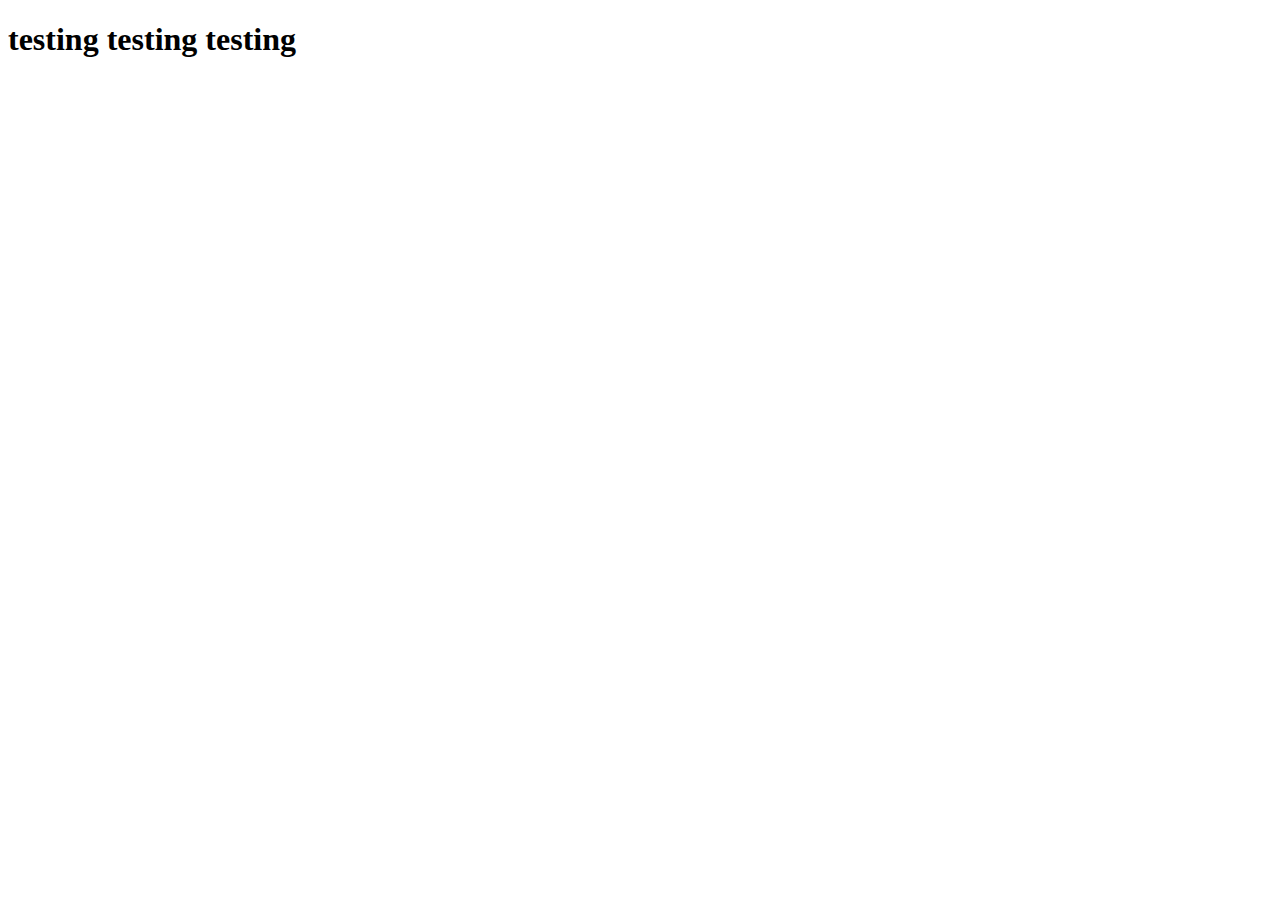
<file: index.html>
<!DOCTYPE html>
<html lang="en">
<head>
    <meta charset="UTF-8">
    <meta name="viewport" content="width=device-width, initial-scale=1.0">
    <title>HomePage</title>
</head>
<body>
    <h1>testing testing testing</h1>
</body>
</html>
</file>
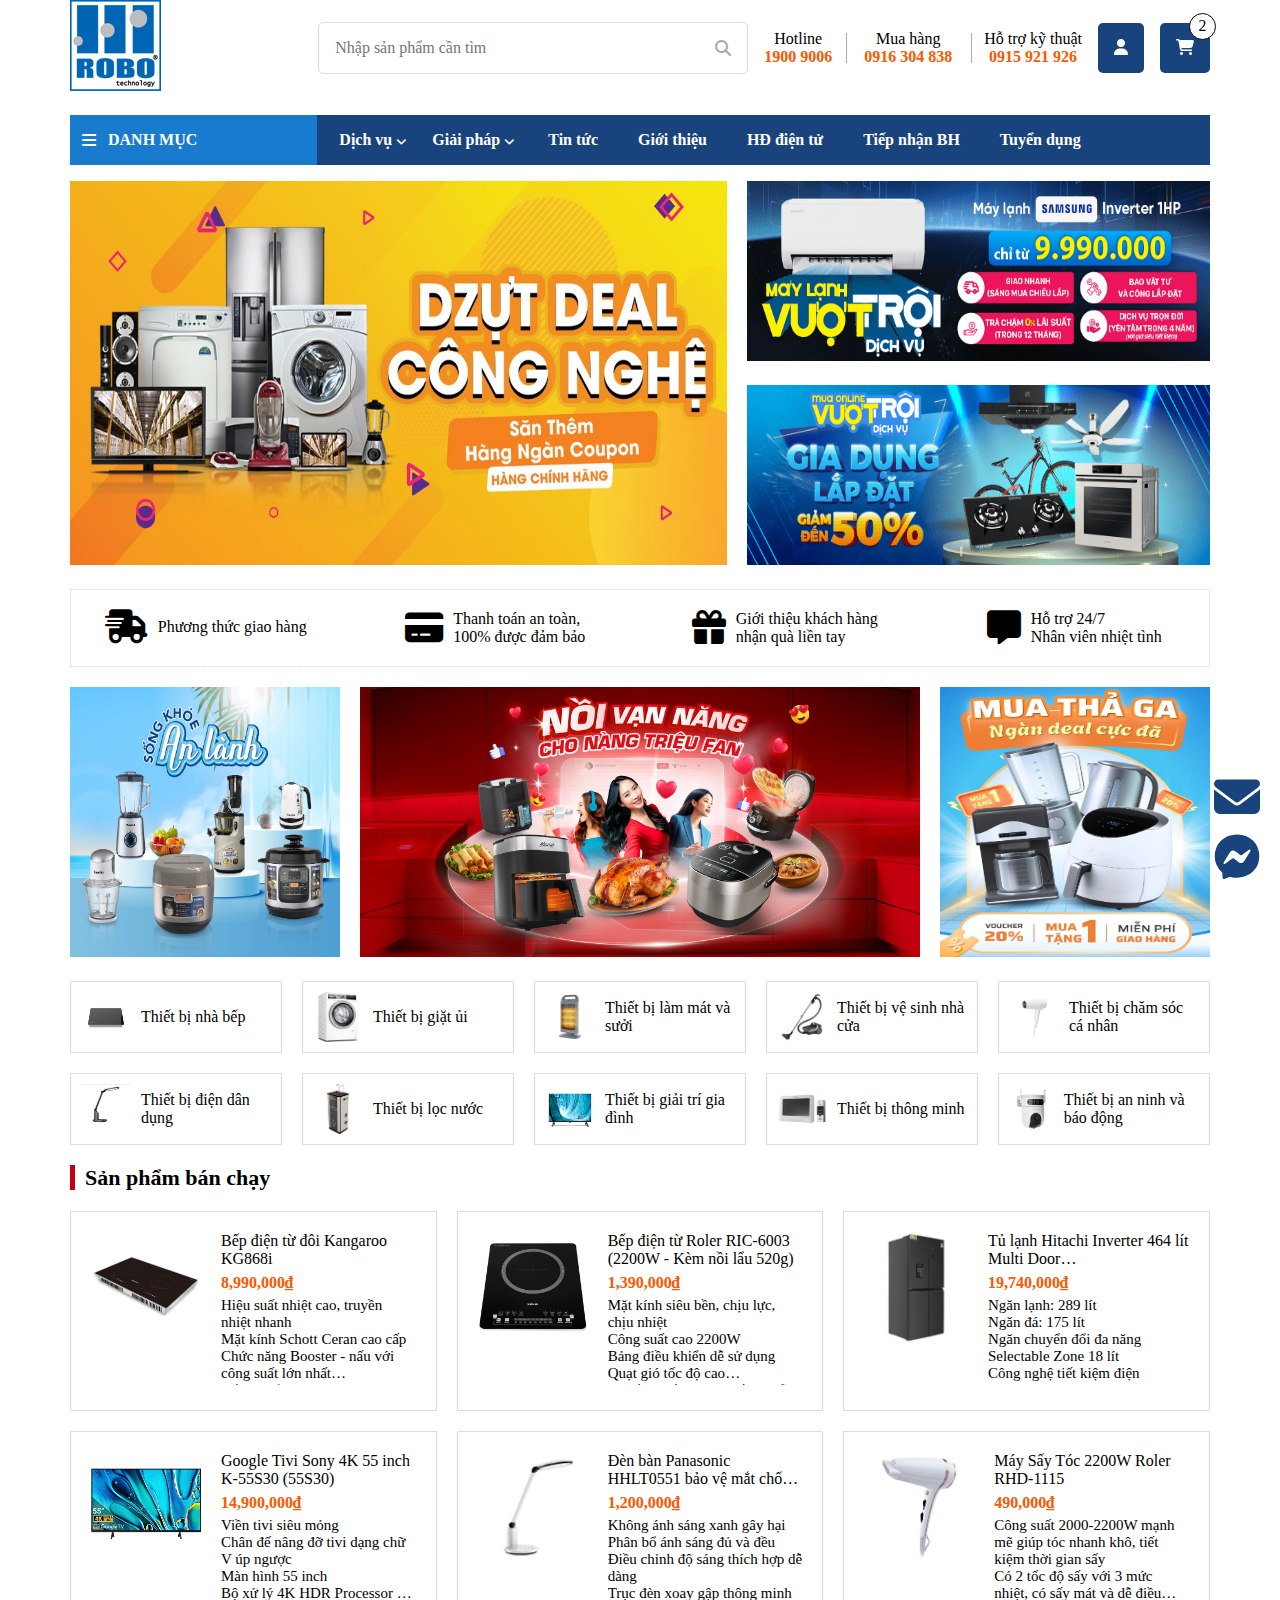
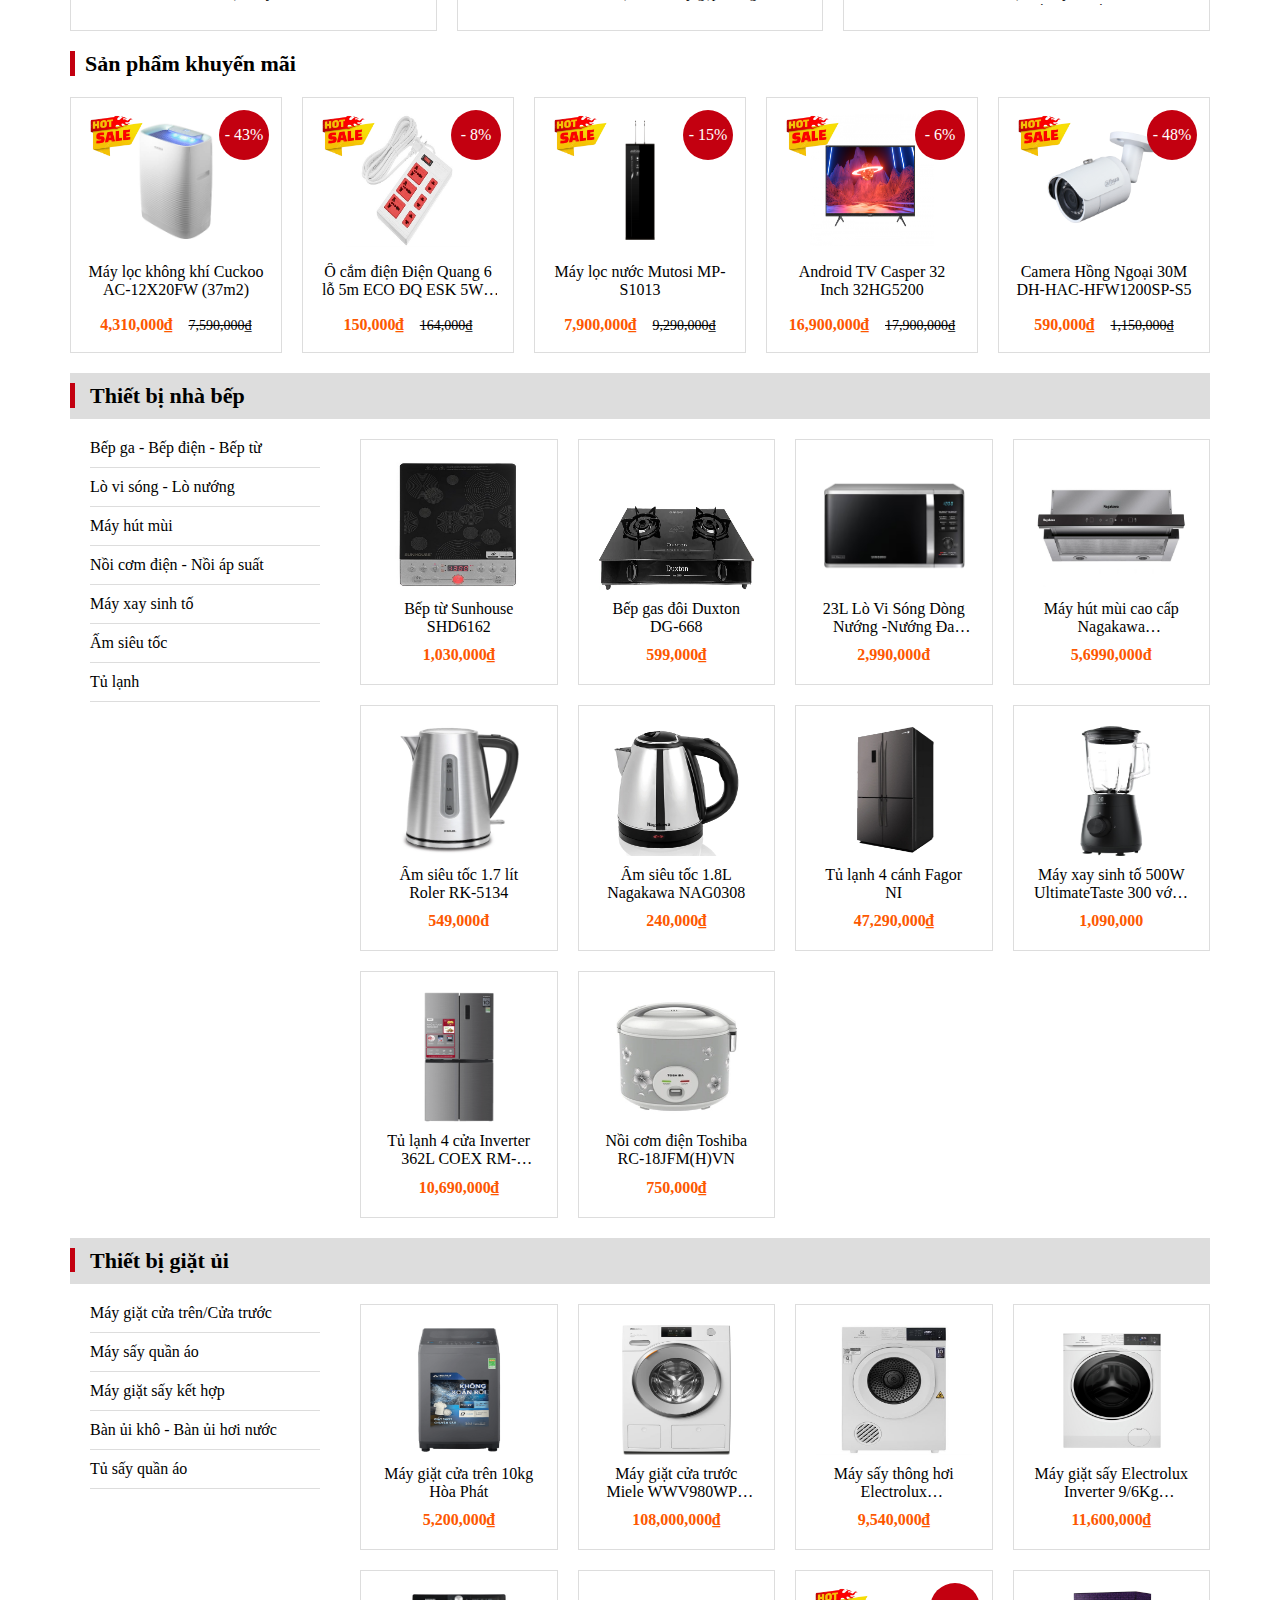
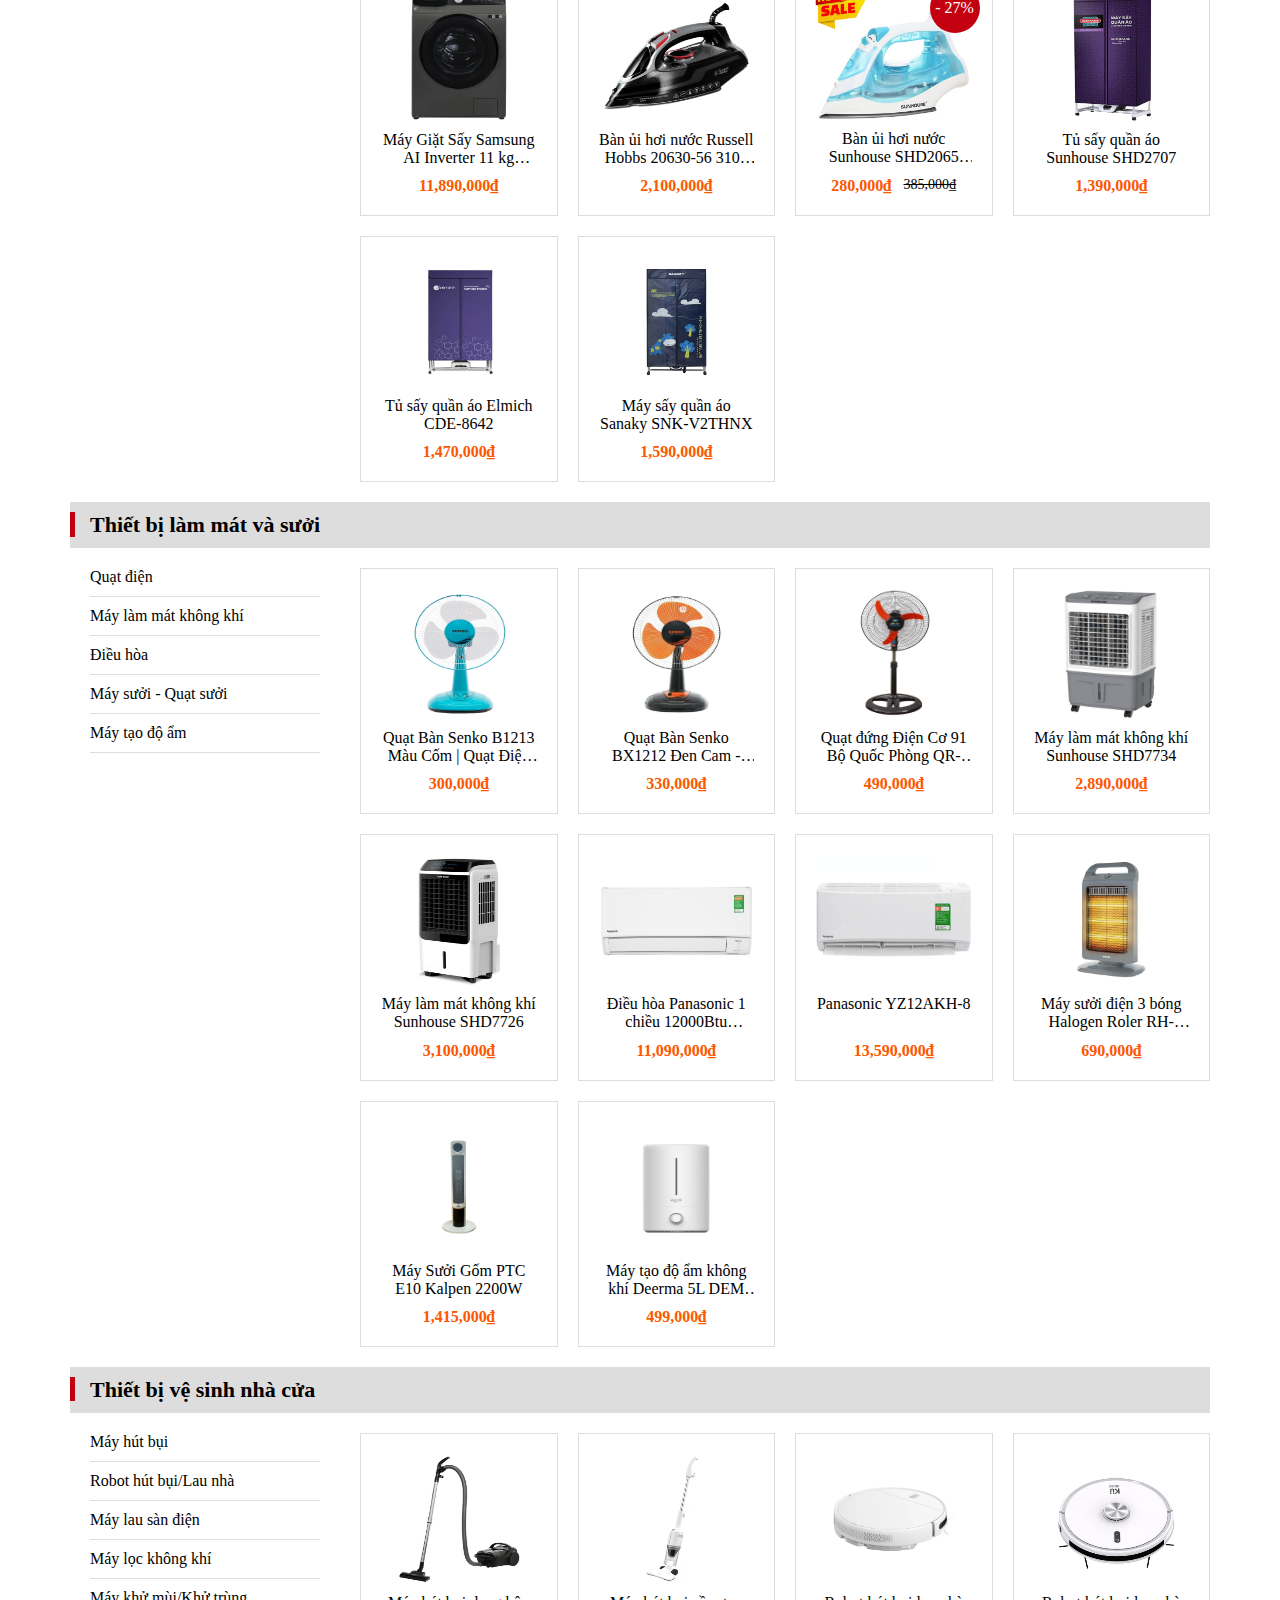
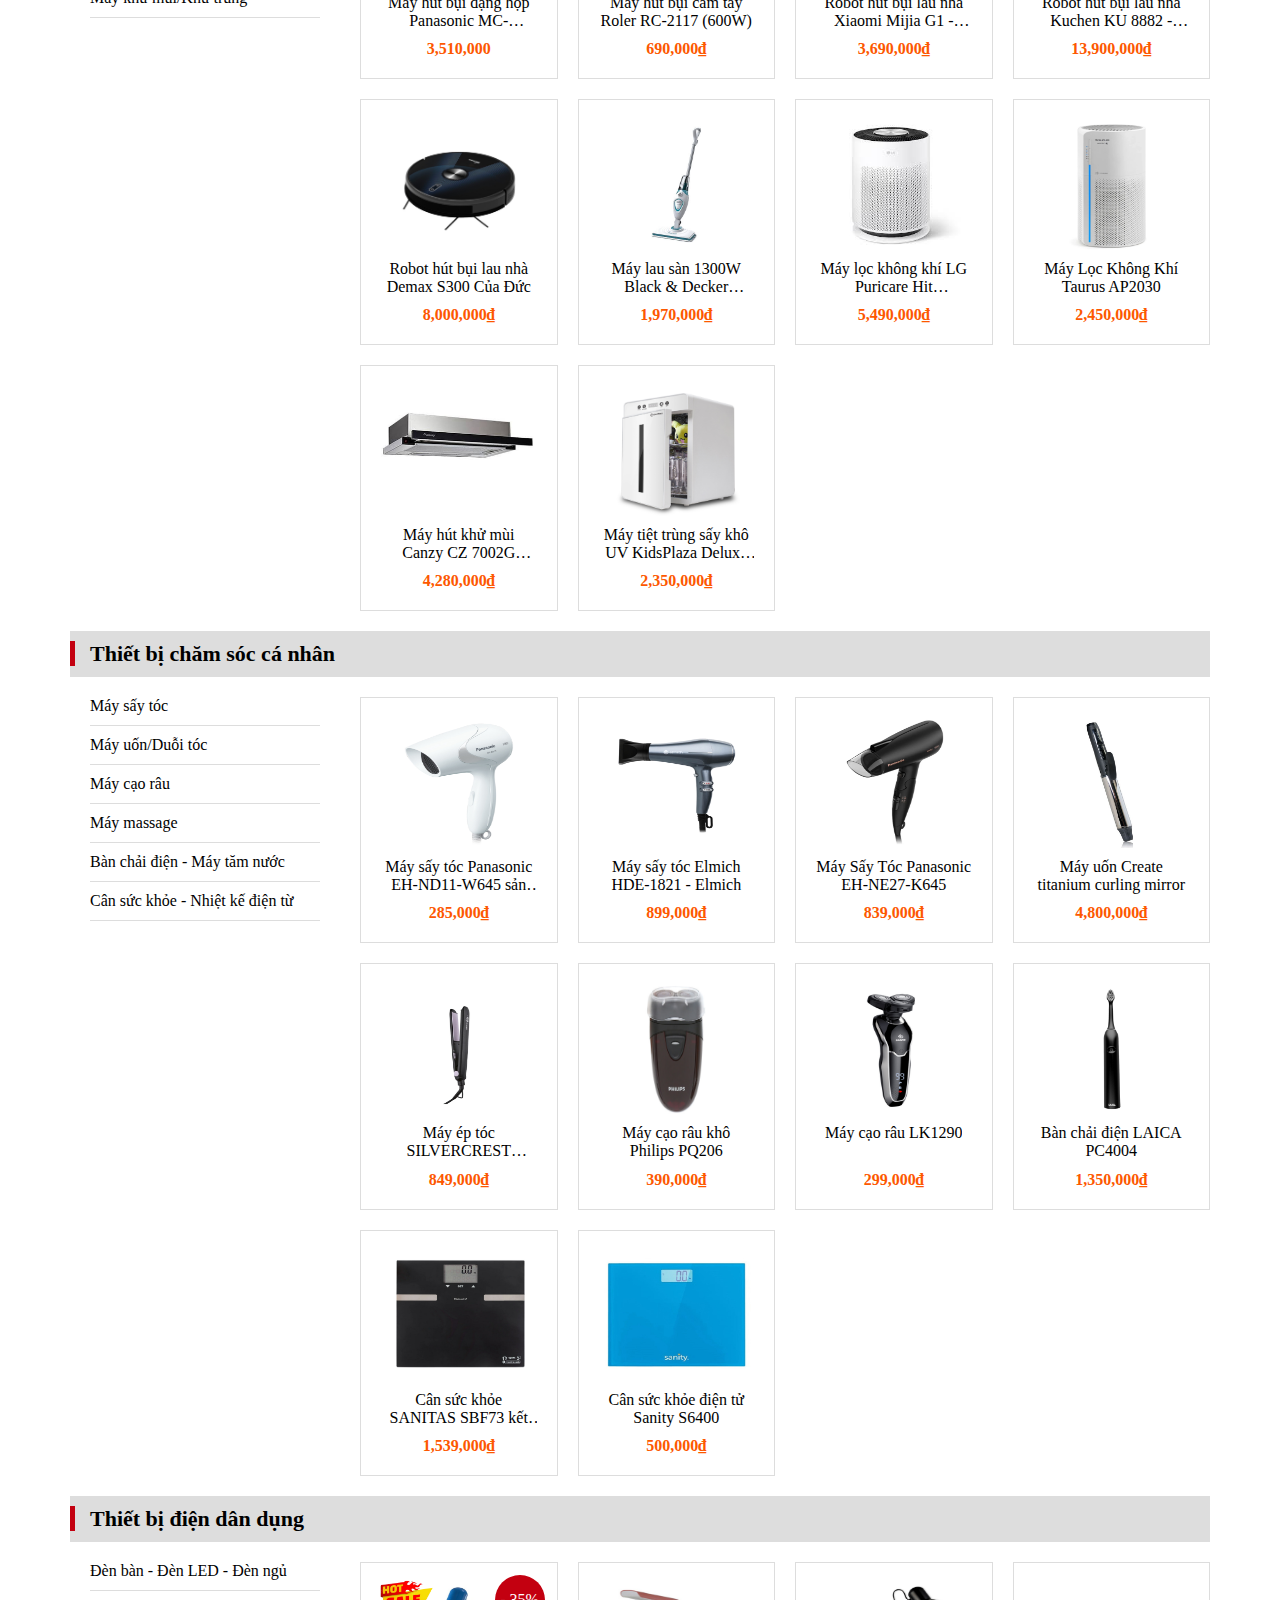
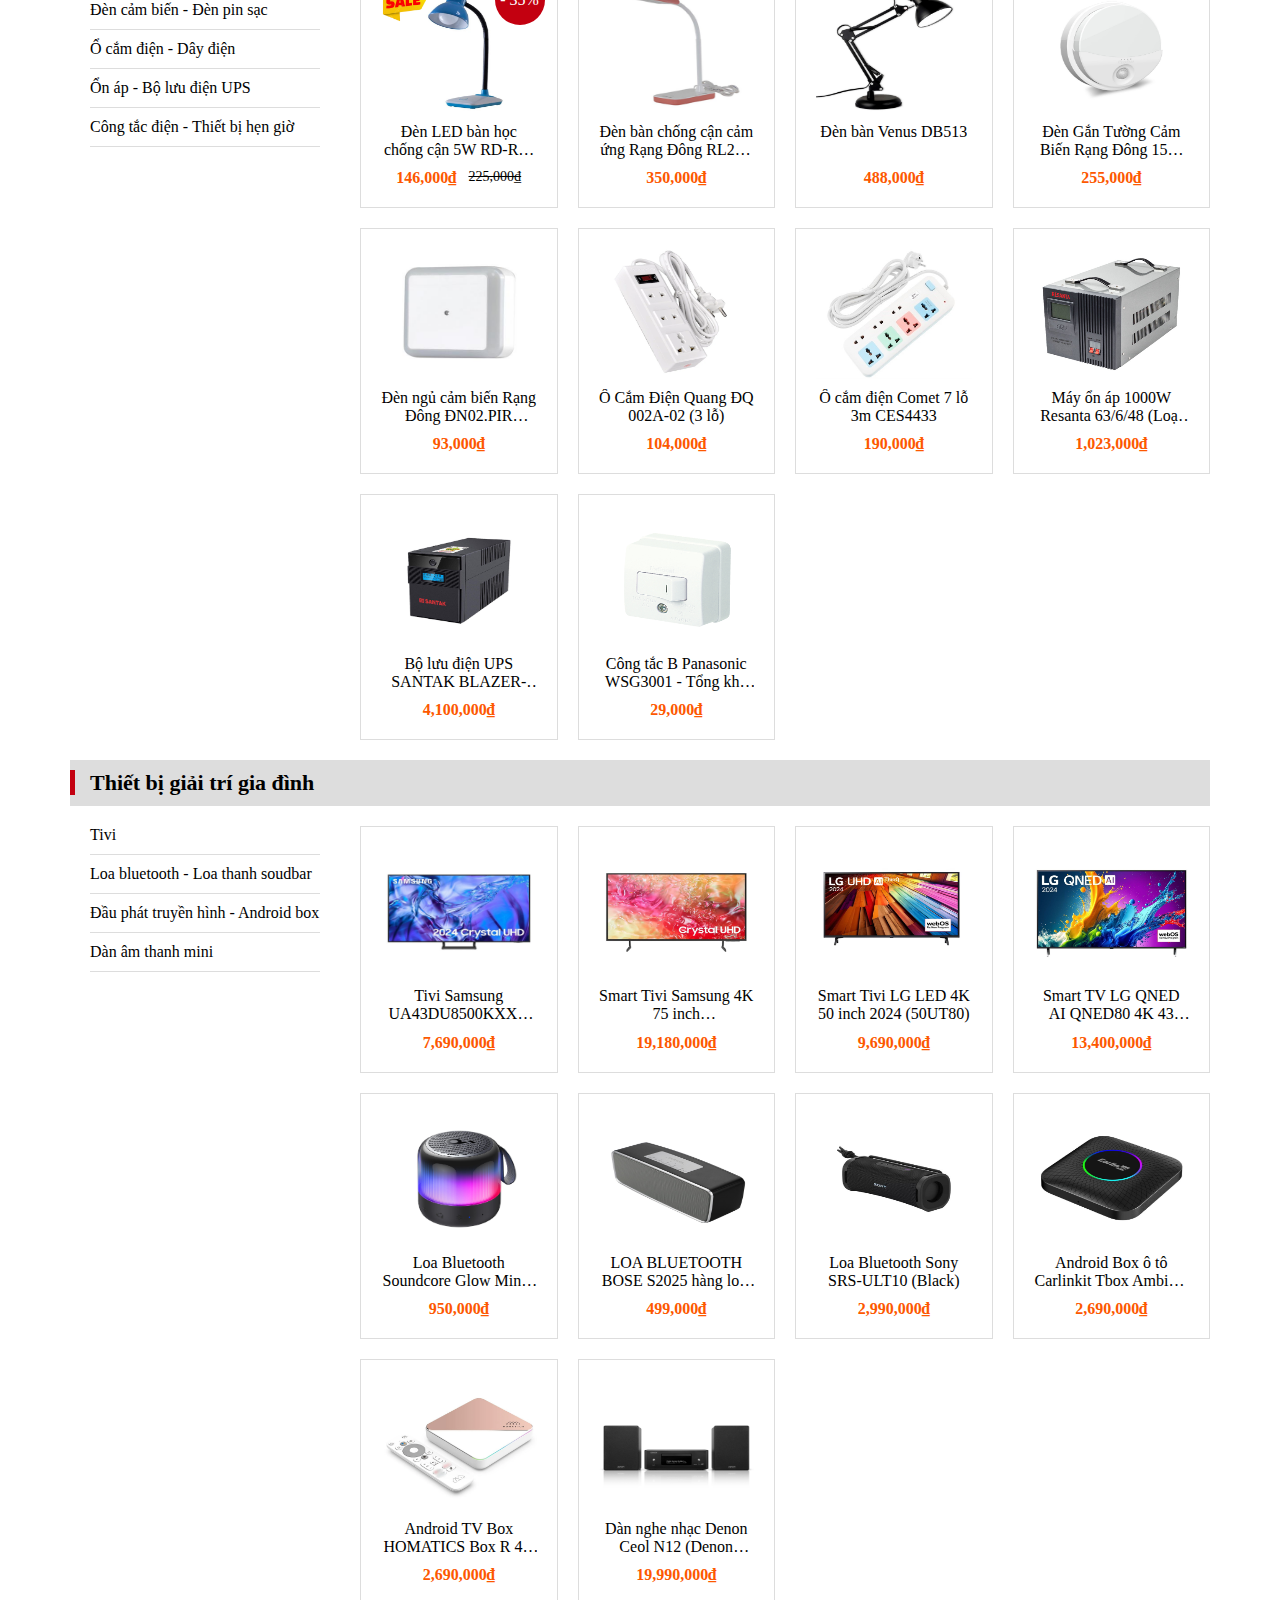
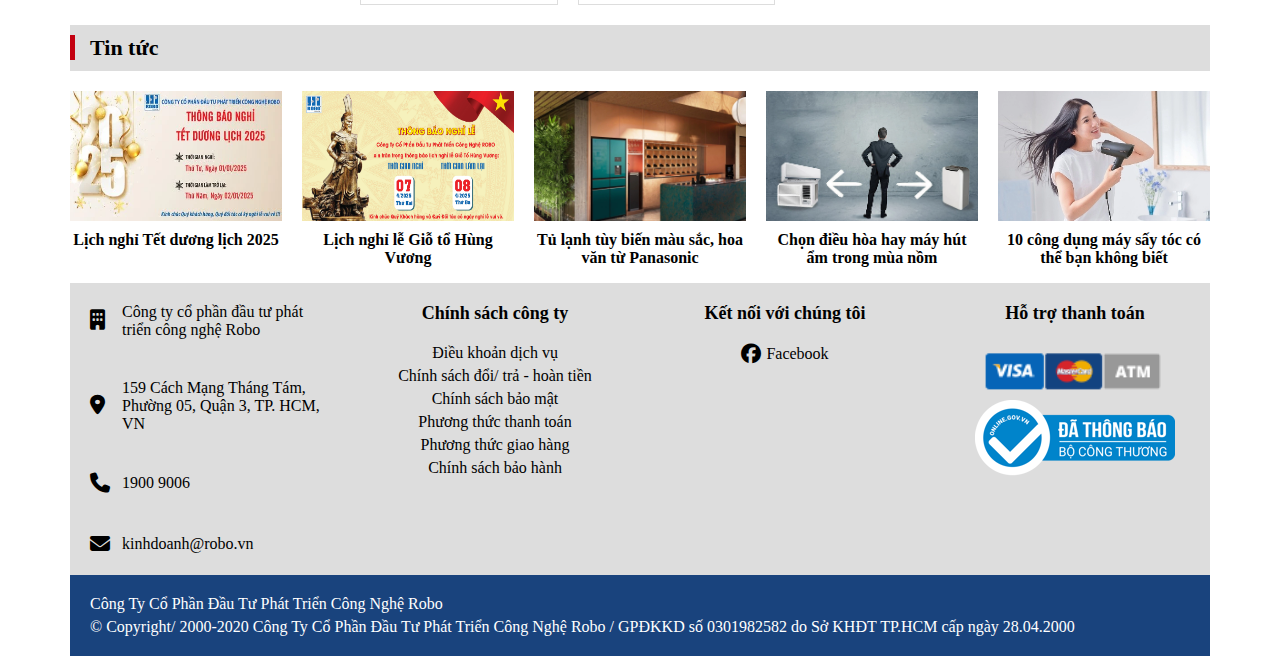
<file: homePage.html>
<!DOCTYPE html>
<html lang="en">
<head>
    <meta charset="UTF-8">
    <meta name="viewport" content="width=device-width, initial-scale=1.0">
    <title>Robo Technology</title>
    <link rel="stylesheet" href="main.css">
    <link rel="stylesheet" href="grid.css">
    <link rel="stylesheet" href="https://cdnjs.cloudflare.com/ajax/libs/font-awesome/6.7.2/css/all.min.css">
</head>
<body>
    <div class="header">
        <div class="header__part1">
            <a href="homePage.html" class="header__homePage-link">
                <img src="assets/img/logo/logo.webp" alt="" class="header__logo">
            </a>
            <div class="header__searchContainer">
                <input type="text" class="searchContainer__input" placeholder="Nhập sản phẩm cần tìm">
                <i class="fa-solid fa-magnifying-glass searchContainer__searchIcon"></i>
            </div>
            <div class="header__phoneNumber hideOnLg hideOnMd hideOnSm hideOnXsm">
                <div class="phoneNumber__hotline header__phoneNumber--separate">
                    <span class="phoneNumber__hotline-text">
                        Hotline
                    </span>
                    <span class="phoneNumber__hotlineNumber">
                        1900 9006
                    </span>
                </div>
                <div class="phoneNumber__purchase header__phoneNumber--separate">
                    <span class="phoneNumber__purchase-text">
                        Mua hàng
                    </span>
                    <span class="phoneNumber__purchaseNumber">
                        0916 304 838
                    </span>
                </div>
                <div class="phoneNumber__technicalSupport">
                    <span class="phoneNumber__technicalSupport-text">
                        Hỗ trợ kỹ thuật
                    </span>
                    <span class="phoneNumber__technicalSupportNumber">
                        0915 921 926
                    </span>
                </div>
            </div>
            <div class="header__user">
                <i class="fa-solid fa-user header__userIcon"></i>
                <div class="header__user-DropDownMenu">
                    <span class="user__DropDownMenu-Arrow"></span>
                    <div onclick="signUpForm()" class="user__DropDownMenu-Account">
                        <span class="DropDownMenu-Account__text">
                            Đăng ký 
                        </span>
                    </div>
                    <div onclick="logInForm()" class="user__DropDownMenu-LogOut">
                        <span class="DropDownMenu-Account__text">
                            Đăng nhập 
                        </span>
                    </div>
                </div>
            </div>
            <div class="header_shoppingCart">
                <i class="fa-solid fa-cart-shopping header__shoppingCartIcon"></i>
                <div class="header_shoppingCart-info">
                    <span class="shoppingCart-info__DropDownMenu-Arrow"></span>
                    <ul class="shoppingCart__productList">
                        <li class="productList__productItem">
                            <img src="assets/img/product/homeEntertainmentProduct/loaBluetooth_Anker_Soundcore-Glow-Mini-A3136.webp" alt="" class="productItem__Img">
                            <div class="productItem__productNameAndCost">
                                <span class="productItem__productName">
                                    Loa Bluetooth Soundcore Glow Mini - A3136                                                                       
                                </span>
                                <span class="productItem__productCost">
                                    950,000đ
                                </span>
                            </div>
                            <i class="fa-solid fa-xmark productItem__deleteProductIcon"></i>
                        </li>
                        <li class="productList__productItem">
                            <img src="assets/img/product/selfCareProduct/maySayToc_Panasonic_EH-ND11-W645.jpg" alt="" class="productItem__Img">
                            <div class="productItem__productNameAndCost">
                                <span class="productItem__productName">
                                    Máy sấy tóc Panasonic EH-ND11-W645 sản xuất Thái Lan, bảo hành 12 tháng - 285,000 | Sanhangre
                                </span>
                                <span class="productItem__productCost">
                                    285,000đ
                                </span>
                            </div>
                            <i class="fa-solid fa-xmark productItem__deleteProductIcon"></i>
                        </li>
                    </ul>
                    <div class="shoppingCart__costInfo">
                        <span class="shoppingCart__totalCost-text">
                            Tổng tiền
                        </span>
                        <span class="shoppingCart__totalCost">
                            1,235,000đ
                        </span>
                    </div>
                    <div class="shoppingCart__cartAndPay">
                        <div class="cartAndPay__cartButton">
                            Giỏ hàng
                        </div>
                        <div class="cartAndPay__payButton">
                            Thanh toán
                        </div>
                    </div>
                </div>
            </div>
        </div>
        <div class="header__part2">
            <div class="header__category hideOnMd hideOnSm hideOnXsm">
                <i class="fa-solid fa-bars header__categoryIcon"></i>
                <span class="header__categoryText">
                    Danh mục
                </span>
                <div class="header__categoryList">
                    <div class="categoryList__categoryItem categoryList__item1">
                        Thiết bị nhà bếp
                        <i class="fa-solid fa-greater-than categoryItem__rightArrow"></i>
                        <span class="categoryList__item1-bigRightArrow"></span>
                        <div class="categoryList__item1-subMenuContainer">
                            <div class="categoryList__item1-subMenu">
                                <span class="item1-subMenu__subItem item1-subMenu__subItem1">
                                    Bếp gas - Bếp điện - Bếp từ
                                </span>
                                <span class="item1-subMenu__subItem item1-subMenu__subItem2">
                                    Lò vi sóng - Lò nướng
                                </span>
                                <span class="item1-subMenu__subItem item1-subMenu__subItem3">
                                    Máy hút mùi
                                </span>
                                <span class="item1-subMenu__subItem item1-subMenu__subItem4">
                                    Nồi cơm điện - Nồi áp suất
                                </span>
                                <span class="item1-subMenu__subItem item1-subMenu__subItem5">
                                    Máy xay sinh tố
                                </span>
                                <span class="item1-subMenu__subItem item1-subMenu__subItem6">
                                    Ấm siêu tốc
                                </span>
                                <span class="item1-subMenu__subItem item1-subMenu__subItem7">
                                    Tủ lạnh
                                </span>
                            </div>
                        </div>
                    </div>
                    <div class="categoryList__categoryItem categoryList__item2">
                        Thiết bị giặt ủi
                        <i class="fa-solid fa-greater-than categoryItem__rightArrow"></i>
                        <span class="categoryList__item2-bigRightArrow"></span>
                        <div class="categoryList__item2-subMenuContainer">
                            <div class="categoryList__item2-subMenu">
                                <span class="item2-subMenu__subItem item2-subMenu__subItem1">
                                    Máy giặt cửa trên/Cửa trước
                                </span>
                                <span class="item2-subMenu__subItem item2-subMenu__subItem2">
                                    Máy sấy quần áo
                                </span>
                                <span class="item2-subMenu__subItem item2-subMenu__subItem3">
                                    Máy giặt sấy kết hợp
                                </span>
                                <span class="item2-subMenu__subItem item2-subMenu__subItem4">
                                    Bàn ủi khô - Bàn ủi hơi nước
                                </span>
                                <span class="item2-subMenu__subItem item2-subMenu__subItem5">
                                    Tủ sấy quần áo
                                </span>
                            </div>
                        </div>
                    </div>
                    <div class="categoryList__categoryItem categoryList__item3">
                        Thiết bị làm mát và sưởi
                        <i class="fa-solid fa-greater-than categoryItem__rightArrow"></i>
                        <span class="categoryList__item3-bigRightArrow"></span>
                        <div class="categoryList__item3-subMenuContainer">
                            <div class="categoryList__item3-subMenu">
                                <span class="item3-subMenu__subItem item3-subMenu__subItem1">
                                    Quạt điện
                                </span>
                                <span class="item3-subMenu__subItem item3-subMenu__subItem2">
                                    Máy làm mát không khí
                                </span>
                                <span class="item3-subMenu__subItem item3-subMenu__subItem3">
                                    Điều hòa
                                </span>
                                <span class="item3-subMenu__subItem item3-subMenu__subItem4">
                                    Máy sưởi - Quạt sưởi
                                </span>
                                <span class="item3-subMenu__subItem item3-subMenu__subItem5">
                                    Máy tạo độ ẩm - Máy hút ẩm
                                </span>
                            </div>
                        </div>
                    </div>
                    <div class="categoryList__categoryItem categoryList__item4">
                        Thiết bị vệ sinh nhà cửa
                        <i class="fa-solid fa-greater-than categoryItem__rightArrow"></i>
                        <span class="categoryList__item4-bigRightArrow"></span>
                        <div class="categoryList__item4-subMenuContainer">
                            <div class="categoryList__item4-subMenu">
                                <span class="item4-subMenu__subItem item4-subMenu__subItem1">
                                    Máy hút bụi
                                </span>
                                <span class="item4-subMenu__subItem item4-subMenu__subItem2">
                                    Robot hút bụi/Lau nhà
                                </span>
                                <span class="item4-subMenu__subItem item4-subMenu__subItem3">
                                    Máy lau sàn điện
                                </span>
                                <span class="item4-subMenu__subItem item4-subMenu__subItem4">
                                    Máy lọc không khí
                                </span>
                                <span class="item4-subMenu__subItem item4-subMenu__subItem5">
                                    Máy khử mùi/Khử trùng
                                </span>
                            </div>
                        </div>
                    </div>
                    <div class="categoryList__categoryItem categoryList__item5">
                        Thiết bị chăm sóc cá nhân
                        <i class="fa-solid fa-greater-than categoryItem__rightArrow"></i>
                        <span class="categoryList__item5-bigRightArrow"></span>
                        <div class="categoryList__item5-subMenuContainer">
                            <div class="categoryList__item5-subMenu">
                                <span class="item5-subMenu__subItem item5-subMenu__subItem1">
                                    Máy sấy tóc
                                </span>
                                <span class="item5-subMenu__subItem item5-subMenu__subItem2">
                                    Máy uốn/Duỗi tóc
                                </span>
                                <span class="item5-subMenu__subItem item5-subMenu__subItem3">
                                    Máy cạo râu
                                </span>
                                <span class="item5-subMenu__subItem item5-subMenu__subItem4">
                                    Máy massage
                                </span>
                                <span class="item5-subMenu__subItem item5-subMenu__subItem5">
                                    Bàn chải điện - Máy tăm nước
                                </span>
                                <span class="item5-subMenu__subItem item5-subMenu__subItem6">
                                    Cân sức khỏe - Nhiệt kế điện tử
                                </span>
                            </div>
                        </div>
                    </div>
                    <div class="categoryList__categoryItem categoryList__item6">
                        Thiết bị điện dân dụng
                        <i class="fa-solid fa-greater-than categoryItem__rightArrow"></i>
                        <span class="categoryList__item6-bigRightArrow"></span>
                        <div class="categoryList__item6-subMenuContainer">
                            <div class="categoryList__item6-subMenu">
                                <span class="item6-subMenu__subItem item6-subMenu__subItem1">
                                    Đèn bàn - Đèn ngủ - Đèn LED
                                </span>
                                <span class="item6-subMenu__subItem item6-subMenu__subItem2">
                                    Đèn cảm biến - Đèn pin sạc
                                </span>
                                <span class="item6-subMenu__subItem item6-subMenu__subItem3">
                                    Ổ cắm điện - Dây điện
                                </span>
                                <span class="item6-subMenu__subItem item6-subMenu__subItem4">
                                    Ổn áp - Bộ lưu điện UPS
                                </span>
                                <span class="item6-subMenu__subItem item6-subMenu__subItem5">
                                    Công tắc điện - Thiết bị hẹn giờ
                                </span>
                            </div>
                        </div>
                    </div>
                    <div class="categoryList__categoryItem categoryList__item7">
                        Thiết bị lọc nước
                    </div>
                    <div class="categoryList__categoryItem categoryList__item8">
                        Thiết bị giải trí gia đình
                        <i class="fa-solid fa-greater-than categoryItem__rightArrow"></i>
                        <span class="categoryList__item8-bigRightArrow"></span>
                        <div class="categoryList__item8-subMenuContainer">
                            <div class="categoryList__item8-subMenu">
                                <span class="item8-subMenu__subItem item8-subMenu__subItem1">
                                    Tivi
                                </span>
                                <span class="item8-subMenu__subItem item8-subMenu__subItem2">
                                    Loa Bluetooth - Loa thanh soundbar
                                </span>
                                <span class="item8-subMenu__subItem item8-subMenu__subItem3">
                                    Đầu phát truyền hình - Android box
                                </span>
                                <span class="item8-subMenu__subItem item8-subMenu__subItem4">
                                    Dàn âm thanh mini
                                </span>
                            </div>
                        </div>
                    </div>
                    <div class="categoryList__categoryItem categoryList__item9">
                        Thiết bị thông minh
                    </div>
                    <div class="categoryList__categoryItem categoryList__item10">
                        Thiết bị an ninh và báo động
                    </div>
                </div>
            </div>
            <div class="header__categoryForBelowLarge showOnMd showOnSm showOnXsm">
                <div class="header__categoryForBelowLarge-heading">
                    <i class="fa-solid fa-bars header__categoryForBelowLarge-icon"></i>
                    <span class="header__categoryForBelowLarge-heading">
                        Danh mục
                    </span>
                </div>
                <div class="header__categoryForBelowLarge-list">
                    <div onclick="subMenu1Display()" class="categoryForBelowLarge__item categoryForBelowLarge__item1">
                        Thiết bị nhà bếp
                        <i class="fa-solid fa-angle-down categoryForBelowLarge__item-downArrow"></i>
                    </div>
                    <div class="categoryForBelowLarge__item-subMenu categoryForBelowLarge__item1-subMenu" id="categoryForBelowLarge__item1-subMenu">
                        <div class="categoryForBelowLarge__item-subMenu-item categoryForBelowLarge__item1-subMenu-item1">
                            <span class="categoryForBelowLarge__item1-subMenu-item-icon"></span>
                            Bếp gas - Bếp điện - Bếp từ 
                        </div>
                        <div class="categoryForBelowLarge__item-subMenu-item categoryForBelowLarge__item1-subMenu-item2">
                            <span class="categoryForBelowLarge__item1-subMenu-item-icon"></span>
                            Lò vi sóng - Lò nướng 
                        </div>
                        <div class="categoryForBelowLarge__item-subMenu-item categoryForBelowLarge__item1-subMenu-item3">
                            <span class="categoryForBelowLarge__item1-subMenu-item-icon"></span>
                            Máy hút mùi
                        </div>
                        <div class="categoryForBelowLarge__item-subMenu-item categoryForBelowLarge__item1-subMenu-item4">
                            <span class="categoryForBelowLarge__item1-subMenu-item-icon"></span>
                            Nồi cơm điện - Nồi áp suất 
                        </div>
                        <div class="categoryForBelowLarge__item-subMenu-item categoryForBelowLarge__item1-subMenu-item5">
                            <span class="categoryForBelowLarge__item1-subMenu-item-icon"></span>
                            Máy xay sinh tố 
                        </div>
                        <div class="categoryForBelowLarge__item-subMenu-item categoryForBelowLarge__item1-subMenu-item6">
                            <span class="categoryForBelowLarge__item1-subMenu-item-icon"></span>
                            Ấm siêu tốc 
                        </div>
                        <div class="categoryForBelowLarge__item-subMenu-item categoryForBelowLarge__item1-subMenu-item7">
                            <span class="categoryForBelowLarge__item1-subMenu-item-icon"></span>
                            Tủ lạnh 
                        </div>
                    </div>
                    <div onclick="subMenu2Display()" class="categoryForBelowLarge__item categoryForBelowLarge__item2">
                        Thiết bị giặt ủi
                        <i class="fa-solid fa-angle-down categoryForBelowLarge__item-downArrow"></i>
                    </div>
                    <div class="categoryForBelowLarge__item-subMenu categoryForBelowLarge__item2-subMenu" id="categoryForBelowLarge__item2-subMenu">
                        <div class="categoryForBelowLarge__item-subMenu-item categoryForBelowLarge__item2-subMenu-item1">
                            <span class="categoryForBelowLarge__item2-subMenu-item-icon"></span>
                            Máy giặt cửa trên/Cửa trước 
                        </div>
                        <div class="categoryForBelowLarge__item-subMenu-item categoryForBelowLarge__item2-subMenu-item2">
                            <span class="categoryForBelowLarge__item2-subMenu-item-icon"></span>
                            Máy sấy quần áo 
                        </div>
                        <div class="categoryForBelowLarge__item-subMenu-item categoryForBelowLarge__item2-subMenu-item3">
                            <span class="categoryForBelowLarge__item2-subMenu-item-icon"></span>
                            Máy giặt sấy kết hợp 
                        </div>
                        <div class="categoryForBelowLarge__item-subMenu-item categoryForBelowLarge__item2-subMenu-item4">
                            <span class="categoryForBelowLarge__item2-subMenu-item-icon"></span>
                            Bàn ủi khô - Bàn ủi hơi nước 
                        </div>
                        <div class="categoryForBelowLarge__item-subMenu-item categoryForBelowLarge__item2-subMenu-item5">
                            <span class="categoryForBelowLarge__item2-subMenu-item-icon"></span>
                            Tủ sấy quần áo 
                        </div>
                    </div>
                    <div onclick="subMenu3Display()" class="categoryForBelowLarge__item categoryForBelowLarge__item3">
                        Thiết bị làm mát và sưởi
                        <i class="fa-solid fa-angle-down categoryForBelowLarge__item-downArrow"></i>
                    </div>
                    <div class="categoryForBelowLarge__item-subMenu categoryForBelowLarge__item3-subMenu" id="categoryForBelowLarge__item3-subMenu">
                        <div class="categoryForBelowLarge__item-subMenu-item categoryForBelowLarge__item3-subMenu-item1">
                            <span class="categoryForBelowLarge__item3-subMenu-item-icon"></span>
                            Quạt điện 
                        </div>
                        <div class="categoryForBelowLarge__item-subMenu-item categoryForBelowLarge__item3-subMenu-item2">
                            <span class="categoryForBelowLarge__item3-subMenu-item-icon"></span>
                            Máy làm mát không khí 
                        </div>
                        <div class="categoryForBelowLarge__item-subMenu-item categoryForBelowLarge__item3-subMenu-item3">
                            <span class="categoryForBelowLarge__item3-subMenu-item-icon"></span>
                            Điều hòa 
                        </div>
                        <div class="categoryForBelowLarge__item-subMenu-item categoryForBelowLarge__item3-subMenu-item4">
                            <span class="categoryForBelowLarge__item3-subMenu-item-icon"></span>
                            Máy sưởi - Quạt sưởi 
                        </div>
                        <div class="categoryForBelowLarge__item-subMenu-item categoryForBelowLarge__item3-subMenu-item5">
                            <span class="categoryForBelowLarge__item3-subMenu-item-icon"></span>
                            Máy tạo độ ẩm - Máy hút ẩm 
                        </div>
                    </div>
                    <div onclick="subMenu4Display()" class="categoryForBelowLarge__item categoryForBelowLarge__item4">
                        Thiết bị vệ sinh nhà cửa 
                        <i class="fa-solid fa-angle-down categoryForBelowLarge__item-downArrow"></i>
                    </div>
                    <div class="categoryForBelowLarge__item-subMenu categoryForBelowLarge__item4-subMenu" id="categoryForBelowLarge__item4-subMenu">
                        <div class="categoryForBelowLarge__item-subMenu-item categoryForBelowLarge__item4-subMenu-item1">
                            <span class="categoryForBelowLarge__item4-subMenu-item-icon"></span>
                            Máy hút bụi 
                        </div>
                        <div class="categoryForBelowLarge__item-subMenu-item categoryForBelowLarge__item4-subMenu-item2">
                            <span class="categoryForBelowLarge__item4-subMenu-item-icon"></span>
                            Robot hút bụi/Lau nhà 
                        </div>
                        <div class="categoryForBelowLarge__item-subMenu-item categoryForBelowLarge__item4-subMenu-item3">
                            <span class="categoryForBelowLarge__item4-subMenu-item-icon"></span>
                            Máy lau sàn điện 
                        </div>
                        <div class="categoryForBelowLarge__item-subMenu-item categoryForBelowLarge__item4-subMenu-item4">
                            <span class="categoryForBelowLarge__item4-subMenu-item-icon"></span>
                            Máy lọc không khí 
                        </div>
                        <div class="categoryForBelowLarge__item-subMenu-item categoryForBelowLarge__item4-subMenu-item5">
                            <span class="categoryForBelowLarge__item4-subMenu-item-icon"></span>
                            Máy khử mùi/Khử trùng 
                        </div>
                    </div>
                    <div onclick="subMenu5Display()" class="categoryForBelowLarge__item categoryForBelowLarge__item5">
                        Thiết bị chăm sóc cá nhân 
                        <i class="fa-solid fa-angle-down categoryForBelowLarge__item-downArrow"></i>
                    </div>
                    <div class="categoryForBelowLarge__item-subMenu categoryForBelowLarge__item5-subMenu" id="categoryForBelowLarge__item5-subMenu">
                        <div class="categoryForBelowLarge__item-subMenu-item categoryForBelowLarge__item5-subMenu-item1">
                            <span class="categoryForBelowLarge__item5-subMenu-item-icon"></span>
                            Máy sấy tóc 
                        </div>
                        <div class="categoryForBelowLarge__item-subMenu-item categoryForBelowLarge__item5-subMenu-item2">
                            <span class="categoryForBelowLarge__item5-subMenu-item-icon"></span>
                            Máy uốn/Duỗi tóc 
                        </div>
                        <div class="categoryForBelowLarge__item-subMenu-item categoryForBelowLarge__item5-subMenu-item3">
                            <span class="categoryForBelowLarge__item5-subMenu-item-icon"></span>
                            Máy cạo râu 
                        </div>
                        <div class="categoryForBelowLarge__item-subMenu-item categoryForBelowLarge__item5-subMenu-item4">
                            <span class="categoryForBelowLarge__item5-subMenu-item-icon"></span>
                            Máy lmassage 
                        </div>
                        <div class="categoryForBelowLarge__item-subMenu-item categoryForBelowLarge__item5-subMenu-item5">
                            <span class="categoryForBelowLarge__item5-subMenu-item-icon"></span>
                            Bàn chải điện - Máy tăm nước 
                        </div>
                        <div class="categoryForBelowLarge__item-subMenu-item categoryForBelowLarge__item5-subMenu-item6">
                            <span class="categoryForBelowLarge__item5-subMenu-item-icon"></span>
                            Cân sức khỏe - Nhiệt kế điện tử 
                        </div>
                    </div>
                    <div onclick="subMenu6Display()" class="categoryForBelowLarge__item categoryForBelowLarge__item6">
                        Thiết bị điện dân dụng 
                        <i class="fa-solid fa-angle-down categoryForBelowLarge__item-downArrow"></i>
                    </div>
                    <div class="categoryForBelowLarge__item-subMenu categoryForBelowLarge__item6-subMenu" id="categoryForBelowLarge__item6-subMenu">
                        <div class="categoryForBelowLarge__item-subMenu-item categoryForBelowLarge__item6-subMenu-item1">
                            <span class="categoryForBelowLarge__item6-subMenu-item-icon"></span>
                            Đèn bàn - Đèn ngủ - Đèn LED 
                        </div>
                        <div class="categoryForBelowLarge__item-subMenu-item categoryForBelowLarge__item6-subMenu-item2">
                            <span class="categoryForBelowLarge__item6-subMenu-item-icon"></span>
                            Đèn cảm biến - Đèn pin sạc 
                        </div>
                        <div class="categoryForBelowLarge__item-subMenu-item categoryForBelowLarge__item6-subMenu-item3">
                            <span class="categoryForBelowLarge__item6-subMenu-item-icon"></span>
                            Ổ cắm điện - Dây điện 
                        </div>
                        <div class="categoryForBelowLarge__item-subMenu-item categoryForBelowLarge__item6-subMenu-item4">
                            <span class="categoryForBelowLarge__item6-subMenu-item-icon"></span>
                            Ổn áp - Bộ lưu điện UPS 
                        </div>
                        <div class="categoryForBelowLarge__item-subMenu-item categoryForBelowLarge__item6-subMenu-item5">
                            <span class="categoryForBelowLarge__item6-subMenu-item-icon"></span>
                            Công tắc điện - Thiết bị hẹn giờ 
                        </div>
                    </div>
                    <div class="categoryForBelowLarge__item categoryForBelowLarge__item7">
                        Thiết bị lọc nước 
                    </div>
                    <div onclick="subMenu8Display()" class="categoryForBelowLarge__item categoryForBelowLarge__item8">
                        Thiết bị giải trí gia đình 
                        <i class="fa-solid fa-angle-down categoryForBelowLarge__item-downArrow"></i>
                    </div>
                    <div class="categoryForBelowLarge__item-subMenu categoryForBelowLarge__item8-subMenu" id="categoryForBelowLarge__item8-subMenu">
                        <div class="categoryForBelowLarge__item-subMenu-item categoryForBelowLarge__item8-subMenu-item1">
                            <span class="categoryForBelowLarge__item8-subMenu-item-icon"></span>
                            Tivi 
                        </div>
                        <div class="categoryForBelowLarge__item-subMenu-item categoryForBelowLarge__item8-subMenu-item2">
                            <span class="categoryForBelowLarge__item8-subMenu-item-icon"></span>
                            Loa Bluetooth - Loa thanh soundbar 
                        </div>
                        <div class="categoryForBelowLarge__item-subMenu-item categoryForBelowLarge__item8-subMenu-item3">
                            <span class="categoryForBelowLarge__item8-subMenu-item-icon"></span>
                            Đầu phát truyền hình - Android box 
                        </div>
                        <div class="categoryForBelowLarge__item-subMenu-item categoryForBelowLarge__item8-subMenu-item4">
                            <span class="categoryForBelowLarge__item8-subMenu-item-icon"></span>
                            Dàn âm thanh mini 
                        </div>
                    </div>
                    <div class="categoryForBelowLarge__item categoryForBelowLarge__item9">
                        Thiết bị thông minh 
                    </div>
                    <div class="categoryForBelowLarge__item categoryForBelowLarge__item10">
                        Thiết bị an ninh và báo động 
                    </div>
                </div>
            </div>
            <div class="header__navBar  hideOnMd hideOnSm hideOnXsm">
                <span class="header__navBar-item header__navBar-service">
                    <a href="servicePage.html" class="header__navBar-service-text">
                        Dịch vụ
                    </a>
                    <i class="fa-solid fa-angle-down header__navBar-service-arrow"></i>
                    <div class="navBar-service__subMenuContainer">
                        <div class="navBar-service__subMenu">
                            <span class="navBar-service__subMenu-item navBar-service__subMenu-item1">
                                Lắp đặt thiết bị điện gia dụng
                            </span>
                            <span class="navBar-service__subMenu-item navBar-service__subMenu-item2">
                                Sửa chữa - bảo trì thiết bị
                            </span>
                            <span class="navBar-service__subMenu-item navBar-service__subMenu-item3">
                                Vệ sinh - Bảo dưỡng
                            </span>
                            <span class="navBar-service__subMenu-item navBar-service__subMenu-item4">
                                Giao hàng và lắp đặt tại nhà
                            </span>
                            <span class="navBar-service__subMenu-item navBar-service__subMenu-item5">
                                Tư vấn và dùng thử sản phẩm
                            </span>
                            <span class="navBar-service__subMenu-item navBar-service__subMenu-item6">
                                Đổi trả và bảo hành tại nhà
                            </span>
                            <span class="navBar-service__subMenu-item navBar-service__subMenu-item7">
                                Thuê thiết bị
                            </span>
                        </div>
                    </div>     
                </span>
                <span class="header__navBar-item header__navBar-solution">
                    <a href="solutionPage.html" class="header__navBar-service-text">
                        Giải pháp
                    </a>
                    <i class="fa-solid fa-angle-down header__navBar-solution-arrow"></i>   
                    <div class="navBar-solution__subMenuContainer">
                        <div class="navBar-solution__subMenu">
                            <span class="navBar-solution__subMenu-item navBar-solution__subMenu-item1">
                                Nhà bếp thông minh
                            </span>
                            <span class="navBar-solution__subMenu-item navBar-solution__subMenu-item2">
                                Giặt ủi tiết kiệm và hiện đại
                            </span>
                            <span class="navBar-solution__subMenu-item navBar-solution__subMenu-item3">
                                Làm mát và điều hòa không khí tối ưu
                            </span>
                            <span class="navBar-solution__subMenu-item navBar-solution__subMenu-item4">
                                Chiếu sáng và điện dân dụng an toàn
                            </span>
                            <span class="navBar-solution__subMenu-item navBar-solution__subMenu-item5">
                                Nhà thông minh
                            </span>
                            <span class="navBar-solution__subMenu-item navBar-solution__subMenu-item6">
                                An ninh và an toàn cho gia đình
                            </span>
                        </div>
                    </div>  
                </span>
                <a href="newsPage.html" class="header__navBar-item header__navBar-news">
                    Tin tức
                </a>
                <a href="introductionPage.html" class="header__navBar-item header__navBar-introduction">
                    Giới thiệu
                </a>
                <a href="onlineBillPage.html" class="header__navBar-item header__navBar-onlineBill">
                    HĐ điện tử
                </a>
                <span class="header__navBar-item header__navBar-warranty">
                    Tiếp nhận BH
                </span>
                <a href="recruitmentPage.html" class="header__navBar-item header__navBar-recruitment">
                    Tuyển dụng
                </a>
            </div>
            <div class="header__navBarForBelowLarge-container showOnMd showOnSm showOnXsm">
                <div class="header__navBarForBelowLarge">
                    <div class="header__navBarForBelowLarge-item header__navBarForBelowLarge-item1">
                        <a href="servicePage.html" class="navBarForBelowLarge-item-text">
                            Dịch vụ 
                        </a>
                    </div>
                    <div class="header__navBarForBelowLarge-item header__navBarForBelowLarge-item2">
                        <a href="solutionPage.html" class="navBarForBelowLarge-item-text">
                            Giải pháp                       
                        </a>
                    </div>
                    <div class="header__navBarForBelowLarge-item header__navBarForBelowLarge-item3">
                        <a href="newsPage.html" class="navBarForBelowLarge-item-text">
                            Tin tức                        
                        </a>
                    </div>
                    <div class="header__navBarForBelowLarge-item header__navBarForBelowLarge-item4">
                        <a href="introductionPage.html" class="navBarForBelowLarge-item-text">
                            Giới thiệu                       
                        </a>
                    </div>
                    <div class="header__navBarForBelowLarge-item header__navBarForBelowLarge-item5">
                        <a href="onlineBillPage.html" class="navBarForBelowLarge-item-text">
                            HĐ điện tử                        
                        </a>
                    </div>
                    <div class="header__navBarForBelowLarge-item header__navBarForBelowLarge-item6">
                            Tiếp nhận BH                       
                    </div>
                    <div class="header__navBarForBelowLarge-item header__navBarForBelowLarge-item7">
                        <a href="recruitmentPage.html" class="navBarForBelowLarge-item-text">
                            Tuyển dụng                        
                        </a>
                    </div>
                </div>
            </div>
        </div>
    </div>
    <div class="content">
        <div class="grid">
            <div class="row">
                <div class="column xxl-12">
                    <div class="content__banner">
                        <div class="row">
                            <div class="column xxl-7 md-12 sm-12 xsm-12">
                                <div class="content__leftBanner">
                                    <img src="assets/img/banner/banner01.jpg" alt="" class="content__leftBanner">
                                </div>
                            </div>
                            <div class="column xxl-5 hideOnMd hideOnSm hideOnXsm">
                                <div class="content__rightBanner">
                                    <img src="assets/img/banner/banner02.png" alt="" class="content__rightBanner-up">
                                    <img src="assets/img/banner/banner03.png" alt="" class="content__rightBanner-down">
                                </div>
                            </div>
                        </div>
                    </div>
                </div>
            </div>
            <div class="row">
                <div class="column xxl-12">
                    <div class="content__seviceContainer">
                        <div class="row">
                            <div class="column xxl-3 md-6 sm-6 xsm-6">
                                <div class="content__service-transportMethod">
                                    <i class="fa-solid fa-truck-fast service-transportMethod__img"></i>
                                    <span class="service-transportMethod__text">
                                        Phương thức giao hàng
                                    </span>
                                </div>
                            </div>
                            <div class="column xxl-3 md-6 sm-6 xsm-6">
                                <div class="content__service-paymentMethod">
                                    <i class="fa-solid fa-credit-card service-paymentMethod__img"></i>
                                    <span class="service-paymentMethod__text">
                                        Thanh toán an toàn,<br>100% được đảm bảo
                                    </span>
                                </div>
                            </div>
                            <div class="column xxl-3 md-6 sm-6 xsm-6">
                                <div class="content__service-customerIntroduce">
                                    <i class="fa-solid fa-gift service-customerIntroduce__img"></i>
                                    <span class="service-customerIntroduce__text">
                                        Giới thiệu khách hàng<br>nhận quà liền tay
                                    </span>
                                </div>
                            </div>
                            <div class="column xxl-3 md-6 sm-6 xsm-6">
                                <div class="content__service-customerSupport">
                                    <i class="fa-solid fa-message service-customerSupport__img"></i>
                                    <span class="service-customerIntroduce__text">
                                        Hỗ trợ 24/7<br>Nhân viên nhiệt tình
                                    </span>
                                </div>
                            </div>
                        </div>
                    </div>
                </div>
            </div>
            <div class="row">
                <div class="column xxl-12">
                    <div class="content__banner2">
                        <div class="row">
                            <div class="column xxl-3">
                                <img src="assets/img/banner/banner04.jpg" alt="" class="content__banner2-left hideOnSm hideOnXsm">
                            </div>
                            <div class="column xxl-6 sm-12 xsm-12">
                                <img src="assets/img/banner/banner06.jpg" alt="" class="content__banner2-middle">
                            </div>
                            <div class="column xxl-3">
                                <img src="assets/img/banner/banner05.jpg" alt="" class="content__banner2-right hideOnSm hideOnXsm">
                            </div>
                        </div>
                    </div>
                </div>
            </div>
            <div class="row">
                <div class="column xxl-12">
                    <div class="content__navBar">
                        <div class="row">
                            <div class="column xxl-2-4 lg-3 md-4 sm-6 xsm-6">
                                <div class="content__navBar-item content__navBar-item1">
                                    <img src="assets/img/product/kitchenProduct/bepTu_SunHouse_SHB911MT.jpg" alt="" class="content__navBar-item-img content__navBar-item1-img">
                                    <span class="content__navBar-item-text content__navBar-item1-text">
                                        Thiết bị nhà bếp
                                    </span>
                                </div>
                            </div>
                            <div class="column xxl-2-4 lg-3 md-4 sm-6 xsm-6">
                                <div class="content__navBar-item content__navBar-item2">
                                    <img src="assets/img/product/laundryProduct/mayGiat_Bosch_WAV28E43.webp" alt="" class="content__navBar-item-img content__navBar-item2-img">
                                    <span class="content__navBar-item-text content__navBar-item2-text">
                                        Thiết bị giặt ủi
                                    </span>
                                </div>
                            </div>
                            <div class="column xxl-2-4 lg-3 md-4 sm-6 xsm-6">
                                <div class="content__navBar-item content__navBar-item3">
                                    <img src="assets/img/product/heaterAndCoolerProduct/maySuoi_Roler_Halogen-RH-2112.webp" alt="" class="content__navBar-item-img content__navBar-item3-img">
                                    <span class="content__navBar-item-text content__navBar-item3-text">
                                        Thiết bị làm mát và sưởi
                                    </span>
                                </div>
                            </div>
                            <div class="column xxl-2-4 lg-3 md-4 sm-6 xsm-6">
                                <div class="content__navBar-item content__navBar-item4">
                                    <img src="assets/img/product/homeCleaningProduct/mayHutBui_Panasonic_MC-CL609HN49-2200W-QH241128.jpg" alt="" class="content__navBar-item-img content__navBar-item4-img">
                                    <span class="content__navBar-item-text content__navBar-item4-text">
                                        Thiết bị vệ sinh nhà cửa
                                    </span>
                                </div>
                            </div>
                            <div class="column xxl-2-4 lg-3 md-4 sm-6 xsm-6">
                                <div class="content__navBar-item content__navBar-item5">
                                    <img src="assets/img/product/selfCareProduct/maySayToc_Philips_Series5000-BHD50000-2100W.png" alt="" class="content__navBar-item-img content__navBar-item5-img">
                                    <span class="content__navBar-item-text content__navBar-item5-text">
                                        Thiết bị chăm sóc cá nhân
                                    </span>
                                </div>
                            </div>
                            <div class="column xxl-2-4 lg-3 md-4 sm-6 xsm-6">
                                <div class="content__navBar-item content__navBar-item6">
                                    <img src="assets/img/product/householdElectricalProduct/denBanHoc_Panasonic_HHLT0633.webp" alt="" class="content__navBar-item-img content__navBar-item6-img">
                                    <span class="content__navBar-item-text content__navBar-item6-text">
                                        Thiết bị điện dân dụng
                                    </span>
                                </div>
                            </div>
                            <div class="column xxl-2-4 lg-3 md-4 sm-6 xsm-6">
                                <div class="content__navBar-item content__navBar-item7">
                                    <img src="assets/img/product/waterFiltrationProduct/mayLocNuoc_SunHouse_SHR76210CK.jpg" alt="" class="content__navBar-item-img content__navBar-item7-img">
                                    <span class="content__navBar-item-text content__navBar-item7-text">
                                        Thiết bị lọc nước
                                    </span>
                                </div>
                            </div>
                            <div class="column xxl-2-4 lg-3 md-4 sm-6 xsm-6">
                                <div class="content__navBar-item content__navBar-item8">
                                    <img src="assets/img/product/homeEntertainmentProduct/TV_Philips_6500Series-43PFT6509.jpg" alt="" class="content__navBar-item-img content__navBar-item8-img">
                                    <span class="content__navBar-item-text content__navBar-item8-text">
                                        Thiết bị giải trí gia đình
                                    </span>
                                </div>
                            </div>
                            <div class="column xxl-2-4 lg-3 md-4 sm-6 xsm-6">
                                <div class="content__navBar-item content__navBar-item9">
                                    <img src="assets/img/product/smartDeviceProduct/boChuongCuaCoHinh_Analog_DS-KIS202.jpg" alt="" class="content__navBar-item-img content__navBar-item9-img">
                                    <span class="content__navBar-item-text content__navBar-item9-text">
                                        Thiết bị thông minh
                                    </span>
                                </div>
                            </div>
                            <div class="column xxl-2-4 lg-3 md-4 sm-6 xsm-6">
                                <div class="content__navBar-item content__navBar-item10">
                                    <img src="assets/img/product/securityAndAlarmProduct/cameraWifi_EZVIZ_H9C-10M.jpg" alt="" class="content__navBar-item-img content__navBar-item10-img">
                                    <span class="content__navBar-item-text content__navBar-item10-text">
                                        Thiết bị an ninh và báo động
                                    </span>
                                </div>
                            </div>
                        </div>
                    </div>
                </div>
            </div>
            <div class="content__bestSellerConainer">
                <div class="content__bestSellerHeadingContainer">
                    <span class="content__bestSellerHeading-mark"></span>
                    <span class="content__bestSellerHeading">
                        Sản phẩm bán chạy
                    </span>
                </div>
                <div class="row">
                    <div class="column xxl-12">
                        <div class="content__bestSeller">
                            <div class="row">
                                <div class="column xxl-4 md-6 sm-12 xsm-12">
                                    <div class="content__bestSeller-item content__bestSeller-item1">
                                        <img src="assets/img/product/kitchenProduct/bepTuDoi_Kangaroo_KG868i.jpg" alt="" class="bestSeller-item__img">
                                        <div class="bestSeller-item__info">
                                            <span class="bestSeller-item__name">
                                                Bếp điện từ đôi Kangaroo KG868i
                                            </span>
                                            <span class="bestSeller-item__price">
                                                8,990,000₫
                                            </span>
                                            <span class="bestSeller-item__briefDescription">
                                                Hiệu suất nhiệt cao, truyền nhiệt nhanh<br>
                                                Mặt kính Schott Ceran cao cấp<br>
                                                Chức năng Booster - nấu với công suất lớn nhất<br>
                                                Điều khiển cảm ứng hiện đại<br>
                                                Hẹn giờ lên đến 99 phút<br>
                                                Khóa trẻ em an toàn, bảo vệ quá nhiệt
                                            </span>
                                        </div>
                                        <div class="bestSeller-item__hoverdButton-container">
                                            <div class="bestSeller-item__hoverdButton">
                                                <span class="bestSeller-item__hoverdButton-addToCartIcon-container">
                                                    <i class="fa-solid fa-cart-plus bestSeller-item__hoverdButton-addToCartIcon"></i>
                                                    <span class="bestSeller-item__hoverdButton-addToCartIcon-text">
                                                        Thêm vào giỏ hàng
                                                    </span>
                                                </span>
                                                <span class="bestSeller-item__hoverdButton-detailedInfo-container">
                                                    <i class="fa-solid fa-magnifying-glass-plus bestSeller-item__hoverdButton-detailedInfo"></i>
                                                    <span class="bestSeller-item__hoverdButton-detailedInfo-text">
                                                        Xem chi tiết
                                                    </span>
                                                </span>
                                            </div>
                                        </div>
                                    </div>
                                </div>
                                <div class="column xxl-4 md-6 sm-12 xsm-12">
                                    <div class="content__bestSeller-item content__bestSeller-item2">
                                        <img src="assets/img/product/kitchenProduct/bepTu_Roler_RIC-6003.webp" alt="" class="bestSeller-item__img">
                                        <div class="bestSeller-item__info">
                                            <span class="bestSeller-item__name">
                                                Bếp điện từ Roler RIC-6003 (2200W - Kèm nồi lẩu 520g)
                                            </span>
                                            <span class="bestSeller-item__price">
                                                1,390,000₫
                                            </span>
                                            <span class="bestSeller-item__briefDescription">
                                                Mặt kính siêu bền, chịu lực, chịu nhiệt<br>
                                                Công suất cao 2200W<br>
                                                Bảng điều khiển dễ sử dụng<br>
                                                Quạt gió tốc độ cao<br>
                                                8 chế độ nấu được thiết lập sẵn
                                            </span>
                                        </div>
                                        <div class="bestSeller-item__hoverdButton-container">
                                            <div class="bestSeller-item__hoverdButton">
                                                <span class="bestSeller-item__hoverdButton-addToCartIcon-container">
                                                    <i class="fa-solid fa-cart-plus bestSeller-item__hoverdButton-addToCartIcon"></i>
                                                    <span class="bestSeller-item__hoverdButton-addToCartIcon-text">
                                                        Thêm vào giỏ hàng
                                                    </span>
                                                </span>
                                                <span class="bestSeller-item__hoverdButton-detailedInfo-container">
                                                    <i class="fa-solid fa-magnifying-glass-plus bestSeller-item__hoverdButton-detailedInfo"></i>
                                                    <span class="bestSeller-item__hoverdButton-detailedInfo-text">
                                                        Xem chi tiết
                                                    </span>
                                                </span>
                                            </div>
                                        </div>
                                    </div>
                                </div>
                                <div class="column xxl-4 md-6 sm-12 xsm-12">
                                    <div class="content__bestSeller-item content__bestSeller-item3">
                                        <img src="assets/img/product/kitchenProduct/tuLanh_HitachiInverter_HR4N7520DXVN.jpg" alt="" class="bestSeller-item__img">
                                        <div class="bestSeller-item__info">
                                            <span class="bestSeller-item__name">
                                                Tủ lạnh Hitachi Inverter 464 lít Multi Door HR4N7520DSWDXVN
                                            </span>
                                            <span class="bestSeller-item__price">
                                                19,740,000₫
                                            </span>
                                            <span class="bestSeller-item__briefDescription">
                                                Ngăn lạnh: 289 lít<br>
                                                Ngăn đá: 175 lít<br>
                                                Ngăn chuyển đổi đa năng Selectable Zone 18 lít<br>
                                                Công nghệ tiết kiệm điện
                                            </span>
                                        </div>
                                        <div class="bestSeller-item__hoverdButton-container">
                                            <div class="bestSeller-item__hoverdButton">
                                                <span class="bestSeller-item__hoverdButton-addToCartIcon-container">
                                                    <i class="fa-solid fa-cart-plus bestSeller-item__hoverdButton-addToCartIcon"></i>
                                                    <span class="bestSeller-item__hoverdButton-addToCartIcon-text">
                                                        Thêm vào giỏ hàng
                                                    </span>
                                                </span>
                                                <span class="bestSeller-item__hoverdButton-detailedInfo-container">
                                                    <i class="fa-solid fa-magnifying-glass-plus bestSeller-item__hoverdButton-detailedInfo"></i>
                                                    <span class="bestSeller-item__hoverdButton-detailedInfo-text">
                                                        Xem chi tiết
                                                    </span>
                                                </span>
                                            </div>
                                        </div>
                                    </div>
                                </div>
                                <div class="column xxl-4 md-6 sm-12 xsm-12">
                                    <div class="content__bestSeller-item content__bestSeller-item4">
                                        <img src="assets/img/product/homeEntertainmentProduct/TV_Sony_K-55S30.jpg" alt="" class="bestSeller-item__img">
                                        <div class="bestSeller-item__info">
                                            <span class="bestSeller-item__name">
                                                Google Tivi Sony 4K 55 inch K-55S30 (55S30)
                                            </span>
                                            <span class="bestSeller-item__price">
                                                14,900,000₫
                                            </span>
                                            <span class="bestSeller-item__briefDescription">
                                                Viền tivi siêu mỏng<br>
                                                Chân đế nâng đỡ tivi dạng chữ V úp ngược<br>
                                                Màn hình 55 inch<br>
                                                Bộ xử lý 4K HDR Processor X1<br>
                                                Công nghệ tạo màu Triluminos Pro<br>
                                                Công nghệ Dolby Vision
                                            </span>
                                        </div>
                                        <div class="bestSeller-item__hoverdButton-container">
                                            <div class="bestSeller-item__hoverdButton">
                                                <span class="bestSeller-item__hoverdButton-addToCartIcon-container">
                                                    <i class="fa-solid fa-cart-plus bestSeller-item__hoverdButton-addToCartIcon"></i>
                                                    <span class="bestSeller-item__hoverdButton-addToCartIcon-text">
                                                        Thêm vào giỏ hàng
                                                    </span>
                                                </span>
                                                <span class="bestSeller-item__hoverdButton-detailedInfo-container">
                                                    <i class="fa-solid fa-magnifying-glass-plus bestSeller-item__hoverdButton-detailedInfo"></i>
                                                    <span class="bestSeller-item__hoverdButton-detailedInfo-text">
                                                        Xem chi tiết
                                                    </span>
                                                </span>
                                            </div>
                                        </div>
                                    </div>
                                </div>
                                <div class="column xxl-4 md-6 sm-12 xsm-12">
                                    <div class="content__bestSeller-item content__bestSeller-item5">
                                        <img src="assets/img/product/householdElectricalProduct/denBanHoc_Panasonic_HHLT0551.webp" alt="" class="bestSeller-item__img">
                                        <div class="bestSeller-item__info">
                                            <span class="bestSeller-item__name">
                                                Đèn bàn Panasonic HHLT0551 bảo vệ mắt chống cận- Hàng chính hãng                                          </span>
                                            <span class="bestSeller-item__price">
                                                1,200,000₫
                                            </span>
                                            <span class="bestSeller-item__briefDescription">
                                                Không ánh sáng xanh gây hại<br>
                                                Phân bổ ánh sáng đủ và đều<br>
                                                Điều chỉnh độ sáng thích hợp dễ dàng<br>
                                                Trục đèn xoay gập thông minh
                                            </span>
                                        </div>
                                        <div class="bestSeller-item__hoverdButton-container">
                                            <div class="bestSeller-item__hoverdButton">
                                                <span class="bestSeller-item__hoverdButton-addToCartIcon-container">
                                                    <i class="fa-solid fa-cart-plus bestSeller-item__hoverdButton-addToCartIcon"></i>
                                                    <span class="bestSeller-item__hoverdButton-addToCartIcon-text">
                                                        Thêm vào giỏ hàng
                                                    </span>
                                                </span>
                                                <span class="bestSeller-item__hoverdButton-detailedInfo-container">
                                                    <i class="fa-solid fa-magnifying-glass-plus bestSeller-item__hoverdButton-detailedInfo"></i>
                                                    <span class="bestSeller-item__hoverdButton-detailedInfo-text">
                                                        Xem chi tiết
                                                    </span>
                                                </span>
                                            </div>
                                        </div>
                                    </div>
                                </div>
                                <div class="column xxl-4 md-6 sm-12 xsm-12">
                                    <div class="content__bestSeller-item content__bestSeller-item6">
                                        <img src="assets/img/product/selfCareProduct/maySayToc_Roler_RHD-1115.jpg" alt="" class="bestSeller-item__img">
                                        <div class="bestSeller-item__info">
                                            <span class="bestSeller-item__name">
                                                Máy Sấy Tóc 2200W Roler RHD-1115
                                            </span>
                                            <span class="bestSeller-item__price">
                                                490,000₫
                                            </span>
                                            <span class="bestSeller-item__briefDescription">
                                                Công suất 2000-2200W mạnh mẽ giúp tóc nhanh khô, tiết kiệm thời gian sấy<br>
                                                Có 2 tốc độ sấy với 3 mức nhiệt, có sấy mát và dễ điều chỉnh bằng nút bấm.<br>
                                                Đầu sấy hẹp tập trung luồng khí nóng, sấy nhanh khô tạo kiểu dễ dàng<br>
                                                Thiết kế tay cầm thẳng  với móc treo tường gọn gàng, tiện lợi<br>
                                                Chế độ tự ngắt quá nhiệt,quá tải, tăng tuổi thọ máy sấy<br>
                                                Bộ lọc hút khí có thể tháo rời giúp người dùng bảo trì dễ dàng
                                            </span>
                                        </div>
                                        <div class="bestSeller-item__hoverdButton-container">
                                            <div class="bestSeller-item__hoverdButton">
                                                <span class="bestSeller-item__hoverdButton-addToCartIcon-container">
                                                    <i class="fa-solid fa-cart-plus bestSeller-item__hoverdButton-addToCartIcon"></i>
                                                    <span class="bestSeller-item__hoverdButton-addToCartIcon-text">
                                                        Thêm vào giỏ hàng
                                                    </span>
                                                </span>
                                                <span class="bestSeller-item__hoverdButton-detailedInfo-container">
                                                    <i class="fa-solid fa-magnifying-glass-plus bestSeller-item__hoverdButton-detailedInfo"></i>
                                                    <span class="bestSeller-item__hoverdButton-detailedInfo-text">
                                                        Xem chi tiết
                                                    </span>
                                                </span>
                                            </div>
                                        </div>
                                    </div>
                                </div>
                            </div>
                        </div>
                    </div>
                </div>
            </div>
            <div class="content__saleProductConainer">
                <div class="content__saleProductHeadingContainer">
                    <span class="content__saleProductHeading-mark"></span>
                    <span class="content__saleProductHeading">
                        Sản phẩm khuyến mãi
                    </span>
                </div>
                <div class="row">
                    <div class="column xxl-12">
                        <div class="content__saleProduct">
                            <div class="row">
                                <div class="column xxl-2-4 md-4 sm-6 xsm-6">
                                    <div class="content__saleProduct-item content__saleProduct-item1">
                                        <img src="assets/img/icon/hotSale_icon.png" alt="" class="saleProduct-item__hotSaleIcon">
                                        <img src="assets/img/product/homeCleaningProduct/mayLocKhongKhi_Cuckoo_AC-12X20FW.jpg" alt="" class="saleProduct-item__img">
                                        <span class="saleProduct-item__name">
                                            Máy lọc không khí Cuckoo AC-12X20FW (37m2)
                                         </span>
                                        <div class="saleProduct-item__priceContainer">
                                            <span class="saleProduct-item__saledPrice">
                                                4,310,000₫
                                            </span>
                                            <span class="saleProduct-item__originalPrice">
                                                7,590,000₫
                                            </span>
                                        </div>
                                        <div class="saleProduct-item__hoverdButton-container">
                                            <div class="saleProduct-item__hoverdButton">
                                                <span class="saleProduct-item__hoverdButton-addToCartIcon-container">
                                                    <i class="fa-solid fa-cart-plus saleProduct-item__hoverdButton-addToCartIcon"></i>
                                                    <span class="saleProduct-item__hoverdButton-addToCartIcon-text">
                                                        Thêm vào giỏ hàng
                                                    </span>
                                                </span>
                                                <span class="saleProduct-item__hoverdButton-detailedInfo-container">
                                                    <i class="fa-solid fa-magnifying-glass-plus saleProduct-item__hoverdButton-detailedInfo"></i>
                                                    <span class="saleProduct-item__hoverdButton-detailedInfo-text">
                                                        Xem chi tiết
                                                    </span>
                                                </span>
                                            </div>
                                        </div>
                                    </div>
                                </div>
                                <div class="column xxl-2-4 md-4 sm-6 xsm-6">
                                    <div class="content__saleProduct-item content__saleProduct-item2">
                                        <img src="assets/img/icon/hotSale_icon.png" alt="" class="saleProduct-item__hotSaleIcon">
                                        <img src="assets/img/product/householdElectricalProduct/oCamDien_ECO_ESK-5WR-6ECO.jpg" alt="" class="saleProduct-item__img">
                                        <span class="saleProduct-item__name">
                                            Ổ cắm điện Điện Quang 6 lỗ 5m ECO ĐQ ESK 5WR 6ECO 
                                        </span>
                                        <div class="saleProduct-item__priceContainer">
                                            <span class="saleProduct-item__saledPrice">
                                                150,000₫
                                            </span>
                                            <span class="saleProduct-item__originalPrice">
                                                164,000₫
                                            </span>
                                        </div>
                                        <div class="saleProduct-item__hoverdButton-container">
                                            <div class="saleProduct-item__hoverdButton">
                                                <span class="saleProduct-item__hoverdButton-addToCartIcon-container">
                                                    <i class="fa-solid fa-cart-plus saleProduct-item__hoverdButton-addToCartIcon"></i>
                                                    <span class="saleProduct-item__hoverdButton-addToCartIcon-text">
                                                        Thêm vào giỏ hàng
                                                    </span>
                                                </span>
                                                <span class="saleProduct-item__hoverdButton-detailedInfo-container">
                                                    <i class="fa-solid fa-magnifying-glass-plus saleProduct-item__hoverdButton-detailedInfo"></i>
                                                    <span class="saleProduct-item__hoverdButton-detailedInfo-text">
                                                        Xem chi tiết
                                                    </span>
                                                </span>
                                            </div>
                                        </div>
                                    </div>
                                </div>
                                <div class="column xxl-2-4 md-4 sm-6 xsm-6">
                                    <div class="content__saleProduct-item content__saleProduct-item3">
                                        <img src="assets/img/icon/hotSale_icon.png" alt="" class="saleProduct-item__hotSaleIcon">
                                        <img src="assets/img/product/waterFiltrationProduct/mayLocNuoc_Mutosi_MP-S1013.webp" alt="" class="saleProduct-item__img">
                                        <span class="saleProduct-item__name">
                                            Máy lọc nước Mutosi MP-S1013
                                        </span>
                                        <div class="saleProduct-item__priceContainer">
                                            <span class="saleProduct-item__saledPrice">
                                                7,900,000₫
                                            </span>
                                            <span class="saleProduct-item__originalPrice">
                                                9,290,000₫
                                            </span>
                                        </div>
                                        <div class="saleProduct-item__hoverdButton-container">
                                            <div class="saleProduct-item__hoverdButton">
                                                <span class="saleProduct-item__hoverdButton-addToCartIcon-container">
                                                    <i class="fa-solid fa-cart-plus saleProduct-item__hoverdButton-addToCartIcon"></i>
                                                    <span class="saleProduct-item__hoverdButton-addToCartIcon-text">
                                                        Thêm vào giỏ hàng
                                                    </span>
                                                </span>
                                                <span class="saleProduct-item__hoverdButton-detailedInfo-container">
                                                    <i class="fa-solid fa-magnifying-glass-plus saleProduct-item__hoverdButton-detailedInfo"></i>
                                                    <span class="saleProduct-item__hoverdButton-detailedInfo-text">
                                                        Xem chi tiết
                                                    </span>
                                                </span>
                                            </div>
                                        </div>
                                    </div>
                                </div>
                                <div class="column xxl-2-4 md-4 sm-6 xsm-6">
                                    <div class="content__saleProduct-item content__saleProduct-item4">
                                        <img src="assets/img/icon/hotSale_icon.png" alt="" class="saleProduct-item__hotSaleIcon">
                                        <img src="assets/img/product/homeEntertainmentProduct/TV_Casper_32HG5200.png" alt="" class="saleProduct-item__img">
                                        <span class="saleProduct-item__name">
                                            Android TV Casper 32 Inch 32HG5200
                                        </span>
                                        <div class="saleProduct-item__priceContainer">
                                            <span class="saleProduct-item__saledPrice">
                                                16,900,000₫
                                            </span>
                                            <span class="saleProduct-item__originalPrice">
                                                17,900,000₫
                                            </span>
                                        </div>
                                        <div class="saleProduct-item__hoverdButton-container">
                                            <div class="saleProduct-item__hoverdButton">
                                                <span class="saleProduct-item__hoverdButton-addToCartIcon-container">
                                                    <i class="fa-solid fa-cart-plus saleProduct-item__hoverdButton-addToCartIcon"></i>
                                                    <span class="saleProduct-item__hoverdButton-addToCartIcon-text">
                                                        Thêm vào giỏ hàng
                                                    </span>
                                                </span>
                                                <span class="saleProduct-item__hoverdButton-detailedInfo-container">
                                                    <i class="fa-solid fa-magnifying-glass-plus saleProduct-item__hoverdButton-detailedInfo"></i>
                                                    <span class="saleProduct-item__hoverdButton-detailedInfo-text">
                                                        Xem chi tiết
                                                    </span>
                                                </span>
                                            </div>
                                        </div>
                                    </div>
                                </div>
                                <div class="column xxl-2-4 md-4 sm-6 xsm-6">
                                    <div class="content__saleProduct-item content__saleProduct-item5">
                                        <img src="assets/img/icon/hotSale_icon.png" alt="" class="saleProduct-item__hotSaleIcon">
                                        <img src="assets/img/product/securityAndAlarmProduct/cameraHongNgoai_HDCVI_DH-HAC-HFW1200SP-S5.jpg" alt="" class="saleProduct-item__img">
                                        <span class="saleProduct-item__name">
                                            Camera Hồng Ngoại 30M DH-HAC-HFW1200SP-S5
                                        </span>
                                        <div class="saleProduct-item__priceContainer">
                                            <span class="saleProduct-item__saledPrice">
                                                590,000₫
                                            </span>
                                            <span class="saleProduct-item__originalPrice">
                                                1,150,000₫
                                            </span>
                                        </div>
                                        <div class="saleProduct-item__hoverdButton-container">
                                            <div class="saleProduct-item__hoverdButton">
                                                <span class="saleProduct-item__hoverdButton-addToCartIcon-container">
                                                    <i class="fa-solid fa-cart-plus saleProduct-item__hoverdButton-addToCartIcon"></i>
                                                    <span class="saleProduct-item__hoverdButton-addToCartIcon-text">
                                                        Thêm vào giỏ hàng
                                                    </span>
                                                </span>
                                                <span class="saleProduct-item__hoverdButton-detailedInfo-container">
                                                    <i class="fa-solid fa-magnifying-glass-plus saleProduct-item__hoverdButton-detailedInfo"></i>
                                                    <span class="saleProduct-item__hoverdButton-detailedInfo-text">
                                                        Xem chi tiết
                                                    </span>
                                                </span>
                                            </div>
                                        </div>
                                    </div>
                                </div>
                            </div>
                        </div>
                    </div>
                </div>
            </div>
            <div class="content__category1Conainer content__categoryConainer">
                <div class="content__category1HeadingContainer content__categoryHeadingContainer">
                    <span class="content__category1Heading-mark content__categoryHeading-mark"></span>
                    <span class="content__category1Heading content__categoryHeading">
                        Thiết bị nhà bếp
                    </span>
                </div>
                <div class="row">
                    <div class="column xxl-12">
                        <div class="content__category1 content__category">
                            <div class="row">
                                <div class="column xxl-3 sm-0 xsm-0">
                                    <div class="content__category1-navBar content__category-navBar">
                                        <span class="category1-navBar-item category1-navBar-item1">
                                            Bếp ga - Bếp điện - Bếp từ
                                        </span>
                                        <span class="category1-navBar-item category1-navBar-item2">
                                            Lò vi sóng - Lò nướng
                                        </span>
                                        <span class="category1-navBar-item category1-navBar-item3">
                                            Máy hút mùi
                                        </span>
                                        <span class="category1-navBar-item category1-navBar-item4">
                                            Nồi cơm điện - Nồi áp suất
                                        </span>
                                        <span class="category1-navBar-item category1-navBar-item5">
                                            Máy xay sinh tố
                                        </span>
                                        <span class="category1-navBar-item category1-navBar-item6">
                                            Ấm siêu tốc
                                        </span>
                                        <span class="category1-navBar-item category1-navBar-item7">
                                            Tủ lạnh
                                        </span>
                                    </div>
                                </div>
                                <div class="column xxl-9 sm-12 xsm-12">
                                    <div class="row">
                                        <div class="column xxl-2-4 xl-3 lg-3 md-4 sm-4 xsm-6">
                                            <div class="content__category1-item content__category1-item1">
                                                <img src="assets/img/product/kitchenProduct/bepTu_SunHouse_SHD6162.jpg" alt="" class="category1-item__img">
                                                <span class="category1-item__name">
                                                    Bếp từ Sunhouse SHD6162
                                                </span>
                                                <span class="category1-item__price">
                                                    1,030,000₫
                                                </span>
                                                <div class="category1-item__hoverdButton-container">
                                                    <div class="category1-item__hoverdButton">
                                                        <span class="category1-item__hoverdButton-addToCartIcon-container">
                                                            <i class="fa-solid fa-cart-plus category1-item__hoverdButton-addToCartIcon"></i>
                                                            <span class="category1-item__hoverdButton-addToCartIcon-text">
                                                                Thêm vào giỏ hàng
                                                            </span>
                                                        </span>
                                                        <span class="category1-item__hoverdButton-detailedInfo-container">
                                                            <i class="fa-solid fa-magnifying-glass-plus category1-item__hoverdButton-detailedInfo"></i>
                                                            <span class="category1-item__hoverdButton-detailedInfo-text">
                                                                Xem chi tiết
                                                            </span>
                                                        </span>
                                                    </div>
                                                </div>
                                            </div>
                                        </div>
                                        <div class="column xxl-2-4 xl-3 lg-3 md-4 sm-4 xsm-6"> 
                                            <div class="content__category1-item content__category1-item2">
                                                <img src="assets/img/product/kitchenProduct/bepGa_Duxton_DG-668.webp" alt="" class="category1-item__img">
                                                <span class="category1-item__name">
                                                    Bếp gas đôi Duxton DG-668
                                                </span>
                                                <span class="category1-item__price">
                                                    599,000₫
                                                </span>
                                                <div class="category1-item__hoverdButton-container">
                                                    <div class="category1-item__hoverdButton">
                                                        <span class="category1-item__hoverdButton-addToCartIcon-container">
                                                            <i class="fa-solid fa-cart-plus category1-item__hoverdButton-addToCartIcon"></i>
                                                            <span class="category1-item__hoverdButton-addToCartIcon-text">
                                                                Thêm vào giỏ hàng
                                                            </span>
                                                        </span>
                                                        <span class="category1-item__hoverdButton-detailedInfo-container">
                                                            <i class="fa-solid fa-magnifying-glass-plus category1-item__hoverdButton-detailedInfo"></i>
                                                            <span class="category1-item__hoverdButton-detailedInfo-text">
                                                                Xem chi tiết
                                                            </span>
                                                        </span>
                                                    </div>
                                                </div>
                                            </div>
                                        </div>
                                        <div class="column xxl-2-4 xl-3 lg-3 md-4 sm-4 xsm-6">
                                            <div class="content__category1-item content__category1-item3">
                                                <img src="assets/img/product/kitchenProduct/loViSong_HeatWave_MG23K3575AS.avif" alt="" class="category1-item__img">
                                                <span class="category1-item__name">
                                                    23L Lò Vi Sóng Dòng Nướng -Nướng Đa Chiều Heat Wave Bạc MG23K3575AS/SV                                                </span>
                                                <span class="category1-item__price">
                                                    2,990,000đ
                                                </span>
                                                <div class="category1-item__hoverdButton-container">
                                                    <div class="category1-item__hoverdButton">
                                                        <span class="category1-item__hoverdButton-addToCartIcon-container">
                                                            <i class="fa-solid fa-cart-plus category1-item__hoverdButton-addToCartIcon"></i>
                                                            <span class="category1-item__hoverdButton-addToCartIcon-text">
                                                                Thêm vào giỏ hàng
                                                            </span>
                                                        </span>
                                                        <span class="category1-item__hoverdButton-detailedInfo-container">
                                                            <i class="fa-solid fa-magnifying-glass-plus category1-item__hoverdButton-detailedInfo"></i>
                                                            <span class="category1-item__hoverdButton-detailedInfo-text">
                                                                Xem chi tiết
                                                            </span>
                                                        </span>
                                                    </div>
                                                </div>
                                            </div>
                                        </div>
                                        <div class="column xxl-2-4 xl-3 lg-3 md-4 sm-4 xsm-6">
                                            <div class="content__category1-item content__category1-item4">
                                                <img src="assets/img/product/kitchenProduct/mayHutMui_Nagakawa_NKKH01M70.webp" alt="" class="category1-item__img">
                                                <span class="category1-item__name">
                                                    Máy hút mùi cao cấp Nagakawa NKKH01M70
                                                </span>
                                                <span class="category1-item__price">
                                                    5,6990,000đ
                                                </span>
                                                <div class="category1-item__hoverdButton-container">
                                                    <div class="category1-item__hoverdButton">
                                                        <span class="category1-item__hoverdButton-addToCartIcon-container">
                                                            <i class="fa-solid fa-cart-plus category1-item__hoverdButton-addToCartIcon"></i>
                                                            <span class="category1-item__hoverdButton-addToCartIcon-text">
                                                                Thêm vào giỏ hàng
                                                            </span>
                                                        </span>
                                                        <span class="category1-item__hoverdButton-detailedInfo-container">
                                                            <i class="fa-solid fa-magnifying-glass-plus category1-item__hoverdButton-detailedInfo"></i>
                                                            <span class="category1-item__hoverdButton-detailedInfo-text">
                                                                Xem chi tiết
                                                            </span>
                                                        </span>
                                                    </div>
                                                </div>
                                            </div>
                                        </div>
                                        <div class="column xxl-2-4 xl-3 lg-3 md-4 sm-4 xsm-6">
                                            <div class="content__category1-item content__category1-item5">
                                                <img src="assets/img/product/kitchenProduct/amSieuToc_Roler_RK-5134.webp" alt="" class="category1-item__img">
                                                <span class="category1-item__name">
                                                    Ấm siêu tốc 1.7 lít Roler RK-5134
                                                </span>
                                                <span class="category1-item__price">
                                                    549,000đ
                                                </span>
                                                <div class="category1-item__hoverdButton-container">
                                                    <div class="category1-item__hoverdButton">
                                                        <span class="category1-item__hoverdButton-addToCartIcon-container">
                                                            <i class="fa-solid fa-cart-plus category1-item__hoverdButton-addToCartIcon"></i>
                                                            <span class="category1-item__hoverdButton-addToCartIcon-text">
                                                                Thêm vào giỏ hàng
                                                            </span>
                                                        </span>
                                                        <span class="category1-item__hoverdButton-detailedInfo-container">
                                                            <i class="fa-solid fa-magnifying-glass-plus category1-item__hoverdButton-detailedInfo"></i>
                                                            <span class="category1-item__hoverdButton-detailedInfo-text">
                                                                Xem chi tiết
                                                            </span>
                                                        </span>
                                                    </div>
                                                </div>
                                            </div>
                                        </div>
                                        <div class="column xxl-2-4 xl-3 lg-3 md-4 sm-4 xsm-6">
                                            <div class="content__category1-item content__category1-item6">
                                                <img src="assets/img/product/kitchenProduct/amSieuToc_Nagakawa_NAG0308.webp" alt="" class="category1-item__img">
                                                <span class="category1-item__name">
                                                    Ấm siêu tốc 1.8L Nagakawa NAG0308                                                
                                                </span>
                                                <span class="category1-item__price">
                                                    240,000₫
                                                </span>
                                                <div class="category1-item__hoverdButton-container">
                                                    <div class="category1-item__hoverdButton">
                                                        <span class="category1-item__hoverdButton-addToCartIcon-container">
                                                            <i class="fa-solid fa-cart-plus category1-item__hoverdButton-addToCartIcon"></i>
                                                            <span class="category1-item__hoverdButton-addToCartIcon-text">
                                                                Thêm vào giỏ hàng
                                                            </span>
                                                        </span>
                                                        <span class="category1-item__hoverdButton-detailedInfo-container">
                                                            <i class="fa-solid fa-magnifying-glass-plus category1-item__hoverdButton-detailedInfo"></i>
                                                            <span class="category1-item__hoverdButton-detailedInfo-text">
                                                                Xem chi tiết
                                                            </span>
                                                        </span>
                                                    </div>
                                                </div>
                                            </div>
                                        </div>
                                        <div class="column xxl-2-4 xl-3 lg-3 md-4 sm-4 xsm-6">
                                            <div class="content__category1-item content__category1-item7">
                                                <img src="assets/img/product/kitchenProduct/tuLanh_Fagor_NI.jpg" alt="" class="category1-item__img">
                                                <span class="category1-item__name">
                                                    Tủ lạnh 4 cánh Fagor NI
                                                </span>
                                                <span class="category1-item__price">
                                                    47,290,000₫
                                                </span>
                                                <div class="category1-item__hoverdButton-container">
                                                    <div class="category1-item__hoverdButton">
                                                        <span class="category1-item__hoverdButton-addToCartIcon-container">
                                                            <i class="fa-solid fa-cart-plus category1-item__hoverdButton-addToCartIcon"></i>
                                                            <span class="category1-item__hoverdButton-addToCartIcon-text">
                                                                Thêm vào giỏ hàng
                                                            </span>
                                                        </span>
                                                        <span class="category1-item__hoverdButton-detailedInfo-container">
                                                            <i class="fa-solid fa-magnifying-glass-plus category1-item__hoverdButton-detailedInfo"></i>
                                                            <span class="category1-item__hoverdButton-detailedInfo-text">
                                                                Xem chi tiết
                                                            </span>
                                                        </span>
                                                    </div>
                                                </div>
                                            </div>
                                        </div>
                                        <div class="column xxl-2-4 xl-3 lg-3 md-4 sm-4 xsm-6">
                                            <div class="content__category1-item content__category1-item8">
                                                <img src="assets/img/product/kitchenProduct/mayXaySinhTo_Electrolux_UltimateTaste-300.avif" alt="" class="category1-item__img">
                                                <span class="category1-item__name">
                                                    Máy xay sinh tố 500W UltimateTaste 300 với 2 tốc độ xay
                                                </span>
                                                <span class="category1-item__price">
                                                    1,090,000
                                                </span>
                                                <div class="category1-item__hoverdButton-container">
                                                    <div class="category1-item__hoverdButton">
                                                        <span class="category1-item__hoverdButton-addToCartIcon-container">
                                                            <i class="fa-solid fa-cart-plus category1-item__hoverdButton-addToCartIcon"></i>
                                                            <span class="category1-item__hoverdButton-addToCartIcon-text">
                                                                Thêm vào giỏ hàng
                                                            </span>
                                                        </span>
                                                        <span class="category1-item__hoverdButton-detailedInfo-container">
                                                            <i class="fa-solid fa-magnifying-glass-plus category1-item__hoverdButton-detailedInfo"></i>
                                                            <span class="category1-item__hoverdButton-detailedInfo-text">
                                                                Xem chi tiết
                                                            </span>
                                                        </span>
                                                    </div>
                                                </div>
                                            </div>
                                        </div>
                                        <div class="column xxl-2-4 xl-3 lg-3 md-4 sm-4 xsm-6">
                                            <div class="content__category1-item content__category1-item9">
                                                <img src="assets/img/product/kitchenProduct/tuLanh_Inverter_362L-COEX-RM-4007MIS.png" alt="" class="category1-item__img">
                                                <span class="category1-item__name">
                                                    Tủ lạnh 4 cửa Inverter 362L COEX RM-4007MIS (Inox bạc)
                                                </span>
                                                <span class="category1-item__price">
                                                    10,690,000₫
                                                </span>
                                                <div class="category1-item__hoverdButton-container">
                                                    <div class="category1-item__hoverdButton">
                                                        <span class="category1-item__hoverdButton-addToCartIcon-container">
                                                            <i class="fa-solid fa-cart-plus category1-item__hoverdButton-addToCartIcon"></i>
                                                            <span class="category1-item__hoverdButton-addToCartIcon-text">
                                                                Thêm vào giỏ hàng
                                                            </span>
                                                        </span>
                                                        <span class="category1-item__hoverdButton-detailedInfo-container">
                                                            <i class="fa-solid fa-magnifying-glass-plus category1-item__hoverdButton-detailedInfo"></i>
                                                            <span class="category1-item__hoverdButton-detailedInfo-text">
                                                                Xem chi tiết
                                                            </span>
                                                        </span>
                                                    </div>
                                                </div>
                                            </div>
                                        </div>
                                        <div class="column xxl-2-4 xl-3 lg-3 md-4 sm-4 xsm-6">
                                            <div class="content__category1-item content__category1-item10">
                                                <img src="assets/img/product/kitchenProduct/noiComDien_Toshiba_RC-18JFM.webp" alt="" class="category1-item__img">
                                                <span class="category1-item__name">
                                                    Nồi cơm điện Toshiba RC-18JFM(H)VN
                                                </span>
                                                <span class="category1-item__price">
                                                    750,000₫
                                                </span>
                                                <div class="category1-item__hoverdButton-container">
                                                    <div class="category1-item__hoverdButton">
                                                        <span class="category1-item__hoverdButton-addToCartIcon-container">
                                                            <i class="fa-solid fa-cart-plus category1-item__hoverdButton-addToCartIcon"></i>
                                                            <span class="category1-item__hoverdButton-addToCartIcon-text">
                                                                Thêm vào giỏ hàng
                                                            </span>
                                                        </span>
                                                        <span class="category1-item__hoverdButton-detailedInfo-container">
                                                            <i class="fa-solid fa-magnifying-glass-plus category1-item__hoverdButton-detailedInfo"></i>
                                                            <span class="category1-item__hoverdButton-detailedInfo-text">
                                                                Xem chi tiết
                                                            </span>
                                                        </span>
                                                    </div>
                                                </div>
                                            </div>
                                        </div>
                                    </div>
                                </div>
                            </div>
                        </div>
                    </div>
                </div>
            </div>
            <div class="content__category2Conainer content__categoryConainer">
                <div class="content__category2HeadingContainer content__categoryHeadingContainer">
                    <span class="content__category2Heading-mark content__categoryHeading-mark"></span>
                    <span class="content__category2Heading content__categoryHeading">
                        Thiết bị giặt ủi
                    </span>
                </div>
                <div class="row">
                    <div class="column xxl-12">
                        <div class="content__category2 content__category">
                            <div class="row">
                                <div class="column xxl-3 sm-0 xsm-0">
                                    <div class="content__category2-navBar content__category-navBar">
                                        <span class="category2-navBar-item category2-navBar-item1">
                                            Máy giặt cửa trên/Cửa trước
                                        </span>
                                        <span class="category2-navBar-item category2-navBar-item2">
                                            Máy sấy quần áo
                                        </span>
                                        <span class="category2-navBar-item category2-navBar-item3">
                                            Máy giặt sấy kết hợp
                                        </span>
                                        <span class="category2-navBar-item category2-navBar-item4">
                                            Bàn ủi khô - Bàn ủi hơi nước
                                        </span>
                                        <span class="category2-navBar-item category2-navBar-item5">
                                            Tủ sấy quần áo
                                        </span>
                                    </div>
                                </div>
                                <div class="column xxl-9 sm-12 xsm-12">
                                    <div class="row">
                                        <div class="column xxl-2-4 xl-3 lg-3 md-4 sm-4 xsm-6">
                                            <div class="content__category2-item content__category2-item1">
                                                <img src="assets/img/product/laundryProduct/mayGiatCuaTren_FunikiHoaPhat_HWM-T6105ABG.webp" alt="" class="category2-item__img">
                                                <span class="category2-item__name">
                                                    Máy giặt cửa trên 10kg Hòa Phát
                                                </span>
                                                <span class="category2-item__price">
                                                    5,200,000₫
                                                </span>
                                                <div class="category2-item__hoverdButton-container">
                                                    <div class="category2-item__hoverdButton">
                                                        <span class="category2-item__hoverdButton-addToCartIcon-container">
                                                            <i class="fa-solid fa-cart-plus category2-item__hoverdButton-addToCartIcon"></i>
                                                            <span class="category2-item__hoverdButton-addToCartIcon-text">
                                                                Thêm vào giỏ hàng
                                                            </span>
                                                        </span>
                                                        <span class="category2-item__hoverdButton-detailedInfo-container">
                                                            <i class="fa-solid fa-magnifying-glass-plus category2-item__hoverdButton-detailedInfo"></i>
                                                            <span class="category2-item__hoverdButton-detailedInfo-text">
                                                                Xem chi tiết
                                                            </span>
                                                        </span>
                                                    </div>
                                                </div>
                                            </div>
                                        </div>
                                        <div class="column xxl-2-4 xl-3 lg-3 md-4 sm-4 xsm-6">
                                            <div class="content__category2-item content__category2-item2">
                                                <img src="assets/img/product/laundryProduct/mayGiatCuaTruoc_GiaDungVietLinh_Miele-WWV980WPS.jpg" alt="" class="category2-item__img">
                                                <span class="category2-item__name">
                                                    Máy giặt cửa trước Miele WWV980WPS Passion - 9kg - TwinDos - Gia Dụng Châu Âu Linh Việt
                                                </span>
                                                <span class="category2-item__price">
                                                    108,000,000₫
                                                </span>
                                                <div class="category2-item__hoverdButton-container">
                                                    <div class="category2-item__hoverdButton">
                                                        <span class="category2-item__hoverdButton-addToCartIcon-container">
                                                            <i class="fa-solid fa-cart-plus category2-item__hoverdButton-addToCartIcon"></i>
                                                            <span class="category2-item__hoverdButton-addToCartIcon-text">
                                                                Thêm vào giỏ hàng
                                                            </span>
                                                        </span>
                                                        <span class="category2-item__hoverdButton-detailedInfo-container">
                                                            <i class="fa-solid fa-magnifying-glass-plus category2-item__hoverdButton-detailedInfo"></i>
                                                            <span class="category2-item__hoverdButton-detailedInfo-text">
                                                                Xem chi tiết
                                                            </span>
                                                        </span>
                                                    </div>
                                                </div>
                                            </div>
                                        </div>
                                        <div class="column xxl-2-4 xl-3 lg-3 md-4 sm-4 xsm-6">
                                            <div class="content__category2-item content__category2-item3">
                                                <img src="assets/img/product/laundryProduct/maySayQuanAo_Electrolux_UltimateCare-EDV804H3WC.jpg" alt="" class="category2-item__img">
                                                <span class="category2-item__name">
                                                    Máy sấy thông hơi Electrolux UltimateCare 8 kg EDV804H3WC                                                 
                                                </span>
                                                <span class="category2-item__price">
                                                    9,540,000₫
                                                </span>
                                                <div class="category2-item__hoverdButton-container">
                                                    <div class="category2-item__hoverdButton">
                                                        <span class="category2-item__hoverdButton-addToCartIcon-container">
                                                            <i class="fa-solid fa-cart-plus category2-item__hoverdButton-addToCartIcon"></i>
                                                            <span class="category2-item__hoverdButton-addToCartIcon-text">
                                                                Thêm vào giỏ hàng
                                                            </span>
                                                        </span>
                                                        <span class="category2-item__hoverdButton-detailedInfo-container">
                                                            <i class="fa-solid fa-magnifying-glass-plus category2-item__hoverdButton-detailedInfo"></i>
                                                            <span class="category2-item__hoverdButton-detailedInfo-text">
                                                                Xem chi tiết
                                                            </span>
                                                        </span>
                                                    </div>
                                                </div>
                                            </div>
                                        </div>
                                        <div class="column xxl-2-4 xl-3 lg-3 md-4 sm-4 xsm-6">
                                            <div class="content__category2-item content__category2-item4">
                                                <img src="assets/img/product/laundryProduct/mayGiatSay_Electrolux_Inverter-EWW9024P3WC.jpg" alt="" class="category2-item__img">
                                                <span class="category2-item__name">
                                                    Máy giặt sấy Electrolux Inverter 9/6Kg EWW9024P3WC
                                                </span>
                                                <span class="category2-item__price">
                                                    11,600,000₫
                                                </span>
                                                <div class="category2-item__hoverdButton-container">
                                                    <div class="category2-item__hoverdButton">
                                                        <span class="category2-item__hoverdButton-addToCartIcon-container">
                                                            <i class="fa-solid fa-cart-plus category2-item__hoverdButton-addToCartIcon"></i>
                                                            <span class="category2-item__hoverdButton-addToCartIcon-text">
                                                                Thêm vào giỏ hàng
                                                            </span>
                                                        </span>
                                                        <span class="category2-item__hoverdButton-detailedInfo-container">
                                                            <i class="fa-solid fa-magnifying-glass-plus category2-item__hoverdButton-detailedInfo"></i>
                                                            <span class="category2-item__hoverdButton-detailedInfo-text">
                                                                Xem chi tiết
                                                            </span>
                                                        </span>
                                                    </div>
                                                </div>
                                            </div>
                                        </div>
                                        <div class="column xxl-2-4 xl-3 lg-3 md-4 sm-4 xsm-6">
                                            <div class="content__category2-item content__category2-item5">
                                                <img src="assets/img/product/laundryProduct/mayGiatSay_Samsung_AI-Inverter-WD11T734DBX.jpg" alt="" class="category2-item__img">
                                                <span class="category2-item__name">
                                                    Máy Giặt Sấy Samsung AI Inverter 11 kg WD11T734DBX/SV
                                                </span>
                                                <span class="category2-item__price">
                                                    11,890,000₫
                                                </span>
                                                <div class="category2-item__hoverdButton-container">
                                                    <div class="category2-item__hoverdButton">
                                                        <span class="category2-item__hoverdButton-addToCartIcon-container">
                                                            <i class="fa-solid fa-cart-plus category2-item__hoverdButton-addToCartIcon"></i>
                                                            <span class="category2-item__hoverdButton-addToCartIcon-text">
                                                                Thêm vào giỏ hàng
                                                            </span>
                                                        </span>
                                                        <span class="category2-item__hoverdButton-detailedInfo-container">
                                                            <i class="fa-solid fa-magnifying-glass-plus category2-item__hoverdButton-detailedInfo"></i>
                                                            <span class="category2-item__hoverdButton-detailedInfo-text">
                                                                Xem chi tiết
                                                            </span>
                                                        </span>
                                                    </div>
                                                </div>
                                            </div>
                                        </div>
                                        <div class="column xxl-2-4 xl-3 lg-3 md-4 sm-4 xsm-6">
                                            <div class="content__category2-item content__category2-item6">
                                                <img src="assets/img/product/laundryProduct/banUi_RusellHobbs_20630-56-3100W.jpg" alt="" class="category2-item__img">
                                                <span class="category2-item__name">
                                                    Bàn ủi hơi nước Russell Hobbs 20630-56 3100 W Power Steam Ultra
                                                </span>
                                                <span class="category2-item__price">
                                                    2,100,000₫
                                                </span>
                                                <div class="category2-item__hoverdButton-container">
                                                    <div class="category2-item__hoverdButton">
                                                        <span class="category2-item__hoverdButton-addToCartIcon-container">
                                                            <i class="fa-solid fa-cart-plus category2-item__hoverdButton-addToCartIcon"></i>
                                                            <span class="category2-item__hoverdButton-addToCartIcon-text">
                                                                Thêm vào giỏ hàng
                                                            </span>
                                                        </span>
                                                        <span class="category2-item__hoverdButton-detailedInfo-container">
                                                            <i class="fa-solid fa-magnifying-glass-plus category2-item__hoverdButton-detailedInfo"></i>
                                                            <span class="category2-item__hoverdButton-detailedInfo-text">
                                                                Xem chi tiết
                                                            </span>
                                                        </span>
                                                    </div>
                                                </div>
                                            </div>
                                        </div>
                                        <div class="column xxl-2-4 xl-3 lg-3 md-4 sm-4 xsm-6">
                                            <div class="content__category2-item content__category2-item7">
                                                <img src="assets/img/icon/hotSale_icon.png" alt="" class="category2-item__hotSaleIcon">
                                                <img src="assets/img/product/laundryProduct/banUi_SunHouse_SHD2065-1600W.jpg" alt="" class="category2-item__img">
                                                <span class="category2-item__name">
                                                    Bàn ủi hơi nước Sunhouse SHD2065 1600W 
                                                </span>
                                                <div class="category2-item-priceContainer">
                                                    <span class="category2-item__saledPrice">
                                                        280,000₫
                                                    </span>
                                                    <span class="category2-item__originalPrice">
                                                        385,000₫
                                                    </span>
                                                    <div class="category2-item__hoverdButton-container">
                                                        <div class="category2-item__hoverdButton">
                                                            <span class="category2-item__hoverdButton-addToCartIcon-container">
                                                                <i class="fa-solid fa-cart-plus category2-item__hoverdButton-addToCartIcon"></i>
                                                                <span class="category2-item__hoverdButton-addToCartIcon-text">
                                                                    Thêm vào giỏ hàng
                                                                </span>
                                                            </span>
                                                            <span class="category2-item__hoverdButton-detailedInfo-container">
                                                                <i class="fa-solid fa-magnifying-glass-plus category2-item__hoverdButton-detailedInfo"></i>
                                                                <span class="category2-item__hoverdButton-detailedInfo-text">
                                                                    Xem chi tiết
                                                                </span>
                                                            </span>
                                                        </div>
                                                    </div>
                                                </div>
                                            </div>
                                        </div>
                                        <div class="column xxl-2-4 xl-3 lg-3 md-4 sm-4 xsm-6">
                                            <div class="content__category2-item content__category2-item8">
                                                <img src="assets/img/product/laundryProduct/tuSayQuanAo_SunHouse_SHD2707.gif" alt="" class="category2-item__img">
                                                <span class="category2-item__name">
                                                    Tủ sấy quần áo Sunhouse SHD2707
                                                </span>
                                                <span class="category2-item__price">
                                                    1,390,000₫
                                                </span>
                                                <div class="category2-item__hoverdButton-container">
                                                    <div class="category2-item__hoverdButton">
                                                        <span class="category2-item__hoverdButton-addToCartIcon-container">
                                                            <i class="fa-solid fa-cart-plus category2-item__hoverdButton-addToCartIcon"></i>
                                                            <span class="category2-item__hoverdButton-addToCartIcon-text">
                                                                Thêm vào giỏ hàng
                                                            </span>
                                                        </span>
                                                        <span class="category2-item__hoverdButton-detailedInfo-container">
                                                            <i class="fa-solid fa-magnifying-glass-plus category2-item__hoverdButton-detailedInfo"></i>
                                                            <span class="category2-item__hoverdButton-detailedInfo-text">
                                                                Xem chi tiết
                                                            </span>
                                                        </span>
                                                    </div>
                                                </div>
                                            </div>
                                        </div>
                                        <div class="column xxl-2-4 xl-3 lg-3 md-4 sm-4 xsm-6">
                                            <div class="content__category2-item content__category2-item9">
                                                <img src="assets/img/product/laundryProduct/tuSayQuanAo_Elmich_CDE-8642.webp" alt="" class="category2-item__img">
                                                <span class="category2-item__name">
                                                    Tủ sấy quần áo Elmich CDE-8642
                                                </span>
                                                <span class="category2-item__price">
                                                    1,470,000₫
                                                </span>
                                                <div class="category2-item__hoverdButton-container">
                                                    <div class="category2-item__hoverdButton">
                                                        <span class="category2-item__hoverdButton-addToCartIcon-container">
                                                            <i class="fa-solid fa-cart-plus category2-item__hoverdButton-addToCartIcon"></i>
                                                            <span class="category2-item__hoverdButton-addToCartIcon-text">
                                                                Thêm vào giỏ hàng
                                                            </span>
                                                        </span>
                                                        <span class="category2-item__hoverdButton-detailedInfo-container">
                                                            <i class="fa-solid fa-magnifying-glass-plus category2-item__hoverdButton-detailedInfo"></i>
                                                            <span class="category2-item__hoverdButton-detailedInfo-text">
                                                                Xem chi tiết
                                                            </span>
                                                        </span>
                                                    </div>
                                                </div>
                                            </div>
                                        </div>
                                        <div class="column xxl-2-4 xl-3 lg-3 md-4 sm-4 xsm-6">
                                            <div class="content__category2-item content__category2-item10">
                                                <img src="assets/img/product/laundryProduct/tuSayQuanAo_Sanaky_SNK-V2THNX.webp" alt="" class="category2-item__img">
                                                <span class="category2-item__name">
                                                    Máy sấy quần áo Sanaky SNK-V2THNX
                                                </span>
                                                <span class="category2-item__price">
                                                    1,590,000₫
                                                </span>
                                                <div class="category2-item__hoverdButton-container">
                                                    <div class="category2-item__hoverdButton">
                                                        <span class="category2-item__hoverdButton-addToCartIcon-container">
                                                            <i class="fa-solid fa-cart-plus category2-item__hoverdButton-addToCartIcon"></i>
                                                            <span class="category2-item__hoverdButton-addToCartIcon-text">
                                                                Thêm vào giỏ hàng
                                                            </span>
                                                        </span>
                                                        <span class="category2-item__hoverdButton-detailedInfo-container">
                                                            <i class="fa-solid fa-magnifying-glass-plus category2-item__hoverdButton-detailedInfo"></i>
                                                            <span class="category2-item__hoverdButton-detailedInfo-text">
                                                                Xem chi tiết
                                                            </span>
                                                        </span>
                                                    </div>
                                                </div>
                                            </div>
                                        </div>
                                    </div>
                                </div>
                            </div>
                        </div>
                    </div>
                </div>
            </div>
            <div class="content__category3Conainer content__categoryConainer">
                <div class="content__category3HeadingContainer content__categoryHeadingContainer">
                    <span class="content__category3Heading-mark content__categoryHeading-mark"></span>
                    <span class="content__category3Heading content__categoryHeading">
                        Thiết bị làm mát và sưởi
                    </span>
                </div>
                <div class="row">
                    <div class="column xxl-12">
                        <div class="content__category3 content__category">
                            <div class="row">
                                <div class="column xxl-3 sm-0 xsm-0">
                                    <div class="content__category3-navBar content__category-navBar">
                                        <span class="category3-navBar-item category3-navBar-item1">
                                            Quạt điện
                                        </span>
                                        <span class="category3-navBar-item category3-navBar-item2">
                                            Máy làm mát không khí
                                        </span>
                                        <span class="category3-navBar-item category3-navBar-item3">
                                            Điều hòa 
                                        </span>
                                        <span class="category3-navBar-item category3-navBar-item4">
                                            Máy sưởi - Quạt sưởi
                                        </span>
                                        <span class="category3-navBar-item category3-navBar-item5">
                                            Máy tạo độ ẩm
                                        </span>
                                    </div>
                                </div>
                                <div class="column xxl-9 sm-12 xsm-12">
                                    <div class="row">
                                        <div class="column xxl-2-4 xl-3 lg-3 md-4 sm-4 xsm-6">
                                            <div class="content__category3-item content__category3-item1">
                                                <img src="assets/img/product/heaterAndCoolerProduct/quatDien_Senko_B1213.png" alt="" class="category3-item__img">
                                                <span class="category3-item__name">
                                                    Quạt Bàn Senko B1213 Màu Cốm | Quạt Điện Senko
                                                </span>
                                                <span class="category3-item__price">
                                                    300,000₫
                                                </span>
                                                <div class="category3-item__hoverdButton-container">
                                                    <div class="category3-item__hoverdButton">
                                                        <span class="category3-item__hoverdButton-addToCartIcon-container">
                                                            <i class="fa-solid fa-cart-plus category3-item__hoverdButton-addToCartIcon"></i>
                                                            <span class="category3-item__hoverdButton-addToCartIcon-text">
                                                                Thêm vào giỏ hàng
                                                            </span>
                                                        </span>
                                                        <span class="category3-item__hoverdButton-detailedInfo-container">
                                                            <i class="fa-solid fa-magnifying-glass-plus category3-item__hoverdButton-detailedInfo"></i>
                                                            <span class="category3-item__hoverdButton-detailedInfo-text">
                                                                Xem chi tiết
                                                            </span>
                                                        </span>
                                                    </div>
                                                </div>
                                            </div>
                                        </div>
                                        <div class="column xxl-2-4 xl-3 lg-3 md-4 sm-4 xsm-6">
                                            <div class="content__category3-item content__category3-item2">
                                                <img src="assets/img/product/heaterAndCoolerProduct/quatDien_Senko_BX1212.png" alt="" class="category3-item__img">
                                                <span class="category3-item__name">
                                                    Quạt Bàn Senko BX1212 Đen Cam - Quạt Điện Senko
                                                </span>
                                                <span class="category3-item__price">
                                                    330,000₫
                                                </span>
                                                <div class="category3-item__hoverdButton-container">
                                                    <div class="category3-item__hoverdButton">
                                                        <span class="category3-item__hoverdButton-addToCartIcon-container">
                                                            <i class="fa-solid fa-cart-plus category3-item__hoverdButton-addToCartIcon"></i>
                                                            <span class="category3-item__hoverdButton-addToCartIcon-text">
                                                                Thêm vào giỏ hàng
                                                            </span>
                                                        </span>
                                                        <span class="category3-item__hoverdButton-detailedInfo-container">
                                                            <i class="fa-solid fa-magnifying-glass-plus category3-item__hoverdButton-detailedInfo"></i>
                                                            <span class="category3-item__hoverdButton-detailedInfo-text">
                                                                Xem chi tiết
                                                            </span>
                                                        </span>
                                                    </div>
                                                </div>
                                            </div>
                                        </div>
                                        <div class="column xxl-2-4 xl-3 lg-3 md-4 sm-4 xsm-6">
                                            <div class="content__category3-item content__category3-item3">
                                                <img src="assets/img/product/heaterAndCoolerProduct/quatDien_BoQuocPhong_QR-THA.jpg" alt="" class="category3-item__img">
                                                <span class="category3-item__name">
                                                    Quạt đứng Điện Cơ 91 Bộ Quốc Phòng QR-THA
                                                </span>
                                                <span class="category3-item__price">
                                                    490,000₫
                                                </span>
                                                <div class="category3-item__hoverdButton-container">
                                                    <div class="category3-item__hoverdButton">
                                                        <span class="category3-item__hoverdButton-addToCartIcon-container">
                                                            <i class="fa-solid fa-cart-plus category3-item__hoverdButton-addToCartIcon"></i>
                                                            <span class="category3-item__hoverdButton-addToCartIcon-text">
                                                                Thêm vào giỏ hàng
                                                            </span>
                                                        </span>
                                                        <span class="category3-item__hoverdButton-detailedInfo-container">
                                                            <i class="fa-solid fa-magnifying-glass-plus category3-item__hoverdButton-detailedInfo"></i>
                                                            <span class="category3-item__hoverdButton-detailedInfo-text">
                                                                Xem chi tiết
                                                            </span>
                                                        </span>
                                                    </div>
                                                </div>
                                            </div>
                                        </div>
                                        <div class="column xxl-2-4 xl-3 lg-3 md-4 sm-4 xsm-6">
                                            <div class="content__category3-item content__category3-item4">
                                                <img src="assets/img/product/heaterAndCoolerProduct/mayLamMatKhongKhi_SunHouse_SHD7734.jpg" alt="" class="category3-item__img">
                                                <span class="category3-item__name">
                                                    Máy làm mát không khí Sunhouse SHD7734
                                                </span>
                                                <span class="category3-item__price">
                                                    2,890,000₫
                                                </span>
                                                <div class="category3-item__hoverdButton-container">
                                                    <div class="category3-item__hoverdButton">
                                                        <span class="category3-item__hoverdButton-addToCartIcon-container">
                                                            <i class="fa-solid fa-cart-plus category3-item__hoverdButton-addToCartIcon"></i>
                                                            <span class="category3-item__hoverdButton-addToCartIcon-text">
                                                                Thêm vào giỏ hàng
                                                            </span>
                                                        </span>
                                                        <span class="category3-item__hoverdButton-detailedInfo-container">
                                                            <i class="fa-solid fa-magnifying-glass-plus category3-item__hoverdButton-detailedInfo"></i>
                                                            <span class="category3-item__hoverdButton-detailedInfo-text">
                                                                Xem chi tiết
                                                            </span>
                                                        </span>
                                                    </div>
                                                </div>
                                            </div>
                                        </div>
                                        <div class="column xxl-2-4 xl-3 lg-3 md-4 sm-4 xsm-6">
                                            <div class="content__category3-item content__category3-item5">
                                                <img src="assets/img/product/heaterAndCoolerProduct/mayLamMatKhongKhi_SunHouse_SHD7726.jpg" alt="" class="category3-item__img">
                                                <span class="category3-item__name">
                                                    Máy làm mát không khí Sunhouse SHD7726
                                                </span>
                                                <span class="category3-item__price">
                                                    3,100,000₫
                                                </span>
                                                <div class="category3-item__hoverdButton-container">
                                                    <div class="category3-item__hoverdButton">
                                                        <span class="category3-item__hoverdButton-addToCartIcon-container">
                                                            <i class="fa-solid fa-cart-plus category3-item__hoverdButton-addToCartIcon"></i>
                                                            <span class="category3-item__hoverdButton-addToCartIcon-text">
                                                                Thêm vào giỏ hàng
                                                            </span>
                                                        </span>
                                                        <span class="category3-item__hoverdButton-detailedInfo-container">
                                                            <i class="fa-solid fa-magnifying-glass-plus category3-item__hoverdButton-detailedInfo"></i>
                                                            <span class="category3-item__hoverdButton-detailedInfo-text">
                                                                Xem chi tiết
                                                            </span>
                                                        </span>
                                                    </div>
                                                </div>
                                            </div>
                                        </div>
                                        <div class="column xxl-2-4 xl-3 lg-3 md-4 sm-4 xsm-6">
                                            <div class="content__category3-item content__category3-item6">
                                                <img src="assets/img/product/heaterAndCoolerProduct/dieuHoa_Panasonic_N12ZKH-8.webp" alt="" class="category3-item__img">
                                                <span class="category3-item__name">
                                                    Điều hòa Panasonic 1 chiều 12000Btu N12ZKH-8 nhập khẩu Indonesia
                                                </span>
                                                <span class="category3-item__price">
                                                    11,090,000₫
                                                </span>
                                                <div class="category3-item__hoverdButton-container">
                                                    <div class="category3-item__hoverdButton">
                                                        <span class="category3-item__hoverdButton-addToCartIcon-container">
                                                            <i class="fa-solid fa-cart-plus category3-item__hoverdButton-addToCartIcon"></i>
                                                            <span class="category3-item__hoverdButton-addToCartIcon-text">
                                                                Thêm vào giỏ hàng
                                                            </span>
                                                        </span>
                                                        <span class="category3-item__hoverdButton-detailedInfo-container">
                                                            <i class="fa-solid fa-magnifying-glass-plus category3-item__hoverdButton-detailedInfo"></i>
                                                            <span class="category3-item__hoverdButton-detailedInfo-text">
                                                                Xem chi tiết
                                                            </span>
                                                        </span>
                                                    </div>
                                                </div>
                                            </div>
                                        </div>
                                        <div class="column xxl-2-4 xl-3 lg-3 md-4 sm-4 xsm-6">
                                            <div class="content__category3-item content__category3-item7">
                                                <img src="assets/img/product/heaterAndCoolerProduct/dieuHoa_Panasonic_YZ12AKH-8.png" alt="" class="category3-item__img">
                                                <span class="category3-item__name">
                                                    Panasonic YZ12AKH-8
                                                </span>
                                                <span class="category3-item__price">
                                                    13,590,000₫
                                                </span>
                                                <div class="category3-item__hoverdButton-container">
                                                    <div class="category3-item__hoverdButton">
                                                        <span class="category3-item__hoverdButton-addToCartIcon-container">
                                                            <i class="fa-solid fa-cart-plus category3-item__hoverdButton-addToCartIcon"></i>
                                                            <span class="category3-item__hoverdButton-addToCartIcon-text">
                                                                Thêm vào giỏ hàng
                                                            </span>
                                                        </span>
                                                        <span class="category3-item__hoverdButton-detailedInfo-container">
                                                            <i class="fa-solid fa-magnifying-glass-plus category3-item__hoverdButton-detailedInfo"></i>
                                                            <span class="category3-item__hoverdButton-detailedInfo-text">
                                                                Xem chi tiết
                                                            </span>
                                                        </span>
                                                    </div>
                                                </div>
                                            </div>
                                        </div>
                                        <div class="column xxl-2-4 xl-3 lg-3 md-4 sm-4 xsm-6">
                                            <div class="content__category3-item content__category3-item8">
                                                <img src="assets/img/product/heaterAndCoolerProduct/maySuoi_Roler_Halogen-RH-2112.webp" alt="" class="category3-item__img">
                                                <span class="category3-item__name">
                                                    Máy sưởi điện 3 bóng Halogen Roler RH-2112
                                                </span>
                                                <span class="category3-item__price">
                                                    690,000₫
                                                </span>
                                                <div class="category3-item__hoverdButton-container">
                                                    <div class="category3-item__hoverdButton">
                                                        <span class="category3-item__hoverdButton-addToCartIcon-container">
                                                            <i class="fa-solid fa-cart-plus category3-item__hoverdButton-addToCartIcon"></i>
                                                            <span class="category3-item__hoverdButton-addToCartIcon-text">
                                                                Thêm vào giỏ hàng
                                                            </span>
                                                        </span>
                                                        <span class="category3-item__hoverdButton-detailedInfo-container">
                                                            <i class="fa-solid fa-magnifying-glass-plus category3-item__hoverdButton-detailedInfo"></i>
                                                            <span class="category3-item__hoverdButton-detailedInfo-text">
                                                                Xem chi tiết
                                                            </span>
                                                        </span>
                                                    </div>
                                                </div>
                                            </div>
                                        </div>
                                        <div class="column xxl-2-4 xl-3 lg-3 md-4 sm-4 xsm-6">
                                            <div class="content__category3-item content__category3-item9">
                                                <img src="assets/img/product/heaterAndCoolerProduct/maySuoi_Kalpen_E10.jpg" alt="" class="category3-item__img">
                                                <span class="category3-item__name">
                                                    Máy Sưởi Gốm PTC E10 Kalpen 2200W                                               
                                                </span>
                                                <span class="category3-item__price">
                                                    1,415,000₫
                                                </span>
                                                <div class="category3-item__hoverdButton-container">
                                                    <div class="category3-item__hoverdButton">
                                                        <span class="category3-item__hoverdButton-addToCartIcon-container">
                                                            <i class="fa-solid fa-cart-plus category3-item__hoverdButton-addToCartIcon"></i>
                                                            <span class="category3-item__hoverdButton-addToCartIcon-text">
                                                                Thêm vào giỏ hàng
                                                            </span>
                                                        </span>
                                                        <span class="category3-item__hoverdButton-detailedInfo-container">
                                                            <i class="fa-solid fa-magnifying-glass-plus category3-item__hoverdButton-detailedInfo"></i>
                                                            <span class="category3-item__hoverdButton-detailedInfo-text">
                                                                Xem chi tiết
                                                            </span>
                                                        </span>
                                                    </div>
                                                </div>
                                            </div>
                                        </div>
                                        <div class="column xxl-2-4 xl-3 lg-3 md-4 sm-4 xsm-6">
                                            <div class="content__category3-item content__category3-item10">
                                                <img src="assets/img/product/heaterAndCoolerProduct/mayTaoDoAmKhongKhi_Deerma_DEM-F628.jpg" alt="" class="category3-item__img">
                                                <span class="category3-item__name">
                                                    Máy tạo độ ẩm không khí Deerma 5L DEM F628 - Deerma Vietnam                                                </span>
                                                <span class="category3-item__price">
                                                    499,000₫
                                                </span>
                                                <div class="category3-item__hoverdButton-container">
                                                    <div class="category3-item__hoverdButton">
                                                        <span class="category3-item__hoverdButton-addToCartIcon-container">
                                                            <i class="fa-solid fa-cart-plus category3-item__hoverdButton-addToCartIcon"></i>
                                                            <span class="category3-item__hoverdButton-addToCartIcon-text">
                                                                Thêm vào giỏ hàng
                                                            </span>
                                                        </span>
                                                        <span class="category3-item__hoverdButton-detailedInfo-container">
                                                            <i class="fa-solid fa-magnifying-glass-plus category3-item__hoverdButton-detailedInfo"></i>
                                                            <span class="category3-item__hoverdButton-detailedInfo-text">
                                                                Xem chi tiết
                                                            </span>
                                                        </span>
                                                    </div>
                                                </div>
                                            </div>
                                        </div>
                                    </div>
                                </div>
                            </div>
                        </div>
                    </div>
                </div>
            </div>
            <div class="content__category4Conainer content__categoryConainer">
                <div class="content__category4HeadingContainer content__categoryHeadingContainer">
                    <span class="content__category4Heading-mark content__categoryHeading-mark"></span>
                    <span class="content__category4Heading content__categoryHeading">
                        Thiết bị vệ sinh nhà cửa
                    </span>
                </div>
                <div class="row">
                    <div class="column xxl-12">
                        <div class="content__category4 content__category">
                            <div class="row">
                                <div class="column xxl-3 sm-0 xsm-0">
                                    <div class="content__category4-navBar content__category-navBar">
                                        <span class="category4-navBar-item category4-navBar-item1">
                                            Máy hút bụi
                                        </span>
                                        <span class="category4-navBar-item category4-navBar-item2">
                                            Robot hút bụi/Lau nhà 
                                        </span>
                                        <span class="category4-navBar-item category4-navBar-item3">
                                            Máy lau sàn điện
                                        </span>
                                        <span class="category4-navBar-item category4-navBar-item4">
                                            Máy lọc không khí
                                        </span>
                                        <span class="category4-navBar-item category4-navBar-item5">
                                            Máy khử mùi/Khử trùng
                                        </span>
                                    </div>
                                </div>
                                <div class="column xxl-9 sm-12 xsm-12">
                                    <div class="row">
                                        <div class="column xxl-2-4 xl-3 lg-3 md-4 sm-4 xsm-6">
                                            <div class="content__category4-item content__category4-item1">
                                                <img src="assets/img/product/homeCleaningProduct/mayHutBui_Panasonic_MC-CL605KN49.jpg" alt="" class="category4-item__img">
                                                <span class="category4-item__name">
                                                    Máy hút bụi dạng hộp Panasonic MC-CL605KN49
                                                </span>
                                                <span class="category4-item__price">
                                                    3,510,000
                                                </span>
                                                <div class="category4-item__hoverdButton-container">
                                                    <div class="category4-item__hoverdButton">
                                                        <span class="category4-item__hoverdButton-addToCartIcon-container">
                                                            <i class="fa-solid fa-cart-plus category4-item__hoverdButton-addToCartIcon"></i>
                                                            <span class="category4-item__hoverdButton-addToCartIcon-text">
                                                                Thêm vào giỏ hàng
                                                            </span>
                                                        </span>
                                                        <span class="category4-item__hoverdButton-detailedInfo-container">
                                                            <i class="fa-solid fa-magnifying-glass-plus category4-item__hoverdButton-detailedInfo"></i>
                                                            <span class="category4-item__hoverdButton-detailedInfo-text">
                                                                Xem chi tiết
                                                            </span>
                                                        </span>
                                                    </div>
                                                </div>
                                            </div>
                                        </div>
                                        <div class="column xxl-2-4 xl-3 lg-3 md-4 sm-4 xsm-6">
                                            <div class="content__category4-item content__category4-item2">
                                                <img src="assets/img/product/homeCleaningProduct/mayHutBui_Roler_RC-2117.webp" alt="" class="category4-item__img">
                                                <span class="category4-item__name">
                                                    Máy hút bụi cầm tay Roler RC-2117 (600W)
                                                </span>
                                                <span class="category4-item__price">
                                                    690,000₫
                                                </span>
                                                <div class="category4-item__hoverdButton-container">
                                                    <div class="category4-item__hoverdButton">
                                                        <span class="category4-item__hoverdButton-addToCartIcon-container">
                                                            <i class="fa-solid fa-cart-plus category4-item__hoverdButton-addToCartIcon"></i>
                                                            <span class="category4-item__hoverdButton-addToCartIcon-text">
                                                                Thêm vào giỏ hàng
                                                            </span>
                                                        </span>
                                                        <span class="category4-item__hoverdButton-detailedInfo-container">
                                                            <i class="fa-solid fa-magnifying-glass-plus category4-item__hoverdButton-detailedInfo"></i>
                                                            <span class="category4-item__hoverdButton-detailedInfo-text">
                                                                Xem chi tiết
                                                            </span>
                                                        </span>
                                                    </div>
                                                </div>
                                            </div>
                                        </div>
                                        <div class="column xxl-2-4 xl-3 lg-3 md-4 sm-4 xsm-6">
                                            <div class="content__category4-item content__category4-item3">
                                                <img src="assets/img/product/homeCleaningProduct/robotHutBui_Xiaomi_Mijia-G1.webp" alt="" class="category4-item__img">
                                                <span class="category4-item__name">
                                                    Robot hút bụi lau nhà Xiaomi Mijia G1 - Robot hút bụi hiện đại
                                                </span>
                                                <span class="category4-item__price">
                                                    3,690,000₫
                                                </span>
                                                <div class="category4-item__hoverdButton-container">
                                                    <div class="category4-item__hoverdButton">
                                                        <span class="category4-item__hoverdButton-addToCartIcon-container">
                                                            <i class="fa-solid fa-cart-plus category4-item__hoverdButton-addToCartIcon"></i>
                                                            <span class="category4-item__hoverdButton-addToCartIcon-text">
                                                                Thêm vào giỏ hàng
                                                            </span>
                                                        </span>
                                                        <span class="category4-item__hoverdButton-detailedInfo-container">
                                                            <i class="fa-solid fa-magnifying-glass-plus category4-item__hoverdButton-detailedInfo"></i>
                                                            <span class="category4-item__hoverdButton-detailedInfo-text">
                                                                Xem chi tiết
                                                            </span>
                                                        </span>
                                                    </div>
                                                </div>
                                            </div>
                                        </div>
                                        <div class="column xxl-2-4 xl-3 lg-3 md-4 sm-4 xsm-6">
                                            <div class="content__category4-item content__category4-item4">
                                                <img src="assets/img/product/homeCleaningProduct/robotLauNha_Kuchen_KU-8882-2700Pa.jpg" alt="" class="category4-item__img">
                                                <span class="category4-item__name">
                                                    Robot hút bụi lau nhà Kuchen KU 8882 - 2700Pa
                                                </span>
                                                <span class="category4-item__price">
                                                    13,900,000₫
                                                </span>
                                                <div class="category4-item__hoverdButton-container">
                                                    <div class="category4-item__hoverdButton">
                                                        <span class="category4-item__hoverdButton-addToCartIcon-container">
                                                            <i class="fa-solid fa-cart-plus category4-item__hoverdButton-addToCartIcon"></i>
                                                            <span class="category4-item__hoverdButton-addToCartIcon-text">
                                                                Thêm vào giỏ hàng
                                                            </span>
                                                        </span>
                                                        <span class="category4-item__hoverdButton-detailedInfo-container">
                                                            <i class="fa-solid fa-magnifying-glass-plus category4-item__hoverdButton-detailedInfo"></i>
                                                            <span class="category4-item__hoverdButton-detailedInfo-text">
                                                                Xem chi tiết
                                                            </span>
                                                        </span>
                                                    </div>
                                                </div>
                                            </div>
                                        </div>
                                        <div class="column xxl-2-4 xl-3 lg-3 md-4 sm-4 xsm-6">
                                            <div class="content__category4-item content__category4-item5">
                                                <img src="assets/img/product/homeCleaningProduct/robotHutBuiLauNha_Demax_S300.jpg" alt="" class="category4-item__img">
                                                <span class="category4-item__name">
                                                    Robot hút bụi lau nhà Demax S300 Của Đức
                                                </span>
                                                <span class="category4-item__price">
                                                    8,000,000₫
                                                </span>
                                                <div class="category4-item__hoverdButton-container">
                                                    <div class="category4-item__hoverdButton">
                                                        <span class="category4-item__hoverdButton-addToCartIcon-container">
                                                            <i class="fa-solid fa-cart-plus category4-item__hoverdButton-addToCartIcon"></i>
                                                            <span class="category4-item__hoverdButton-addToCartIcon-text">
                                                                Thêm vào giỏ hàng
                                                            </span>
                                                        </span>
                                                        <span class="category4-item__hoverdButton-detailedInfo-container">
                                                            <i class="fa-solid fa-magnifying-glass-plus category4-item__hoverdButton-detailedInfo"></i>
                                                            <span class="category4-item__hoverdButton-detailedInfo-text">
                                                                Xem chi tiết
                                                            </span>
                                                        </span>
                                                    </div>
                                                </div>
                                            </div>
                                        </div>
                                        <div class="column xxl-2-4 xl-3 lg-3 md-4 sm-4 xsm-6">
                                            <div class="content__category4-item content__category4-item6">
                                                <img src="assets/img/product/homeCleaningProduct/mayLauSan_Black&Decker_FSM1605-XD.jpg" alt="" class="category4-item__img">
                                                <span class="category4-item__name">
                                                    Máy lau sàn 1300W Black & Decker FSM1605-XD                                            </span>
                                                <span class="category4-item__price">
                                                    1,970,000₫
                                                </span>
                                                <div class="category4-item__hoverdButton-container">
                                                    <div class="category4-item__hoverdButton">
                                                        <span class="category4-item__hoverdButton-addToCartIcon-container">
                                                            <i class="fa-solid fa-cart-plus category4-item__hoverdButton-addToCartIcon"></i>
                                                            <span class="category4-item__hoverdButton-addToCartIcon-text">
                                                                Thêm vào giỏ hàng
                                                            </span>
                                                        </span>
                                                        <span class="category4-item__hoverdButton-detailedInfo-container">
                                                            <i class="fa-solid fa-magnifying-glass-plus category4-item__hoverdButton-detailedInfo"></i>
                                                            <span class="category4-item__hoverdButton-detailedInfo-text">
                                                                Xem chi tiết
                                                            </span>
                                                        </span>
                                                    </div>
                                                </div>
                                            </div>
                                        </div>
                                        <div class="column xxl-2-4 xl-3 lg-3 md-4 sm-4 xsm-6">
                                            <div class="content__category4-item content__category4-item7">
                                                <img src="assets/img/product/homeCleaningProduct/mayLocKhongKhi_LG_Puricare_Hit_AS60GHWG0.jfif" alt="" class="category4-item__img">
                                                <span class="category4-item__name">
                                                    Máy lọc không khí LG Puricare Hit AS60GHWG0
                                                </span>
                                                <span class="category4-item__price">
                                                    5,490,000₫
                                                </span>
                                                <div class="category4-item__hoverdButton-container">
                                                    <div class="category4-item__hoverdButton">
                                                        <span class="category4-item__hoverdButton-addToCartIcon-container">
                                                            <i class="fa-solid fa-cart-plus category4-item__hoverdButton-addToCartIcon"></i>
                                                            <span class="category4-item__hoverdButton-addToCartIcon-text">
                                                                Thêm vào giỏ hàng
                                                            </span>
                                                        </span>
                                                        <span class="category4-item__hoverdButton-detailedInfo-container">
                                                            <i class="fa-solid fa-magnifying-glass-plus category4-item__hoverdButton-detailedInfo"></i>
                                                            <span class="category4-item__hoverdButton-detailedInfo-text">
                                                                Xem chi tiết
                                                            </span>
                                                        </span>
                                                    </div>
                                                </div>
                                            </div>
                                        </div>
                                        <div class="column xxl-2-4 xl-3 lg-3 md-4 sm-4 xsm-6">
                                            <div class="content__category4-item content__category4-item8">
                                                <img src="assets/img/product/homeCleaningProduct/mayLocKhongKhi_Taurus_AP2030.jpg" alt="" class="category4-item__img">
                                                <span class="category4-item__name">
                                                    Máy Lọc Không Khí Taurus AP2030
                                                </span>
                                                <span class="category4-item__price">
                                                    2,450,000₫
                                                </span>
                                                <div class="category4-item__hoverdButton-container">
                                                    <div class="category4-item__hoverdButton">
                                                        <span class="category4-item__hoverdButton-addToCartIcon-container">
                                                            <i class="fa-solid fa-cart-plus category4-item__hoverdButton-addToCartIcon"></i>
                                                            <span class="category4-item__hoverdButton-addToCartIcon-text">
                                                                Thêm vào giỏ hàng
                                                            </span>
                                                        </span>
                                                        <span class="category4-item__hoverdButton-detailedInfo-container">
                                                            <i class="fa-solid fa-magnifying-glass-plus category4-item__hoverdButton-detailedInfo"></i>
                                                            <span class="category4-item__hoverdButton-detailedInfo-text">
                                                                Xem chi tiết
                                                            </span>
                                                        </span>
                                                    </div>
                                                </div>
                                            </div>
                                        </div>
                                        <div class="column xxl-2-4 xl-3 lg-3 md-4 sm-4 xsm-6">
                                            <div class="content__category4-item content__category4-item9">
                                                <img src="assets/img/product/homeCleaningProduct/mayKhuMui_SieuThiNhaBepDucThanh_Canzy-CZ-7002G.jpg" alt="" class="category4-item__img">
                                                <span class="category4-item__name">
                                                    Máy hút khử mùi Canzy CZ 7002G (70cm)
                                                </span>
                                                <span class="category4-item__price">
                                                    4,280,000₫                                                   
                                                </span>
                                                <div class="category4-item__hoverdButton-container">
                                                    <div class="category4-item__hoverdButton">
                                                        <span class="category4-item__hoverdButton-addToCartIcon-container">
                                                            <i class="fa-solid fa-cart-plus category4-item__hoverdButton-addToCartIcon"></i>
                                                            <span class="category4-item__hoverdButton-addToCartIcon-text">
                                                                Thêm vào giỏ hàng
                                                            </span>
                                                        </span>
                                                        <span class="category4-item__hoverdButton-detailedInfo-container">
                                                            <i class="fa-solid fa-magnifying-glass-plus category4-item__hoverdButton-detailedInfo"></i>
                                                            <span class="category4-item__hoverdButton-detailedInfo-text">
                                                                Xem chi tiết
                                                            </span>
                                                        </span>
                                                    </div>
                                                </div>
                                            </div>
                                        </div>
                                        <div class="column xxl-2-4 xl-3 lg-3 md-4 sm-4 xsm-6">
                                            <div class="content__category4-item content__category4-item10">
                                                <img src="assets/img/product/homeCleaningProduct/mayKhuTrung_KidsPlaza_Deluxe-K872.jpg" alt="" class="category4-item__img">
                                                <span class="category4-item__name">
                                                    Máy tiệt trùng sấy khô UV KidsPlaza Deluxe K872 - Kids Plaza
                                                </span>
                                                <span class="category4-item__price">
                                                    2,350,000₫
                                                </span>
                                                <div class="category4-item__hoverdButton-container">
                                                    <div class="category4-item__hoverdButton">
                                                        <span class="category4-item__hoverdButton-addToCartIcon-container">
                                                            <i class="fa-solid fa-cart-plus category4-item__hoverdButton-addToCartIcon"></i>
                                                            <span class="category4-item__hoverdButton-addToCartIcon-text">
                                                                Thêm vào giỏ hàng
                                                            </span>
                                                        </span>
                                                        <span class="category4-item__hoverdButton-detailedInfo-container">
                                                            <i class="fa-solid fa-magnifying-glass-plus category4-item__hoverdButton-detailedInfo"></i>
                                                            <span class="category4-item__hoverdButton-detailedInfo-text">
                                                                Xem chi tiết
                                                            </span>
                                                        </span>
                                                    </div>
                                                </div>
                                            </div>
                                        </div>
                                    </div>
                                </div>
                            </div>
                        </div>
                    </div>
                </div>
            </div>
            <div class="content__category5Conainer content__categoryConainer">
                <div class="content__category5HeadingContainer content__categoryHeadingContainer">
                    <span class="content__category5Heading-mark content__categoryHeading-mark"></span>
                    <span class="content__category5Heading content__categoryHeading">
                        Thiết bị chăm sóc cá nhân
                    </span>
                </div>
                <div class="row">
                    <div class="column xxl-12">
                        <div class="content__category5 content__category">
                            <div class="row">
                                <div class="column xxl-3 sm-0 xsm-0">
                                    <div class="content__category5-navBar content__category-navBar">
                                        <span class="category5-navBar-item category5-navBar-item1">
                                            Máy sấy tóc
                                        </span>
                                        <span class="category5-navBar-item category5-navBar-item2">
                                            Máy uốn/Duỗi tóc
                                        </span> 
                                        <span class="category5-navBar-item category5-navBar-item3">
                                            Máy cạo râu
                                        </span>
                                        <span class="category5-navBar-item category5-navBar-item4">
                                            Máy massage
                                        </span>
                                        <span class="category5-navBar-item category5-navBar-item4">
                                            Bàn chải điện - Máy tăm nước
                                        </span>
                                        <span class="category5-navBar-item category5-navBar-item4">
                                            Cân sức khỏe - Nhiệt kế điện từ
                                        </span>
                                    </div>
                                </div>
                                <div class="column xxl-9 sm-12 xsm-12">
                                    <div class="row">
                                        <div class="column xxl-2-4 xl-3 lg-3 md-4 sm-4 xsm-6">
                                            <div class="content__category5-item content__category5-item1">
                                                <img src="assets/img/product/selfCareProduct/maySayToc_Panasonic_EH-ND11-W645.jpg" alt="" class="category5-item__img">
                                                <span class="category5-item__name">
                                                    Máy sấy tóc Panasonic EH-ND11-W645 sản xuất Thái Lan, bảo hành 12 tháng - 285,000 | Sanhangre
                                                </span>
                                                <span class="category5-item__price">
                                                    285,000₫
                                                </span>
                                                <div class="category5-item__hoverdButton-container">
                                                    <div class="category5-item__hoverdButton">
                                                        <span class="category5-item__hoverdButton-addToCartIcon-container">
                                                            <i class="fa-solid fa-cart-plus category5-item__hoverdButton-addToCartIcon"></i>
                                                            <span class="category5-item__hoverdButton-addToCartIcon-text">
                                                                Thêm vào giỏ hàng
                                                            </span>
                                                        </span>
                                                        <span class="category5-item__hoverdButton-detailedInfo-container">
                                                            <i class="fa-solid fa-magnifying-glass-plus category5-item__hoverdButton-detailedInfo"></i>
                                                            <span class="category5-item__hoverdButton-detailedInfo-text">
                                                                Xem chi tiết
                                                            </span>
                                                        </span>
                                                    </div>
                                                </div>
                                            </div>
                                        </div>
                                        <div class="column xxl-2-4 xl-3 lg-3 md-4 sm-4 xsm-6">
                                            <div class="content__category5-item content__category5-item2">
                                                <img src="assets/img/product/selfCareProduct/maySayToc_Elmich_HDE-1821.jpg" alt="" class="category5-item__img">
                                                <span class="category5-item__name">
                                                    Máy sấy tóc Elmich HDE-1821 - Elmich                                             
                                                </span>
                                                <span class="category5-item__price">
                                                    899,000₫
                                                </span>
                                                <div class="category5-item__hoverdButton-container">
                                                    <div class="category5-item__hoverdButton">
                                                        <span class="category5-item__hoverdButton-addToCartIcon-container">
                                                            <i class="fa-solid fa-cart-plus category5-item__hoverdButton-addToCartIcon"></i>
                                                            <span class="category5-item__hoverdButton-addToCartIcon-text">
                                                                Thêm vào giỏ hàng
                                                            </span>
                                                        </span>
                                                        <span class="category5-item__hoverdButton-detailedInfo-container">
                                                            <i class="fa-solid fa-magnifying-glass-plus category5-item__hoverdButton-detailedInfo"></i>
                                                            <span class="category5-item__hoverdButton-detailedInfo-text">
                                                                Xem chi tiết
                                                            </span>
                                                        </span>
                                                    </div>
                                                </div>
                                            </div>
                                        </div>
                                        <div class="column xxl-2-4 xl-3 lg-3 md-4 sm-4 xsm-6">
                                            <div class="content__category5-item content__category5-item3">
                                                <img src="assets/img/product/selfCareProduct/maySayToc_Panasonic_EH-NE27-K645.webp" alt="" class="category5-item__img">
                                                <span class="category5-item__name">
                                                    Máy Sấy Tóc Panasonic EH-NE27-K645
                                                </span>
                                                <span class="category5-item__price">
                                                    839,000₫
                                                </span>
                                                <div class="category5-item__hoverdButton-container">
                                                    <div class="category5-item__hoverdButton">
                                                        <span class="category5-item__hoverdButton-addToCartIcon-container">
                                                            <i class="fa-solid fa-cart-plus category5-item__hoverdButton-addToCartIcon"></i>
                                                            <span class="category5-item__hoverdButton-addToCartIcon-text">
                                                                Thêm vào giỏ hàng
                                                            </span>
                                                        </span>
                                                        <span class="category5-item__hoverdButton-detailedInfo-container">
                                                            <i class="fa-solid fa-magnifying-glass-plus category5-item__hoverdButton-detailedInfo"></i>
                                                            <span class="category5-item__hoverdButton-detailedInfo-text">
                                                                Xem chi tiết
                                                            </span>
                                                        </span>
                                                    </div>
                                                </div>
                                            </div>
                                        </div>
                                        <div class="column xxl-2-4 xl-3 lg-3 md-4 sm-4 xsm-6">
                                            <div class="content__category5-item content__category5-item4">
                                                <img src="assets/img/product/selfCareProduct/mayUonToc_Create_Titanium-Curling-Mirror.jpeg" alt="" class="category5-item__img">
                                                <span class="category5-item__name">
                                                    Máy uốn Create titanium curling mirror
                                                </span>
                                                <span class="category5-item__price">
                                                    4,800,000₫
                                                </span>
                                                <div class="category5-item__hoverdButton-container">
                                                    <div class="category5-item__hoverdButton">
                                                        <span class="category5-item__hoverdButton-addToCartIcon-container">
                                                            <i class="fa-solid fa-cart-plus category5-item__hoverdButton-addToCartIcon"></i>
                                                            <span class="category5-item__hoverdButton-addToCartIcon-text">
                                                                Thêm vào giỏ hàng
                                                            </span>
                                                        </span>
                                                        <span class="category5-item__hoverdButton-detailedInfo-container">
                                                            <i class="fa-solid fa-magnifying-glass-plus category5-item__hoverdButton-detailedInfo"></i>
                                                            <span class="category5-item__hoverdButton-detailedInfo-text">
                                                                Xem chi tiết
                                                            </span>
                                                        </span>
                                                    </div>
                                                </div>
                                            </div>
                                        </div>
                                        <div class="column xxl-2-4 xl-3 lg-3 md-4 sm-4 xsm-6">
                                            <div class="content__category5-item content__category5-item5">
                                                <img src="assets/img/product/selfCareProduct/mayUonToc_Silvercrest_SHGL3A1.webp" alt="" class="category5-item__img">
                                                <span class="category5-item__name">
                                                    Máy ép tóc SILVERCREST SHGL3A1
                                                </span>
                                                <span class="category5-item__price">
                                                    849,000₫
                                                </span>
                                                <div class="category5-item__hoverdButton-container">
                                                    <div class="category5-item__hoverdButton">
                                                        <span class="category5-item__hoverdButton-addToCartIcon-container">
                                                            <i class="fa-solid fa-cart-plus category5-item__hoverdButton-addToCartIcon"></i>
                                                            <span class="category5-item__hoverdButton-addToCartIcon-text">
                                                                Thêm vào giỏ hàng
                                                            </span>
                                                        </span>
                                                        <span class="category5-item__hoverdButton-detailedInfo-container">
                                                            <i class="fa-solid fa-magnifying-glass-plus category5-item__hoverdButton-detailedInfo"></i>
                                                            <span class="category5-item__hoverdButton-detailedInfo-text">
                                                                Xem chi tiết
                                                            </span>
                                                        </span>
                                                    </div>
                                                </div>
                                            </div>
                                        </div>
                                        <div class="column xxl-2-4 xl-3 lg-3 md-4 sm-4 xsm-6">
                                            <div class="content__category5-item content__category5-item6">
                                                <img src="assets/img/product/selfCareProduct/mayCaoRau_Philips_PQ206.jpg" alt="" class="category5-item__img">
                                                <span class="category5-item__name">
                                                    Máy cạo râu khô Philips PQ206
                                                </span>
                                                <span class="category5-item__price">
                                                    390,000₫                                             
                                                </span>
                                                <div class="category5-item__hoverdButton-container">
                                                    <div class="category5-item__hoverdButton">
                                                        <span class="category5-item__hoverdButton-addToCartIcon-container">
                                                            <i class="fa-solid fa-cart-plus category5-item__hoverdButton-addToCartIcon"></i>
                                                            <span class="category5-item__hoverdButton-addToCartIcon-text">
                                                                Thêm vào giỏ hàng
                                                            </span>
                                                        </span>
                                                        <span class="category5-item__hoverdButton-detailedInfo-container">
                                                            <i class="fa-solid fa-magnifying-glass-plus category5-item__hoverdButton-detailedInfo"></i>
                                                            <span class="category5-item__hoverdButton-detailedInfo-text">
                                                                Xem chi tiết
                                                            </span>
                                                        </span>
                                                    </div>
                                                </div>
                                            </div>
                                        </div>
                                        <div class="column xxl-2-4 xl-3 lg-3 md-4 sm-4 xsm-6">
                                            <div class="content__category5-item content__category5-item7">
                                                <img src="assets/img/product/selfCareProduct/mayCaoRau_Gomhang_LK1290.jpg" alt="" class="category5-item__img">
                                                <span class="category5-item__name">
                                                    Máy cạo râu LK1290
                                                </span>
                                                <span class="category5-item__price">
                                                    299,000₫
                                                </span>
                                                <div class="category5-item__hoverdButton-container">
                                                    <div class="category5-item__hoverdButton">
                                                        <span class="category5-item__hoverdButton-addToCartIcon-container">
                                                            <i class="fa-solid fa-cart-plus category5-item__hoverdButton-addToCartIcon"></i>
                                                            <span class="category5-item__hoverdButton-addToCartIcon-text">
                                                                Thêm vào giỏ hàng
                                                            </span>
                                                        </span>
                                                        <span class="category5-item__hoverdButton-detailedInfo-container">
                                                            <i class="fa-solid fa-magnifying-glass-plus category5-item__hoverdButton-detailedInfo"></i>
                                                            <span class="category5-item__hoverdButton-detailedInfo-text">
                                                                Xem chi tiết
                                                            </span>
                                                        </span>
                                                    </div>
                                                </div>
                                            </div>
                                        </div>
                                        <div class="column xxl-2-4 xl-3 lg-3 md-4 sm-4 xsm-6">
                                            <div class="content__category5-item content__category5-item8">
                                                <img src="assets/img/product/selfCareProduct/banChaiDien_Laica_PC4004.webp" alt="" class="category5-item__img">
                                                <span class="category5-item__name">
                                                    Bàn chải điện LAICA PC4004
                                                </span>
                                                <span class="category5-item__price">
                                                    1,350,000₫
                                                </span>
                                                <div class="category5-item__hoverdButton-container">
                                                    <div class="category5-item__hoverdButton">
                                                        <span class="category5-item__hoverdButton-addToCartIcon-container">
                                                            <i class="fa-solid fa-cart-plus category5-item__hoverdButton-addToCartIcon"></i>
                                                            <span class="category5-item__hoverdButton-addToCartIcon-text">
                                                                Thêm vào giỏ hàng
                                                            </span>
                                                        </span>
                                                        <span class="category5-item__hoverdButton-detailedInfo-container">
                                                            <i class="fa-solid fa-magnifying-glass-plus category5-item__hoverdButton-detailedInfo"></i>
                                                            <span class="category5-item__hoverdButton-detailedInfo-text">
                                                                Xem chi tiết
                                                            </span>
                                                        </span>
                                                    </div>
                                                </div>
                                            </div>
                                        </div>
                                        <div class="column xxl-2-4 xl-3 lg-3 md-4 sm-4 xsm-6">
                                            <div class="content__category5-item content__category5-item9">
                                                <img src="assets/img/product/selfCareProduct/canSucKhoe_Sanitas_SBF73.webp" alt="" class="category5-item__img">
                                                <span class="category5-item__name">
                                                    Cân sức khỏe SANITAS SBF73 kết nối App màu đen                                                </span>
                                                <span class="category5-item__price">
                                                    1,539,000₫
                                                </span>
                                                <div class="category5-item__hoverdButton-container">
                                                    <div class="category5-item__hoverdButton">
                                                        <span class="category5-item__hoverdButton-addToCartIcon-container">
                                                            <i class="fa-solid fa-cart-plus category5-item__hoverdButton-addToCartIcon"></i>
                                                            <span class="category5-item__hoverdButton-addToCartIcon-text">
                                                                Thêm vào giỏ hàng
                                                            </span>
                                                        </span>
                                                        <span class="category5-item__hoverdButton-detailedInfo-container">
                                                            <i class="fa-solid fa-magnifying-glass-plus category5-item__hoverdButton-detailedInfo"></i>
                                                            <span class="category5-item__hoverdButton-detailedInfo-text">
                                                                Xem chi tiết
                                                            </span>
                                                        </span>
                                                    </div>
                                                </div>
                                            </div>
                                        </div>
                                        <div class="column xxl-2-4 xl-3 lg-3 md-4 sm-4 xsm-6">
                                            <div class="content__category5-item content__category5-item10">
                                                <img src="assets/img/product/selfCareProduct/canSucKhoe_Sanity_S6400.jpg" alt="" class="category5-item__img">
                                                <span class="category5-item__name">
                                                    Cân sức khỏe điện tử Sanity S6400
                                                </span>
                                                <span class="category5-item__price">
                                                    500,000₫
                                                </span>
                                                <div class="category5-item__hoverdButton-container">
                                                    <div class="category5-item__hoverdButton">
                                                        <span class="category5-item__hoverdButton-addToCartIcon-container">
                                                            <i class="fa-solid fa-cart-plus category5-item__hoverdButton-addToCartIcon"></i>
                                                            <span class="category5-item__hoverdButton-addToCartIcon-text">
                                                                Thêm vào giỏ hàng
                                                            </span>
                                                        </span>
                                                        <span class="category5-item__hoverdButton-detailedInfo-container">
                                                            <i class="fa-solid fa-magnifying-glass-plus category5-item__hoverdButton-detailedInfo"></i>
                                                            <span class="category5-item__hoverdButton-detailedInfo-text">
                                                                Xem chi tiết
                                                            </span>
                                                        </span>
                                                    </div>
                                                </div>
                                            </div>
                                        </div>
                                    </div>
                                </div>
                            </div>
                        </div>
                    </div>
                </div>
            </div>
            <div class="content__category6Conainer content__categoryConainer">
                <div class="content__category6HeadingContainer content__categoryHeadingContainer">
                    <span class="content__category6Heading-mark content__categoryHeading-mark"></span>
                    <span class="content__category6Heading content__categoryHeading">
                        Thiết bị điện dân dụng
                    </span>
                </div>
                <div class="row">
                    <div class="column xxl-12">
                        <div class="content__category6 content__category">
                            <div class="row">
                                <div class="column xxl-3 sm-0 xsm-0">
                                    <div class="content__category6-navBar content__category-navBar">
                                        <span class="category6-navBar-item category6-navBar-item1">
                                            Đèn bàn - Đèn LED - Đèn ngủ
                                        </span>
                                        <span class="category6-navBar-item category6-navBar-item2">
                                            Đèn cảm biến - Đèn pin sạc
                                        </span>
                                        <span class="category6-navBar-item category6-navBar-item3">
                                            Ổ cắm điện - Dây điện
                                        </span>
                                        <span class="category6-navBar-item category6-navBar-item4">
                                            Ổn áp - Bộ lưu điện UPS
                                        </span>
                                        <span class="category6-navBar-item category6-navBar-item5">
                                            Công tắc điện - Thiết bị hẹn giờ
                                        </span>
                                    </div>
                                </div>
                                <div class="column xxl-9 sm-12 xsm-12">
                                    <div class="row">
                                        <div class="column xxl-2-4 xl-3 lg-3 md-4 sm-4 xsm-6">
                                            <div class="content__category6-item content__category6-item1">
                                                <img src="assets/img/icon/hotSale_icon.png" alt="" class="category6-item__hotSaleIcon">
                                                <img src="assets/img/product/householdElectricalProduct/denBan_RangDong_RD-RL-26.webp" alt="" class="category6-item__img">
                                                <span class="category6-item__name">
                                                    Đèn LED bàn học chống cận 5W RD-RL-26
                                                </span>
                                                <div class="category6-item-priceContainer">
                                                    <span class="category6-item__saledPrice">
                                                        146,000₫
                                                    </span>
                                                    <span class="category6-item__originalPrice">
                                                        225,000₫
                                                    </span>
                                                    <div class="category6-item__hoverdButton-container">
                                                        <div class="category6-item__hoverdButton">
                                                            <span class="category6-item__hoverdButton-addToCartIcon-container">
                                                                <i class="fa-solid fa-cart-plus category6-item__hoverdButton-addToCartIcon"></i>
                                                                <span class="category6-item__hoverdButton-addToCartIcon-text">
                                                                    Thêm vào giỏ hàng
                                                                </span>
                                                            </span>
                                                            <span class="category6-item__hoverdButton-detailedInfo-container">
                                                                <i class="fa-solid fa-magnifying-glass-plus category6-item__hoverdButton-detailedInfo"></i>
                                                                <span class="category6-item__hoverdButton-detailedInfo-text">
                                                                    Xem chi tiết
                                                                </span>
                                                            </span>
                                                        </div>
                                                    </div>
                                                </div>
                                            </div>
                                        </div>
                                        <div class="column xxl-2-4 xl-3 lg-3 md-4 sm-4 xsm-6">
                                            <div class="content__category6-item content__category6-item2">
                                                <img src="assets/img/product/householdElectricalProduct/denBan_RangDong_RL20.jpg" alt="" class="category6-item__img">
                                                <span class="category6-item__name">
                                                    Đèn bàn chống cận cảm ứng Rạng Đông RL20 - Đèn bàn cảm ứng Rạng Đông cao cấp
                                                   </span>
                                                <span class="category6-item__price">
                                                    350,000₫                                             
                                                </span>
                                                <div class="category6-item__hoverdButton-container">
                                                    <div class="category6-item__hoverdButton">
                                                        <span class="category6-item__hoverdButton-addToCartIcon-container">
                                                            <i class="fa-solid fa-cart-plus category6-item__hoverdButton-addToCartIcon"></i>
                                                            <span class="category6-item__hoverdButton-addToCartIcon-text">
                                                                Thêm vào giỏ hàng
                                                            </span>
                                                        </span>
                                                        <span class="category6-item__hoverdButton-detailedInfo-container">
                                                            <i class="fa-solid fa-magnifying-glass-plus category6-item__hoverdButton-detailedInfo"></i>
                                                            <span class="category6-item__hoverdButton-detailedInfo-text">
                                                                Xem chi tiết
                                                            </span>
                                                        </span>
                                                    </div>
                                                </div>
                                            </div>
                                        </div>
                                        <div class="column xxl-2-4 xl-3 lg-3 md-4 sm-4 xsm-6">
                                            <div class="content__category6-item content__category6-item3">
                                                <img src="assets/img/product/householdElectricalProduct/denBan_Venus_DB513.jpg" alt="" class="category6-item__img">
                                                <span class="category6-item__name">
                                                    Đèn bàn Venus DB513                                                
                                                </span>
                                                <span class="category6-item__price">
                                                    488,000₫
                                                </span>
                                                <div class="category6-item__hoverdButton-container">
                                                    <div class="category6-item__hoverdButton">
                                                        <span class="category6-item__hoverdButton-addToCartIcon-container">
                                                            <i class="fa-solid fa-cart-plus category6-item__hoverdButton-addToCartIcon"></i>
                                                            <span class="category6-item__hoverdButton-addToCartIcon-text">
                                                                Thêm vào giỏ hàng
                                                            </span>
                                                        </span>
                                                        <span class="category6-item__hoverdButton-detailedInfo-container">
                                                            <i class="fa-solid fa-magnifying-glass-plus category6-item__hoverdButton-detailedInfo"></i>
                                                            <span class="category6-item__hoverdButton-detailedInfo-text">
                                                                Xem chi tiết
                                                            </span>
                                                        </span>
                                                    </div>
                                                </div>
                                            </div>
                                        </div>
                                        <div class="column xxl-2-4 xl-3 lg-3 md-4 sm-4 xsm-6">
                                            <div class="content__category6-item content__category6-item4">
                                                <img src="assets/img/product/householdElectricalProduct/denCamBien_RangDong_GT16.jpg" alt="" class="category6-item__img">
                                                <span class="category6-item__name">
                                                    Đèn Gắn Tường Cảm Biến Rạng Đông 15W GT16                                                </span>
                                                <span class="category6-item__price">
                                                    255,000₫
                                                </span>
                                                <div class="category6-item__hoverdButton-container">
                                                    <div class="category6-item__hoverdButton">
                                                        <span class="category6-item__hoverdButton-addToCartIcon-container">
                                                            <i class="fa-solid fa-cart-plus category6-item__hoverdButton-addToCartIcon"></i>
                                                            <span class="category6-item__hoverdButton-addToCartIcon-text">
                                                                Thêm vào giỏ hàng
                                                            </span>
                                                        </span>
                                                        <span class="category6-item__hoverdButton-detailedInfo-container">
                                                            <i class="fa-solid fa-magnifying-glass-plus category6-item__hoverdButton-detailedInfo"></i>
                                                            <span class="category6-item__hoverdButton-detailedInfo-text">
                                                                Xem chi tiết
                                                            </span>
                                                        </span>
                                                    </div>
                                                </div>
                                            </div>
                                        </div>
                                        <div class="column xxl-2-4 xl-3 lg-3 md-4 sm-4 xsm-6">
                                            <div class="content__category6-item content__category6-item5">
                                                <img src="assets/img/product/householdElectricalProduct/denCamBien_RangDong_ĐN02-PIR.jpg" alt="" class="category6-item__img">
                                                <span class="category6-item__name">
                                                    Đèn ngủ cảm biến Rạng Đông ĐN02.PIR 65x65/0.3W                                                </span>
                                                <span class="category6-item__price">
                                                    93,000₫
                                                </span>
                                                <div class="category6-item__hoverdButton-container">
                                                    <div class="category6-item__hoverdButton">
                                                        <span class="category6-item__hoverdButton-addToCartIcon-container">
                                                            <i class="fa-solid fa-cart-plus category6-item__hoverdButton-addToCartIcon"></i>
                                                            <span class="category6-item__hoverdButton-addToCartIcon-text">
                                                                Thêm vào giỏ hàng
                                                            </span>
                                                        </span>
                                                        <span class="category6-item__hoverdButton-detailedInfo-container">
                                                            <i class="fa-solid fa-magnifying-glass-plus category6-item__hoverdButton-detailedInfo"></i>
                                                            <span class="category6-item__hoverdButton-detailedInfo-text">
                                                                Xem chi tiết
                                                            </span>
                                                        </span>
                                                    </div>
                                                </div>
                                            </div>
                                        </div>
                                        <div class="column xxl-2-4 xl-3 lg-3 md-4 sm-4 xsm-6">
                                            <div class="content__category6-item content__category6-item6">
                                                <img src="assets/img/product/householdElectricalProduct/oCamDien_DienQuang_DQ-002A-02.webp" alt="" class="category6-item__img">
                                                <span class="category6-item__name">
                                                    Ổ Cắm Điện Quang ĐQ 002A-02 (3 lỗ)                                       
                                                 </span>
                                                <span class="category6-item__price">
                                                    104,000₫
                                                </span>
                                                <div class="category6-item__hoverdButton-container">
                                                    <div class="category6-item__hoverdButton">
                                                        <span class="category6-item__hoverdButton-addToCartIcon-container">
                                                            <i class="fa-solid fa-cart-plus category6-item__hoverdButton-addToCartIcon"></i>
                                                            <span class="category6-item__hoverdButton-addToCartIcon-text">
                                                                Thêm vào giỏ hàng
                                                            </span>
                                                        </span>
                                                        <span class="category6-item__hoverdButton-detailedInfo-container">
                                                            <i class="fa-solid fa-magnifying-glass-plus category6-item__hoverdButton-detailedInfo"></i>
                                                            <span class="category6-item__hoverdButton-detailedInfo-text">
                                                                Xem chi tiết
                                                            </span>
                                                        </span>
                                                    </div>
                                                </div>
                                            </div>
                                        </div>
                                        <div class="column xxl-2-4 xl-3 lg-3 md-4 sm-4 xsm-6">
                                            <div class="content__category6-item content__category6-item7">
                                                <img src="assets/img/product/householdElectricalProduct/oCamDien_Comet_CES4433.jpg" alt="" class="category6-item__img">
                                                <span class="category6-item__name">
                                                    Ổ cắm điện Comet 7 lỗ 3m CES4433
                                                </span>
                                                <span class="category6-item__price">
                                                    190,000₫
                                                </span>
                                                <div class="category6-item__hoverdButton-container">
                                                    <div class="category6-item__hoverdButton">
                                                        <span class="category6-item__hoverdButton-addToCartIcon-container">
                                                            <i class="fa-solid fa-cart-plus category6-item__hoverdButton-addToCartIcon"></i>
                                                            <span class="category6-item__hoverdButton-addToCartIcon-text">
                                                                Thêm vào giỏ hàng
                                                            </span>
                                                        </span>
                                                        <span class="category6-item__hoverdButton-detailedInfo-container">
                                                            <i class="fa-solid fa-magnifying-glass-plus category6-item__hoverdButton-detailedInfo"></i>
                                                            <span class="category6-item__hoverdButton-detailedInfo-text">
                                                                Xem chi tiết
                                                            </span>
                                                        </span>
                                                    </div>
                                                </div>
                                            </div>
                                        </div>
                                        <div class="column xxl-2-4 xl-3 lg-3 md-4 sm-4 xsm-6">
                                            <div class="content__category6-item content__category6-item8">
                                                <img src="assets/img/product/householdElectricalProduct/onAp_Resanta_63-6-48.jpg" alt="" class="category6-item__img">
                                                <span class="category6-item__name">
                                                    Máy ổn áp 1000W Resanta 63/6/48 (Loại rơle)                                                </span>
                                                <span class="category6-item__price">
                                                    1,023,000₫
                                                </span>
                                                <div class="category6-item__hoverdButton-container">
                                                    <div class="category6-item__hoverdButton">
                                                        <span class="category6-item__hoverdButton-addToCartIcon-container">
                                                            <i class="fa-solid fa-cart-plus category6-item__hoverdButton-addToCartIcon"></i>
                                                            <span class="category6-item__hoverdButton-addToCartIcon-text">
                                                                Thêm vào giỏ hàng
                                                            </span>
                                                        </span>
                                                        <span class="category6-item__hoverdButton-detailedInfo-container">
                                                            <i class="fa-solid fa-magnifying-glass-plus category6-item__hoverdButton-detailedInfo"></i>
                                                            <span class="category6-item__hoverdButton-detailedInfo-text">
                                                                Xem chi tiết
                                                            </span>
                                                        </span>
                                                    </div>
                                                </div>
                                            </div>
                                        </div>
                                        <div class="column xxl-2-4 xl-3 lg-3 md-4 sm-4 xsm-6">
                                            <div class="content__category6-item content__category6-item9">
                                                <img src="assets/img/product/householdElectricalProduct/boLuuDienUPS_Santak_Blazer-2200-Pro.jpg" alt="" class="category6-item__img">
                                                <span class="category6-item__name">
                                                    Bộ lưu điện UPS SANTAK BLAZER-2200 PRO 2200VA (1200W)                                                </span>
                                                <span class="category6-item__price">
                                                    4,100,000₫                                                 
                                                </span>
                                                <div class="category6-item__hoverdButton-container">
                                                    <div class="category6-item__hoverdButton">
                                                        <span class="category6-item__hoverdButton-addToCartIcon-container">
                                                            <i class="fa-solid fa-cart-plus category6-item__hoverdButton-addToCartIcon"></i>
                                                            <span class="category6-item__hoverdButton-addToCartIcon-text">
                                                                Thêm vào giỏ hàng
                                                            </span>
                                                        </span>
                                                        <span class="category6-item__hoverdButton-detailedInfo-container">
                                                            <i class="fa-solid fa-magnifying-glass-plus category6-item__hoverdButton-detailedInfo"></i>
                                                            <span class="category6-item__hoverdButton-detailedInfo-text">
                                                                Xem chi tiết
                                                            </span>
                                                        </span>
                                                    </div>
                                                </div>
                                            </div>
                                        </div>
                                        <div class="column xxl-2-4 xl-3 lg-3 md-4 sm-4 xsm-6">
                                            <div class="content__category6-item content__category6-item10">
                                                <img src="assets/img/product/householdElectricalProduct/congTacDien_Panasonic_WSG3001.jpg" alt="" class="category6-item__img">
                                                <span class="category6-item__name">
                                                    Công tắc B Panasonic WSG3001 - Tổng kho thiết bị điện Panasonic                                                </span>
                                                <span class="category6-item__price">
                                                    29,000₫
                                                </span>
                                                <div class="category6-item__hoverdButton-container">
                                                    <div class="category6-item__hoverdButton">
                                                        <span class="category6-item__hoverdButton-addToCartIcon-container">
                                                            <i class="fa-solid fa-cart-plus category6-item__hoverdButton-addToCartIcon"></i>
                                                            <span class="category6-item__hoverdButton-addToCartIcon-text">
                                                                Thêm vào giỏ hàng
                                                            </span>
                                                        </span>
                                                        <span class="category6-item__hoverdButton-detailedInfo-container">
                                                            <i class="fa-solid fa-magnifying-glass-plus category6-item__hoverdButton-detailedInfo"></i>
                                                            <span class="category6-item__hoverdButton-detailedInfo-text">
                                                                Xem chi tiết
                                                            </span>
                                                        </span>
                                                    </div>
                                                </div>
                                            </div>
                                        </div>
                                    </div>
                                </div>
                            </div>
                        </div>
                    </div>
                </div>
            </div>
            <div class="content__category8Conainer content__categoryConainer">
                <div class="content__category8HeadingContainer content__categoryHeadingContainer">
                    <span class="content__category8Heading-mark content__categoryHeading-mark"></span>
                    <span class="content__category8Heading content__categoryHeading">
                        Thiết bị giải trí gia đình
                    </span>
                </div>
                <div class="row">
                    <div class="column xxl-12">
                        <div class="content__category8 content__category">
                            <div class="row">
                                <div class="column xxl-3 sm-0 xsm-0">
                                    <div class="content__category8-navBar content__category-navBar">
                                        <span class="category8-navBar-item category8-navBar-item1">
                                            Tivi 
                                        </span>
                                        <span class="category8-navBar-item category8-navBar-item2">
                                            Loa bluetooth - Loa thanh soudbar
                                        </span>
                                        <span class="category8-navBar-item category8-navBar-item3">
                                            Đầu phát truyền hình - Android box
                                        </span>
                                        <span class="category8-navBar-item category8-navBar-item4">
                                            Dàn âm thanh  mini
                                        </span>
                                    </div>
                                </div>
                                <div class="column xxl-9 sm-12 xsm-12">
                                    <div class="row">
                                        <div class="column xxl-2-4 xl-3 lg-3 md-4 sm-4 xsm-6">
                                            <div class="content__category8-item content__category8-item1">
                                                <img src="assets/img/product/homeEntertainmentProduct/TV_Samsung_UA43DU8500KXXV.jpg" alt="" class="category8-item__img">
                                                <span class="category8-item__name">
                                                    Tivi Samsung UA43DU8500KXXV 4K 43 inch crystal UHD 2024
                                                </span>
                                                <span class="category8-item__price">
                                                    7,690,000₫
                                                </span>
                                                <div class="category8-item__hoverdButton-container">
                                                    <div class="category8-item__hoverdButton">
                                                        <span class="category8-item__hoverdButton-addToCartIcon-container">
                                                            <i class="fa-solid fa-cart-plus category8-item__hoverdButton-addToCartIcon"></i>
                                                            <span class="category8-item__hoverdButton-addToCartIcon-text">
                                                                Thêm vào giỏ hàng
                                                            </span>
                                                        </span>
                                                        <span class="category8-item__hoverdButton-detailedInfo-container">
                                                            <i class="fa-solid fa-magnifying-glass-plus category8-item__hoverdButton-detailedInfo"></i>
                                                            <span class="category8-item__hoverdButton-detailedInfo-text">
                                                                Xem chi tiết
                                                            </span>
                                                        </span>
                                                    </div>
                                                </div>
                                            </div>
                                        </div>
                                        <div class="column xxl-2-4 xl-3 lg-3 md-4 sm-4 xsm-6">
                                            <div class="content__category8-item content__category8-item2">
                                                <img src="assets/img/product/homeEntertainmentProduct/TV_Samsung_UA75DU7700KXXV.jpg" alt="" class="category8-item__img">
                                                <span class="category8-item__name">
                                                    Smart Tivi Samsung 4K 75 inch UA75DU7700KXXV                                                </span>
                                                <span class="category8-item__price">
                                                    19,180,000₫
                                                </span>
                                                <div class="category8-item__hoverdButton-container">
                                                    <div class="category8-item__hoverdButton">
                                                        <span class="category8-item__hoverdButton-addToCartIcon-container">
                                                            <i class="fa-solid fa-cart-plus category8-item__hoverdButton-addToCartIcon"></i>
                                                            <span class="category8-item__hoverdButton-addToCartIcon-text">
                                                                Thêm vào giỏ hàng
                                                            </span>
                                                        </span>
                                                        <span class="category8-item__hoverdButton-detailedInfo-container">
                                                            <i class="fa-solid fa-magnifying-glass-plus category8-item__hoverdButton-detailedInfo"></i>
                                                            <span class="category8-item__hoverdButton-detailedInfo-text">
                                                                Xem chi tiết
                                                            </span>
                                                        </span>
                                                    </div>
                                                </div>
                                            </div>
                                        </div>
                                        <div class="column xxl-2-4 xl-3 lg-3 md-4 sm-4 xsm-6">
                                            <div class="content__category8-item content__category8-item3">
                                                <img src="assets/img/product/homeEntertainmentProduct/TV_LG_50UT80.png" alt="" class="category8-item__img">
                                                <span class="category8-item__name">
                                                    Smart Tivi LG LED 4K 50 inch 2024 (50UT80)                                                </span>
                                                <span class="category8-item__price">
                                                    9,690,000₫
                                                </span>
                                                <div class="category8-item__hoverdButton-container">
                                                    <div class="category8-item__hoverdButton">
                                                        <span class="category8-item__hoverdButton-addToCartIcon-container">
                                                            <i class="fa-solid fa-cart-plus category8-item__hoverdButton-addToCartIcon"></i>
                                                            <span class="category8-item__hoverdButton-addToCartIcon-text">
                                                                Thêm vào giỏ hàng
                                                            </span>
                                                        </span>
                                                        <span class="category8-item__hoverdButton-detailedInfo-container">
                                                            <i class="fa-solid fa-magnifying-glass-plus category8-item__hoverdButton-detailedInfo"></i>
                                                            <span class="category8-item__hoverdButton-detailedInfo-text">
                                                                Xem chi tiết
                                                            </span>
                                                        </span>
                                                    </div>
                                                </div>
                                            </div>
                                        </div>
                                        <div class="column xxl-2-4 xl-3 lg-3 md-4 sm-4 xsm-6">
                                            <div class="content__category8-item content__category8-item4">
                                                <img src="assets/img/product/homeEntertainmentProduct/TV_LG_AI_QNED80.jpeg" alt="" class="category8-item__img">
                                                <span class="category8-item__name">
                                                    Smart TV LG QNED AI QNED80 4K 43 inch 2024 - 43QNED80TSA                                                </span>
                                                <span class="category8-item__price">
                                                    13,400,000₫
                                                </span>
                                                <div class="category8-item__hoverdButton-container">
                                                    <div class="category8-item__hoverdButton">
                                                        <span class="category8-item__hoverdButton-addToCartIcon-container">
                                                            <i class="fa-solid fa-cart-plus category8-item__hoverdButton-addToCartIcon"></i>
                                                            <span class="category8-item__hoverdButton-addToCartIcon-text">
                                                                Thêm vào giỏ hàng
                                                            </span>
                                                        </span>
                                                        <span class="category8-item__hoverdButton-detailedInfo-container">
                                                            <i class="fa-solid fa-magnifying-glass-plus category8-item__hoverdButton-detailedInfo"></i>
                                                            <span class="category8-item__hoverdButton-detailedInfo-text">
                                                                Xem chi tiết
                                                            </span>
                                                        </span>
                                                    </div>
                                                </div>
                                            </div>
                                        </div>
                                        <div class="column xxl-2-4 xl-3 lg-3 md-4 sm-4 xsm-6">
                                            <div class="content__category8-item content__category8-item5">
                                                <img src="assets/img/product/homeEntertainmentProduct/loaBluetooth_Anker_Soundcore-Glow-Mini-A3136.webp" alt="" class="category8-item__img">
                                                <span class="category8-item__name">
                                                    Loa Bluetooth Soundcore Glow Mini - A3136                                                
                                                </span>
                                                <span class="category8-item__price">
                                                    950,000₫
                                                </span>
                                                <div class="category8-item__hoverdButton-container">
                                                    <div class="category8-item__hoverdButton">
                                                        <span class="category8-item__hoverdButton-addToCartIcon-container">
                                                            <i class="fa-solid fa-cart-plus category8-item__hoverdButton-addToCartIcon"></i>
                                                            <span class="category8-item__hoverdButton-addToCartIcon-text">
                                                                Thêm vào giỏ hàng
                                                            </span>
                                                        </span>
                                                        <span class="category8-item__hoverdButton-detailedInfo-container">
                                                            <i class="fa-solid fa-magnifying-glass-plus category8-item__hoverdButton-detailedInfo"></i>
                                                            <span class="category8-item__hoverdButton-detailedInfo-text">
                                                                Xem chi tiết
                                                            </span>
                                                        </span>
                                                    </div>
                                                </div>
                                            </div>
                                        </div>
                                        <div class="column xxl-2-4 xl-3 lg-3 md-4 sm-4 xsm-6">
                                            <div class="content__category8-item content__category8-item6">
                                                <img src="assets/img/product/homeEntertainmentProduct/loaBluetooth_Bose_S2025.jpg" alt="" class="category8-item__img">
                                                <span class="category8-item__name">
                                                    LOA BLUETOOTH BOSE S2025 hàng loại 1                                              
                                                </span>
                                                <span class="category8-item__price">
                                                    499,000₫
                                                </span>
                                                <div class="category8-item__hoverdButton-container">
                                                    <div class="category8-item__hoverdButton">
                                                        <span class="category8-item__hoverdButton-addToCartIcon-container">
                                                            <i class="fa-solid fa-cart-plus category8-item__hoverdButton-addToCartIcon"></i>
                                                            <span class="category8-item__hoverdButton-addToCartIcon-text">
                                                                Thêm vào giỏ hàng
                                                            </span>
                                                        </span>
                                                        <span class="category8-item__hoverdButton-detailedInfo-container">
                                                            <i class="fa-solid fa-magnifying-glass-plus category8-item__hoverdButton-detailedInfo"></i>
                                                            <span class="category8-item__hoverdButton-detailedInfo-text">
                                                                Xem chi tiết
                                                            </span>
                                                        </span>
                                                    </div>
                                                </div>
                                            </div>
                                        </div>
                                        <div class="column xxl-2-4 xl-3 lg-3 md-4 sm-4 xsm-6">
                                            <div class="content__category8-item content__category8-item7">
                                                <img src="assets/img/product/homeEntertainmentProduct/loaBluetooth_Sony_SRS-ULT10.jpg" alt="" class="category8-item__img">
                                                <span class="category8-item__name">
                                                    Loa Bluetooth Sony SRS-ULT10 (Black)                                                
                                                </span>
                                                <span class="category8-item__price">
                                                    2,990,000₫
                                                </span>
                                                <div class="category8-item__hoverdButton-container">
                                                    <div class="category8-item__hoverdButton">
                                                        <span class="category8-item__hoverdButton-addToCartIcon-container">
                                                            <i class="fa-solid fa-cart-plus category8-item__hoverdButton-addToCartIcon"></i>
                                                            <span class="category8-item__hoverdButton-addToCartIcon-text">
                                                                Thêm vào giỏ hàng
                                                            </span>
                                                        </span>
                                                        <span class="category8-item__hoverdButton-detailedInfo-container">
                                                            <i class="fa-solid fa-magnifying-glass-plus category8-item__hoverdButton-detailedInfo"></i>
                                                            <span class="category8-item__hoverdButton-detailedInfo-text">
                                                                Xem chi tiết
                                                            </span>
                                                        </span>
                                                    </div>
                                                </div>
                                            </div>
                                        </div>
                                        <div class="column xxl-2-4 xl-3 lg-3 md-4 sm-4 xsm-6">
                                            <div class="content__category8-item content__category8-item8">
                                                <img src="assets/img/product/homeEntertainmentProduct/androidBox_Carlinkit_Tbox-Ambient.webp" alt="" class="category8-item__img">
                                                <span class="category8-item__name">
                                                    Android Box ô tô Carlinkit Tbox Ambient new 2023 - MyTV Box                                                </span>
                                                <span class="category8-item__price">
                                                    2,690,000₫
                                                </span>
                                                <div class="category8-item__hoverdButton-container">
                                                    <div class="category8-item__hoverdButton">
                                                        <span class="category8-item__hoverdButton-addToCartIcon-container">
                                                            <i class="fa-solid fa-cart-plus category8-item__hoverdButton-addToCartIcon"></i>
                                                            <span class="category8-item__hoverdButton-addToCartIcon-text">
                                                                Thêm vào giỏ hàng
                                                            </span>
                                                        </span>
                                                        <span class="category8-item__hoverdButton-detailedInfo-container">
                                                            <i class="fa-solid fa-magnifying-glass-plus category8-item__hoverdButton-detailedInfo"></i>
                                                            <span class="category8-item__hoverdButton-detailedInfo-text">
                                                                Xem chi tiết
                                                            </span>
                                                        </span>
                                                    </div>
                                                </div>
                                            </div>
                                        </div>
                                        <div class="column xxl-2-4 xl-3 lg-3 md-4 sm-4 xsm-6">
                                            <div class="content__category8-item content__category8-item9">
                                                <img src="assets/img/product/homeEntertainmentProduct/androidBox_Homatics_BoxR4K.webp" alt="" class="category8-item__img">
                                                <span class="category8-item__name">
                                                    Android TV Box HOMATICS Box R 4K Plus                                                
                                                </span>
                                                <span class="category8-item__price">
                                                    2,690,000₫                                                 
                                                </span>
                                                <div class="category8-item__hoverdButton-container">
                                                    <div class="category8-item__hoverdButton">
                                                        <span class="category8-item__hoverdButton-addToCartIcon-container">
                                                            <i class="fa-solid fa-cart-plus category8-item__hoverdButton-addToCartIcon"></i>
                                                            <span class="category8-item__hoverdButton-addToCartIcon-text">
                                                                Thêm vào giỏ hàng
                                                            </span>
                                                        </span>
                                                        <span class="category8-item__hoverdButton-detailedInfo-container">
                                                            <i class="fa-solid fa-magnifying-glass-plus category8-item__hoverdButton-detailedInfo"></i>
                                                            <span class="category8-item__hoverdButton-detailedInfo-text">
                                                                Xem chi tiết
                                                            </span>
                                                        </span>
                                                    </div>
                                                </div>
                                            </div>
                                        </div>
                                        <div class="column xxl-2-4 xl-3 lg-3 md-4 sm-4 xsm-6">
                                            <div class="content__category8-item content__category8-item10">
                                                <img src="assets/img/product/homeEntertainmentProduct/DanAmThanhMini_DenonCeol_N12-SCN10-RCD.jpg" alt="" class="category8-item__img">
                                                <span class="category8-item__name">
                                                    Dàn nghe nhạc Denon Ceol N12 (Denon SCN10, RCD-N12)                                                </span>
                                                <span class="category8-item__price">
                                                    19,990,000₫
                                                </span>
                                                <div class="category8-item__hoverdButton-container">
                                                    <div class="category8-item__hoverdButton">
                                                        <span class="category8-item__hoverdButton-addToCartIcon-container">
                                                            <i class="fa-solid fa-cart-plus category8-item__hoverdButton-addToCartIcon"></i>
                                                            <span class="category8-item__hoverdButton-addToCartIcon-text">
                                                                Thêm vào giỏ hàng
                                                            </span>
                                                        </span>
                                                        <span class="category8-item__hoverdButton-detailedInfo-container">
                                                            <i class="fa-solid fa-magnifying-glass-plus category8-item__hoverdButton-detailedInfo"></i>
                                                            <span class="category8-item__hoverdButton-detailedInfo-text">
                                                                Xem chi tiết
                                                            </span>
                                                        </span>
                                                    </div>
                                                </div>
                                            </div>
                                        </div>
                                    </div>
                                </div>
                            </div>
                        </div>
                    </div>
                </div>
            </div>
            <div class="content__newsContainer">
                <div class="content__newsHeadingContainer">
                    <span class="content__newsHeading-mark"></span>
                    <span class="content__newsHeading">
                        Tin tức
                    </span>
                </div>
                <div class="row">
                    <div class="column xxl-12">
                        <div class="content__news">
                            <div class="row">
                                <div class="column xxl-2-4 sm-3 xsm-4">
                                    <div class="news__briefInfo">
                                        <img src="assets/img/news/news1.webp" alt="" class="news_img">
                                        <span class="news__name">
                                            Lịch nghỉ Tết dương lịch 2025
                                        </span>
                                    </div>
                                </div>
                                <div class="column xxl-2-4 sm-3 xsm-4">
                                    <div class="news__briefInfo">
                                        <img src="assets/img/news/news2.webp" alt="" class="news_img">
                                        <span class="news__name">
                                            Lịch nghỉ lễ Giỗ tổ Hùng Vương
                                        </span>                                        
                                    </div>
                                </div>
                                <div class="column xxl-2-4 sm-3 xsm-4">
                                    <div class="news__briefInfo">
                                        <img src="assets/img/news/news3.webp" alt="" class="news_img">
                                        <span class="news__name">
                                            Tủ lạnh tùy biến màu sắc, hoa văn từ Panasonic
                                        </span>                                        
                                    </div>
                                </div>
                                <div class="column xxl-2-4 sm-3 xsm-0">
                                    <div class="news__briefInfo">
                                        <img src="assets/img/news/news4.webp" alt="" class="news_img">
                                        <span class="news__name">
                                            Chọn điều hòa hay máy hút ẩm trong mùa nồm                                        
                                        </span>                                      
                                    </div>
                                </div>
                                <div class="column xxl-2-4 sm-0 xsm-0">
                                    <div class="news__briefInfo">
                                        <img src="assets/img/news/news5.webp" alt="" class="news_img">
                                        <span class="news__name">
                                            10 công dụng máy sấy tóc có thể bạn không biết                                        
                                        </span>
                                    </div>
                                </div>
                            </div>
                        </div>
                    </div>
                </div>
            </div>
        </div>
    </div>
    <footer class="footer">
        <div class="grid">
            <div class="row">
                <div class="column xxl-12">
                    <div class="footer__shopInfoContainer">
                        <div class="row">
                            <div class="column xxl-3 md-4 sm-6 xsm-6">
                                <div class="footer__shopInfo">
                                    <div class="footer__shopInfo-item">
                                        <div class="shopInfo-item__icon-container">
                                            <i class="fa-solid fa-building shopInfo-item__icon"></i>
                                        </div>
                                        <span class="shopInfo-item__name">
                                            Công ty cổ phần đầu tư phát triển công nghệ Robo
                                        </span>
                                    </div>
                                    <div class="footer__shopInfo-item">
                                        <div class="shopInfo-item__icon-container">
                                            <i class="fa-solid fa-location-dot shopInfo-item__icon"></i>
                                        </div>
                                        <span class="shopInfo-item__name">
                                            159 Cách Mạng Tháng Tám, Phường 05, Quận 3, TP. HCM, VN
                                        </span>
                                    </div>
                                    <div class="footer__shopInfo-item">
                                        <div class="shopInfo-item__icon-container">
                                            <i class="fa-solid fa-phone shopInfo-item__icon"></i>
                                        </div>
                                        <span class="shopInfo-item__name">
                                            1900 9006
                                        </span>
                                    </div>
                                    <div class="footer__shopInfo-item">
                                        <div class="shopInfo-item__icon-container">
                                            <i class="fa-solid fa-envelope shopInfo-item__icon"></i>
                                        </div>
                                        <span class="shopInfo-item__name">
                                            kinhdoanh@robo.vn
                                        </span>
                                    </div>
                                </div>
                            </div>
                            <div class="column xxl-3 md-4 sm-6 xsm-6">
                                <div class="footer__shopInfo">
                                    <div class="footer__shopInfo-item2">
                                        <span class="shopInfo-item2__heading">
                                            Chính sách công ty
                                        </span>
                                        <span class="shopInfo-item2-item shopInfo-item2-item1">
                                            Điều khoản dịch vụ
                                        </span>
                                        <span class="shopInfo-item2-item shopInfo-item2-item2">
                                            Chính sách đổi/ trả - hoàn tiền
                                        </span>
                                        <span class="shopInfo-item2-item shopInfo-item2-item3">
                                            Chính sách bảo mật
                                        </span>
                                        <span class="shopInfo-item2-item shopInfo-item2-item4">
                                            Phương thức thanh toán
                                        </span>
                                        <span class="shopInfo-item2-item shopInfo-item2-item5">
                                            Phương thức giao hàng
                                        </span>
                                        <span class="shopInfo-item2-item shopInfo-item2-item6">
                                            Chính sách bảo hành
                                        </span>
                                    </div>
                                </div>
                            </div>
                            <div class="column xxl-3 md-4 sm-0 xsm-0">
                                <div class="footer__shopInfo">
                                    <div class="footer__shopInfo-item3">
                                        <span class="shopInfo-item3__heading">
                                            Kết nối với chúng tôi
                                        </span>
                                        <span class="shopInfo-item3-item">
                                            <i class="fa-brands fa-facebook shopInfo-item3-item-icon"></i>
                                            <span class="shopInfo-item3-item-text">
                                                Facebook
                                            </span>
                                        </span>
                                    </div>
                                </div>
                            </div>
                            <div class="column xxl-3 md-12 sm-12 xsm-12"> 
                                <div class="footer__shopInfo">
                                    <div class="footer__shopInfo-item4">
                                        <span class="shopInfo-item4__heading">
                                            Hỗ trợ thanh toán
                                        </span>
                                        <div class="footer__shopInfo-item4-item">
                                            <img src="assets/img/icon/payMethod_icon.webp" alt="" class="shopInfo-item4-item-img">
                                            <img src="assets/img/icon/boCongThuongAprove.webp" alt="" class="shopInfo-item4-item-img">
                                        </div>
                                    </div>
                                </div>
                            </div>
                        </div>
                    </div>
                    <div class="footer__ending">
                        <span class="footer__ending-text1">
                            Công Ty Cổ Phần Đầu Tư Phát Triển Công Nghệ Robo
                        </span>
                        <span class="footer__ending-text2">
                            © Copyright/ 2000-2020 Công Ty Cổ Phần Đầu Tư Phát Triển Công Nghệ Robo / GPĐKKD số 0301982582 do Sở KHĐT TP.HCM cấp ngày 28.04.2000
                        </span>
                    </div>
                </div>
            </div>
        </div>
    </footer>
    <div onclick="scrollToTop()" class="scrollToTopButton" id="scrollToTopButton">
        <i class="fa-solid fa-up-long scrollToTopButton__icon"></i>
    </div>
    <div class="messengerContact">
        <i class="fa-brands fa-facebook-messenger messengerContact__icon"></i>
    </div>
    <div class="emailContact">
        <i class="fa-solid fa-envelope emailContact__icon"></i>
    </div>
    <script src="main.js"></script>
    <div onclick="signUpForm()" class="signUpFormOverLay" id="signUpFormOverLay">
    </div>
    <div class="signUpForm" id="signUpForm">
        <i onclick="signUpForm()" class="fa-solid fa-circle-xmark signUpForm__signUpCancelIcon"></i>
        <h2 class="signUpForm__heading">
            Đăng ký 
        </h2>
        <div class="signUpForm__body">
            <div class="signUpForm__body-userFirstName">
                <span class="userFirstName__inputText">
                    Họ 
                </span>
                <input type="text" class="userFirstName__input">
            </div>
            <div class="signUpForm__body-userLastName">
                <span class="userLastName__inputText">
                    Tên 
                </span>
                <input type="text" class="userLastName__input">
            </div>
            <div class="signUpForm__body-phonenumberAndPassword">
                <input type="text" class="phonenumber__input" placeholder="Nhập số điện thoại">
                <input type="text" class="password__input" placeholder="Nhập mật khẩu">
            </div>
            <div class="signUpForm__body-continue">
                Tiếp tục 
            </div>
        </div>
        <div class="signUpForm__footer">
            <span class="signUpForm__footer-heading">
                Hoặc 
            </span>
            <div class="signUpForm__footer-facebookAndGoogleSignUp">
                <div class="signUpForm__footer-facebookSignUp">
                    <span class="facebookSignUp__text">
                        Facebook
                    </span>
                    <i class="fa-brands fa-square-facebook facebookSignUp__icon"></i>
                </div>
                <div class="signUpForm__footer-googleSignUp">
                    <span class="googleSignUp__text">
                        Google
                    </span>
                    <i class="fa-brands fa-google googleSignUp__icon"></i>
                </div>
            </div>
            <div class="signUpForm__footer-haveAccount">
                <span class="haveAccount__text">
                    Bạn đã có tài khoản?
                </span>
                <span class="haveAccount__logIn">
                    Đăng nhập
                </span>
            </div>
        </div>
    </div>
    <div onclick="logInForm()" class="logInFormOverLay" id="logInFormOverLay">
    </div>
    <div class="logInForm" id="logInForm">
        <i onclick="logInForm()" class="fa-solid fa-circle-xmark logInForm__logInCancelIcon"></i>
        <h2 class="logInForm__heading">
            Đăng nhập 
        </h2>
        <div class="logInForm__body">
            <div class="logInForm__body-phonenumberAndPassword">
                <input type="text" class="phonenumber__input" placeholder="Nhập số điện thoại">
                <input type="text" class="password__input" placeholder="Nhập mật khẩu">
            </div>
            <div class="logInForm__body-continue">
                Tiếp tục 
            </div>
            <span class="logInForm__body-forgotPassword">
                Quên mật khẩu? 
            </span>
        </div>
        <div class="logInForm__footer">
            <span class="logInForm__footer-heading">
                Hoặc 
            </span>
            <div class="logInForm__footer-facebookAndGoogleLogIn">
                <div class="logInForm__footer-facebookLogIn">
                    <span class="facebookLogIn__text">
                        Facebook
                    </span>
                    <i class="fa-brands fa-square-facebook facebookLogIn__icon"></i>
                </div>
                <div class="logInForm__footer-googleLogIn">
                    <span class="googleLogIn__text">
                        Google
                    </span>
                    <i class="fa-brands fa-google googleLogIn__icon"></i>
                </div>
            </div>
            <div class="logInForm__footer-haveAccount">
                <span class="haveAccount__text">
                    Bạn chưa có tài khoản?
                </span>
                <span class="haveAccount__logIn">
                    Đăng ký
                </span>
            </div>
        </div>
    </div>
</body>
</html>
</file>
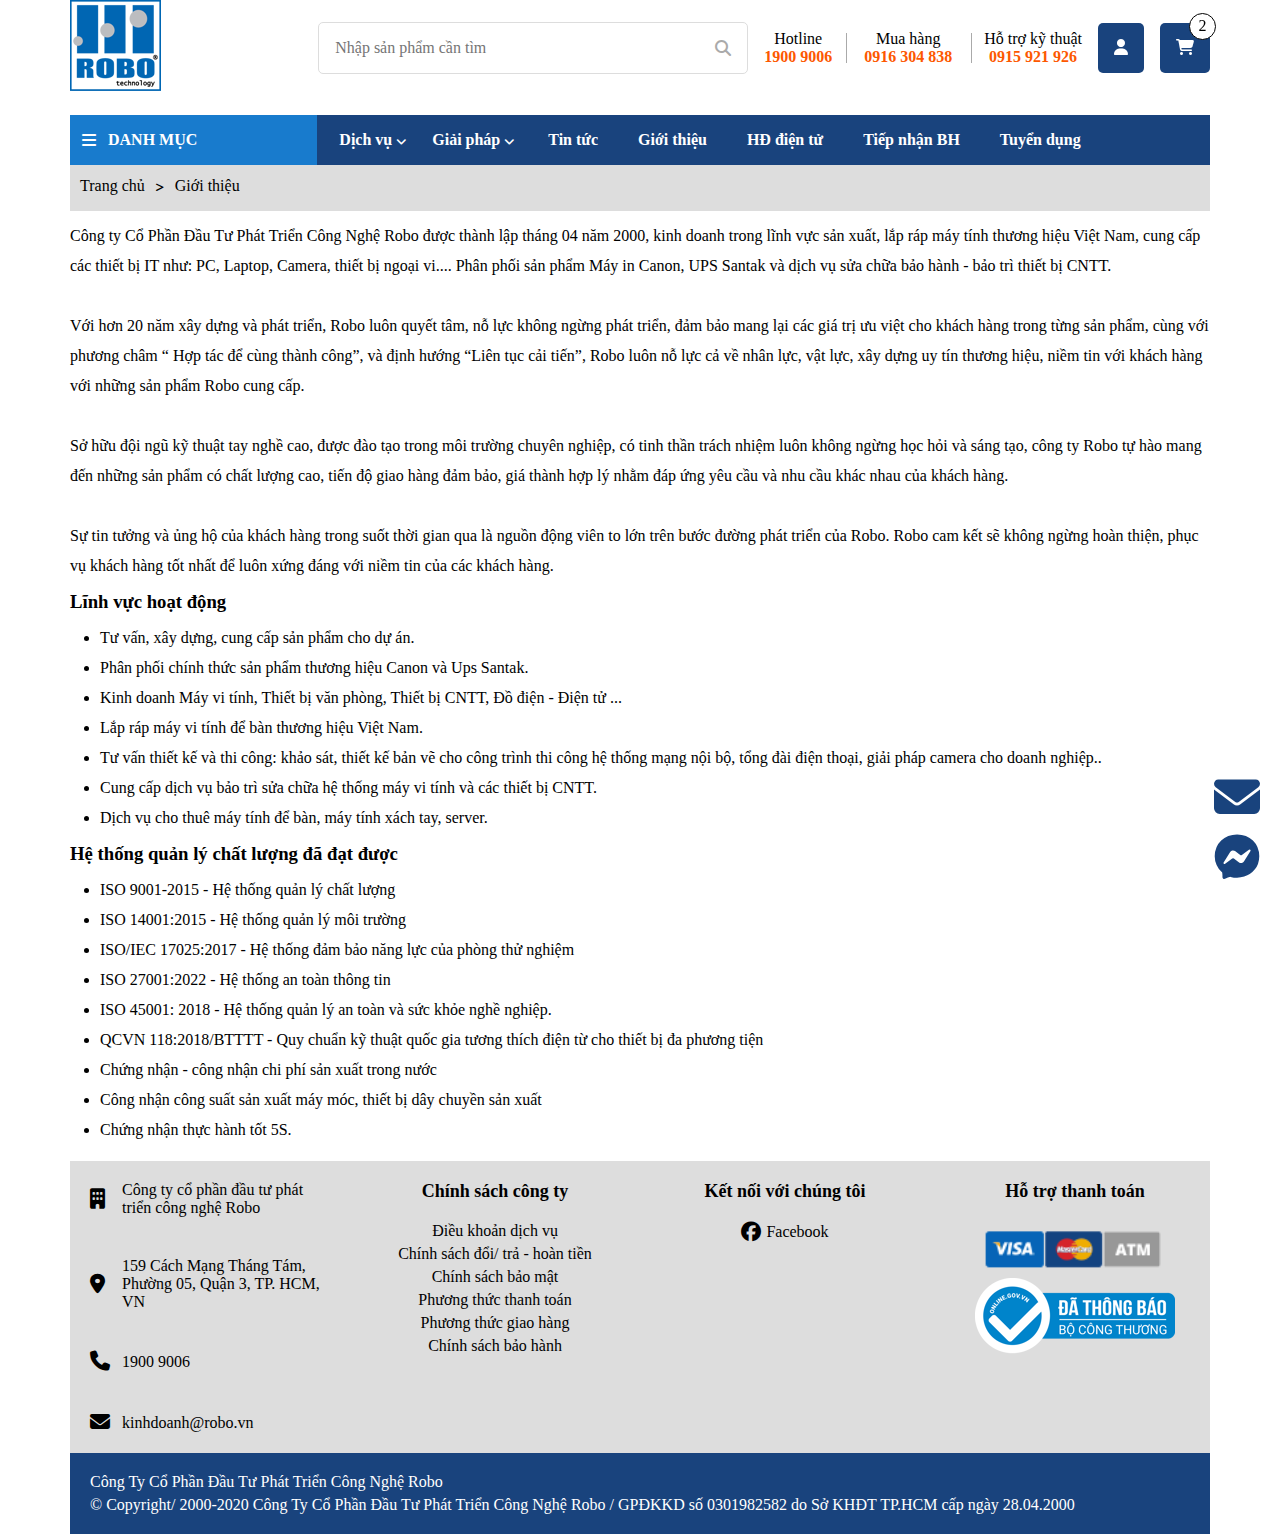
<file: introductionPage.html>
<!DOCTYPE html>
<html lang="en">
<head>
    <meta charset="UTF-8">
    <meta name="viewport" content="width=device-width, initial-scale=1.0">
    <title>Robo Technology</title>
    <link rel="stylesheet" href="main.css">
    <link rel="stylesheet" href="grid.css">
    <link rel="stylesheet" href="https://cdnjs.cloudflare.com/ajax/libs/font-awesome/6.7.2/css/all.min.css">
</head>
<body>
    <div class="header">
        <div class="header__part1">
            <a href="homePage.html" class="header__homePage-link">
                <img src="assets/img/logo/logo.webp" alt="" class="header__logo">
            </a>
            <div class="header__searchContainer">
                <input type="text" class="searchContainer__input" placeholder="Nhập sản phẩm cần tìm">
                <i class="fa-solid fa-magnifying-glass searchContainer__searchIcon"></i>
            </div>
            <div class="header__phoneNumber hideOnLg hideOnMd hideOnSm hideOnXsm">
                <div class="phoneNumber__hotline header__phoneNumber--separate">
                    <span class="phoneNumber__hotline-text">
                        Hotline
                    </span>
                    <span class="phoneNumber__hotlineNumber">
                        1900 9006
                    </span>
                </div>
                <div class="phoneNumber__purchase header__phoneNumber--separate">
                    <span class="phoneNumber__purchase-text">
                        Mua hàng
                    </span>
                    <span class="phoneNumber__purchaseNumber">
                        0916 304 838
                    </span>
                </div>
                <div class="phoneNumber__technicalSupport">
                    <span class="phoneNumber__technicalSupport-text">
                        Hỗ trợ kỹ thuật
                    </span>
                    <span class="phoneNumber__technicalSupportNumber">
                        0915 921 926
                    </span>
                </div>
            </div>
            <div class="header__user">
                <i class="fa-solid fa-user header__userIcon"></i>
                <div class="header__user-DropDownMenu">
                    <span class="user__DropDownMenu-Arrow"></span>
                    <div onclick="signUpForm()" class="user__DropDownMenu-Account">
                        <span class="DropDownMenu-Account__text">
                            Đăng ký 
                        </span>
                    </div>
                    <div onclick="logInForm()" class="user__DropDownMenu-LogOut">
                        <span class="DropDownMenu-Account__text">
                            Đăng nhập 
                        </span>
                    </div>
                </div>
            </div>
            <div class="header_shoppingCart">
                <i class="fa-solid fa-cart-shopping header__shoppingCartIcon"></i>
                <div class="header_shoppingCart-info">
                    <span class="shoppingCart-info__DropDownMenu-Arrow"></span>
                    <ul class="shoppingCart__productList">
                        <li class="productList__productItem">
                            <img src="assets/img/product/homeEntertainmentProduct/loaBluetooth_Anker_Soundcore-Glow-Mini-A3136.webp" alt="" class="productItem__Img">
                            <div class="productItem__productNameAndCost">
                                <span class="productItem__productName">
                                    Loa Bluetooth Soundcore Glow Mini - A3136                                                                       
                                </span>
                                <span class="productItem__productCost">
                                    950,000đ
                                </span>
                            </div>
                            <i class="fa-solid fa-xmark productItem__deleteProductIcon"></i>
                        </li>
                        <li class="productList__productItem">
                            <img src="assets/img/product/selfCareProduct/maySayToc_Panasonic_EH-ND11-W645.jpg" alt="" class="productItem__Img">
                            <div class="productItem__productNameAndCost">
                                <span class="productItem__productName">
                                    Máy sấy tóc Panasonic EH-ND11-W645 sản xuất Thái Lan, bảo hành 12 tháng - 285,000 | Sanhangre
                                </span>
                                <span class="productItem__productCost">
                                    285,000đ
                                </span>
                            </div>
                            <i class="fa-solid fa-xmark productItem__deleteProductIcon"></i>
                        </li>
                    </ul>
                    <div class="shoppingCart__costInfo">
                        <span class="shoppingCart__totalCost-text">
                            Tổng tiền
                        </span>
                        <span class="shoppingCart__totalCost">
                            1,235,000đ
                        </span>
                    </div>
                    <div class="shoppingCart__cartAndPay">
                        <div class="cartAndPay__cartButton">
                            Giỏ hàng
                        </div>
                        <div class="cartAndPay__payButton">
                            Thanh toán
                        </div>
                    </div>
                </div>
            </div>
        </div>
        <div class="header__part2">
            <div class="header__category hideOnMd hideOnSm hideOnXsm">
                <i class="fa-solid fa-bars header__categoryIcon"></i>
                <span class="header__categoryText">
                    Danh mục
                </span>
                <div class="header__categoryList">
                    <div class="categoryList__categoryItem categoryList__item1">
                        Thiết bị nhà bếp
                        <i class="fa-solid fa-greater-than categoryItem__rightArrow"></i>
                        <span class="categoryList__item1-bigRightArrow"></span>
                        <div class="categoryList__item1-subMenuContainer">
                            <div class="categoryList__item1-subMenu">
                                <span class="item1-subMenu__subItem item1-subMenu__subItem1">
                                    Bếp gas - Bếp điện - Bếp từ
                                </span>
                                <span class="item1-subMenu__subItem item1-subMenu__subItem2">
                                    Lò vi sóng - Lò nướng
                                </span>
                                <span class="item1-subMenu__subItem item1-subMenu__subItem3">
                                    Máy hút mùi
                                </span>
                                <span class="item1-subMenu__subItem item1-subMenu__subItem4">
                                    Nồi cơm điện - Nồi áp suất
                                </span>
                                <span class="item1-subMenu__subItem item1-subMenu__subItem5">
                                    Máy xay sinh tố
                                </span>
                                <span class="item1-subMenu__subItem item1-subMenu__subItem6">
                                    Ấm siêu tốc
                                </span>
                                <span class="item1-subMenu__subItem item1-subMenu__subItem7">
                                    Tủ lạnh
                                </span>
                            </div>
                        </div>
                    </div>
                    <div class="categoryList__categoryItem categoryList__item2">
                        Thiết bị giặt ủi
                        <i class="fa-solid fa-greater-than categoryItem__rightArrow"></i>
                        <span class="categoryList__item2-bigRightArrow"></span>
                        <div class="categoryList__item2-subMenuContainer">
                            <div class="categoryList__item2-subMenu">
                                <span class="item2-subMenu__subItem item2-subMenu__subItem1">
                                    Máy giặt cửa trên/Cửa trước
                                </span>
                                <span class="item2-subMenu__subItem item2-subMenu__subItem2">
                                    Máy sấy quần áo
                                </span>
                                <span class="item2-subMenu__subItem item2-subMenu__subItem3">
                                    Máy giặt sấy kết hợp
                                </span>
                                <span class="item2-subMenu__subItem item2-subMenu__subItem4">
                                    Bàn ủi khô - Bàn ủi hơi nước
                                </span>
                                <span class="item2-subMenu__subItem item2-subMenu__subItem5">
                                    Tủ sấy quần áo
                                </span>
                            </div>
                        </div>
                    </div>
                    <div class="categoryList__categoryItem categoryList__item3">
                        Thiết bị làm mát và sưởi
                        <i class="fa-solid fa-greater-than categoryItem__rightArrow"></i>
                        <span class="categoryList__item3-bigRightArrow"></span>
                        <div class="categoryList__item3-subMenuContainer">
                            <div class="categoryList__item3-subMenu">
                                <span class="item3-subMenu__subItem item3-subMenu__subItem1">
                                    Quạt điện
                                </span>
                                <span class="item3-subMenu__subItem item3-subMenu__subItem2">
                                    Máy làm mát không khí
                                </span>
                                <span class="item3-subMenu__subItem item3-subMenu__subItem3">
                                    Điều hòa
                                </span>
                                <span class="item3-subMenu__subItem item3-subMenu__subItem4">
                                    Máy sưởi - Quạt sưởi
                                </span>
                                <span class="item3-subMenu__subItem item3-subMenu__subItem5">
                                    Máy tạo độ ẩm - Máy hút ẩm
                                </span>
                            </div>
                        </div>
                    </div>
                    <div class="categoryList__categoryItem categoryList__item4">
                        Thiết bị vệ sinh nhà cửa
                        <i class="fa-solid fa-greater-than categoryItem__rightArrow"></i>
                        <span class="categoryList__item4-bigRightArrow"></span>
                        <div class="categoryList__item4-subMenuContainer">
                            <div class="categoryList__item4-subMenu">
                                <span class="item4-subMenu__subItem item4-subMenu__subItem1">
                                    Máy hút bụi
                                </span>
                                <span class="item4-subMenu__subItem item4-subMenu__subItem2">
                                    Robot hút bụi/Lau nhà
                                </span>
                                <span class="item4-subMenu__subItem item4-subMenu__subItem3">
                                    Máy lau sàn điện
                                </span>
                                <span class="item4-subMenu__subItem item4-subMenu__subItem4">
                                    Máy lọc không khí
                                </span>
                                <span class="item4-subMenu__subItem item4-subMenu__subItem5">
                                    Máy khử mùi/Khử trùng
                                </span>
                            </div>
                        </div>
                    </div>
                    <div class="categoryList__categoryItem categoryList__item5">
                        Thiết bị chăm sóc cá nhân
                        <i class="fa-solid fa-greater-than categoryItem__rightArrow"></i>
                        <span class="categoryList__item5-bigRightArrow"></span>
                        <div class="categoryList__item5-subMenuContainer">
                            <div class="categoryList__item5-subMenu">
                                <span class="item5-subMenu__subItem item5-subMenu__subItem1">
                                    Máy sấy tóc
                                </span>
                                <span class="item5-subMenu__subItem item5-subMenu__subItem2">
                                    Máy uốn/Duỗi tóc
                                </span>
                                <span class="item5-subMenu__subItem item5-subMenu__subItem3">
                                    Máy cạo râu
                                </span>
                                <span class="item5-subMenu__subItem item5-subMenu__subItem4">
                                    Máy massage
                                </span>
                                <span class="item5-subMenu__subItem item5-subMenu__subItem5">
                                    Bàn chải điện - Máy tăm nước
                                </span>
                                <span class="item5-subMenu__subItem item5-subMenu__subItem6">
                                    Cân sức khỏe - Nhiệt kế điện tử
                                </span>
                            </div>
                        </div>
                    </div>
                    <div class="categoryList__categoryItem categoryList__item6">
                        Thiết bị điện dân dụng
                        <i class="fa-solid fa-greater-than categoryItem__rightArrow"></i>
                        <span class="categoryList__item6-bigRightArrow"></span>
                        <div class="categoryList__item6-subMenuContainer">
                            <div class="categoryList__item6-subMenu">
                                <span class="item6-subMenu__subItem item6-subMenu__subItem1">
                                    Đèn bàn - Đèn ngủ - Đèn LED
                                </span>
                                <span class="item6-subMenu__subItem item6-subMenu__subItem2">
                                    Đèn cảm biến - Đèn pin sạc
                                </span>
                                <span class="item6-subMenu__subItem item6-subMenu__subItem3">
                                    Ổ cắm điện - Dây điện
                                </span>
                                <span class="item6-subMenu__subItem item6-subMenu__subItem4">
                                    Ổn áp - Bộ lưu điện UPS
                                </span>
                                <span class="item6-subMenu__subItem item6-subMenu__subItem5">
                                    Công tắc điện - Thiết bị hẹn giờ
                                </span>
                            </div>
                        </div>
                    </div>
                    <div class="categoryList__categoryItem categoryList__item7">
                        Thiết bị lọc nước
                    </div>
                    <div class="categoryList__categoryItem categoryList__item8">
                        Thiết bị giải trí gia đình
                        <i class="fa-solid fa-greater-than categoryItem__rightArrow"></i>
                        <span class="categoryList__item8-bigRightArrow"></span>
                        <div class="categoryList__item8-subMenuContainer">
                            <div class="categoryList__item8-subMenu">
                                <span class="item8-subMenu__subItem item8-subMenu__subItem1">
                                    Tivi
                                </span>
                                <span class="item8-subMenu__subItem item8-subMenu__subItem2">
                                    Loa Bluetooth - Loa thanh soundbar
                                </span>
                                <span class="item8-subMenu__subItem item8-subMenu__subItem3">
                                    Đầu phát truyền hình - Android box
                                </span>
                                <span class="item8-subMenu__subItem item8-subMenu__subItem4">
                                    Dàn âm thanh mini
                                </span>
                            </div>
                        </div>
                    </div>
                    <div class="categoryList__categoryItem categoryList__item9">
                        Thiết bị thông minh
                    </div>
                    <div class="categoryList__categoryItem categoryList__item10">
                        Thiết bị an ninh và báo động
                    </div>
                </div>
            </div>
            <div class="header__categoryForBelowLarge showOnMd showOnSm showOnXsm">
                <div class="header__categoryForBelowLarge-heading">
                    <i class="fa-solid fa-bars header__categoryForBelowLarge-icon"></i>
                    <span class="header__categoryForBelowLarge-heading">
                        Danh mục
                    </span>
                </div>
                <div class="header__categoryForBelowLarge-list">
                    <div onclick="subMenu1Display()" class="categoryForBelowLarge__item categoryForBelowLarge__item1">
                        Thiết bị nhà bếp
                        <i class="fa-solid fa-angle-down categoryForBelowLarge__item-downArrow"></i>
                    </div>
                    <div class="categoryForBelowLarge__item-subMenu categoryForBelowLarge__item1-subMenu" id="categoryForBelowLarge__item1-subMenu">
                        <div class="categoryForBelowLarge__item-subMenu-item categoryForBelowLarge__item1-subMenu-item1">
                            <span class="categoryForBelowLarge__item1-subMenu-item-icon"></span>
                            Bếp gas - Bếp điện - Bếp từ 
                        </div>
                        <div class="categoryForBelowLarge__item-subMenu-item categoryForBelowLarge__item1-subMenu-item2">
                            <span class="categoryForBelowLarge__item1-subMenu-item-icon"></span>
                            Lò vi sóng - Lò nướng 
                        </div>
                        <div class="categoryForBelowLarge__item-subMenu-item categoryForBelowLarge__item1-subMenu-item3">
                            <span class="categoryForBelowLarge__item1-subMenu-item-icon"></span>
                            Máy hút mùi
                        </div>
                        <div class="categoryForBelowLarge__item-subMenu-item categoryForBelowLarge__item1-subMenu-item4">
                            <span class="categoryForBelowLarge__item1-subMenu-item-icon"></span>
                            Nồi cơm điện - Nồi áp suất 
                        </div>
                        <div class="categoryForBelowLarge__item-subMenu-item categoryForBelowLarge__item1-subMenu-item5">
                            <span class="categoryForBelowLarge__item1-subMenu-item-icon"></span>
                            Máy xay sinh tố 
                        </div>
                        <div class="categoryForBelowLarge__item-subMenu-item categoryForBelowLarge__item1-subMenu-item6">
                            <span class="categoryForBelowLarge__item1-subMenu-item-icon"></span>
                            Ấm siêu tốc 
                        </div>
                        <div class="categoryForBelowLarge__item-subMenu-item categoryForBelowLarge__item1-subMenu-item7">
                            <span class="categoryForBelowLarge__item1-subMenu-item-icon"></span>
                            Tủ lạnh 
                        </div>
                    </div>
                    <div onclick="subMenu2Display()" class="categoryForBelowLarge__item categoryForBelowLarge__item2">
                        Thiết bị giặt ủi
                        <i class="fa-solid fa-angle-down categoryForBelowLarge__item-downArrow"></i>
                    </div>
                    <div class="categoryForBelowLarge__item-subMenu categoryForBelowLarge__item2-subMenu" id="categoryForBelowLarge__item2-subMenu">
                        <div class="categoryForBelowLarge__item-subMenu-item categoryForBelowLarge__item2-subMenu-item1">
                            <span class="categoryForBelowLarge__item2-subMenu-item-icon"></span>
                            Máy giặt cửa trên/Cửa trước 
                        </div>
                        <div class="categoryForBelowLarge__item-subMenu-item categoryForBelowLarge__item2-subMenu-item2">
                            <span class="categoryForBelowLarge__item2-subMenu-item-icon"></span>
                            Máy sấy quần áo 
                        </div>
                        <div class="categoryForBelowLarge__item-subMenu-item categoryForBelowLarge__item2-subMenu-item3">
                            <span class="categoryForBelowLarge__item2-subMenu-item-icon"></span>
                            Máy giặt sấy kết hợp 
                        </div>
                        <div class="categoryForBelowLarge__item-subMenu-item categoryForBelowLarge__item2-subMenu-item4">
                            <span class="categoryForBelowLarge__item2-subMenu-item-icon"></span>
                            Bàn ủi khô - Bàn ủi hơi nước 
                        </div>
                        <div class="categoryForBelowLarge__item-subMenu-item categoryForBelowLarge__item2-subMenu-item5">
                            <span class="categoryForBelowLarge__item2-subMenu-item-icon"></span>
                            Tủ sấy quần áo 
                        </div>
                    </div>
                    <div onclick="subMenu3Display()" class="categoryForBelowLarge__item categoryForBelowLarge__item3">
                        Thiết bị làm mát và sưởi
                        <i class="fa-solid fa-angle-down categoryForBelowLarge__item-downArrow"></i>
                    </div>
                    <div class="categoryForBelowLarge__item-subMenu categoryForBelowLarge__item3-subMenu" id="categoryForBelowLarge__item3-subMenu">
                        <div class="categoryForBelowLarge__item-subMenu-item categoryForBelowLarge__item3-subMenu-item1">
                            <span class="categoryForBelowLarge__item3-subMenu-item-icon"></span>
                            Quạt điện 
                        </div>
                        <div class="categoryForBelowLarge__item-subMenu-item categoryForBelowLarge__item3-subMenu-item2">
                            <span class="categoryForBelowLarge__item3-subMenu-item-icon"></span>
                            Máy làm mát không khí 
                        </div>
                        <div class="categoryForBelowLarge__item-subMenu-item categoryForBelowLarge__item3-subMenu-item3">
                            <span class="categoryForBelowLarge__item3-subMenu-item-icon"></span>
                            Điều hòa 
                        </div>
                        <div class="categoryForBelowLarge__item-subMenu-item categoryForBelowLarge__item3-subMenu-item4">
                            <span class="categoryForBelowLarge__item3-subMenu-item-icon"></span>
                            Máy sưởi - Quạt sưởi 
                        </div>
                        <div class="categoryForBelowLarge__item-subMenu-item categoryForBelowLarge__item3-subMenu-item5">
                            <span class="categoryForBelowLarge__item3-subMenu-item-icon"></span>
                            Máy tạo độ ẩm - Máy hút ẩm 
                        </div>
                    </div>
                    <div onclick="subMenu4Display()" class="categoryForBelowLarge__item categoryForBelowLarge__item4">
                        Thiết bị vệ sinh nhà cửa 
                        <i class="fa-solid fa-angle-down categoryForBelowLarge__item-downArrow"></i>
                    </div>
                    <div class="categoryForBelowLarge__item-subMenu categoryForBelowLarge__item4-subMenu" id="categoryForBelowLarge__item4-subMenu">
                        <div class="categoryForBelowLarge__item-subMenu-item categoryForBelowLarge__item4-subMenu-item1">
                            <span class="categoryForBelowLarge__item4-subMenu-item-icon"></span>
                            Máy hút bụi 
                        </div>
                        <div class="categoryForBelowLarge__item-subMenu-item categoryForBelowLarge__item4-subMenu-item2">
                            <span class="categoryForBelowLarge__item4-subMenu-item-icon"></span>
                            Robot hút bụi/Lau nhà 
                        </div>
                        <div class="categoryForBelowLarge__item-subMenu-item categoryForBelowLarge__item4-subMenu-item3">
                            <span class="categoryForBelowLarge__item4-subMenu-item-icon"></span>
                            Máy lau sàn điện 
                        </div>
                        <div class="categoryForBelowLarge__item-subMenu-item categoryForBelowLarge__item4-subMenu-item4">
                            <span class="categoryForBelowLarge__item4-subMenu-item-icon"></span>
                            Máy lọc không khí 
                        </div>
                        <div class="categoryForBelowLarge__item-subMenu-item categoryForBelowLarge__item4-subMenu-item5">
                            <span class="categoryForBelowLarge__item4-subMenu-item-icon"></span>
                            Máy khử mùi/Khử trùng 
                        </div>
                    </div>
                    <div onclick="subMenu5Display()" class="categoryForBelowLarge__item categoryForBelowLarge__item5">
                        Thiết bị chăm sóc cá nhân 
                        <i class="fa-solid fa-angle-down categoryForBelowLarge__item-downArrow"></i>
                    </div>
                    <div class="categoryForBelowLarge__item-subMenu categoryForBelowLarge__item5-subMenu" id="categoryForBelowLarge__item5-subMenu">
                        <div class="categoryForBelowLarge__item-subMenu-item categoryForBelowLarge__item5-subMenu-item1">
                            <span class="categoryForBelowLarge__item5-subMenu-item-icon"></span>
                            Máy sấy tóc 
                        </div>
                        <div class="categoryForBelowLarge__item-subMenu-item categoryForBelowLarge__item5-subMenu-item2">
                            <span class="categoryForBelowLarge__item5-subMenu-item-icon"></span>
                            Máy uốn/Duỗi tóc 
                        </div>
                        <div class="categoryForBelowLarge__item-subMenu-item categoryForBelowLarge__item5-subMenu-item3">
                            <span class="categoryForBelowLarge__item5-subMenu-item-icon"></span>
                            Máy cạo râu 
                        </div>
                        <div class="categoryForBelowLarge__item-subMenu-item categoryForBelowLarge__item5-subMenu-item4">
                            <span class="categoryForBelowLarge__item5-subMenu-item-icon"></span>
                            Máy lmassage 
                        </div>
                        <div class="categoryForBelowLarge__item-subMenu-item categoryForBelowLarge__item5-subMenu-item5">
                            <span class="categoryForBelowLarge__item5-subMenu-item-icon"></span>
                            Bàn chải điện - Máy tăm nước 
                        </div>
                        <div class="categoryForBelowLarge__item-subMenu-item categoryForBelowLarge__item5-subMenu-item6">
                            <span class="categoryForBelowLarge__item5-subMenu-item-icon"></span>
                            Cân sức khỏe - Nhiệt kế điện tử 
                        </div>
                    </div>
                    <div onclick="subMenu6Display()" class="categoryForBelowLarge__item categoryForBelowLarge__item6">
                        Thiết bị điện dân dụng 
                        <i class="fa-solid fa-angle-down categoryForBelowLarge__item-downArrow"></i>
                    </div>
                    <div class="categoryForBelowLarge__item-subMenu categoryForBelowLarge__item6-subMenu" id="categoryForBelowLarge__item6-subMenu">
                        <div class="categoryForBelowLarge__item-subMenu-item categoryForBelowLarge__item6-subMenu-item1">
                            <span class="categoryForBelowLarge__item6-subMenu-item-icon"></span>
                            Đèn bàn - Đèn ngủ - Đèn LED 
                        </div>
                        <div class="categoryForBelowLarge__item-subMenu-item categoryForBelowLarge__item6-subMenu-item2">
                            <span class="categoryForBelowLarge__item6-subMenu-item-icon"></span>
                            Đèn cảm biến - Đèn pin sạc 
                        </div>
                        <div class="categoryForBelowLarge__item-subMenu-item categoryForBelowLarge__item6-subMenu-item3">
                            <span class="categoryForBelowLarge__item6-subMenu-item-icon"></span>
                            Ổ cắm điện - Dây điện 
                        </div>
                        <div class="categoryForBelowLarge__item-subMenu-item categoryForBelowLarge__item6-subMenu-item4">
                            <span class="categoryForBelowLarge__item6-subMenu-item-icon"></span>
                            Ổn áp - Bộ lưu điện UPS 
                        </div>
                        <div class="categoryForBelowLarge__item-subMenu-item categoryForBelowLarge__item6-subMenu-item5">
                            <span class="categoryForBelowLarge__item6-subMenu-item-icon"></span>
                            Công tắc điện - Thiết bị hẹn giờ 
                        </div>
                    </div>
                    <div class="categoryForBelowLarge__item categoryForBelowLarge__item7">
                        Thiết bị lọc nước 
                    </div>
                    <div onclick="subMenu8Display()" class="categoryForBelowLarge__item categoryForBelowLarge__item8">
                        Thiết bị giải trí gia đình 
                        <i class="fa-solid fa-angle-down categoryForBelowLarge__item-downArrow"></i>
                    </div>
                    <div class="categoryForBelowLarge__item-subMenu categoryForBelowLarge__item8-subMenu" id="categoryForBelowLarge__item8-subMenu">
                        <div class="categoryForBelowLarge__item-subMenu-item categoryForBelowLarge__item8-subMenu-item1">
                            <span class="categoryForBelowLarge__item8-subMenu-item-icon"></span>
                            Tivi 
                        </div>
                        <div class="categoryForBelowLarge__item-subMenu-item categoryForBelowLarge__item8-subMenu-item2">
                            <span class="categoryForBelowLarge__item8-subMenu-item-icon"></span>
                            Loa Bluetooth - Loa thanh soundbar 
                        </div>
                        <div class="categoryForBelowLarge__item-subMenu-item categoryForBelowLarge__item8-subMenu-item3">
                            <span class="categoryForBelowLarge__item8-subMenu-item-icon"></span>
                            Đầu phát truyền hình - Android box 
                        </div>
                        <div class="categoryForBelowLarge__item-subMenu-item categoryForBelowLarge__item8-subMenu-item4">
                            <span class="categoryForBelowLarge__item8-subMenu-item-icon"></span>
                            Dàn âm thanh mini 
                        </div>
                    </div>
                    <div class="categoryForBelowLarge__item categoryForBelowLarge__item9">
                        Thiết bị thông minh 
                    </div>
                    <div class="categoryForBelowLarge__item categoryForBelowLarge__item10">
                        Thiết bị an ninh và báo động 
                    </div>
                </div>
            </div>
            <div class="header__navBar  hideOnMd hideOnSm hideOnXsm">
                <span class="header__navBar-item header__navBar-service">
                    <a href="servicePage.html" class="header__navBar-service-text">
                        Dịch vụ
                    </a>
                    <i class="fa-solid fa-angle-down header__navBar-service-arrow"></i>
                    <div class="navBar-service__subMenuContainer">
                        <div class="navBar-service__subMenu">
                            <span class="navBar-service__subMenu-item navBar-service__subMenu-item1">
                                Lắp đặt thiết bị điện gia dụng
                            </span>
                            <span class="navBar-service__subMenu-item navBar-service__subMenu-item2">
                                Sửa chữa - bảo trì thiết bị
                            </span>
                            <span class="navBar-service__subMenu-item navBar-service__subMenu-item3">
                                Vệ sinh - Bảo dưỡng
                            </span>
                            <span class="navBar-service__subMenu-item navBar-service__subMenu-item4">
                                Giao hàng và lắp đặt tại nhà
                            </span>
                            <span class="navBar-service__subMenu-item navBar-service__subMenu-item5">
                                Tư vấn và dùng thử sản phẩm
                            </span>
                            <span class="navBar-service__subMenu-item navBar-service__subMenu-item6">
                                Đổi trả và bảo hành tại nhà
                            </span>
                            <span class="navBar-service__subMenu-item navBar-service__subMenu-item7">
                                Thuê thiết bị
                            </span>
                        </div>
                    </div>     
                </span>
                <span class="header__navBar-item header__navBar-solution">
                    <a href="solutionPage.html" class="header__navBar-service-text">
                        Giải pháp
                    </a>
                    <i class="fa-solid fa-angle-down header__navBar-solution-arrow"></i>   
                    <div class="navBar-solution__subMenuContainer">
                        <div class="navBar-solution__subMenu">
                            <span class="navBar-solution__subMenu-item navBar-solution__subMenu-item1">
                                Nhà bếp thông minh
                            </span>
                            <span class="navBar-solution__subMenu-item navBar-solution__subMenu-item2">
                                Giặt ủi tiết kiệm và hiện đại
                            </span>
                            <span class="navBar-solution__subMenu-item navBar-solution__subMenu-item3">
                                Làm mát và điều hòa không khí tối ưu
                            </span>
                            <span class="navBar-solution__subMenu-item navBar-solution__subMenu-item4">
                                Chiếu sáng và điện dân dụng an toàn
                            </span>
                            <span class="navBar-solution__subMenu-item navBar-solution__subMenu-item5">
                                Nhà thông minh
                            </span>
                            <span class="navBar-solution__subMenu-item navBar-solution__subMenu-item6">
                                An ninh và an toàn cho gia đình
                            </span>
                        </div>
                    </div>  
                </span>
                <a href="newsPage.html" class="header__navBar-item header__navBar-news">
                    Tin tức
                </a>
                <a href="introductionPage.html" class="header__navBar-item header__navBar-introduction">
                    Giới thiệu
                </a>
                <a href="onlineBillPage.html" class="header__navBar-item header__navBar-onlineBill">
                    HĐ điện tử
                </a>
                <span class="header__navBar-item header__navBar-warranty">
                    Tiếp nhận BH
                </span>
                <a href="recruitmentPage.html" class="header__navBar-item header__navBar-recruitment">
                    Tuyển dụng
                </a>
            </div>
            <div class="header__navBarForBelowLarge-container showOnMd showOnSm showOnXsm">
                <div class="header__navBarForBelowLarge">
                    <div class="header__navBarForBelowLarge-item header__navBarForBelowLarge-item1">
                        <a href="servicePage.html" class="navBarForBelowLarge-item-text">
                            Dịch vụ 
                        </a>
                    </div>
                    <div class="header__navBarForBelowLarge-item header__navBarForBelowLarge-item2">
                        <a href="solutionPage.html" class="navBarForBelowLarge-item-text">
                            Giải pháp                       
                        </a>
                    </div>
                    <div class="header__navBarForBelowLarge-item header__navBarForBelowLarge-item3">
                        <a href="newsPage.html" class="navBarForBelowLarge-item-text">
                            Tin tức                        
                        </a>
                    </div>
                    <div class="header__navBarForBelowLarge-item header__navBarForBelowLarge-item4">
                        <a href="introductionPage.html" class="navBarForBelowLarge-item-text">
                            Giới thiệu                       
                        </a>
                    </div>
                    <div class="header__navBarForBelowLarge-item header__navBarForBelowLarge-item5">
                        <a href="onlineBillPage.html" class="navBarForBelowLarge-item-text">
                            HĐ điện tử                        
                        </a>
                    </div>
                    <div class="header__navBarForBelowLarge-item header__navBarForBelowLarge-item6">
                            Tiếp nhận BH                       
                    </div>
                    <div class="header__navBarForBelowLarge-item header__navBarForBelowLarge-item7">
                        <a href="recruitmentPage.html" class="navBarForBelowLarge-item-text">
                            Tuyển dụng                        
                        </a>
                    </div>
                </div>
            </div>
        </div>
    </div>
    <div class="content content-introductionPage">
        <div class="grid">
            <div class="content__currentPageDisplay">
                <a href="homePage.html" class="content__currentPageDisplay-f1">
                    Trang chủ
                </a>
                <i class="fa-solid fa-greater-than content__currentPageDisplay-rightArrowIcon"></i>
                <span class="content__currentPageDisplay-f2">
                    Giới thiệu
                </span>
            </div>
            <div class="content-introductionPage__introText">
                Công ty Cổ Phần Đầu Tư Phát Triển Công Nghệ Robo được thành lập tháng 04 năm 2000, kinh doanh trong lĩnh vực sản xuất, lắp ráp máy tính thương hiệu Việt Nam, cung cấp các thiết bị IT như: PC, Laptop, Camera, thiết bị ngoại vi.... Phân phối sản phẩm Máy in Canon, UPS Santak và dịch vụ sửa chữa bảo hành - bảo trì thiết bị CNTT.<br><br>
                Với hơn 20 năm xây dựng và phát triển, Robo luôn quyết tâm, nỗ lực không ngừng phát triển, đảm bảo mang lại các giá trị ưu việt cho khách hàng trong từng sản phẩm, cùng với phương châm “ Hợp tác để cùng thành công”, và định hướng “Liên tục cải tiến”, Robo luôn nỗ lực cả về nhân lực, vật lực, xây dựng uy tín thương hiệu, niềm tin với khách hàng với những sản phẩm Robo cung cấp.<br><br>
                Sở hữu đội ngũ kỹ thuật tay nghề cao, được đào tạo trong môi trường chuyên nghiệp, có tinh thần trách nhiệm luôn không ngừng học hỏi và sáng tạo, công ty Robo tự hào mang đến những sản phẩm có chất lượng cao, tiến độ giao hàng đảm bảo, giá thành hợp lý nhằm đáp ứng yêu cầu và nhu cầu khác nhau của khách hàng.<br><br>
                Sự tin tưởng và ủng hộ của khách hàng trong suốt thời gian qua là nguồn động viên to lớn trên bước đường phát triển của Robo. Robo cam kết sẽ không ngừng hoàn thiện, phục vụ khách hàng tốt nhất để luôn xứng đáng với niềm tin của các khách hàng.
            </div>
            <div class="content-introductionPage__workField">
                <h3 class="content-introductionPage__workField-heading">
                    Lĩnh vực hoạt động
                </h3>
                <ul class="content-introductionPage__workField-list">
                    <li class="content-introductionPage__workField-item">
                        Tư vấn, xây dựng, cung cấp sản phẩm cho dự án.
                    </li>
                    <li class="content-introductionPage__workField-item">
                        Phân phối chính thức sản phẩm thương hiệu Canon và Ups Santak.
                    </li>
                    <li class="content-introductionPage__workField-item">
                        Kinh doanh Máy vi tính, Thiết bị văn phòng, Thiết bị CNTT, Đồ điện - Điện tử ...
                    </li>
                    <li class="content-introductionPage__workField-item">
                        Lắp ráp máy vi tính để bàn thương hiệu Việt Nam.
                    </li>
                    <li class="content-introductionPage__workField-item">
                        Tư vấn thiết kế và thi công: khảo sát, thiết kế bản vẽ cho công trình thi công hệ thống mạng nội bộ, tổng đài điện thoại, giải pháp camera cho doanh nghiệp..
                    </li>
                    <li class="content-introductionPage__workField-item">
                        Cung cấp dịch vụ bảo trì sửa chữa hệ thống máy vi tính và các thiết bị CNTT. 
                    </li>
                    <li class="content-introductionPage__workField-item">
                        Dịch vụ cho thuê máy tính để bàn, máy tính xách tay, server.
                    </li>
                </ul>
            </div>
            <div class="content-introductionPage__qualityManagementSystemAchieved">
                <h3 class="qualityManagementSystemAchieved__heading">
                    Hệ thống quản lý chất lượng đã đạt được
                </h3>
                <ul class="qualityManagementSystemAchieved__list">
                    <li class="qualityManagementSystemAchieved__item">
                        ISO 9001-2015 - Hệ thống quản lý chất lượng
                    </li>
                    <li class="qualityManagementSystemAchieved__item">
                        ISO 14001:2015 - Hệ thống quản lý môi trường
                    </li>
                    <li class="qualityManagementSystemAchieved__item">
                        ISO/IEC 17025:2017 - Hệ thống đảm bảo năng lực của phòng thử nghiệm
                    </li>
                    <li class="qualityManagementSystemAchieved__item">
                        ISO 27001:2022 - Hệ thống an toàn thông tin
                    </li>
                    <li class="qualityManagementSystemAchieved__item">
                        ISO 45001: 2018 - Hệ thống quản lý an toàn và sức khỏe nghề nghiệp.
                    </li>
                    <li class="qualityManagementSystemAchieved__item">
                        QCVN 118:2018/BTTTT - Quy chuẩn kỹ thuật quốc gia tương thích điện từ cho thiết bị đa phương tiện
                    </li>
                    <li class="qualityManagementSystemAchieved__item">
                        Chứng nhận - công nhận chi phí sản xuất trong nước
                    </li>
                    <li class="qualityManagementSystemAchieved__item">
                        Công nhận công suất sản xuất máy móc, thiết bị dây chuyền sản xuất
                    </li>
                    <li class="qualityManagementSystemAchieved__item">
                        Chứng nhận thực hành tốt 5S.
                    </li>
                </ul>
            </div>
        </div>
    </div>
    <footer class="footer">
        <div class="grid">
            <div class="row">
                <div class="column xxl-12">
                    <div class="footer__shopInfoContainer">
                        <div class="row">
                            <div class="column xxl-3 md-4 sm-6 xsm-6">
                                <div class="footer__shopInfo">
                                    <div class="footer__shopInfo-item">
                                        <div class="shopInfo-item__icon-container">
                                            <i class="fa-solid fa-building shopInfo-item__icon"></i>
                                        </div>
                                        <span class="shopInfo-item__name">
                                            Công ty cổ phần đầu tư phát triển công nghệ Robo
                                        </span>
                                    </div>
                                    <div class="footer__shopInfo-item">
                                        <div class="shopInfo-item__icon-container">
                                            <i class="fa-solid fa-location-dot shopInfo-item__icon"></i>
                                        </div>
                                        <span class="shopInfo-item__name">
                                            159 Cách Mạng Tháng Tám, Phường 05, Quận 3, TP. HCM, VN
                                        </span>
                                    </div>
                                    <div class="footer__shopInfo-item">
                                        <div class="shopInfo-item__icon-container">
                                            <i class="fa-solid fa-phone shopInfo-item__icon"></i>
                                        </div>
                                        <span class="shopInfo-item__name">
                                            1900 9006
                                        </span>
                                    </div>
                                    <div class="footer__shopInfo-item">
                                        <div class="shopInfo-item__icon-container">
                                            <i class="fa-solid fa-envelope shopInfo-item__icon"></i>
                                        </div>
                                        <span class="shopInfo-item__name">
                                            kinhdoanh@robo.vn
                                        </span>
                                    </div>
                                </div>
                            </div>
                            <div class="column xxl-3 md-4 sm-6 xsm-6">
                                <div class="footer__shopInfo">
                                    <div class="footer__shopInfo-item2">
                                        <span class="shopInfo-item2__heading">
                                            Chính sách công ty
                                        </span>
                                        <span class="shopInfo-item2-item shopInfo-item2-item1">
                                            Điều khoản dịch vụ
                                        </span>
                                        <span class="shopInfo-item2-item shopInfo-item2-item2">
                                            Chính sách đổi/ trả - hoàn tiền
                                        </span>
                                        <span class="shopInfo-item2-item shopInfo-item2-item3">
                                            Chính sách bảo mật
                                        </span>
                                        <span class="shopInfo-item2-item shopInfo-item2-item4">
                                            Phương thức thanh toán
                                        </span>
                                        <span class="shopInfo-item2-item shopInfo-item2-item5">
                                            Phương thức giao hàng
                                        </span>
                                        <span class="shopInfo-item2-item shopInfo-item2-item6">
                                            Chính sách bảo hành
                                        </span>
                                    </div>
                                </div>
                            </div>
                            <div class="column xxl-3 md-4 sm-0 xsm-0">
                                <div class="footer__shopInfo">
                                    <div class="footer__shopInfo-item3">
                                        <span class="shopInfo-item3__heading">
                                            Kết nối với chúng tôi
                                        </span>
                                        <span class="shopInfo-item3-item">
                                            <i class="fa-brands fa-facebook shopInfo-item3-item-icon"></i>
                                            <span class="shopInfo-item3-item-text">
                                                Facebook
                                            </span>
                                        </span>
                                    </div>
                                </div>
                            </div>
                            <div class="column xxl-3 md-12 sm-12 xsm-12"> 
                                <div class="footer__shopInfo">
                                    <div class="footer__shopInfo-item4">
                                        <span class="shopInfo-item4__heading">
                                            Hỗ trợ thanh toán
                                        </span>
                                        <div class="footer__shopInfo-item4-item">
                                            <img src="assets/img/icon/payMethod_icon.webp" alt="" class="shopInfo-item4-item-img">
                                            <img src="assets/img/icon/boCongThuongAprove.webp" alt="" class="shopInfo-item4-item-img">
                                        </div>
                                    </div>
                                </div>
                            </div>
                        </div>
                    </div>
                    <div class="footer__ending">
                        <span class="footer__ending-text1">
                            Công Ty Cổ Phần Đầu Tư Phát Triển Công Nghệ Robo
                        </span>
                        <span class="footer__ending-text2">
                            © Copyright/ 2000-2020 Công Ty Cổ Phần Đầu Tư Phát Triển Công Nghệ Robo / GPĐKKD số 0301982582 do Sở KHĐT TP.HCM cấp ngày 28.04.2000
                        </span>
                    </div>
                </div>
            </div>
        </div>
    </footer>
    <div onclick="scrollToTop()" class="scrollToTopButton" id="scrollToTopButton">
        <i class="fa-solid fa-up-long scrollToTopButton__icon"></i>
    </div>
    <div class="messengerContact">
        <i class="fa-brands fa-facebook-messenger messengerContact__icon"></i>
    </div>
    <div class="emailContact">
        <i class="fa-solid fa-envelope emailContact__icon"></i>
    </div>
    <script src="main.js"></script>
    <div onclick="signUpForm()" class="signUpFormOverLay" id="signUpFormOverLay">
    </div>
    <div class="signUpForm" id="signUpForm">
        <i onclick="signUpForm()" class="fa-solid fa-circle-xmark signUpForm__signUpCancelIcon"></i>
        <h2 class="signUpForm__heading">
            Đăng ký 
        </h2>
        <div class="signUpForm__body">
            <div class="signUpForm__body-userFirstName">
                <span class="userFirstName__inputText">
                    Họ 
                </span>
                <input type="text" class="userFirstName__input">
            </div>
            <div class="signUpForm__body-userLastName">
                <span class="userLastName__inputText">
                    Tên 
                </span>
                <input type="text" class="userLastName__input">
            </div>
            <div class="signUpForm__body-phonenumberAndPassword">
                <input type="text" class="phonenumber__input" placeholder="Nhập số điện thoại">
                <input type="text" class="password__input" placeholder="Nhập mật khẩu">
            </div>
            <div class="signUpForm__body-continue">
                Tiếp tục 
            </div>
        </div>
        <div class="signUpForm__footer">
            <span class="signUpForm__footer-heading">
                Hoặc 
            </span>
            <div class="signUpForm__footer-facebookAndGoogleSignUp">
                <div class="signUpForm__footer-facebookSignUp">
                    <span class="facebookSignUp__text">
                        Facebook
                    </span>
                    <i class="fa-brands fa-square-facebook facebookSignUp__icon"></i>
                </div>
                <div class="signUpForm__footer-googleSignUp">
                    <span class="googleSignUp__text">
                        Google
                    </span>
                    <i class="fa-brands fa-google googleSignUp__icon"></i>
                </div>
            </div>
            <div class="signUpForm__footer-haveAccount">
                <span class="haveAccount__text">
                    Bạn đã có tài khoản?
                </span>
                <span class="haveAccount__logIn">
                    Đăng nhập
                </span>
            </div>
        </div>
    </div>
    <div onclick="logInForm()" class="logInFormOverLay" id="logInFormOverLay">
    </div>
    <div class="logInForm" id="logInForm">
        <i onclick="logInForm()" class="fa-solid fa-circle-xmark logInForm__logInCancelIcon"></i>
        <h2 class="logInForm__heading">
            Đăng nhập 
        </h2>
        <div class="logInForm__body">
            <div class="logInForm__body-phonenumberAndPassword">
                <input type="text" class="phonenumber__input" placeholder="Nhập số điện thoại">
                <input type="text" class="password__input" placeholder="Nhập mật khẩu">
            </div>
            <div class="logInForm__body-continue">
                Tiếp tục 
            </div>
            <span class="logInForm__body-forgotPassword">
                Quên mật khẩu? 
            </span>
        </div>
        <div class="logInForm__footer">
            <span class="logInForm__footer-heading">
                Hoặc 
            </span>
            <div class="logInForm__footer-facebookAndGoogleLogIn">
                <div class="logInForm__footer-facebookLogIn">
                    <span class="facebookLogIn__text">
                        Facebook
                    </span>
                    <i class="fa-brands fa-square-facebook facebookLogIn__icon"></i>
                </div>
                <div class="logInForm__footer-googleLogIn">
                    <span class="googleLogIn__text">
                        Google
                    </span>
                    <i class="fa-brands fa-google googleLogIn__icon"></i>
                </div>
            </div>
            <div class="logInForm__footer-haveAccount">
                <span class="haveAccount__text">
                    Bạn chưa có tài khoản?
                </span>
                <span class="haveAccount__logIn">
                    Đăng ký
                </span>
            </div>
        </div>
    </div>
</body>
</html>
</file>
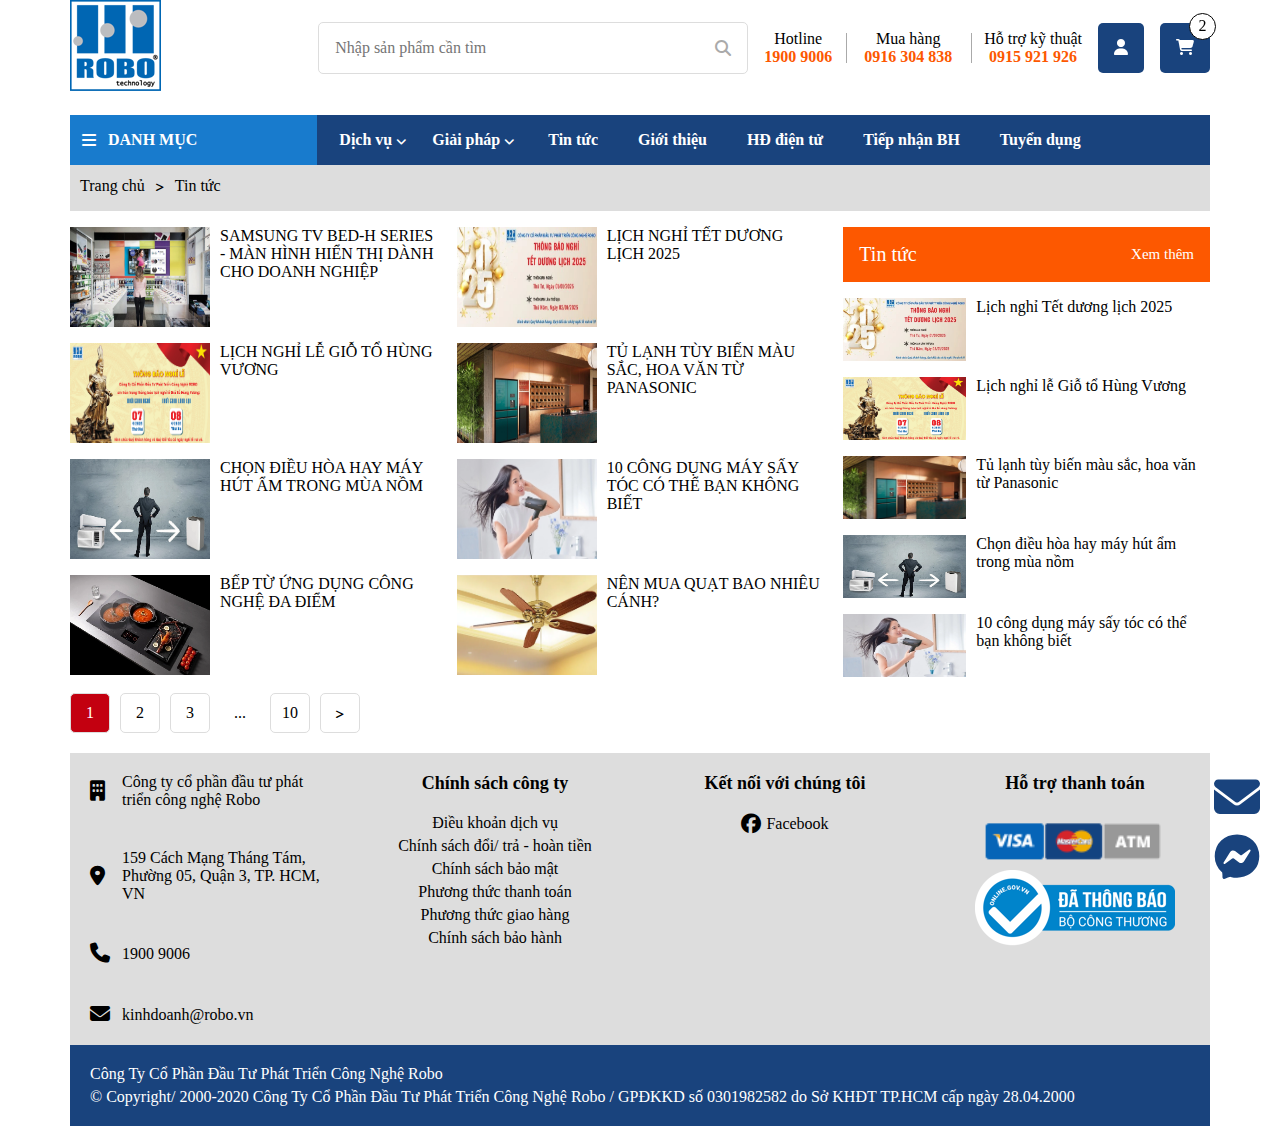
<file: newsPage.html>
<!DOCTYPE html>
<html lang="en">
<head>
    <meta charset="UTF-8">
    <meta name="viewport" content="width=device-width, initial-scale=1.0">
    <title>Robo Technology</title>
    <link rel="stylesheet" href="main.css">
    <link rel="stylesheet" href="grid.css">
    <link rel="stylesheet" href="https://cdnjs.cloudflare.com/ajax/libs/font-awesome/6.7.2/css/all.min.css">
</head>
<body>
    <div class="header">
        <div class="header__part1">
            <a href="homePage.html" class="header__homePage-link">
                <img src="assets/img/logo/logo.webp" alt="" class="header__logo">
            </a>
            <div class="header__searchContainer">
                <input type="text" class="searchContainer__input" placeholder="Nhập sản phẩm cần tìm">
                <i class="fa-solid fa-magnifying-glass searchContainer__searchIcon"></i>
            </div>
            <div class="header__phoneNumber hideOnLg hideOnMd hideOnSm hideOnXsm">
                <div class="phoneNumber__hotline header__phoneNumber--separate">
                    <span class="phoneNumber__hotline-text">
                        Hotline
                    </span>
                    <span class="phoneNumber__hotlineNumber">
                        1900 9006
                    </span>
                </div>
                <div class="phoneNumber__purchase header__phoneNumber--separate">
                    <span class="phoneNumber__purchase-text">
                        Mua hàng
                    </span>
                    <span class="phoneNumber__purchaseNumber">
                        0916 304 838
                    </span>
                </div>
                <div class="phoneNumber__technicalSupport">
                    <span class="phoneNumber__technicalSupport-text">
                        Hỗ trợ kỹ thuật
                    </span>
                    <span class="phoneNumber__technicalSupportNumber">
                        0915 921 926
                    </span>
                </div>
            </div>
            <div class="header__user">
                <i class="fa-solid fa-user header__userIcon"></i>
                <div class="header__user-DropDownMenu">
                    <span class="user__DropDownMenu-Arrow"></span>
                    <div onclick="signUpForm()" class="user__DropDownMenu-Account">
                        <span class="DropDownMenu-Account__text">
                            Đăng ký 
                        </span>
                    </div>
                    <div onclick="logInForm()" class="user__DropDownMenu-LogOut">
                        <span class="DropDownMenu-Account__text">
                            Đăng nhập 
                        </span>
                    </div>
                </div>
            </div>
            <div class="header_shoppingCart">
                <i class="fa-solid fa-cart-shopping header__shoppingCartIcon"></i>
                <div class="header_shoppingCart-info">
                    <span class="shoppingCart-info__DropDownMenu-Arrow"></span>
                    <ul class="shoppingCart__productList">
                        <li class="productList__productItem">
                            <img src="assets/img/product/homeEntertainmentProduct/loaBluetooth_Anker_Soundcore-Glow-Mini-A3136.webp" alt="" class="productItem__Img">
                            <div class="productItem__productNameAndCost">
                                <span class="productItem__productName">
                                    Loa Bluetooth Soundcore Glow Mini - A3136                                                                       
                                </span>
                                <span class="productItem__productCost">
                                    950,000đ
                                </span>
                            </div>
                            <i class="fa-solid fa-xmark productItem__deleteProductIcon"></i>
                        </li>
                        <li class="productList__productItem">
                            <img src="assets/img/product/selfCareProduct/maySayToc_Panasonic_EH-ND11-W645.jpg" alt="" class="productItem__Img">
                            <div class="productItem__productNameAndCost">
                                <span class="productItem__productName">
                                    Máy sấy tóc Panasonic EH-ND11-W645 sản xuất Thái Lan, bảo hành 12 tháng - 285,000 | Sanhangre
                                </span>
                                <span class="productItem__productCost">
                                    285,000đ
                                </span>
                            </div>
                            <i class="fa-solid fa-xmark productItem__deleteProductIcon"></i>
                        </li>
                    </ul>
                    <div class="shoppingCart__costInfo">
                        <span class="shoppingCart__totalCost-text">
                            Tổng tiền
                        </span>
                        <span class="shoppingCart__totalCost">
                            1,235,000đ
                        </span>
                    </div>
                    <div class="shoppingCart__cartAndPay">
                        <div class="cartAndPay__cartButton">
                            Giỏ hàng
                        </div>
                        <div class="cartAndPay__payButton">
                            Thanh toán
                        </div>
                    </div>
                </div>
            </div>
        </div>
        <div class="header__part2">
            <div class="header__category hideOnMd hideOnSm hideOnXsm">
                <i class="fa-solid fa-bars header__categoryIcon"></i>
                <span class="header__categoryText">
                    Danh mục
                </span>
                <div class="header__categoryList">
                    <div class="categoryList__categoryItem categoryList__item1">
                        Thiết bị nhà bếp
                        <i class="fa-solid fa-greater-than categoryItem__rightArrow"></i>
                        <span class="categoryList__item1-bigRightArrow"></span>
                        <div class="categoryList__item1-subMenuContainer">
                            <div class="categoryList__item1-subMenu">
                                <span class="item1-subMenu__subItem item1-subMenu__subItem1">
                                    Bếp gas - Bếp điện - Bếp từ
                                </span>
                                <span class="item1-subMenu__subItem item1-subMenu__subItem2">
                                    Lò vi sóng - Lò nướng
                                </span>
                                <span class="item1-subMenu__subItem item1-subMenu__subItem3">
                                    Máy hút mùi
                                </span>
                                <span class="item1-subMenu__subItem item1-subMenu__subItem4">
                                    Nồi cơm điện - Nồi áp suất
                                </span>
                                <span class="item1-subMenu__subItem item1-subMenu__subItem5">
                                    Máy xay sinh tố
                                </span>
                                <span class="item1-subMenu__subItem item1-subMenu__subItem6">
                                    Ấm siêu tốc
                                </span>
                                <span class="item1-subMenu__subItem item1-subMenu__subItem7">
                                    Tủ lạnh
                                </span>
                            </div>
                        </div>
                    </div>
                    <div class="categoryList__categoryItem categoryList__item2">
                        Thiết bị giặt ủi
                        <i class="fa-solid fa-greater-than categoryItem__rightArrow"></i>
                        <span class="categoryList__item2-bigRightArrow"></span>
                        <div class="categoryList__item2-subMenuContainer">
                            <div class="categoryList__item2-subMenu">
                                <span class="item2-subMenu__subItem item2-subMenu__subItem1">
                                    Máy giặt cửa trên/Cửa trước
                                </span>
                                <span class="item2-subMenu__subItem item2-subMenu__subItem2">
                                    Máy sấy quần áo
                                </span>
                                <span class="item2-subMenu__subItem item2-subMenu__subItem3">
                                    Máy giặt sấy kết hợp
                                </span>
                                <span class="item2-subMenu__subItem item2-subMenu__subItem4">
                                    Bàn ủi khô - Bàn ủi hơi nước
                                </span>
                                <span class="item2-subMenu__subItem item2-subMenu__subItem5">
                                    Tủ sấy quần áo
                                </span>
                            </div>
                        </div>
                    </div>
                    <div class="categoryList__categoryItem categoryList__item3">
                        Thiết bị làm mát và sưởi
                        <i class="fa-solid fa-greater-than categoryItem__rightArrow"></i>
                        <span class="categoryList__item3-bigRightArrow"></span>
                        <div class="categoryList__item3-subMenuContainer">
                            <div class="categoryList__item3-subMenu">
                                <span class="item3-subMenu__subItem item3-subMenu__subItem1">
                                    Quạt điện
                                </span>
                                <span class="item3-subMenu__subItem item3-subMenu__subItem2">
                                    Máy làm mát không khí
                                </span>
                                <span class="item3-subMenu__subItem item3-subMenu__subItem3">
                                    Điều hòa
                                </span>
                                <span class="item3-subMenu__subItem item3-subMenu__subItem4">
                                    Máy sưởi - Quạt sưởi
                                </span>
                                <span class="item3-subMenu__subItem item3-subMenu__subItem5">
                                    Máy tạo độ ẩm - Máy hút ẩm
                                </span>
                            </div>
                        </div>
                    </div>
                    <div class="categoryList__categoryItem categoryList__item4">
                        Thiết bị vệ sinh nhà cửa
                        <i class="fa-solid fa-greater-than categoryItem__rightArrow"></i>
                        <span class="categoryList__item4-bigRightArrow"></span>
                        <div class="categoryList__item4-subMenuContainer">
                            <div class="categoryList__item4-subMenu">
                                <span class="item4-subMenu__subItem item4-subMenu__subItem1">
                                    Máy hút bụi
                                </span>
                                <span class="item4-subMenu__subItem item4-subMenu__subItem2">
                                    Robot hút bụi/Lau nhà
                                </span>
                                <span class="item4-subMenu__subItem item4-subMenu__subItem3">
                                    Máy lau sàn điện
                                </span>
                                <span class="item4-subMenu__subItem item4-subMenu__subItem4">
                                    Máy lọc không khí
                                </span>
                                <span class="item4-subMenu__subItem item4-subMenu__subItem5">
                                    Máy khử mùi/Khử trùng
                                </span>
                            </div>
                        </div>
                    </div>
                    <div class="categoryList__categoryItem categoryList__item5">
                        Thiết bị chăm sóc cá nhân
                        <i class="fa-solid fa-greater-than categoryItem__rightArrow"></i>
                        <span class="categoryList__item5-bigRightArrow"></span>
                        <div class="categoryList__item5-subMenuContainer">
                            <div class="categoryList__item5-subMenu">
                                <span class="item5-subMenu__subItem item5-subMenu__subItem1">
                                    Máy sấy tóc
                                </span>
                                <span class="item5-subMenu__subItem item5-subMenu__subItem2">
                                    Máy uốn/Duỗi tóc
                                </span>
                                <span class="item5-subMenu__subItem item5-subMenu__subItem3">
                                    Máy cạo râu
                                </span>
                                <span class="item5-subMenu__subItem item5-subMenu__subItem4">
                                    Máy massage
                                </span>
                                <span class="item5-subMenu__subItem item5-subMenu__subItem5">
                                    Bàn chải điện - Máy tăm nước
                                </span>
                                <span class="item5-subMenu__subItem item5-subMenu__subItem6">
                                    Cân sức khỏe - Nhiệt kế điện tử
                                </span>
                            </div>
                        </div>
                    </div>
                    <div class="categoryList__categoryItem categoryList__item6">
                        Thiết bị điện dân dụng
                        <i class="fa-solid fa-greater-than categoryItem__rightArrow"></i>
                        <span class="categoryList__item6-bigRightArrow"></span>
                        <div class="categoryList__item6-subMenuContainer">
                            <div class="categoryList__item6-subMenu">
                                <span class="item6-subMenu__subItem item6-subMenu__subItem1">
                                    Đèn bàn - Đèn ngủ - Đèn LED
                                </span>
                                <span class="item6-subMenu__subItem item6-subMenu__subItem2">
                                    Đèn cảm biến - Đèn pin sạc
                                </span>
                                <span class="item6-subMenu__subItem item6-subMenu__subItem3">
                                    Ổ cắm điện - Dây điện
                                </span>
                                <span class="item6-subMenu__subItem item6-subMenu__subItem4">
                                    Ổn áp - Bộ lưu điện UPS
                                </span>
                                <span class="item6-subMenu__subItem item6-subMenu__subItem5">
                                    Công tắc điện - Thiết bị hẹn giờ
                                </span>
                            </div>
                        </div>
                    </div>
                    <div class="categoryList__categoryItem categoryList__item7">
                        Thiết bị lọc nước
                    </div>
                    <div class="categoryList__categoryItem categoryList__item8">
                        Thiết bị giải trí gia đình
                        <i class="fa-solid fa-greater-than categoryItem__rightArrow"></i>
                        <span class="categoryList__item8-bigRightArrow"></span>
                        <div class="categoryList__item8-subMenuContainer">
                            <div class="categoryList__item8-subMenu">
                                <span class="item8-subMenu__subItem item8-subMenu__subItem1">
                                    Tivi
                                </span>
                                <span class="item8-subMenu__subItem item8-subMenu__subItem2">
                                    Loa Bluetooth - Loa thanh soundbar
                                </span>
                                <span class="item8-subMenu__subItem item8-subMenu__subItem3">
                                    Đầu phát truyền hình - Android box
                                </span>
                                <span class="item8-subMenu__subItem item8-subMenu__subItem4">
                                    Dàn âm thanh mini
                                </span>
                            </div>
                        </div>
                    </div>
                    <div class="categoryList__categoryItem categoryList__item9">
                        Thiết bị thông minh
                    </div>
                    <div class="categoryList__categoryItem categoryList__item10">
                        Thiết bị an ninh và báo động
                    </div>
                </div>
            </div>
            <div class="header__categoryForBelowLarge showOnMd showOnSm showOnXsm">
                <div class="header__categoryForBelowLarge-heading">
                    <i class="fa-solid fa-bars header__categoryForBelowLarge-icon"></i>
                    <span class="header__categoryForBelowLarge-heading">
                        Danh mục
                    </span>
                </div>
                <div class="header__categoryForBelowLarge-list">
                    <div onclick="subMenu1Display()" class="categoryForBelowLarge__item categoryForBelowLarge__item1">
                        Thiết bị nhà bếp
                        <i class="fa-solid fa-angle-down categoryForBelowLarge__item-downArrow"></i>
                    </div>
                    <div class="categoryForBelowLarge__item-subMenu categoryForBelowLarge__item1-subMenu" id="categoryForBelowLarge__item1-subMenu">
                        <div class="categoryForBelowLarge__item-subMenu-item categoryForBelowLarge__item1-subMenu-item1">
                            <span class="categoryForBelowLarge__item1-subMenu-item-icon"></span>
                            Bếp gas - Bếp điện - Bếp từ 
                        </div>
                        <div class="categoryForBelowLarge__item-subMenu-item categoryForBelowLarge__item1-subMenu-item2">
                            <span class="categoryForBelowLarge__item1-subMenu-item-icon"></span>
                            Lò vi sóng - Lò nướng 
                        </div>
                        <div class="categoryForBelowLarge__item-subMenu-item categoryForBelowLarge__item1-subMenu-item3">
                            <span class="categoryForBelowLarge__item1-subMenu-item-icon"></span>
                            Máy hút mùi
                        </div>
                        <div class="categoryForBelowLarge__item-subMenu-item categoryForBelowLarge__item1-subMenu-item4">
                            <span class="categoryForBelowLarge__item1-subMenu-item-icon"></span>
                            Nồi cơm điện - Nồi áp suất 
                        </div>
                        <div class="categoryForBelowLarge__item-subMenu-item categoryForBelowLarge__item1-subMenu-item5">
                            <span class="categoryForBelowLarge__item1-subMenu-item-icon"></span>
                            Máy xay sinh tố 
                        </div>
                        <div class="categoryForBelowLarge__item-subMenu-item categoryForBelowLarge__item1-subMenu-item6">
                            <span class="categoryForBelowLarge__item1-subMenu-item-icon"></span>
                            Ấm siêu tốc 
                        </div>
                        <div class="categoryForBelowLarge__item-subMenu-item categoryForBelowLarge__item1-subMenu-item7">
                            <span class="categoryForBelowLarge__item1-subMenu-item-icon"></span>
                            Tủ lạnh 
                        </div>
                    </div>
                    <div onclick="subMenu2Display()" class="categoryForBelowLarge__item categoryForBelowLarge__item2">
                        Thiết bị giặt ủi
                        <i class="fa-solid fa-angle-down categoryForBelowLarge__item-downArrow"></i>
                    </div>
                    <div class="categoryForBelowLarge__item-subMenu categoryForBelowLarge__item2-subMenu" id="categoryForBelowLarge__item2-subMenu">
                        <div class="categoryForBelowLarge__item-subMenu-item categoryForBelowLarge__item2-subMenu-item1">
                            <span class="categoryForBelowLarge__item2-subMenu-item-icon"></span>
                            Máy giặt cửa trên/Cửa trước 
                        </div>
                        <div class="categoryForBelowLarge__item-subMenu-item categoryForBelowLarge__item2-subMenu-item2">
                            <span class="categoryForBelowLarge__item2-subMenu-item-icon"></span>
                            Máy sấy quần áo 
                        </div>
                        <div class="categoryForBelowLarge__item-subMenu-item categoryForBelowLarge__item2-subMenu-item3">
                            <span class="categoryForBelowLarge__item2-subMenu-item-icon"></span>
                            Máy giặt sấy kết hợp 
                        </div>
                        <div class="categoryForBelowLarge__item-subMenu-item categoryForBelowLarge__item2-subMenu-item4">
                            <span class="categoryForBelowLarge__item2-subMenu-item-icon"></span>
                            Bàn ủi khô - Bàn ủi hơi nước 
                        </div>
                        <div class="categoryForBelowLarge__item-subMenu-item categoryForBelowLarge__item2-subMenu-item5">
                            <span class="categoryForBelowLarge__item2-subMenu-item-icon"></span>
                            Tủ sấy quần áo 
                        </div>
                    </div>
                    <div onclick="subMenu3Display()" class="categoryForBelowLarge__item categoryForBelowLarge__item3">
                        Thiết bị làm mát và sưởi
                        <i class="fa-solid fa-angle-down categoryForBelowLarge__item-downArrow"></i>
                    </div>
                    <div class="categoryForBelowLarge__item-subMenu categoryForBelowLarge__item3-subMenu" id="categoryForBelowLarge__item3-subMenu">
                        <div class="categoryForBelowLarge__item-subMenu-item categoryForBelowLarge__item3-subMenu-item1">
                            <span class="categoryForBelowLarge__item3-subMenu-item-icon"></span>
                            Quạt điện 
                        </div>
                        <div class="categoryForBelowLarge__item-subMenu-item categoryForBelowLarge__item3-subMenu-item2">
                            <span class="categoryForBelowLarge__item3-subMenu-item-icon"></span>
                            Máy làm mát không khí 
                        </div>
                        <div class="categoryForBelowLarge__item-subMenu-item categoryForBelowLarge__item3-subMenu-item3">
                            <span class="categoryForBelowLarge__item3-subMenu-item-icon"></span>
                            Điều hòa 
                        </div>
                        <div class="categoryForBelowLarge__item-subMenu-item categoryForBelowLarge__item3-subMenu-item4">
                            <span class="categoryForBelowLarge__item3-subMenu-item-icon"></span>
                            Máy sưởi - Quạt sưởi 
                        </div>
                        <div class="categoryForBelowLarge__item-subMenu-item categoryForBelowLarge__item3-subMenu-item5">
                            <span class="categoryForBelowLarge__item3-subMenu-item-icon"></span>
                            Máy tạo độ ẩm - Máy hút ẩm 
                        </div>
                    </div>
                    <div onclick="subMenu4Display()" class="categoryForBelowLarge__item categoryForBelowLarge__item4">
                        Thiết bị vệ sinh nhà cửa 
                        <i class="fa-solid fa-angle-down categoryForBelowLarge__item-downArrow"></i>
                    </div>
                    <div class="categoryForBelowLarge__item-subMenu categoryForBelowLarge__item4-subMenu" id="categoryForBelowLarge__item4-subMenu">
                        <div class="categoryForBelowLarge__item-subMenu-item categoryForBelowLarge__item4-subMenu-item1">
                            <span class="categoryForBelowLarge__item4-subMenu-item-icon"></span>
                            Máy hút bụi 
                        </div>
                        <div class="categoryForBelowLarge__item-subMenu-item categoryForBelowLarge__item4-subMenu-item2">
                            <span class="categoryForBelowLarge__item4-subMenu-item-icon"></span>
                            Robot hút bụi/Lau nhà 
                        </div>
                        <div class="categoryForBelowLarge__item-subMenu-item categoryForBelowLarge__item4-subMenu-item3">
                            <span class="categoryForBelowLarge__item4-subMenu-item-icon"></span>
                            Máy lau sàn điện 
                        </div>
                        <div class="categoryForBelowLarge__item-subMenu-item categoryForBelowLarge__item4-subMenu-item4">
                            <span class="categoryForBelowLarge__item4-subMenu-item-icon"></span>
                            Máy lọc không khí 
                        </div>
                        <div class="categoryForBelowLarge__item-subMenu-item categoryForBelowLarge__item4-subMenu-item5">
                            <span class="categoryForBelowLarge__item4-subMenu-item-icon"></span>
                            Máy khử mùi/Khử trùng 
                        </div>
                    </div>
                    <div onclick="subMenu5Display()" class="categoryForBelowLarge__item categoryForBelowLarge__item5">
                        Thiết bị chăm sóc cá nhân 
                        <i class="fa-solid fa-angle-down categoryForBelowLarge__item-downArrow"></i>
                    </div>
                    <div class="categoryForBelowLarge__item-subMenu categoryForBelowLarge__item5-subMenu" id="categoryForBelowLarge__item5-subMenu">
                        <div class="categoryForBelowLarge__item-subMenu-item categoryForBelowLarge__item5-subMenu-item1">
                            <span class="categoryForBelowLarge__item5-subMenu-item-icon"></span>
                            Máy sấy tóc 
                        </div>
                        <div class="categoryForBelowLarge__item-subMenu-item categoryForBelowLarge__item5-subMenu-item2">
                            <span class="categoryForBelowLarge__item5-subMenu-item-icon"></span>
                            Máy uốn/Duỗi tóc 
                        </div>
                        <div class="categoryForBelowLarge__item-subMenu-item categoryForBelowLarge__item5-subMenu-item3">
                            <span class="categoryForBelowLarge__item5-subMenu-item-icon"></span>
                            Máy cạo râu 
                        </div>
                        <div class="categoryForBelowLarge__item-subMenu-item categoryForBelowLarge__item5-subMenu-item4">
                            <span class="categoryForBelowLarge__item5-subMenu-item-icon"></span>
                            Máy lmassage 
                        </div>
                        <div class="categoryForBelowLarge__item-subMenu-item categoryForBelowLarge__item5-subMenu-item5">
                            <span class="categoryForBelowLarge__item5-subMenu-item-icon"></span>
                            Bàn chải điện - Máy tăm nước 
                        </div>
                        <div class="categoryForBelowLarge__item-subMenu-item categoryForBelowLarge__item5-subMenu-item6">
                            <span class="categoryForBelowLarge__item5-subMenu-item-icon"></span>
                            Cân sức khỏe - Nhiệt kế điện tử 
                        </div>
                    </div>
                    <div onclick="subMenu6Display()" class="categoryForBelowLarge__item categoryForBelowLarge__item6">
                        Thiết bị điện dân dụng 
                        <i class="fa-solid fa-angle-down categoryForBelowLarge__item-downArrow"></i>
                    </div>
                    <div class="categoryForBelowLarge__item-subMenu categoryForBelowLarge__item6-subMenu" id="categoryForBelowLarge__item6-subMenu">
                        <div class="categoryForBelowLarge__item-subMenu-item categoryForBelowLarge__item6-subMenu-item1">
                            <span class="categoryForBelowLarge__item6-subMenu-item-icon"></span>
                            Đèn bàn - Đèn ngủ - Đèn LED 
                        </div>
                        <div class="categoryForBelowLarge__item-subMenu-item categoryForBelowLarge__item6-subMenu-item2">
                            <span class="categoryForBelowLarge__item6-subMenu-item-icon"></span>
                            Đèn cảm biến - Đèn pin sạc 
                        </div>
                        <div class="categoryForBelowLarge__item-subMenu-item categoryForBelowLarge__item6-subMenu-item3">
                            <span class="categoryForBelowLarge__item6-subMenu-item-icon"></span>
                            Ổ cắm điện - Dây điện 
                        </div>
                        <div class="categoryForBelowLarge__item-subMenu-item categoryForBelowLarge__item6-subMenu-item4">
                            <span class="categoryForBelowLarge__item6-subMenu-item-icon"></span>
                            Ổn áp - Bộ lưu điện UPS 
                        </div>
                        <div class="categoryForBelowLarge__item-subMenu-item categoryForBelowLarge__item6-subMenu-item5">
                            <span class="categoryForBelowLarge__item6-subMenu-item-icon"></span>
                            Công tắc điện - Thiết bị hẹn giờ 
                        </div>
                    </div>
                    <div class="categoryForBelowLarge__item categoryForBelowLarge__item7">
                        Thiết bị lọc nước 
                    </div>
                    <div onclick="subMenu8Display()" class="categoryForBelowLarge__item categoryForBelowLarge__item8">
                        Thiết bị giải trí gia đình 
                        <i class="fa-solid fa-angle-down categoryForBelowLarge__item-downArrow"></i>
                    </div>
                    <div class="categoryForBelowLarge__item-subMenu categoryForBelowLarge__item8-subMenu" id="categoryForBelowLarge__item8-subMenu">
                        <div class="categoryForBelowLarge__item-subMenu-item categoryForBelowLarge__item8-subMenu-item1">
                            <span class="categoryForBelowLarge__item8-subMenu-item-icon"></span>
                            Tivi 
                        </div>
                        <div class="categoryForBelowLarge__item-subMenu-item categoryForBelowLarge__item8-subMenu-item2">
                            <span class="categoryForBelowLarge__item8-subMenu-item-icon"></span>
                            Loa Bluetooth - Loa thanh soundbar 
                        </div>
                        <div class="categoryForBelowLarge__item-subMenu-item categoryForBelowLarge__item8-subMenu-item3">
                            <span class="categoryForBelowLarge__item8-subMenu-item-icon"></span>
                            Đầu phát truyền hình - Android box 
                        </div>
                        <div class="categoryForBelowLarge__item-subMenu-item categoryForBelowLarge__item8-subMenu-item4">
                            <span class="categoryForBelowLarge__item8-subMenu-item-icon"></span>
                            Dàn âm thanh mini 
                        </div>
                    </div>
                    <div class="categoryForBelowLarge__item categoryForBelowLarge__item9">
                        Thiết bị thông minh 
                    </div>
                    <div class="categoryForBelowLarge__item categoryForBelowLarge__item10">
                        Thiết bị an ninh và báo động 
                    </div>
                </div>
            </div>
            <div class="header__navBar  hideOnMd hideOnSm hideOnXsm">
                <span class="header__navBar-item header__navBar-service">
                    <a href="servicePage.html" class="header__navBar-service-text">
                        Dịch vụ
                    </a>
                    <i class="fa-solid fa-angle-down header__navBar-service-arrow"></i>
                    <div class="navBar-service__subMenuContainer">
                        <div class="navBar-service__subMenu">
                            <span class="navBar-service__subMenu-item navBar-service__subMenu-item1">
                                Lắp đặt thiết bị điện gia dụng
                            </span>
                            <span class="navBar-service__subMenu-item navBar-service__subMenu-item2">
                                Sửa chữa - bảo trì thiết bị
                            </span>
                            <span class="navBar-service__subMenu-item navBar-service__subMenu-item3">
                                Vệ sinh - Bảo dưỡng
                            </span>
                            <span class="navBar-service__subMenu-item navBar-service__subMenu-item4">
                                Giao hàng và lắp đặt tại nhà
                            </span>
                            <span class="navBar-service__subMenu-item navBar-service__subMenu-item5">
                                Tư vấn và dùng thử sản phẩm
                            </span>
                            <span class="navBar-service__subMenu-item navBar-service__subMenu-item6">
                                Đổi trả và bảo hành tại nhà
                            </span>
                            <span class="navBar-service__subMenu-item navBar-service__subMenu-item7">
                                Thuê thiết bị
                            </span>
                        </div>
                    </div>     
                </span>
                <span class="header__navBar-item header__navBar-solution">
                    <a href="solutionPage.html" class="header__navBar-service-text">
                        Giải pháp
                    </a>
                    <i class="fa-solid fa-angle-down header__navBar-solution-arrow"></i>   
                    <div class="navBar-solution__subMenuContainer">
                        <div class="navBar-solution__subMenu">
                            <span class="navBar-solution__subMenu-item navBar-solution__subMenu-item1">
                                Nhà bếp thông minh
                            </span>
                            <span class="navBar-solution__subMenu-item navBar-solution__subMenu-item2">
                                Giặt ủi tiết kiệm và hiện đại
                            </span>
                            <span class="navBar-solution__subMenu-item navBar-solution__subMenu-item3">
                                Làm mát và điều hòa không khí tối ưu
                            </span>
                            <span class="navBar-solution__subMenu-item navBar-solution__subMenu-item4">
                                Chiếu sáng và điện dân dụng an toàn
                            </span>
                            <span class="navBar-solution__subMenu-item navBar-solution__subMenu-item5">
                                Nhà thông minh
                            </span>
                            <span class="navBar-solution__subMenu-item navBar-solution__subMenu-item6">
                                An ninh và an toàn cho gia đình
                            </span>
                        </div>
                    </div>  
                </span>
                <a href="newsPage.html" class="header__navBar-item header__navBar-news">
                    Tin tức
                </a>
                <a href="introductionPage.html" class="header__navBar-item header__navBar-introduction">
                    Giới thiệu
                </a>
                <a href="onlineBillPage.html" class="header__navBar-item header__navBar-onlineBill">
                    HĐ điện tử
                </a>
                <span class="header__navBar-item header__navBar-warranty">
                    Tiếp nhận BH
                </span>
                <a href="recruitmentPage.html" class="header__navBar-item header__navBar-recruitment">
                    Tuyển dụng
                </a>
            </div>
            <div class="header__navBarForBelowLarge-container showOnMd showOnSm showOnXsm">
                <div class="header__navBarForBelowLarge">
                    <div class="header__navBarForBelowLarge-item header__navBarForBelowLarge-item1">
                        <a href="servicePage.html" class="navBarForBelowLarge-item-text">
                            Dịch vụ 
                        </a>
                    </div>
                    <div class="header__navBarForBelowLarge-item header__navBarForBelowLarge-item2">
                        <a href="solutionPage.html" class="navBarForBelowLarge-item-text">
                            Giải pháp                       
                        </a>
                    </div>
                    <div class="header__navBarForBelowLarge-item header__navBarForBelowLarge-item3">
                        <a href="newsPage.html" class="navBarForBelowLarge-item-text">
                            Tin tức                        
                        </a>
                    </div>
                    <div class="header__navBarForBelowLarge-item header__navBarForBelowLarge-item4">
                        <a href="introductionPage.html" class="navBarForBelowLarge-item-text">
                            Giới thiệu                       
                        </a>
                    </div>
                    <div class="header__navBarForBelowLarge-item header__navBarForBelowLarge-item5">
                        <a href="onlineBillPage.html" class="navBarForBelowLarge-item-text">
                            HĐ điện tử                        
                        </a>
                    </div>
                    <div class="header__navBarForBelowLarge-item header__navBarForBelowLarge-item6">
                            Tiếp nhận BH                       
                    </div>
                    <div class="header__navBarForBelowLarge-item header__navBarForBelowLarge-item7">
                        <a href="recruitmentPage.html" class="navBarForBelowLarge-item-text">
                            Tuyển dụng                        
                        </a>
                    </div>
                </div>
            </div>
        </div>
    </div>
    <div class="content content-newsPage">
        <div class="grid">
            <div class="content__currentPageDisplay">
                <a href="homePage.html" class="content__currentPageDisplay-f1">
                    Trang chủ
                </a>
                <i class="fa-solid fa-greater-than content__currentPageDisplay-rightArrowIcon"></i>
                <span class="content__currentPageDisplay-f2">
                    Tin tức 
                </span>
            </div>
            <div class="row">
                <div class="column xxl-8 md-12 sm-12 xsm-12">
                    <div class="content__newsList">
                        <div class="row">
                            <div class="column xxl-6 sm-12 xsm-12">
                                <div class="newsList__item newsList__item1">
                                    <img src="assets/img/news/news8.webp" alt="" class="newsList__item-img">
                                    <span class="newsList__item-name">
                                        Samsung TV BED-H Series - màn hình hiển thị dành cho doanh nghiệp                                    
                                    </span>
                                </div>
                            </div>
                            <div class="column xxl-6 sm-12 xsm-12">
                                <div class="newsList__item newsList__item2">
                                    <img src="assets/img/news/news1.webp" alt="" class="newsList__item-img">
                                    <span class="newsList__item-name">
                                        Lịch nghỉ Tết dương lịch 2025                                    
                                    </span>
                                </div>
                            </div>
                            <div class="column xxl-6 sm-12 xsm-12">
                                <div class="newsList__item newsList__item3">
                                    <img src="assets/img/news/news2.webp" alt="" class="newsList__item-img">
                                    <span class="newsList__item-name">
                                        Lịch nghỉ lễ Giỗ tổ Hùng Vương                                    
                                    </span>
                                </div>                                   
                            </div>
                            <div class="column xxl-6 sm-12 xsm-12">
                                <div class="newsList__item newsList__item4">
                                    <img src="assets/img/news/news3.webp" alt="" class="newsList__item-img">
                                    <span class="newsList__item-name">
                                        Tủ lạnh tùy biến màu sắc, hoa văn từ Panasonic
                                    </span>
                                </div>                                  
                            </div>
                            <div class="column xxl-6 sm-12 xsm-12">
                                <div class="newsList__item newsList__item5">
                                    <img src="assets/img/news/news4.webp" alt="" class="newsList__item-img">
                                    <span class="newsList__item-name">
                                        Chọn điều hòa hay máy hút ẩm trong mùa nồm
                                    </span>
                                </div>                                   
                            </div>
                            <div class="column xxl-6 sm-12 xsm-12">
                                <div class="newsList__item newsList__item6">
                                    <img src="assets/img/news/news5.webp" alt="" class="newsList__item-img">
                                    <span class="newsList__item-name">
                                        10 công dụng máy sấy tóc có thể bạn không biết
                                    </span>
                                </div>                                 
                            </div>
                            <div class="column xxl-6 sm-12 xsm-12">
                                <div class="newsList__item newsList__item7">
                                    <img src="assets/img/news/news6.webp" alt="" class="newsList__item-img">
                                    <span class="newsList__item-name">
                                        Bếp từ ứng dụng công nghệ đa điểm                                    
                                    </span>
                                </div>                                 
                            </div>
                            <div class="column xxl-6 sm-12 xsm-12">
                                <div class="newsList__item newsList__item8">
                                    <img src="assets/img/news/news7.webp" alt="" class="newsList__item-img">
                                    <span class="newsList__item-name">
                                        Nên mua quạt bao nhiêu cánh?                                    
                                    </span>
                                </div>                                 
                            </div>
                        </div>
                    </div>
                </div>
                <div class="column xxl-4 md-0 sm-0 xsm-0">
                    <div class="content__newsContainer">
                        <div class="content__servicePage-newsHeading">
                            <a href="newsPage.html" class="content__newsHeading-text1">
                                Tin tức
                            </a>
                            <a href="newsPage.html" class="content__newsHeading-text2">
                                Xem thêm
                            </a>
                        </div>
                        <div class="content__newsList">
                            <div class="content__newsList-item content__newsList-item1">
                                <img src="assets/img/news/news1.webp" alt="" class="content__newsList-item-img">
                                <span class="content__newsList-item-name">
                                    Lịch nghỉ Tết dương lịch 2025
                                </span>
                            </div>
                            <div class="content__newsList-item content__newsList-item2">
                                <img src="assets/img/news/news2.webp" alt="" class="content__newsList-item-img">
                                <span class="content__newsList-item-name">
                                    Lịch nghỉ lễ Giỗ tổ Hùng Vương
                                </span>
                            </div>
                            <div class="content__newsList-item content__newsList-item3">
                                <img src="assets/img/news/news3.webp" alt="" class="content__newsList-item-img">
                                <span class="content__newsList-item-name">
                                    Tủ lạnh tùy biến màu sắc, hoa văn từ Panasonic 
                                </span>
                            </div>
                            <div class="content__newsList-item content__newsList-item4">
                                <img src="assets/img/news/news4.webp" alt="" class="content__newsList-item-img">
                                <span class="content__newsList-item-name">
                                    Chọn điều hòa hay máy hút ẩm trong mùa nồm 
                                </span>
                            </div>
                            <div class="content__newsList-item content__newsList-item5">
                                <img src="assets/img/news/news5.webp" alt="" class="content__newsList-item-img">
                                <span class="content__newsList-item-name">
                                    10 công dụng máy sấy tóc có thể bạn không biết 
                                </span>
                            </div>
                        </div>
                    </div>
                </div>
            </div>
            <div class="content-newsPage__pageBar">
                <div class="content-newsPage__pageBar-item content-newsPage__pageBar-item1 content-newsPage__pageBar-item-currentPage">
                    <div class="content-newsPage__pageBar-item-number">
                        1
                    </div>
                </div>
                <div class="content-newsPage__pageBar-item content-newsPage__pageBar-item2">
                    <div class="content-newsPage__pageBar-item-number">
                        2
                    </div>
                </div>
                <div class="content-newsPage__pageBar-item content-newsPage__pageBar-item3">
                    <div class="content-newsPage__pageBar-item-number">
                        3
                    </div>
                </div>
                <div class="content-newsPage__pageBar-item-special">
                    <div class="content-newsPage__pageBar-item-special-dot">
                        ...
                    </div>
                </div>
                <div class="content-newsPage__pageBar-item content-newsPage__pageBar-item5">
                    <div class="content-newsPage__pageBar-item-number">
                        10
                    </div>
                </div>
                <div class="content-newsPage__pageBar-item content-newsPage__pageBar-item6">
                    <div class="content-newsPage__pageBar-item-number">
                        <i class="fa-solid fa-greater-than content-newsPage__pageBar__rightArrow"></i>
                    </div>
                </div>
            </div>
        </div>
    </div>
    <footer class="footer">
        <div class="grid">
            <div class="row">
                <div class="column xxl-12">
                    <div class="footer__shopInfoContainer">
                        <div class="row">
                            <div class="column xxl-3 md-4 sm-6 xsm-6">
                                <div class="footer__shopInfo">
                                    <div class="footer__shopInfo-item">
                                        <div class="shopInfo-item__icon-container">
                                            <i class="fa-solid fa-building shopInfo-item__icon"></i>
                                        </div>
                                        <span class="shopInfo-item__name">
                                            Công ty cổ phần đầu tư phát triển công nghệ Robo
                                        </span>
                                    </div>
                                    <div class="footer__shopInfo-item">
                                        <div class="shopInfo-item__icon-container">
                                            <i class="fa-solid fa-location-dot shopInfo-item__icon"></i>
                                        </div>
                                        <span class="shopInfo-item__name">
                                            159 Cách Mạng Tháng Tám, Phường 05, Quận 3, TP. HCM, VN
                                        </span>
                                    </div>
                                    <div class="footer__shopInfo-item">
                                        <div class="shopInfo-item__icon-container">
                                            <i class="fa-solid fa-phone shopInfo-item__icon"></i>
                                        </div>
                                        <span class="shopInfo-item__name">
                                            1900 9006
                                        </span>
                                    </div>
                                    <div class="footer__shopInfo-item">
                                        <div class="shopInfo-item__icon-container">
                                            <i class="fa-solid fa-envelope shopInfo-item__icon"></i>
                                        </div>
                                        <span class="shopInfo-item__name">
                                            kinhdoanh@robo.vn
                                        </span>
                                    </div>
                                </div>
                            </div>
                            <div class="column xxl-3 md-4 sm-6 xsm-6">
                                <div class="footer__shopInfo">
                                    <div class="footer__shopInfo-item2">
                                        <span class="shopInfo-item2__heading">
                                            Chính sách công ty
                                        </span>
                                        <span class="shopInfo-item2-item shopInfo-item2-item1">
                                            Điều khoản dịch vụ
                                        </span>
                                        <span class="shopInfo-item2-item shopInfo-item2-item2">
                                            Chính sách đổi/ trả - hoàn tiền
                                        </span>
                                        <span class="shopInfo-item2-item shopInfo-item2-item3">
                                            Chính sách bảo mật
                                        </span>
                                        <span class="shopInfo-item2-item shopInfo-item2-item4">
                                            Phương thức thanh toán
                                        </span>
                                        <span class="shopInfo-item2-item shopInfo-item2-item5">
                                            Phương thức giao hàng
                                        </span>
                                        <span class="shopInfo-item2-item shopInfo-item2-item6">
                                            Chính sách bảo hành
                                        </span>
                                    </div>
                                </div>
                            </div>
                            <div class="column xxl-3 md-4 sm-0 xsm-0">
                                <div class="footer__shopInfo">
                                    <div class="footer__shopInfo-item3">
                                        <span class="shopInfo-item3__heading">
                                            Kết nối với chúng tôi
                                        </span>
                                        <span class="shopInfo-item3-item">
                                            <i class="fa-brands fa-facebook shopInfo-item3-item-icon"></i>
                                            <span class="shopInfo-item3-item-text">
                                                Facebook
                                            </span>
                                        </span>
                                    </div>
                                </div>
                            </div>
                            <div class="column xxl-3 md-12 sm-12 xsm-12"> 
                                <div class="footer__shopInfo">
                                    <div class="footer__shopInfo-item4">
                                        <span class="shopInfo-item4__heading">
                                            Hỗ trợ thanh toán
                                        </span>
                                        <div class="footer__shopInfo-item4-item">
                                            <img src="assets/img/icon/payMethod_icon.webp" alt="" class="shopInfo-item4-item-img">
                                            <img src="assets/img/icon/boCongThuongAprove.webp" alt="" class="shopInfo-item4-item-img">
                                        </div>
                                    </div>
                                </div>
                            </div>
                        </div>
                    </div>
                    <div class="footer__ending">
                        <span class="footer__ending-text1">
                            Công Ty Cổ Phần Đầu Tư Phát Triển Công Nghệ Robo
                        </span>
                        <span class="footer__ending-text2">
                            © Copyright/ 2000-2020 Công Ty Cổ Phần Đầu Tư Phát Triển Công Nghệ Robo / GPĐKKD số 0301982582 do Sở KHĐT TP.HCM cấp ngày 28.04.2000
                        </span>
                    </div>
                </div>
            </div>
        </div>
    </footer>
    <div onclick="scrollToTop()" class="scrollToTopButton" id="scrollToTopButton">
        <i class="fa-solid fa-up-long scrollToTopButton__icon"></i>
    </div>
    <div class="messengerContact">
        <i class="fa-brands fa-facebook-messenger messengerContact__icon"></i>
    </div>
    <div class="emailContact">
        <i class="fa-solid fa-envelope emailContact__icon"></i>
    </div>
    <script src="main.js"></script>
    <div onclick="signUpForm()" class="signUpFormOverLay" id="signUpFormOverLay">
    </div>
    <div class="signUpForm" id="signUpForm">
        <i onclick="signUpForm()" class="fa-solid fa-circle-xmark signUpForm__signUpCancelIcon"></i>
        <h2 class="signUpForm__heading">
            Đăng ký 
        </h2>
        <div class="signUpForm__body">
            <div class="signUpForm__body-userFirstName">
                <span class="userFirstName__inputText">
                    Họ 
                </span>
                <input type="text" class="userFirstName__input">
            </div>
            <div class="signUpForm__body-userLastName">
                <span class="userLastName__inputText">
                    Tên 
                </span>
                <input type="text" class="userLastName__input">
            </div>
            <div class="signUpForm__body-phonenumberAndPassword">
                <input type="text" class="phonenumber__input" placeholder="Nhập số điện thoại">
                <input type="text" class="password__input" placeholder="Nhập mật khẩu">
            </div>
            <div class="signUpForm__body-continue">
                Tiếp tục 
            </div>
        </div>
        <div class="signUpForm__footer">
            <span class="signUpForm__footer-heading">
                Hoặc 
            </span>
            <div class="signUpForm__footer-facebookAndGoogleSignUp">
                <div class="signUpForm__footer-facebookSignUp">
                    <span class="facebookSignUp__text">
                        Facebook
                    </span>
                    <i class="fa-brands fa-square-facebook facebookSignUp__icon"></i>
                </div>
                <div class="signUpForm__footer-googleSignUp">
                    <span class="googleSignUp__text">
                        Google
                    </span>
                    <i class="fa-brands fa-google googleSignUp__icon"></i>
                </div>
            </div>
            <div class="signUpForm__footer-haveAccount">
                <span class="haveAccount__text">
                    Bạn đã có tài khoản?
                </span>
                <span class="haveAccount__logIn">
                    Đăng nhập
                </span>
            </div>
        </div>
    </div>
    <div onclick="logInForm()" class="logInFormOverLay" id="logInFormOverLay">
    </div>
    <div class="logInForm" id="logInForm">
        <i onclick="logInForm()" class="fa-solid fa-circle-xmark logInForm__logInCancelIcon"></i>
        <h2 class="logInForm__heading">
            Đăng nhập 
        </h2>
        <div class="logInForm__body">
            <div class="logInForm__body-phonenumberAndPassword">
                <input type="text" class="phonenumber__input" placeholder="Nhập số điện thoại">
                <input type="text" class="password__input" placeholder="Nhập mật khẩu">
            </div>
            <div class="logInForm__body-continue">
                Tiếp tục 
            </div>
            <span class="logInForm__body-forgotPassword">
                Quên mật khẩu? 
            </span>
        </div>
        <div class="logInForm__footer">
            <span class="logInForm__footer-heading">
                Hoặc 
            </span>
            <div class="logInForm__footer-facebookAndGoogleLogIn">
                <div class="logInForm__footer-facebookLogIn">
                    <span class="facebookLogIn__text">
                        Facebook
                    </span>
                    <i class="fa-brands fa-square-facebook facebookLogIn__icon"></i>
                </div>
                <div class="logInForm__footer-googleLogIn">
                    <span class="googleLogIn__text">
                        Google
                    </span>
                    <i class="fa-brands fa-google googleLogIn__icon"></i>
                </div>
            </div>
            <div class="logInForm__footer-haveAccount">
                <span class="haveAccount__text">
                    Bạn chưa có tài khoản?
                </span>
                <span class="haveAccount__logIn">
                    Đăng ký
                </span>
            </div>
        </div>
    </div>
</body>
</html>
</file>
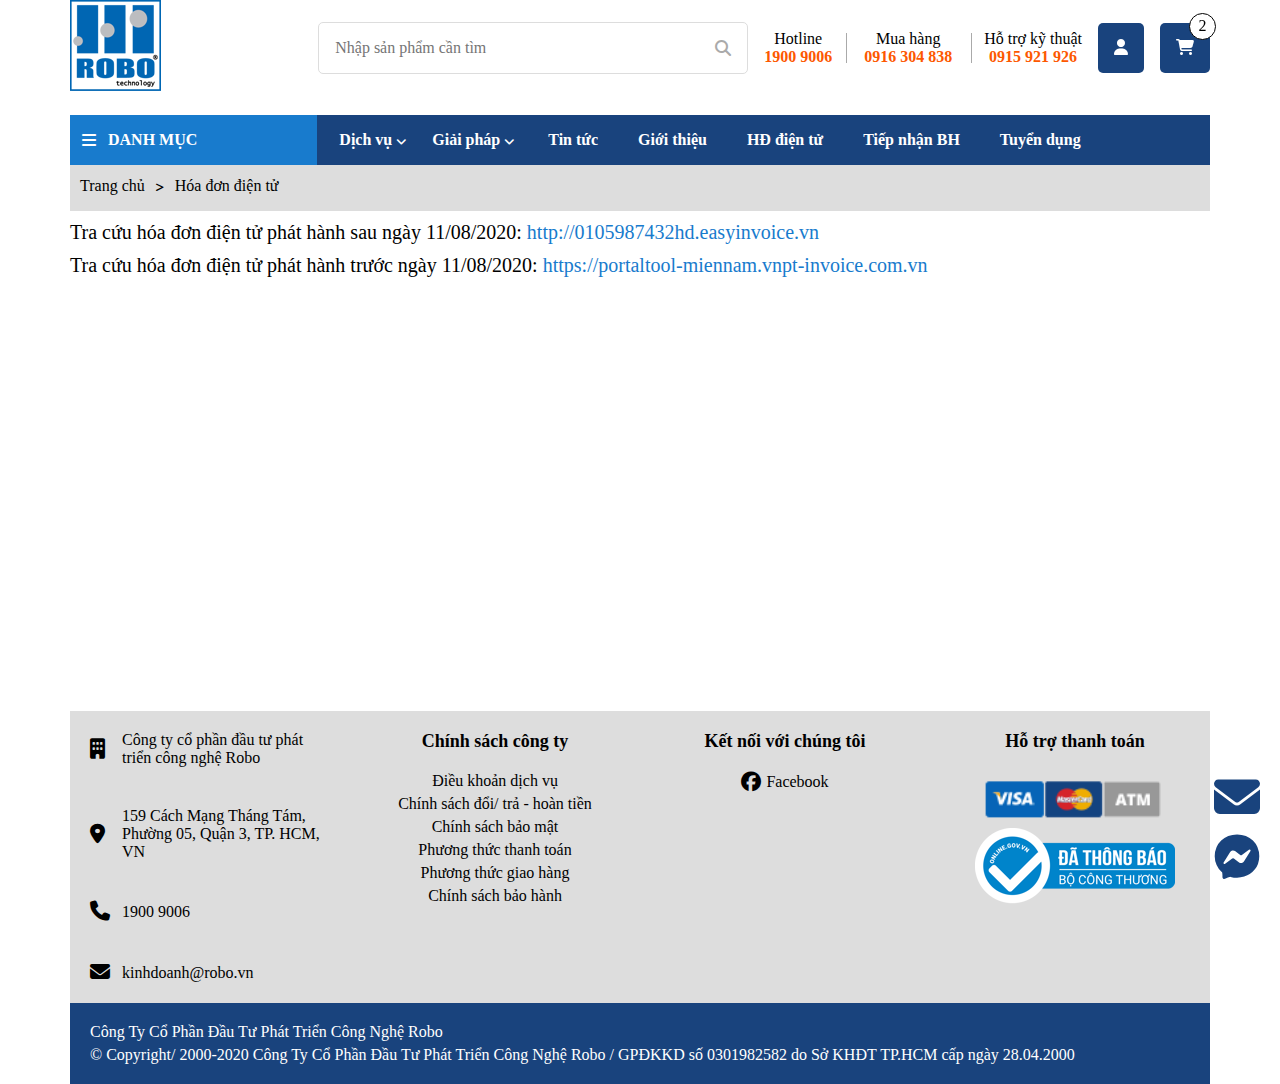
<file: onlineBillPage.html>
<!DOCTYPE html>
<html lang="en">
<head>
    <meta charset="UTF-8">
    <meta name="viewport" content="width=device-width, initial-scale=1.0">
    <title>Robo Technology</title>
    <link rel="stylesheet" href="main.css">
    <link rel="stylesheet" href="grid.css">
    <link rel="stylesheet" href="https://cdnjs.cloudflare.com/ajax/libs/font-awesome/6.7.2/css/all.min.css">
</head>
<body>
    <div class="header">
        <div class="header__part1">
            <a href="homePage.html" class="header__homePage-link">
                <img src="assets/img/logo/logo.webp" alt="" class="header__logo">
            </a>
            <div class="header__searchContainer">
                <input type="text" class="searchContainer__input" placeholder="Nhập sản phẩm cần tìm">
                <i class="fa-solid fa-magnifying-glass searchContainer__searchIcon"></i>
            </div>
            <div class="header__phoneNumber hideOnLg hideOnMd hideOnSm hideOnXsm">
                <div class="phoneNumber__hotline header__phoneNumber--separate">
                    <span class="phoneNumber__hotline-text">
                        Hotline
                    </span>
                    <span class="phoneNumber__hotlineNumber">
                        1900 9006
                    </span>
                </div>
                <div class="phoneNumber__purchase header__phoneNumber--separate">
                    <span class="phoneNumber__purchase-text">
                        Mua hàng
                    </span>
                    <span class="phoneNumber__purchaseNumber">
                        0916 304 838
                    </span>
                </div>
                <div class="phoneNumber__technicalSupport">
                    <span class="phoneNumber__technicalSupport-text">
                        Hỗ trợ kỹ thuật
                    </span>
                    <span class="phoneNumber__technicalSupportNumber">
                        0915 921 926
                    </span>
                </div>
            </div>
            <div class="header__user">
                <i class="fa-solid fa-user header__userIcon"></i>
                <div class="header__user-DropDownMenu">
                    <span class="user__DropDownMenu-Arrow"></span>
                    <div onclick="signUpForm()" class="user__DropDownMenu-Account">
                        <span class="DropDownMenu-Account__text">
                            Đăng ký 
                        </span>
                    </div>
                    <div onclick="logInForm()" class="user__DropDownMenu-LogOut">
                        <span class="DropDownMenu-Account__text">
                            Đăng nhập 
                        </span>
                    </div>
                </div>
            </div>
            <div class="header_shoppingCart">
                <i class="fa-solid fa-cart-shopping header__shoppingCartIcon"></i>
                <div class="header_shoppingCart-info">
                    <span class="shoppingCart-info__DropDownMenu-Arrow"></span>
                    <ul class="shoppingCart__productList">
                        <li class="productList__productItem">
                            <img src="assets/img/product/homeEntertainmentProduct/loaBluetooth_Anker_Soundcore-Glow-Mini-A3136.webp" alt="" class="productItem__Img">
                            <div class="productItem__productNameAndCost">
                                <span class="productItem__productName">
                                    Loa Bluetooth Soundcore Glow Mini - A3136                                                                       
                                </span>
                                <span class="productItem__productCost">
                                    950,000đ
                                </span>
                            </div>
                            <i class="fa-solid fa-xmark productItem__deleteProductIcon"></i>
                        </li>
                        <li class="productList__productItem">
                            <img src="assets/img/product/selfCareProduct/maySayToc_Panasonic_EH-ND11-W645.jpg" alt="" class="productItem__Img">
                            <div class="productItem__productNameAndCost">
                                <span class="productItem__productName">
                                    Máy sấy tóc Panasonic EH-ND11-W645 sản xuất Thái Lan, bảo hành 12 tháng - 285,000 | Sanhangre
                                </span>
                                <span class="productItem__productCost">
                                    285,000đ
                                </span>
                            </div>
                            <i class="fa-solid fa-xmark productItem__deleteProductIcon"></i>
                        </li>
                    </ul>
                    <div class="shoppingCart__costInfo">
                        <span class="shoppingCart__totalCost-text">
                            Tổng tiền
                        </span>
                        <span class="shoppingCart__totalCost">
                            1,235,000đ
                        </span>
                    </div>
                    <div class="shoppingCart__cartAndPay">
                        <div class="cartAndPay__cartButton">
                            Giỏ hàng
                        </div>
                        <div class="cartAndPay__payButton">
                            Thanh toán
                        </div>
                    </div>
                </div>
            </div>
        </div>
        <div class="header__part2">
            <div class="header__category hideOnMd hideOnSm hideOnXsm">
                <i class="fa-solid fa-bars header__categoryIcon"></i>
                <span class="header__categoryText">
                    Danh mục
                </span>
                <div class="header__categoryList">
                    <div class="categoryList__categoryItem categoryList__item1">
                        Thiết bị nhà bếp
                        <i class="fa-solid fa-greater-than categoryItem__rightArrow"></i>
                        <span class="categoryList__item1-bigRightArrow"></span>
                        <div class="categoryList__item1-subMenuContainer">
                            <div class="categoryList__item1-subMenu">
                                <span class="item1-subMenu__subItem item1-subMenu__subItem1">
                                    Bếp gas - Bếp điện - Bếp từ
                                </span>
                                <span class="item1-subMenu__subItem item1-subMenu__subItem2">
                                    Lò vi sóng - Lò nướng
                                </span>
                                <span class="item1-subMenu__subItem item1-subMenu__subItem3">
                                    Máy hút mùi
                                </span>
                                <span class="item1-subMenu__subItem item1-subMenu__subItem4">
                                    Nồi cơm điện - Nồi áp suất
                                </span>
                                <span class="item1-subMenu__subItem item1-subMenu__subItem5">
                                    Máy xay sinh tố
                                </span>
                                <span class="item1-subMenu__subItem item1-subMenu__subItem6">
                                    Ấm siêu tốc
                                </span>
                                <span class="item1-subMenu__subItem item1-subMenu__subItem7">
                                    Tủ lạnh
                                </span>
                            </div>
                        </div>
                    </div>
                    <div class="categoryList__categoryItem categoryList__item2">
                        Thiết bị giặt ủi
                        <i class="fa-solid fa-greater-than categoryItem__rightArrow"></i>
                        <span class="categoryList__item2-bigRightArrow"></span>
                        <div class="categoryList__item2-subMenuContainer">
                            <div class="categoryList__item2-subMenu">
                                <span class="item2-subMenu__subItem item2-subMenu__subItem1">
                                    Máy giặt cửa trên/Cửa trước
                                </span>
                                <span class="item2-subMenu__subItem item2-subMenu__subItem2">
                                    Máy sấy quần áo
                                </span>
                                <span class="item2-subMenu__subItem item2-subMenu__subItem3">
                                    Máy giặt sấy kết hợp
                                </span>
                                <span class="item2-subMenu__subItem item2-subMenu__subItem4">
                                    Bàn ủi khô - Bàn ủi hơi nước
                                </span>
                                <span class="item2-subMenu__subItem item2-subMenu__subItem5">
                                    Tủ sấy quần áo
                                </span>
                            </div>
                        </div>
                    </div>
                    <div class="categoryList__categoryItem categoryList__item3">
                        Thiết bị làm mát và sưởi
                        <i class="fa-solid fa-greater-than categoryItem__rightArrow"></i>
                        <span class="categoryList__item3-bigRightArrow"></span>
                        <div class="categoryList__item3-subMenuContainer">
                            <div class="categoryList__item3-subMenu">
                                <span class="item3-subMenu__subItem item3-subMenu__subItem1">
                                    Quạt điện
                                </span>
                                <span class="item3-subMenu__subItem item3-subMenu__subItem2">
                                    Máy làm mát không khí
                                </span>
                                <span class="item3-subMenu__subItem item3-subMenu__subItem3">
                                    Điều hòa
                                </span>
                                <span class="item3-subMenu__subItem item3-subMenu__subItem4">
                                    Máy sưởi - Quạt sưởi
                                </span>
                                <span class="item3-subMenu__subItem item3-subMenu__subItem5">
                                    Máy tạo độ ẩm - Máy hút ẩm
                                </span>
                            </div>
                        </div>
                    </div>
                    <div class="categoryList__categoryItem categoryList__item4">
                        Thiết bị vệ sinh nhà cửa
                        <i class="fa-solid fa-greater-than categoryItem__rightArrow"></i>
                        <span class="categoryList__item4-bigRightArrow"></span>
                        <div class="categoryList__item4-subMenuContainer">
                            <div class="categoryList__item4-subMenu">
                                <span class="item4-subMenu__subItem item4-subMenu__subItem1">
                                    Máy hút bụi
                                </span>
                                <span class="item4-subMenu__subItem item4-subMenu__subItem2">
                                    Robot hút bụi/Lau nhà
                                </span>
                                <span class="item4-subMenu__subItem item4-subMenu__subItem3">
                                    Máy lau sàn điện
                                </span>
                                <span class="item4-subMenu__subItem item4-subMenu__subItem4">
                                    Máy lọc không khí
                                </span>
                                <span class="item4-subMenu__subItem item4-subMenu__subItem5">
                                    Máy khử mùi/Khử trùng
                                </span>
                            </div>
                        </div>
                    </div>
                    <div class="categoryList__categoryItem categoryList__item5">
                        Thiết bị chăm sóc cá nhân
                        <i class="fa-solid fa-greater-than categoryItem__rightArrow"></i>
                        <span class="categoryList__item5-bigRightArrow"></span>
                        <div class="categoryList__item5-subMenuContainer">
                            <div class="categoryList__item5-subMenu">
                                <span class="item5-subMenu__subItem item5-subMenu__subItem1">
                                    Máy sấy tóc
                                </span>
                                <span class="item5-subMenu__subItem item5-subMenu__subItem2">
                                    Máy uốn/Duỗi tóc
                                </span>
                                <span class="item5-subMenu__subItem item5-subMenu__subItem3">
                                    Máy cạo râu
                                </span>
                                <span class="item5-subMenu__subItem item5-subMenu__subItem4">
                                    Máy massage
                                </span>
                                <span class="item5-subMenu__subItem item5-subMenu__subItem5">
                                    Bàn chải điện - Máy tăm nước
                                </span>
                                <span class="item5-subMenu__subItem item5-subMenu__subItem6">
                                    Cân sức khỏe - Nhiệt kế điện tử
                                </span>
                            </div>
                        </div>
                    </div>
                    <div class="categoryList__categoryItem categoryList__item6">
                        Thiết bị điện dân dụng
                        <i class="fa-solid fa-greater-than categoryItem__rightArrow"></i>
                        <span class="categoryList__item6-bigRightArrow"></span>
                        <div class="categoryList__item6-subMenuContainer">
                            <div class="categoryList__item6-subMenu">
                                <span class="item6-subMenu__subItem item6-subMenu__subItem1">
                                    Đèn bàn - Đèn ngủ - Đèn LED
                                </span>
                                <span class="item6-subMenu__subItem item6-subMenu__subItem2">
                                    Đèn cảm biến - Đèn pin sạc
                                </span>
                                <span class="item6-subMenu__subItem item6-subMenu__subItem3">
                                    Ổ cắm điện - Dây điện
                                </span>
                                <span class="item6-subMenu__subItem item6-subMenu__subItem4">
                                    Ổn áp - Bộ lưu điện UPS
                                </span>
                                <span class="item6-subMenu__subItem item6-subMenu__subItem5">
                                    Công tắc điện - Thiết bị hẹn giờ
                                </span>
                            </div>
                        </div>
                    </div>
                    <div class="categoryList__categoryItem categoryList__item7">
                        Thiết bị lọc nước
                    </div>
                    <div class="categoryList__categoryItem categoryList__item8">
                        Thiết bị giải trí gia đình
                        <i class="fa-solid fa-greater-than categoryItem__rightArrow"></i>
                        <span class="categoryList__item8-bigRightArrow"></span>
                        <div class="categoryList__item8-subMenuContainer">
                            <div class="categoryList__item8-subMenu">
                                <span class="item8-subMenu__subItem item8-subMenu__subItem1">
                                    Tivi
                                </span>
                                <span class="item8-subMenu__subItem item8-subMenu__subItem2">
                                    Loa Bluetooth - Loa thanh soundbar
                                </span>
                                <span class="item8-subMenu__subItem item8-subMenu__subItem3">
                                    Đầu phát truyền hình - Android box
                                </span>
                                <span class="item8-subMenu__subItem item8-subMenu__subItem4">
                                    Dàn âm thanh mini
                                </span>
                            </div>
                        </div>
                    </div>
                    <div class="categoryList__categoryItem categoryList__item9">
                        Thiết bị thông minh
                    </div>
                    <div class="categoryList__categoryItem categoryList__item10">
                        Thiết bị an ninh và báo động
                    </div>
                </div>
            </div>
            <div class="header__categoryForBelowLarge showOnMd showOnSm showOnXsm">
                <div class="header__categoryForBelowLarge-heading">
                    <i class="fa-solid fa-bars header__categoryForBelowLarge-icon"></i>
                    <span class="header__categoryForBelowLarge-heading">
                        Danh mục
                    </span>
                </div>
                <div class="header__categoryForBelowLarge-list">
                    <div onclick="subMenu1Display()" class="categoryForBelowLarge__item categoryForBelowLarge__item1">
                        Thiết bị nhà bếp
                        <i class="fa-solid fa-angle-down categoryForBelowLarge__item-downArrow"></i>
                    </div>
                    <div class="categoryForBelowLarge__item-subMenu categoryForBelowLarge__item1-subMenu" id="categoryForBelowLarge__item1-subMenu">
                        <div class="categoryForBelowLarge__item-subMenu-item categoryForBelowLarge__item1-subMenu-item1">
                            <span class="categoryForBelowLarge__item1-subMenu-item-icon"></span>
                            Bếp gas - Bếp điện - Bếp từ 
                        </div>
                        <div class="categoryForBelowLarge__item-subMenu-item categoryForBelowLarge__item1-subMenu-item2">
                            <span class="categoryForBelowLarge__item1-subMenu-item-icon"></span>
                            Lò vi sóng - Lò nướng 
                        </div>
                        <div class="categoryForBelowLarge__item-subMenu-item categoryForBelowLarge__item1-subMenu-item3">
                            <span class="categoryForBelowLarge__item1-subMenu-item-icon"></span>
                            Máy hút mùi
                        </div>
                        <div class="categoryForBelowLarge__item-subMenu-item categoryForBelowLarge__item1-subMenu-item4">
                            <span class="categoryForBelowLarge__item1-subMenu-item-icon"></span>
                            Nồi cơm điện - Nồi áp suất 
                        </div>
                        <div class="categoryForBelowLarge__item-subMenu-item categoryForBelowLarge__item1-subMenu-item5">
                            <span class="categoryForBelowLarge__item1-subMenu-item-icon"></span>
                            Máy xay sinh tố 
                        </div>
                        <div class="categoryForBelowLarge__item-subMenu-item categoryForBelowLarge__item1-subMenu-item6">
                            <span class="categoryForBelowLarge__item1-subMenu-item-icon"></span>
                            Ấm siêu tốc 
                        </div>
                        <div class="categoryForBelowLarge__item-subMenu-item categoryForBelowLarge__item1-subMenu-item7">
                            <span class="categoryForBelowLarge__item1-subMenu-item-icon"></span>
                            Tủ lạnh 
                        </div>
                    </div>
                    <div onclick="subMenu2Display()" class="categoryForBelowLarge__item categoryForBelowLarge__item2">
                        Thiết bị giặt ủi
                        <i class="fa-solid fa-angle-down categoryForBelowLarge__item-downArrow"></i>
                    </div>
                    <div class="categoryForBelowLarge__item-subMenu categoryForBelowLarge__item2-subMenu" id="categoryForBelowLarge__item2-subMenu">
                        <div class="categoryForBelowLarge__item-subMenu-item categoryForBelowLarge__item2-subMenu-item1">
                            <span class="categoryForBelowLarge__item2-subMenu-item-icon"></span>
                            Máy giặt cửa trên/Cửa trước 
                        </div>
                        <div class="categoryForBelowLarge__item-subMenu-item categoryForBelowLarge__item2-subMenu-item2">
                            <span class="categoryForBelowLarge__item2-subMenu-item-icon"></span>
                            Máy sấy quần áo 
                        </div>
                        <div class="categoryForBelowLarge__item-subMenu-item categoryForBelowLarge__item2-subMenu-item3">
                            <span class="categoryForBelowLarge__item2-subMenu-item-icon"></span>
                            Máy giặt sấy kết hợp 
                        </div>
                        <div class="categoryForBelowLarge__item-subMenu-item categoryForBelowLarge__item2-subMenu-item4">
                            <span class="categoryForBelowLarge__item2-subMenu-item-icon"></span>
                            Bàn ủi khô - Bàn ủi hơi nước 
                        </div>
                        <div class="categoryForBelowLarge__item-subMenu-item categoryForBelowLarge__item2-subMenu-item5">
                            <span class="categoryForBelowLarge__item2-subMenu-item-icon"></span>
                            Tủ sấy quần áo 
                        </div>
                    </div>
                    <div onclick="subMenu3Display()" class="categoryForBelowLarge__item categoryForBelowLarge__item3">
                        Thiết bị làm mát và sưởi
                        <i class="fa-solid fa-angle-down categoryForBelowLarge__item-downArrow"></i>
                    </div>
                    <div class="categoryForBelowLarge__item-subMenu categoryForBelowLarge__item3-subMenu" id="categoryForBelowLarge__item3-subMenu">
                        <div class="categoryForBelowLarge__item-subMenu-item categoryForBelowLarge__item3-subMenu-item1">
                            <span class="categoryForBelowLarge__item3-subMenu-item-icon"></span>
                            Quạt điện 
                        </div>
                        <div class="categoryForBelowLarge__item-subMenu-item categoryForBelowLarge__item3-subMenu-item2">
                            <span class="categoryForBelowLarge__item3-subMenu-item-icon"></span>
                            Máy làm mát không khí 
                        </div>
                        <div class="categoryForBelowLarge__item-subMenu-item categoryForBelowLarge__item3-subMenu-item3">
                            <span class="categoryForBelowLarge__item3-subMenu-item-icon"></span>
                            Điều hòa 
                        </div>
                        <div class="categoryForBelowLarge__item-subMenu-item categoryForBelowLarge__item3-subMenu-item4">
                            <span class="categoryForBelowLarge__item3-subMenu-item-icon"></span>
                            Máy sưởi - Quạt sưởi 
                        </div>
                        <div class="categoryForBelowLarge__item-subMenu-item categoryForBelowLarge__item3-subMenu-item5">
                            <span class="categoryForBelowLarge__item3-subMenu-item-icon"></span>
                            Máy tạo độ ẩm - Máy hút ẩm 
                        </div>
                    </div>
                    <div onclick="subMenu4Display()" class="categoryForBelowLarge__item categoryForBelowLarge__item4">
                        Thiết bị vệ sinh nhà cửa 
                        <i class="fa-solid fa-angle-down categoryForBelowLarge__item-downArrow"></i>
                    </div>
                    <div class="categoryForBelowLarge__item-subMenu categoryForBelowLarge__item4-subMenu" id="categoryForBelowLarge__item4-subMenu">
                        <div class="categoryForBelowLarge__item-subMenu-item categoryForBelowLarge__item4-subMenu-item1">
                            <span class="categoryForBelowLarge__item4-subMenu-item-icon"></span>
                            Máy hút bụi 
                        </div>
                        <div class="categoryForBelowLarge__item-subMenu-item categoryForBelowLarge__item4-subMenu-item2">
                            <span class="categoryForBelowLarge__item4-subMenu-item-icon"></span>
                            Robot hút bụi/Lau nhà 
                        </div>
                        <div class="categoryForBelowLarge__item-subMenu-item categoryForBelowLarge__item4-subMenu-item3">
                            <span class="categoryForBelowLarge__item4-subMenu-item-icon"></span>
                            Máy lau sàn điện 
                        </div>
                        <div class="categoryForBelowLarge__item-subMenu-item categoryForBelowLarge__item4-subMenu-item4">
                            <span class="categoryForBelowLarge__item4-subMenu-item-icon"></span>
                            Máy lọc không khí 
                        </div>
                        <div class="categoryForBelowLarge__item-subMenu-item categoryForBelowLarge__item4-subMenu-item5">
                            <span class="categoryForBelowLarge__item4-subMenu-item-icon"></span>
                            Máy khử mùi/Khử trùng 
                        </div>
                    </div>
                    <div onclick="subMenu5Display()" class="categoryForBelowLarge__item categoryForBelowLarge__item5">
                        Thiết bị chăm sóc cá nhân 
                        <i class="fa-solid fa-angle-down categoryForBelowLarge__item-downArrow"></i>
                    </div>
                    <div class="categoryForBelowLarge__item-subMenu categoryForBelowLarge__item5-subMenu" id="categoryForBelowLarge__item5-subMenu">
                        <div class="categoryForBelowLarge__item-subMenu-item categoryForBelowLarge__item5-subMenu-item1">
                            <span class="categoryForBelowLarge__item5-subMenu-item-icon"></span>
                            Máy sấy tóc 
                        </div>
                        <div class="categoryForBelowLarge__item-subMenu-item categoryForBelowLarge__item5-subMenu-item2">
                            <span class="categoryForBelowLarge__item5-subMenu-item-icon"></span>
                            Máy uốn/Duỗi tóc 
                        </div>
                        <div class="categoryForBelowLarge__item-subMenu-item categoryForBelowLarge__item5-subMenu-item3">
                            <span class="categoryForBelowLarge__item5-subMenu-item-icon"></span>
                            Máy cạo râu 
                        </div>
                        <div class="categoryForBelowLarge__item-subMenu-item categoryForBelowLarge__item5-subMenu-item4">
                            <span class="categoryForBelowLarge__item5-subMenu-item-icon"></span>
                            Máy lmassage 
                        </div>
                        <div class="categoryForBelowLarge__item-subMenu-item categoryForBelowLarge__item5-subMenu-item5">
                            <span class="categoryForBelowLarge__item5-subMenu-item-icon"></span>
                            Bàn chải điện - Máy tăm nước 
                        </div>
                        <div class="categoryForBelowLarge__item-subMenu-item categoryForBelowLarge__item5-subMenu-item6">
                            <span class="categoryForBelowLarge__item5-subMenu-item-icon"></span>
                            Cân sức khỏe - Nhiệt kế điện tử 
                        </div>
                    </div>
                    <div onclick="subMenu6Display()" class="categoryForBelowLarge__item categoryForBelowLarge__item6">
                        Thiết bị điện dân dụng 
                        <i class="fa-solid fa-angle-down categoryForBelowLarge__item-downArrow"></i>
                    </div>
                    <div class="categoryForBelowLarge__item-subMenu categoryForBelowLarge__item6-subMenu" id="categoryForBelowLarge__item6-subMenu">
                        <div class="categoryForBelowLarge__item-subMenu-item categoryForBelowLarge__item6-subMenu-item1">
                            <span class="categoryForBelowLarge__item6-subMenu-item-icon"></span>
                            Đèn bàn - Đèn ngủ - Đèn LED 
                        </div>
                        <div class="categoryForBelowLarge__item-subMenu-item categoryForBelowLarge__item6-subMenu-item2">
                            <span class="categoryForBelowLarge__item6-subMenu-item-icon"></span>
                            Đèn cảm biến - Đèn pin sạc 
                        </div>
                        <div class="categoryForBelowLarge__item-subMenu-item categoryForBelowLarge__item6-subMenu-item3">
                            <span class="categoryForBelowLarge__item6-subMenu-item-icon"></span>
                            Ổ cắm điện - Dây điện 
                        </div>
                        <div class="categoryForBelowLarge__item-subMenu-item categoryForBelowLarge__item6-subMenu-item4">
                            <span class="categoryForBelowLarge__item6-subMenu-item-icon"></span>
                            Ổn áp - Bộ lưu điện UPS 
                        </div>
                        <div class="categoryForBelowLarge__item-subMenu-item categoryForBelowLarge__item6-subMenu-item5">
                            <span class="categoryForBelowLarge__item6-subMenu-item-icon"></span>
                            Công tắc điện - Thiết bị hẹn giờ 
                        </div>
                    </div>
                    <div class="categoryForBelowLarge__item categoryForBelowLarge__item7">
                        Thiết bị lọc nước 
                    </div>
                    <div onclick="subMenu8Display()" class="categoryForBelowLarge__item categoryForBelowLarge__item8">
                        Thiết bị giải trí gia đình 
                        <i class="fa-solid fa-angle-down categoryForBelowLarge__item-downArrow"></i>
                    </div>
                    <div class="categoryForBelowLarge__item-subMenu categoryForBelowLarge__item8-subMenu" id="categoryForBelowLarge__item8-subMenu">
                        <div class="categoryForBelowLarge__item-subMenu-item categoryForBelowLarge__item8-subMenu-item1">
                            <span class="categoryForBelowLarge__item8-subMenu-item-icon"></span>
                            Tivi 
                        </div>
                        <div class="categoryForBelowLarge__item-subMenu-item categoryForBelowLarge__item8-subMenu-item2">
                            <span class="categoryForBelowLarge__item8-subMenu-item-icon"></span>
                            Loa Bluetooth - Loa thanh soundbar 
                        </div>
                        <div class="categoryForBelowLarge__item-subMenu-item categoryForBelowLarge__item8-subMenu-item3">
                            <span class="categoryForBelowLarge__item8-subMenu-item-icon"></span>
                            Đầu phát truyền hình - Android box 
                        </div>
                        <div class="categoryForBelowLarge__item-subMenu-item categoryForBelowLarge__item8-subMenu-item4">
                            <span class="categoryForBelowLarge__item8-subMenu-item-icon"></span>
                            Dàn âm thanh mini 
                        </div>
                    </div>
                    <div class="categoryForBelowLarge__item categoryForBelowLarge__item9">
                        Thiết bị thông minh 
                    </div>
                    <div class="categoryForBelowLarge__item categoryForBelowLarge__item10">
                        Thiết bị an ninh và báo động 
                    </div>
                </div>
            </div>
            <div class="header__navBar  hideOnMd hideOnSm hideOnXsm">
                <span class="header__navBar-item header__navBar-service">
                    <a href="servicePage.html" class="header__navBar-service-text">
                        Dịch vụ
                    </a>
                    <i class="fa-solid fa-angle-down header__navBar-service-arrow"></i>
                    <div class="navBar-service__subMenuContainer">
                        <div class="navBar-service__subMenu">
                            <span class="navBar-service__subMenu-item navBar-service__subMenu-item1">
                                Lắp đặt thiết bị điện gia dụng
                            </span>
                            <span class="navBar-service__subMenu-item navBar-service__subMenu-item2">
                                Sửa chữa - bảo trì thiết bị
                            </span>
                            <span class="navBar-service__subMenu-item navBar-service__subMenu-item3">
                                Vệ sinh - Bảo dưỡng
                            </span>
                            <span class="navBar-service__subMenu-item navBar-service__subMenu-item4">
                                Giao hàng và lắp đặt tại nhà
                            </span>
                            <span class="navBar-service__subMenu-item navBar-service__subMenu-item5">
                                Tư vấn và dùng thử sản phẩm
                            </span>
                            <span class="navBar-service__subMenu-item navBar-service__subMenu-item6">
                                Đổi trả và bảo hành tại nhà
                            </span>
                            <span class="navBar-service__subMenu-item navBar-service__subMenu-item7">
                                Thuê thiết bị
                            </span>
                        </div>
                    </div>     
                </span>
                <span class="header__navBar-item header__navBar-solution">
                    <a href="solutionPage.html" class="header__navBar-service-text">
                        Giải pháp
                    </a>
                    <i class="fa-solid fa-angle-down header__navBar-solution-arrow"></i>   
                    <div class="navBar-solution__subMenuContainer">
                        <div class="navBar-solution__subMenu">
                            <span class="navBar-solution__subMenu-item navBar-solution__subMenu-item1">
                                Nhà bếp thông minh
                            </span>
                            <span class="navBar-solution__subMenu-item navBar-solution__subMenu-item2">
                                Giặt ủi tiết kiệm và hiện đại
                            </span>
                            <span class="navBar-solution__subMenu-item navBar-solution__subMenu-item3">
                                Làm mát và điều hòa không khí tối ưu
                            </span>
                            <span class="navBar-solution__subMenu-item navBar-solution__subMenu-item4">
                                Chiếu sáng và điện dân dụng an toàn
                            </span>
                            <span class="navBar-solution__subMenu-item navBar-solution__subMenu-item5">
                                Nhà thông minh
                            </span>
                            <span class="navBar-solution__subMenu-item navBar-solution__subMenu-item6">
                                An ninh và an toàn cho gia đình
                            </span>
                        </div>
                    </div>  
                </span>
                <a href="newsPage.html" class="header__navBar-item header__navBar-news">
                    Tin tức
                </a>
                <a href="introductionPage.html" class="header__navBar-item header__navBar-introduction">
                    Giới thiệu
                </a>
                <a href="onlineBillPage.html" class="header__navBar-item header__navBar-onlineBill">
                    HĐ điện tử
                </a>
                <span class="header__navBar-item header__navBar-warranty">
                    Tiếp nhận BH
                </span>
                <a href="recruitmentPage.html" class="header__navBar-item header__navBar-recruitment">
                    Tuyển dụng
                </a>
            </div>
            <div class="header__navBarForBelowLarge-container showOnMd showOnSm showOnXsm">
                <div class="header__navBarForBelowLarge">
                    <div class="header__navBarForBelowLarge-item header__navBarForBelowLarge-item1">
                        <a href="servicePage.html" class="navBarForBelowLarge-item-text">
                            Dịch vụ 
                        </a>
                    </div>
                    <div class="header__navBarForBelowLarge-item header__navBarForBelowLarge-item2">
                        <a href="solutionPage.html" class="navBarForBelowLarge-item-text">
                            Giải pháp                       
                        </a>
                    </div>
                    <div class="header__navBarForBelowLarge-item header__navBarForBelowLarge-item3">
                        <a href="newsPage.html" class="navBarForBelowLarge-item-text">
                            Tin tức                        
                        </a>
                    </div>
                    <div class="header__navBarForBelowLarge-item header__navBarForBelowLarge-item4">
                        <a href="introductionPage.html" class="navBarForBelowLarge-item-text">
                            Giới thiệu                       
                        </a>
                    </div>
                    <div class="header__navBarForBelowLarge-item header__navBarForBelowLarge-item5">
                        <a href="onlineBillPage.html" class="navBarForBelowLarge-item-text">
                            HĐ điện tử                        
                        </a>
                    </div>
                    <div class="header__navBarForBelowLarge-item header__navBarForBelowLarge-item6">
                            Tiếp nhận BH                       
                    </div>
                    <div class="header__navBarForBelowLarge-item header__navBarForBelowLarge-item7">
                        <a href="recruitmentPage.html" class="navBarForBelowLarge-item-text">
                            Tuyển dụng                        
                        </a>
                    </div>
                </div>
            </div>
        </div>
    </div>
    <div class="content content-onlineBillPage">
        <div class="grid">
            <div class="content__currentPageDisplay">
                <a href="homePage.html" class="content__currentPageDisplay-f1">
                    Trang chủ
                </a>
                <i class="fa-solid fa-greater-than content__currentPageDisplay-rightArrowIcon"></i>
                <span class="content__currentPageDisplay-f2">
                    Hóa đơn điện tử 
                </span>
            </div>
            <div class="content-onlineBillPage__billSearching">
                <span class="content-onlineBillPage__billSearching-before">
                    Tra cứu hóa đơn điện tử phát hành sau ngày 11/08/2020: <span style="color: #187bcd; cursor: pointer;">http://0105987432hd.easyinvoice.vn</span>
                </span>
                <span class="content-onlineBillPage__billSearching-after">
                    Tra cứu hóa đơn điện tử phát hành trước ngày 11/08/2020: <span style="color: #187bcd; cursor: pointer;">https://portaltool-miennam.vnpt-invoice.com.vn</span>
                </span>
            </div>
        </div>
    </div>
    <footer class="footer">
        <div class="grid">
            <div class="row">
                <div class="column xxl-12">
                    <div class="footer__shopInfoContainer">
                        <div class="row">
                            <div class="column xxl-3 md-4 sm-6 xsm-6">
                                <div class="footer__shopInfo">
                                    <div class="footer__shopInfo-item">
                                        <div class="shopInfo-item__icon-container">
                                            <i class="fa-solid fa-building shopInfo-item__icon"></i>
                                        </div>
                                        <span class="shopInfo-item__name">
                                            Công ty cổ phần đầu tư phát triển công nghệ Robo
                                        </span>
                                    </div>
                                    <div class="footer__shopInfo-item">
                                        <div class="shopInfo-item__icon-container">
                                            <i class="fa-solid fa-location-dot shopInfo-item__icon"></i>
                                        </div>
                                        <span class="shopInfo-item__name">
                                            159 Cách Mạng Tháng Tám, Phường 05, Quận 3, TP. HCM, VN
                                        </span>
                                    </div>
                                    <div class="footer__shopInfo-item">
                                        <div class="shopInfo-item__icon-container">
                                            <i class="fa-solid fa-phone shopInfo-item__icon"></i>
                                        </div>
                                        <span class="shopInfo-item__name">
                                            1900 9006
                                        </span>
                                    </div>
                                    <div class="footer__shopInfo-item">
                                        <div class="shopInfo-item__icon-container">
                                            <i class="fa-solid fa-envelope shopInfo-item__icon"></i>
                                        </div>
                                        <span class="shopInfo-item__name">
                                            kinhdoanh@robo.vn
                                        </span>
                                    </div>
                                </div>
                            </div>
                            <div class="column xxl-3 md-4 sm-6 xsm-6">
                                <div class="footer__shopInfo">
                                    <div class="footer__shopInfo-item2">
                                        <span class="shopInfo-item2__heading">
                                            Chính sách công ty
                                        </span>
                                        <span class="shopInfo-item2-item shopInfo-item2-item1">
                                            Điều khoản dịch vụ
                                        </span>
                                        <span class="shopInfo-item2-item shopInfo-item2-item2">
                                            Chính sách đổi/ trả - hoàn tiền
                                        </span>
                                        <span class="shopInfo-item2-item shopInfo-item2-item3">
                                            Chính sách bảo mật
                                        </span>
                                        <span class="shopInfo-item2-item shopInfo-item2-item4">
                                            Phương thức thanh toán
                                        </span>
                                        <span class="shopInfo-item2-item shopInfo-item2-item5">
                                            Phương thức giao hàng
                                        </span>
                                        <span class="shopInfo-item2-item shopInfo-item2-item6">
                                            Chính sách bảo hành
                                        </span>
                                    </div>
                                </div>
                            </div>
                            <div class="column xxl-3 md-4 sm-0 xsm-0">
                                <div class="footer__shopInfo">
                                    <div class="footer__shopInfo-item3">
                                        <span class="shopInfo-item3__heading">
                                            Kết nối với chúng tôi
                                        </span>
                                        <span class="shopInfo-item3-item">
                                            <i class="fa-brands fa-facebook shopInfo-item3-item-icon"></i>
                                            <span class="shopInfo-item3-item-text">
                                                Facebook
                                            </span>
                                        </span>
                                    </div>
                                </div>
                            </div>
                            <div class="column xxl-3 md-12 sm-12 xsm-12"> 
                                <div class="footer__shopInfo">
                                    <div class="footer__shopInfo-item4">
                                        <span class="shopInfo-item4__heading">
                                            Hỗ trợ thanh toán
                                        </span>
                                        <div class="footer__shopInfo-item4-item">
                                            <img src="assets/img/icon/payMethod_icon.webp" alt="" class="shopInfo-item4-item-img">
                                            <img src="assets/img/icon/boCongThuongAprove.webp" alt="" class="shopInfo-item4-item-img">
                                        </div>
                                    </div>
                                </div>
                            </div>
                        </div>
                    </div>
                    <div class="footer__ending">
                        <span class="footer__ending-text1">
                            Công Ty Cổ Phần Đầu Tư Phát Triển Công Nghệ Robo
                        </span>
                        <span class="footer__ending-text2">
                            © Copyright/ 2000-2020 Công Ty Cổ Phần Đầu Tư Phát Triển Công Nghệ Robo / GPĐKKD số 0301982582 do Sở KHĐT TP.HCM cấp ngày 28.04.2000
                        </span>
                    </div>
                </div>
            </div>
        </div>
    </footer>
    <div onclick="scrollToTop()" class="scrollToTopButton" id="scrollToTopButton">
        <i class="fa-solid fa-up-long scrollToTopButton__icon"></i>
    </div>
    <div class="messengerContact">
        <i class="fa-brands fa-facebook-messenger messengerContact__icon"></i>
    </div>
    <div class="emailContact">
        <i class="fa-solid fa-envelope emailContact__icon"></i>
    </div>
    <script src="main.js"></script>
    <div onclick="signUpForm()" class="signUpFormOverLay" id="signUpFormOverLay">
    </div>
    <div class="signUpForm" id="signUpForm">
        <i onclick="signUpForm()" class="fa-solid fa-circle-xmark signUpForm__signUpCancelIcon"></i>
        <h2 class="signUpForm__heading">
            Đăng ký 
        </h2>
        <div class="signUpForm__body">
            <div class="signUpForm__body-userFirstName">
                <span class="userFirstName__inputText">
                    Họ 
                </span>
                <input type="text" class="userFirstName__input">
            </div>
            <div class="signUpForm__body-userLastName">
                <span class="userLastName__inputText">
                    Tên 
                </span>
                <input type="text" class="userLastName__input">
            </div>
            <div class="signUpForm__body-phonenumberAndPassword">
                <input type="text" class="phonenumber__input" placeholder="Nhập số điện thoại">
                <input type="text" class="password__input" placeholder="Nhập mật khẩu">
            </div>
            <div class="signUpForm__body-continue">
                Tiếp tục 
            </div>
        </div>
        <div class="signUpForm__footer">
            <span class="signUpForm__footer-heading">
                Hoặc 
            </span>
            <div class="signUpForm__footer-facebookAndGoogleSignUp">
                <div class="signUpForm__footer-facebookSignUp">
                    <span class="facebookSignUp__text">
                        Facebook
                    </span>
                    <i class="fa-brands fa-square-facebook facebookSignUp__icon"></i>
                </div>
                <div class="signUpForm__footer-googleSignUp">
                    <span class="googleSignUp__text">
                        Google
                    </span>
                    <i class="fa-brands fa-google googleSignUp__icon"></i>
                </div>
            </div>
            <div class="signUpForm__footer-haveAccount">
                <span class="haveAccount__text">
                    Bạn đã có tài khoản?
                </span>
                <span class="haveAccount__logIn">
                    Đăng nhập
                </span>
            </div>
        </div>
    </div>
    <div onclick="logInForm()" class="logInFormOverLay" id="logInFormOverLay">
    </div>
    <div class="logInForm" id="logInForm">
        <i onclick="logInForm()" class="fa-solid fa-circle-xmark logInForm__logInCancelIcon"></i>
        <h2 class="logInForm__heading">
            Đăng nhập 
        </h2>
        <div class="logInForm__body">
            <div class="logInForm__body-phonenumberAndPassword">
                <input type="text" class="phonenumber__input" placeholder="Nhập số điện thoại">
                <input type="text" class="password__input" placeholder="Nhập mật khẩu">
            </div>
            <div class="logInForm__body-continue">
                Tiếp tục 
            </div>
            <span class="logInForm__body-forgotPassword">
                Quên mật khẩu? 
            </span>
        </div>
        <div class="logInForm__footer">
            <span class="logInForm__footer-heading">
                Hoặc 
            </span>
            <div class="logInForm__footer-facebookAndGoogleLogIn">
                <div class="logInForm__footer-facebookLogIn">
                    <span class="facebookLogIn__text">
                        Facebook
                    </span>
                    <i class="fa-brands fa-square-facebook facebookLogIn__icon"></i>
                </div>
                <div class="logInForm__footer-googleLogIn">
                    <span class="googleLogIn__text">
                        Google
                    </span>
                    <i class="fa-brands fa-google googleLogIn__icon"></i>
                </div>
            </div>
            <div class="logInForm__footer-haveAccount">
                <span class="haveAccount__text">
                    Bạn chưa có tài khoản?
                </span>
                <span class="haveAccount__logIn">
                    Đăng ký
                </span>
            </div>
        </div>
    </div>
</body>
</html>
</file>
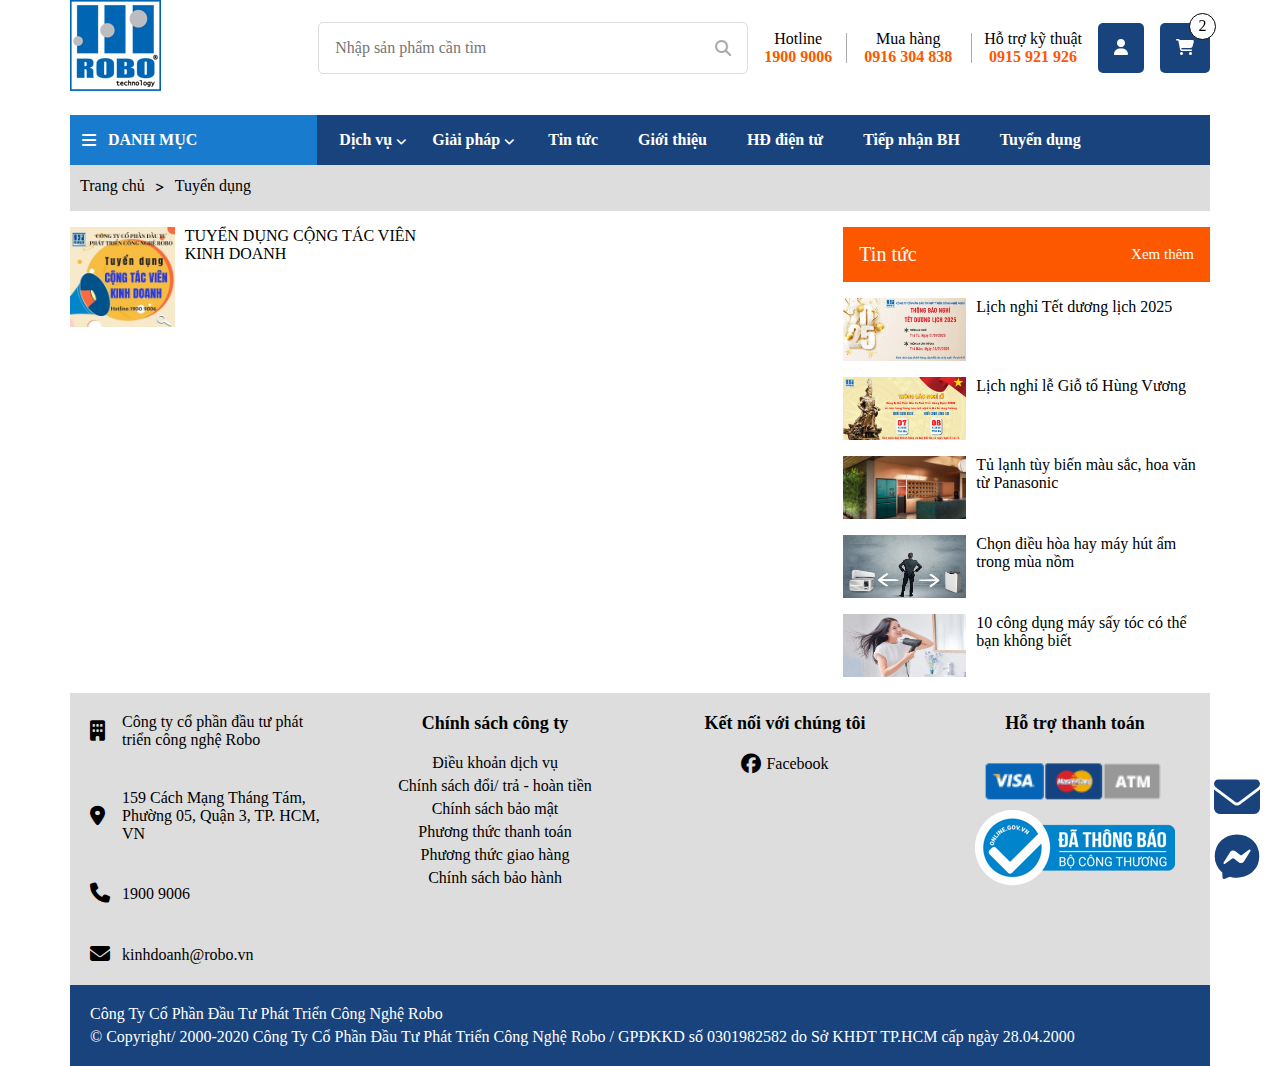
<file: recruitmentPage.html>
<!DOCTYPE html>
<html lang="en">
<head>
    <meta charset="UTF-8">
    <meta name="viewport" content="width=device-width, initial-scale=1.0">
    <title>Robo Technology</title>
    <link rel="stylesheet" href="main.css">
    <link rel="stylesheet" href="grid.css">
    <link rel="stylesheet" href="https://cdnjs.cloudflare.com/ajax/libs/font-awesome/6.7.2/css/all.min.css">
</head>
<body>
    <div class="header">
        <div class="header__part1">
            <a href="homePage.html" class="header__homePage-link">
                <img src="assets/img/logo/logo.webp" alt="" class="header__logo">
            </a>
            <div class="header__searchContainer">
                <input type="text" class="searchContainer__input" placeholder="Nhập sản phẩm cần tìm">
                <i class="fa-solid fa-magnifying-glass searchContainer__searchIcon"></i>
            </div>
            <div class="header__phoneNumber hideOnLg hideOnMd hideOnSm hideOnXsm">
                <div class="phoneNumber__hotline header__phoneNumber--separate">
                    <span class="phoneNumber__hotline-text">
                        Hotline
                    </span>
                    <span class="phoneNumber__hotlineNumber">
                        1900 9006
                    </span>
                </div>
                <div class="phoneNumber__purchase header__phoneNumber--separate">
                    <span class="phoneNumber__purchase-text">
                        Mua hàng
                    </span>
                    <span class="phoneNumber__purchaseNumber">
                        0916 304 838
                    </span>
                </div>
                <div class="phoneNumber__technicalSupport">
                    <span class="phoneNumber__technicalSupport-text">
                        Hỗ trợ kỹ thuật
                    </span>
                    <span class="phoneNumber__technicalSupportNumber">
                        0915 921 926
                    </span>
                </div>
            </div>
            <div class="header__user">
                <i class="fa-solid fa-user header__userIcon"></i>
                <div class="header__user-DropDownMenu">
                    <span class="user__DropDownMenu-Arrow"></span>
                    <div onclick="signUpForm()" class="user__DropDownMenu-Account">
                        <span class="DropDownMenu-Account__text">
                            Đăng ký 
                        </span>
                    </div>
                    <div onclick="logInForm()" class="user__DropDownMenu-LogOut">
                        <span class="DropDownMenu-Account__text">
                            Đăng nhập 
                        </span>
                    </div>
                </div>
            </div>
            <div class="header_shoppingCart">
                <i class="fa-solid fa-cart-shopping header__shoppingCartIcon"></i>
                <div class="header_shoppingCart-info">
                    <span class="shoppingCart-info__DropDownMenu-Arrow"></span>
                    <ul class="shoppingCart__productList">
                        <li class="productList__productItem">
                            <img src="assets/img/product/homeEntertainmentProduct/loaBluetooth_Anker_Soundcore-Glow-Mini-A3136.webp" alt="" class="productItem__Img">
                            <div class="productItem__productNameAndCost">
                                <span class="productItem__productName">
                                    Loa Bluetooth Soundcore Glow Mini - A3136                                                                       
                                </span>
                                <span class="productItem__productCost">
                                    950,000đ
                                </span>
                            </div>
                            <i class="fa-solid fa-xmark productItem__deleteProductIcon"></i>
                        </li>
                        <li class="productList__productItem">
                            <img src="assets/img/product/selfCareProduct/maySayToc_Panasonic_EH-ND11-W645.jpg" alt="" class="productItem__Img">
                            <div class="productItem__productNameAndCost">
                                <span class="productItem__productName">
                                    Máy sấy tóc Panasonic EH-ND11-W645 sản xuất Thái Lan, bảo hành 12 tháng - 285,000 | Sanhangre
                                </span>
                                <span class="productItem__productCost">
                                    285,000đ
                                </span>
                            </div>
                            <i class="fa-solid fa-xmark productItem__deleteProductIcon"></i>
                        </li>
                    </ul>
                    <div class="shoppingCart__costInfo">
                        <span class="shoppingCart__totalCost-text">
                            Tổng tiền
                        </span>
                        <span class="shoppingCart__totalCost">
                            1,235,000đ
                        </span>
                    </div>
                    <div class="shoppingCart__cartAndPay">
                        <div class="cartAndPay__cartButton">
                            Giỏ hàng
                        </div>
                        <div class="cartAndPay__payButton">
                            Thanh toán
                        </div>
                    </div>
                </div>
            </div>
        </div>
        <div class="header__part2">
            <div class="header__category hideOnMd hideOnSm hideOnXsm">
                <i class="fa-solid fa-bars header__categoryIcon"></i>
                <span class="header__categoryText">
                    Danh mục
                </span>
                <div class="header__categoryList">
                    <div class="categoryList__categoryItem categoryList__item1">
                        Thiết bị nhà bếp
                        <i class="fa-solid fa-greater-than categoryItem__rightArrow"></i>
                        <span class="categoryList__item1-bigRightArrow"></span>
                        <div class="categoryList__item1-subMenuContainer">
                            <div class="categoryList__item1-subMenu">
                                <span class="item1-subMenu__subItem item1-subMenu__subItem1">
                                    Bếp gas - Bếp điện - Bếp từ
                                </span>
                                <span class="item1-subMenu__subItem item1-subMenu__subItem2">
                                    Lò vi sóng - Lò nướng
                                </span>
                                <span class="item1-subMenu__subItem item1-subMenu__subItem3">
                                    Máy hút mùi
                                </span>
                                <span class="item1-subMenu__subItem item1-subMenu__subItem4">
                                    Nồi cơm điện - Nồi áp suất
                                </span>
                                <span class="item1-subMenu__subItem item1-subMenu__subItem5">
                                    Máy xay sinh tố
                                </span>
                                <span class="item1-subMenu__subItem item1-subMenu__subItem6">
                                    Ấm siêu tốc
                                </span>
                                <span class="item1-subMenu__subItem item1-subMenu__subItem7">
                                    Tủ lạnh
                                </span>
                            </div>
                        </div>
                    </div>
                    <div class="categoryList__categoryItem categoryList__item2">
                        Thiết bị giặt ủi
                        <i class="fa-solid fa-greater-than categoryItem__rightArrow"></i>
                        <span class="categoryList__item2-bigRightArrow"></span>
                        <div class="categoryList__item2-subMenuContainer">
                            <div class="categoryList__item2-subMenu">
                                <span class="item2-subMenu__subItem item2-subMenu__subItem1">
                                    Máy giặt cửa trên/Cửa trước
                                </span>
                                <span class="item2-subMenu__subItem item2-subMenu__subItem2">
                                    Máy sấy quần áo
                                </span>
                                <span class="item2-subMenu__subItem item2-subMenu__subItem3">
                                    Máy giặt sấy kết hợp
                                </span>
                                <span class="item2-subMenu__subItem item2-subMenu__subItem4">
                                    Bàn ủi khô - Bàn ủi hơi nước
                                </span>
                                <span class="item2-subMenu__subItem item2-subMenu__subItem5">
                                    Tủ sấy quần áo
                                </span>
                            </div>
                        </div>
                    </div>
                    <div class="categoryList__categoryItem categoryList__item3">
                        Thiết bị làm mát và sưởi
                        <i class="fa-solid fa-greater-than categoryItem__rightArrow"></i>
                        <span class="categoryList__item3-bigRightArrow"></span>
                        <div class="categoryList__item3-subMenuContainer">
                            <div class="categoryList__item3-subMenu">
                                <span class="item3-subMenu__subItem item3-subMenu__subItem1">
                                    Quạt điện
                                </span>
                                <span class="item3-subMenu__subItem item3-subMenu__subItem2">
                                    Máy làm mát không khí
                                </span>
                                <span class="item3-subMenu__subItem item3-subMenu__subItem3">
                                    Điều hòa
                                </span>
                                <span class="item3-subMenu__subItem item3-subMenu__subItem4">
                                    Máy sưởi - Quạt sưởi
                                </span>
                                <span class="item3-subMenu__subItem item3-subMenu__subItem5">
                                    Máy tạo độ ẩm - Máy hút ẩm
                                </span>
                            </div>
                        </div>
                    </div>
                    <div class="categoryList__categoryItem categoryList__item4">
                        Thiết bị vệ sinh nhà cửa
                        <i class="fa-solid fa-greater-than categoryItem__rightArrow"></i>
                        <span class="categoryList__item4-bigRightArrow"></span>
                        <div class="categoryList__item4-subMenuContainer">
                            <div class="categoryList__item4-subMenu">
                                <span class="item4-subMenu__subItem item4-subMenu__subItem1">
                                    Máy hút bụi
                                </span>
                                <span class="item4-subMenu__subItem item4-subMenu__subItem2">
                                    Robot hút bụi/Lau nhà
                                </span>
                                <span class="item4-subMenu__subItem item4-subMenu__subItem3">
                                    Máy lau sàn điện
                                </span>
                                <span class="item4-subMenu__subItem item4-subMenu__subItem4">
                                    Máy lọc không khí
                                </span>
                                <span class="item4-subMenu__subItem item4-subMenu__subItem5">
                                    Máy khử mùi/Khử trùng
                                </span>
                            </div>
                        </div>
                    </div>
                    <div class="categoryList__categoryItem categoryList__item5">
                        Thiết bị chăm sóc cá nhân
                        <i class="fa-solid fa-greater-than categoryItem__rightArrow"></i>
                        <span class="categoryList__item5-bigRightArrow"></span>
                        <div class="categoryList__item5-subMenuContainer">
                            <div class="categoryList__item5-subMenu">
                                <span class="item5-subMenu__subItem item5-subMenu__subItem1">
                                    Máy sấy tóc
                                </span>
                                <span class="item5-subMenu__subItem item5-subMenu__subItem2">
                                    Máy uốn/Duỗi tóc
                                </span>
                                <span class="item5-subMenu__subItem item5-subMenu__subItem3">
                                    Máy cạo râu
                                </span>
                                <span class="item5-subMenu__subItem item5-subMenu__subItem4">
                                    Máy massage
                                </span>
                                <span class="item5-subMenu__subItem item5-subMenu__subItem5">
                                    Bàn chải điện - Máy tăm nước
                                </span>
                                <span class="item5-subMenu__subItem item5-subMenu__subItem6">
                                    Cân sức khỏe - Nhiệt kế điện tử
                                </span>
                            </div>
                        </div>
                    </div>
                    <div class="categoryList__categoryItem categoryList__item6">
                        Thiết bị điện dân dụng
                        <i class="fa-solid fa-greater-than categoryItem__rightArrow"></i>
                        <span class="categoryList__item6-bigRightArrow"></span>
                        <div class="categoryList__item6-subMenuContainer">
                            <div class="categoryList__item6-subMenu">
                                <span class="item6-subMenu__subItem item6-subMenu__subItem1">
                                    Đèn bàn - Đèn ngủ - Đèn LED
                                </span>
                                <span class="item6-subMenu__subItem item6-subMenu__subItem2">
                                    Đèn cảm biến - Đèn pin sạc
                                </span>
                                <span class="item6-subMenu__subItem item6-subMenu__subItem3">
                                    Ổ cắm điện - Dây điện
                                </span>
                                <span class="item6-subMenu__subItem item6-subMenu__subItem4">
                                    Ổn áp - Bộ lưu điện UPS
                                </span>
                                <span class="item6-subMenu__subItem item6-subMenu__subItem5">
                                    Công tắc điện - Thiết bị hẹn giờ
                                </span>
                            </div>
                        </div>
                    </div>
                    <div class="categoryList__categoryItem categoryList__item7">
                        Thiết bị lọc nước
                    </div>
                    <div class="categoryList__categoryItem categoryList__item8">
                        Thiết bị giải trí gia đình
                        <i class="fa-solid fa-greater-than categoryItem__rightArrow"></i>
                        <span class="categoryList__item8-bigRightArrow"></span>
                        <div class="categoryList__item8-subMenuContainer">
                            <div class="categoryList__item8-subMenu">
                                <span class="item8-subMenu__subItem item8-subMenu__subItem1">
                                    Tivi
                                </span>
                                <span class="item8-subMenu__subItem item8-subMenu__subItem2">
                                    Loa Bluetooth - Loa thanh soundbar
                                </span>
                                <span class="item8-subMenu__subItem item8-subMenu__subItem3">
                                    Đầu phát truyền hình - Android box
                                </span>
                                <span class="item8-subMenu__subItem item8-subMenu__subItem4">
                                    Dàn âm thanh mini
                                </span>
                            </div>
                        </div>
                    </div>
                    <div class="categoryList__categoryItem categoryList__item9">
                        Thiết bị thông minh
                    </div>
                    <div class="categoryList__categoryItem categoryList__item10">
                        Thiết bị an ninh và báo động
                    </div>
                </div>
            </div>
            <div class="header__categoryForBelowLarge showOnMd showOnSm showOnXsm">
                <div class="header__categoryForBelowLarge-heading">
                    <i class="fa-solid fa-bars header__categoryForBelowLarge-icon"></i>
                    <span class="header__categoryForBelowLarge-heading">
                        Danh mục
                    </span>
                </div>
                <div class="header__categoryForBelowLarge-list">
                    <div onclick="subMenu1Display()" class="categoryForBelowLarge__item categoryForBelowLarge__item1">
                        Thiết bị nhà bếp
                        <i class="fa-solid fa-angle-down categoryForBelowLarge__item-downArrow"></i>
                    </div>
                    <div class="categoryForBelowLarge__item-subMenu categoryForBelowLarge__item1-subMenu" id="categoryForBelowLarge__item1-subMenu">
                        <div class="categoryForBelowLarge__item-subMenu-item categoryForBelowLarge__item1-subMenu-item1">
                            <span class="categoryForBelowLarge__item1-subMenu-item-icon"></span>
                            Bếp gas - Bếp điện - Bếp từ 
                        </div>
                        <div class="categoryForBelowLarge__item-subMenu-item categoryForBelowLarge__item1-subMenu-item2">
                            <span class="categoryForBelowLarge__item1-subMenu-item-icon"></span>
                            Lò vi sóng - Lò nướng 
                        </div>
                        <div class="categoryForBelowLarge__item-subMenu-item categoryForBelowLarge__item1-subMenu-item3">
                            <span class="categoryForBelowLarge__item1-subMenu-item-icon"></span>
                            Máy hút mùi
                        </div>
                        <div class="categoryForBelowLarge__item-subMenu-item categoryForBelowLarge__item1-subMenu-item4">
                            <span class="categoryForBelowLarge__item1-subMenu-item-icon"></span>
                            Nồi cơm điện - Nồi áp suất 
                        </div>
                        <div class="categoryForBelowLarge__item-subMenu-item categoryForBelowLarge__item1-subMenu-item5">
                            <span class="categoryForBelowLarge__item1-subMenu-item-icon"></span>
                            Máy xay sinh tố 
                        </div>
                        <div class="categoryForBelowLarge__item-subMenu-item categoryForBelowLarge__item1-subMenu-item6">
                            <span class="categoryForBelowLarge__item1-subMenu-item-icon"></span>
                            Ấm siêu tốc 
                        </div>
                        <div class="categoryForBelowLarge__item-subMenu-item categoryForBelowLarge__item1-subMenu-item7">
                            <span class="categoryForBelowLarge__item1-subMenu-item-icon"></span>
                            Tủ lạnh 
                        </div>
                    </div>
                    <div onclick="subMenu2Display()" class="categoryForBelowLarge__item categoryForBelowLarge__item2">
                        Thiết bị giặt ủi
                        <i class="fa-solid fa-angle-down categoryForBelowLarge__item-downArrow"></i>
                    </div>
                    <div class="categoryForBelowLarge__item-subMenu categoryForBelowLarge__item2-subMenu" id="categoryForBelowLarge__item2-subMenu">
                        <div class="categoryForBelowLarge__item-subMenu-item categoryForBelowLarge__item2-subMenu-item1">
                            <span class="categoryForBelowLarge__item2-subMenu-item-icon"></span>
                            Máy giặt cửa trên/Cửa trước 
                        </div>
                        <div class="categoryForBelowLarge__item-subMenu-item categoryForBelowLarge__item2-subMenu-item2">
                            <span class="categoryForBelowLarge__item2-subMenu-item-icon"></span>
                            Máy sấy quần áo 
                        </div>
                        <div class="categoryForBelowLarge__item-subMenu-item categoryForBelowLarge__item2-subMenu-item3">
                            <span class="categoryForBelowLarge__item2-subMenu-item-icon"></span>
                            Máy giặt sấy kết hợp 
                        </div>
                        <div class="categoryForBelowLarge__item-subMenu-item categoryForBelowLarge__item2-subMenu-item4">
                            <span class="categoryForBelowLarge__item2-subMenu-item-icon"></span>
                            Bàn ủi khô - Bàn ủi hơi nước 
                        </div>
                        <div class="categoryForBelowLarge__item-subMenu-item categoryForBelowLarge__item2-subMenu-item5">
                            <span class="categoryForBelowLarge__item2-subMenu-item-icon"></span>
                            Tủ sấy quần áo 
                        </div>
                    </div>
                    <div onclick="subMenu3Display()" class="categoryForBelowLarge__item categoryForBelowLarge__item3">
                        Thiết bị làm mát và sưởi
                        <i class="fa-solid fa-angle-down categoryForBelowLarge__item-downArrow"></i>
                    </div>
                    <div class="categoryForBelowLarge__item-subMenu categoryForBelowLarge__item3-subMenu" id="categoryForBelowLarge__item3-subMenu">
                        <div class="categoryForBelowLarge__item-subMenu-item categoryForBelowLarge__item3-subMenu-item1">
                            <span class="categoryForBelowLarge__item3-subMenu-item-icon"></span>
                            Quạt điện 
                        </div>
                        <div class="categoryForBelowLarge__item-subMenu-item categoryForBelowLarge__item3-subMenu-item2">
                            <span class="categoryForBelowLarge__item3-subMenu-item-icon"></span>
                            Máy làm mát không khí 
                        </div>
                        <div class="categoryForBelowLarge__item-subMenu-item categoryForBelowLarge__item3-subMenu-item3">
                            <span class="categoryForBelowLarge__item3-subMenu-item-icon"></span>
                            Điều hòa 
                        </div>
                        <div class="categoryForBelowLarge__item-subMenu-item categoryForBelowLarge__item3-subMenu-item4">
                            <span class="categoryForBelowLarge__item3-subMenu-item-icon"></span>
                            Máy sưởi - Quạt sưởi 
                        </div>
                        <div class="categoryForBelowLarge__item-subMenu-item categoryForBelowLarge__item3-subMenu-item5">
                            <span class="categoryForBelowLarge__item3-subMenu-item-icon"></span>
                            Máy tạo độ ẩm - Máy hút ẩm 
                        </div>
                    </div>
                    <div onclick="subMenu4Display()" class="categoryForBelowLarge__item categoryForBelowLarge__item4">
                        Thiết bị vệ sinh nhà cửa 
                        <i class="fa-solid fa-angle-down categoryForBelowLarge__item-downArrow"></i>
                    </div>
                    <div class="categoryForBelowLarge__item-subMenu categoryForBelowLarge__item4-subMenu" id="categoryForBelowLarge__item4-subMenu">
                        <div class="categoryForBelowLarge__item-subMenu-item categoryForBelowLarge__item4-subMenu-item1">
                            <span class="categoryForBelowLarge__item4-subMenu-item-icon"></span>
                            Máy hút bụi 
                        </div>
                        <div class="categoryForBelowLarge__item-subMenu-item categoryForBelowLarge__item4-subMenu-item2">
                            <span class="categoryForBelowLarge__item4-subMenu-item-icon"></span>
                            Robot hút bụi/Lau nhà 
                        </div>
                        <div class="categoryForBelowLarge__item-subMenu-item categoryForBelowLarge__item4-subMenu-item3">
                            <span class="categoryForBelowLarge__item4-subMenu-item-icon"></span>
                            Máy lau sàn điện 
                        </div>
                        <div class="categoryForBelowLarge__item-subMenu-item categoryForBelowLarge__item4-subMenu-item4">
                            <span class="categoryForBelowLarge__item4-subMenu-item-icon"></span>
                            Máy lọc không khí 
                        </div>
                        <div class="categoryForBelowLarge__item-subMenu-item categoryForBelowLarge__item4-subMenu-item5">
                            <span class="categoryForBelowLarge__item4-subMenu-item-icon"></span>
                            Máy khử mùi/Khử trùng 
                        </div>
                    </div>
                    <div onclick="subMenu5Display()" class="categoryForBelowLarge__item categoryForBelowLarge__item5">
                        Thiết bị chăm sóc cá nhân 
                        <i class="fa-solid fa-angle-down categoryForBelowLarge__item-downArrow"></i>
                    </div>
                    <div class="categoryForBelowLarge__item-subMenu categoryForBelowLarge__item5-subMenu" id="categoryForBelowLarge__item5-subMenu">
                        <div class="categoryForBelowLarge__item-subMenu-item categoryForBelowLarge__item5-subMenu-item1">
                            <span class="categoryForBelowLarge__item5-subMenu-item-icon"></span>
                            Máy sấy tóc 
                        </div>
                        <div class="categoryForBelowLarge__item-subMenu-item categoryForBelowLarge__item5-subMenu-item2">
                            <span class="categoryForBelowLarge__item5-subMenu-item-icon"></span>
                            Máy uốn/Duỗi tóc 
                        </div>
                        <div class="categoryForBelowLarge__item-subMenu-item categoryForBelowLarge__item5-subMenu-item3">
                            <span class="categoryForBelowLarge__item5-subMenu-item-icon"></span>
                            Máy cạo râu 
                        </div>
                        <div class="categoryForBelowLarge__item-subMenu-item categoryForBelowLarge__item5-subMenu-item4">
                            <span class="categoryForBelowLarge__item5-subMenu-item-icon"></span>
                            Máy lmassage 
                        </div>
                        <div class="categoryForBelowLarge__item-subMenu-item categoryForBelowLarge__item5-subMenu-item5">
                            <span class="categoryForBelowLarge__item5-subMenu-item-icon"></span>
                            Bàn chải điện - Máy tăm nước 
                        </div>
                        <div class="categoryForBelowLarge__item-subMenu-item categoryForBelowLarge__item5-subMenu-item6">
                            <span class="categoryForBelowLarge__item5-subMenu-item-icon"></span>
                            Cân sức khỏe - Nhiệt kế điện tử 
                        </div>
                    </div>
                    <div onclick="subMenu6Display()" class="categoryForBelowLarge__item categoryForBelowLarge__item6">
                        Thiết bị điện dân dụng 
                        <i class="fa-solid fa-angle-down categoryForBelowLarge__item-downArrow"></i>
                    </div>
                    <div class="categoryForBelowLarge__item-subMenu categoryForBelowLarge__item6-subMenu" id="categoryForBelowLarge__item6-subMenu">
                        <div class="categoryForBelowLarge__item-subMenu-item categoryForBelowLarge__item6-subMenu-item1">
                            <span class="categoryForBelowLarge__item6-subMenu-item-icon"></span>
                            Đèn bàn - Đèn ngủ - Đèn LED 
                        </div>
                        <div class="categoryForBelowLarge__item-subMenu-item categoryForBelowLarge__item6-subMenu-item2">
                            <span class="categoryForBelowLarge__item6-subMenu-item-icon"></span>
                            Đèn cảm biến - Đèn pin sạc 
                        </div>
                        <div class="categoryForBelowLarge__item-subMenu-item categoryForBelowLarge__item6-subMenu-item3">
                            <span class="categoryForBelowLarge__item6-subMenu-item-icon"></span>
                            Ổ cắm điện - Dây điện 
                        </div>
                        <div class="categoryForBelowLarge__item-subMenu-item categoryForBelowLarge__item6-subMenu-item4">
                            <span class="categoryForBelowLarge__item6-subMenu-item-icon"></span>
                            Ổn áp - Bộ lưu điện UPS 
                        </div>
                        <div class="categoryForBelowLarge__item-subMenu-item categoryForBelowLarge__item6-subMenu-item5">
                            <span class="categoryForBelowLarge__item6-subMenu-item-icon"></span>
                            Công tắc điện - Thiết bị hẹn giờ 
                        </div>
                    </div>
                    <div class="categoryForBelowLarge__item categoryForBelowLarge__item7">
                        Thiết bị lọc nước 
                    </div>
                    <div onclick="subMenu8Display()" class="categoryForBelowLarge__item categoryForBelowLarge__item8">
                        Thiết bị giải trí gia đình 
                        <i class="fa-solid fa-angle-down categoryForBelowLarge__item-downArrow"></i>
                    </div>
                    <div class="categoryForBelowLarge__item-subMenu categoryForBelowLarge__item8-subMenu" id="categoryForBelowLarge__item8-subMenu">
                        <div class="categoryForBelowLarge__item-subMenu-item categoryForBelowLarge__item8-subMenu-item1">
                            <span class="categoryForBelowLarge__item8-subMenu-item-icon"></span>
                            Tivi 
                        </div>
                        <div class="categoryForBelowLarge__item-subMenu-item categoryForBelowLarge__item8-subMenu-item2">
                            <span class="categoryForBelowLarge__item8-subMenu-item-icon"></span>
                            Loa Bluetooth - Loa thanh soundbar 
                        </div>
                        <div class="categoryForBelowLarge__item-subMenu-item categoryForBelowLarge__item8-subMenu-item3">
                            <span class="categoryForBelowLarge__item8-subMenu-item-icon"></span>
                            Đầu phát truyền hình - Android box 
                        </div>
                        <div class="categoryForBelowLarge__item-subMenu-item categoryForBelowLarge__item8-subMenu-item4">
                            <span class="categoryForBelowLarge__item8-subMenu-item-icon"></span>
                            Dàn âm thanh mini 
                        </div>
                    </div>
                    <div class="categoryForBelowLarge__item categoryForBelowLarge__item9">
                        Thiết bị thông minh 
                    </div>
                    <div class="categoryForBelowLarge__item categoryForBelowLarge__item10">
                        Thiết bị an ninh và báo động 
                    </div>
                </div>
            </div>
            <div class="header__navBar  hideOnMd hideOnSm hideOnXsm">
                <span class="header__navBar-item header__navBar-service">
                    <a href="servicePage.html" class="header__navBar-service-text">
                        Dịch vụ
                    </a>
                    <i class="fa-solid fa-angle-down header__navBar-service-arrow"></i>
                    <div class="navBar-service__subMenuContainer">
                        <div class="navBar-service__subMenu">
                            <span class="navBar-service__subMenu-item navBar-service__subMenu-item1">
                                Lắp đặt thiết bị điện gia dụng
                            </span>
                            <span class="navBar-service__subMenu-item navBar-service__subMenu-item2">
                                Sửa chữa - bảo trì thiết bị
                            </span>
                            <span class="navBar-service__subMenu-item navBar-service__subMenu-item3">
                                Vệ sinh - Bảo dưỡng
                            </span>
                            <span class="navBar-service__subMenu-item navBar-service__subMenu-item4">
                                Giao hàng và lắp đặt tại nhà
                            </span>
                            <span class="navBar-service__subMenu-item navBar-service__subMenu-item5">
                                Tư vấn và dùng thử sản phẩm
                            </span>
                            <span class="navBar-service__subMenu-item navBar-service__subMenu-item6">
                                Đổi trả và bảo hành tại nhà
                            </span>
                            <span class="navBar-service__subMenu-item navBar-service__subMenu-item7">
                                Thuê thiết bị
                            </span>
                        </div>
                    </div>     
                </span>
                <span class="header__navBar-item header__navBar-solution">
                    <a href="solutionPage.html" class="header__navBar-service-text">
                        Giải pháp
                    </a>
                    <i class="fa-solid fa-angle-down header__navBar-solution-arrow"></i>   
                    <div class="navBar-solution__subMenuContainer">
                        <div class="navBar-solution__subMenu">
                            <span class="navBar-solution__subMenu-item navBar-solution__subMenu-item1">
                                Nhà bếp thông minh
                            </span>
                            <span class="navBar-solution__subMenu-item navBar-solution__subMenu-item2">
                                Giặt ủi tiết kiệm và hiện đại
                            </span>
                            <span class="navBar-solution__subMenu-item navBar-solution__subMenu-item3">
                                Làm mát và điều hòa không khí tối ưu
                            </span>
                            <span class="navBar-solution__subMenu-item navBar-solution__subMenu-item4">
                                Chiếu sáng và điện dân dụng an toàn
                            </span>
                            <span class="navBar-solution__subMenu-item navBar-solution__subMenu-item5">
                                Nhà thông minh
                            </span>
                            <span class="navBar-solution__subMenu-item navBar-solution__subMenu-item6">
                                An ninh và an toàn cho gia đình
                            </span>
                        </div>
                    </div>  
                </span>
                <a href="newsPage.html" class="header__navBar-item header__navBar-news">
                    Tin tức
                </a>
                <a href="introductionPage.html" class="header__navBar-item header__navBar-introduction">
                    Giới thiệu
                </a>
                <a href="onlineBillPage.html" class="header__navBar-item header__navBar-onlineBill">
                    HĐ điện tử
                </a>
                <span class="header__navBar-item header__navBar-warranty">
                    Tiếp nhận BH
                </span>
                <a href="recruitmentPage.html" class="header__navBar-item header__navBar-recruitment">
                    Tuyển dụng
                </a>
            </div>
            <div class="header__navBarForBelowLarge-container showOnMd showOnSm showOnXsm">
                <div class="header__navBarForBelowLarge">
                    <div class="header__navBarForBelowLarge-item header__navBarForBelowLarge-item1">
                        <a href="servicePage.html" class="navBarForBelowLarge-item-text">
                            Dịch vụ 
                        </a>
                    </div>
                    <div class="header__navBarForBelowLarge-item header__navBarForBelowLarge-item2">
                        <a href="solutionPage.html" class="navBarForBelowLarge-item-text">
                            Giải pháp                       
                        </a>
                    </div>
                    <div class="header__navBarForBelowLarge-item header__navBarForBelowLarge-item3">
                        <a href="newsPage.html" class="navBarForBelowLarge-item-text">
                            Tin tức                        
                        </a>
                    </div>
                    <div class="header__navBarForBelowLarge-item header__navBarForBelowLarge-item4">
                        <a href="introductionPage.html" class="navBarForBelowLarge-item-text">
                            Giới thiệu                       
                        </a>
                    </div>
                    <div class="header__navBarForBelowLarge-item header__navBarForBelowLarge-item5">
                        <a href="onlineBillPage.html" class="navBarForBelowLarge-item-text">
                            HĐ điện tử                        
                        </a>
                    </div>
                    <div class="header__navBarForBelowLarge-item header__navBarForBelowLarge-item6">
                            Tiếp nhận BH                       
                    </div>
                    <div class="header__navBarForBelowLarge-item header__navBarForBelowLarge-item7">
                        <a href="recruitmentPage.html" class="navBarForBelowLarge-item-text">
                            Tuyển dụng                        
                        </a>
                    </div>
                </div>
            </div>
        </div>
    </div>
    <div class="content content-recruitmentPage">
        <div class="grid">
            <div class="content__currentPageDisplay">
                <a href="homePage.html" class="content__currentPageDisplay-f1">
                    Trang chủ
                </a>
                <i class="fa-solid fa-greater-than content__currentPageDisplay-rightArrowIcon"></i>
                <span class="content__currentPageDisplay-f2">
                    Tuyển dụng
                </span>
            </div>
            <div class="row">
                <div class="column xxl-8 md-6 sm-12 xsm-12">
                    <div class="content__newsList">
                        <div class="row">
                            <div class="column xxl-6 md-12 sm-12 xsm-12">
                                <div class="recruitmentList__item recruitmentList__item1">
                                    <img src="assets/img/recruitment_img/tuyenDungCongTacVienKinhDoanh.webp" alt="" class="recruitmentList__item-img">
                                    <span class="recruitmentList__item-name">
                                        Tuyển dụng cộng tác viên kinh doanh                                  
                                    </span>
                                </div>
                            </div>
                        </div>
                    </div>
                </div>
                <div class="column xxl-4 md-6 sm-0 xsm-0">
                    <div class="content__newsContainer">
                        <div class="content__servicePage-newsHeading">
                            <a href="newsPage.html" class="content__newsHeading-text1">
                                Tin tức
                            </a>
                            <a href="newsPage.html" class="content__newsHeading-text2">
                                Xem thêm
                            </a>
                        </div>
                        <div class="content__newsList">
                            <div class="content__newsList-item content__newsList-item1">
                                <img src="assets/img/news/news1.webp" alt="" class="content__newsList-item-img">
                                <span class="content__newsList-item-name">
                                    Lịch nghỉ Tết dương lịch 2025
                                </span>
                            </div>
                            <div class="content__newsList-item content__newsList-item2">
                                <img src="assets/img/news/news2.webp" alt="" class="content__newsList-item-img">
                                <span class="content__newsList-item-name">
                                    Lịch nghỉ lễ Giỗ tổ Hùng Vương
                                </span>
                            </div>
                            <div class="content__newsList-item content__newsList-item3">
                                <img src="assets/img/news/news3.webp" alt="" class="content__newsList-item-img">
                                <span class="content__newsList-item-name">
                                    Tủ lạnh tùy biến màu sắc, hoa văn từ Panasonic 
                                </span>
                            </div>
                            <div class="content__newsList-item content__newsList-item4">
                                <img src="assets/img/news/news4.webp" alt="" class="content__newsList-item-img">
                                <span class="content__newsList-item-name">
                                    Chọn điều hòa hay máy hút ẩm trong mùa nồm 
                                </span>
                            </div>
                            <div class="content__newsList-item content__newsList-item5">
                                <img src="assets/img/news/news5.webp" alt="" class="content__newsList-item-img">
                                <span class="content__newsList-item-name">
                                    10 công dụng máy sấy tóc có thể bạn không biết 
                                </span>
                            </div>
                        </div>
                    </div>
                </div>
            </div>
        </div>
    </div>
    <footer class="footer">
        <div class="grid">
            <div class="row">
                <div class="column xxl-12 ">
                    <div class="footer__shopInfoContainer">
                        <div class="row">
                            <div class="column xxl-3 md-4 sm-6 xsm-6">
                                <div class="footer__shopInfo">
                                    <div class="footer__shopInfo-item">
                                        <div class="shopInfo-item__icon-container">
                                            <i class="fa-solid fa-building shopInfo-item__icon"></i>
                                        </div>
                                        <span class="shopInfo-item__name">
                                            Công ty cổ phần đầu tư phát triển công nghệ Robo
                                        </span>
                                    </div>
                                    <div class="footer__shopInfo-item">
                                        <div class="shopInfo-item__icon-container">
                                            <i class="fa-solid fa-location-dot shopInfo-item__icon"></i>
                                        </div>
                                        <span class="shopInfo-item__name">
                                            159 Cách Mạng Tháng Tám, Phường 05, Quận 3, TP. HCM, VN
                                        </span>
                                    </div>
                                    <div class="footer__shopInfo-item">
                                        <div class="shopInfo-item__icon-container">
                                            <i class="fa-solid fa-phone shopInfo-item__icon"></i>
                                        </div>
                                        <span class="shopInfo-item__name">
                                            1900 9006
                                        </span>
                                    </div>
                                    <div class="footer__shopInfo-item">
                                        <div class="shopInfo-item__icon-container">
                                            <i class="fa-solid fa-envelope shopInfo-item__icon"></i>
                                        </div>
                                        <span class="shopInfo-item__name">
                                            kinhdoanh@robo.vn
                                        </span>
                                    </div>
                                </div>
                            </div>
                            <div class="column xxl-3 md-4 sm-6 xsm-6">
                                <div class="footer__shopInfo">
                                    <div class="footer__shopInfo-item2">
                                        <span class="shopInfo-item2__heading">
                                            Chính sách công ty
                                        </span>
                                        <span class="shopInfo-item2-item shopInfo-item2-item1">
                                            Điều khoản dịch vụ
                                        </span>
                                        <span class="shopInfo-item2-item shopInfo-item2-item2">
                                            Chính sách đổi/ trả - hoàn tiền
                                        </span>
                                        <span class="shopInfo-item2-item shopInfo-item2-item3">
                                            Chính sách bảo mật
                                        </span>
                                        <span class="shopInfo-item2-item shopInfo-item2-item4">
                                            Phương thức thanh toán
                                        </span>
                                        <span class="shopInfo-item2-item shopInfo-item2-item5">
                                            Phương thức giao hàng
                                        </span>
                                        <span class="shopInfo-item2-item shopInfo-item2-item6">
                                            Chính sách bảo hành
                                        </span>
                                    </div>
                                </div>
                            </div>
                            <div class="column xxl-3 md-4 sm-0 xsm-0">
                                <div class="footer__shopInfo">
                                    <div class="footer__shopInfo-item3">
                                        <span class="shopInfo-item3__heading">
                                            Kết nối với chúng tôi
                                        </span>
                                        <span class="shopInfo-item3-item">
                                            <i class="fa-brands fa-facebook shopInfo-item3-item-icon"></i>
                                            <span class="shopInfo-item3-item-text">
                                                Facebook
                                            </span>
                                        </span>
                                    </div>
                                </div>
                            </div>
                            <div class="column xxl-3 md-12 sm-12 xsm-12"> 
                                <div class="footer__shopInfo">
                                    <div class="footer__shopInfo-item4">
                                        <span class="shopInfo-item4__heading">
                                            Hỗ trợ thanh toán
                                        </span>
                                        <div class="footer__shopInfo-item4-item">
                                            <img src="assets/img/icon/payMethod_icon.webp" alt="" class="shopInfo-item4-item-img">
                                            <img src="assets/img/icon/boCongThuongAprove.webp" alt="" class="shopInfo-item4-item-img">
                                        </div>
                                    </div>
                                </div>
                            </div>
                        </div>
                    </div>
                    <div class="footer__ending">
                        <span class="footer__ending-text1">
                            Công Ty Cổ Phần Đầu Tư Phát Triển Công Nghệ Robo
                        </span>
                        <span class="footer__ending-text2">
                            © Copyright/ 2000-2020 Công Ty Cổ Phần Đầu Tư Phát Triển Công Nghệ Robo / GPĐKKD số 0301982582 do Sở KHĐT TP.HCM cấp ngày 28.04.2000
                        </span>
                    </div>
                </div>
            </div>
        </div>
    </footer>
    <div onclick="scrollToTop()" class="scrollToTopButton" id="scrollToTopButton">
        <i class="fa-solid fa-up-long scrollToTopButton__icon"></i>
    </div>
    <div class="messengerContact">
        <i class="fa-brands fa-facebook-messenger messengerContact__icon"></i>
    </div>
    <div class="emailContact">
        <i class="fa-solid fa-envelope emailContact__icon"></i>
    </div>
    <script src="main.js"></script>
    <div onclick="signUpForm()" class="signUpFormOverLay" id="signUpFormOverLay">
    </div>
    <div class="signUpForm" id="signUpForm">
        <i onclick="signUpForm()" class="fa-solid fa-circle-xmark signUpForm__signUpCancelIcon"></i>
        <h2 class="signUpForm__heading">
            Đăng ký 
        </h2>
        <div class="signUpForm__body">
            <div class="signUpForm__body-userFirstName">
                <span class="userFirstName__inputText">
                    Họ 
                </span>
                <input type="text" class="userFirstName__input">
            </div>
            <div class="signUpForm__body-userLastName">
                <span class="userLastName__inputText">
                    Tên 
                </span>
                <input type="text" class="userLastName__input">
            </div>
            <div class="signUpForm__body-phonenumberAndPassword">
                <input type="text" class="phonenumber__input" placeholder="Nhập số điện thoại">
                <input type="text" class="password__input" placeholder="Nhập mật khẩu">
            </div>
            <div class="signUpForm__body-continue">
                Tiếp tục 
            </div>
        </div>
        <div class="signUpForm__footer">
            <span class="signUpForm__footer-heading">
                Hoặc 
            </span>
            <div class="signUpForm__footer-facebookAndGoogleSignUp">
                <div class="signUpForm__footer-facebookSignUp">
                    <span class="facebookSignUp__text">
                        Facebook
                    </span>
                    <i class="fa-brands fa-square-facebook facebookSignUp__icon"></i>
                </div>
                <div class="signUpForm__footer-googleSignUp">
                    <span class="googleSignUp__text">
                        Google
                    </span>
                    <i class="fa-brands fa-google googleSignUp__icon"></i>
                </div>
            </div>
            <div class="signUpForm__footer-haveAccount">
                <span class="haveAccount__text">
                    Bạn đã có tài khoản?
                </span>
                <span class="haveAccount__logIn">
                    Đăng nhập
                </span>
            </div>
        </div>
    </div>
    <div onclick="logInForm()" class="logInFormOverLay" id="logInFormOverLay">
    </div>
    <div class="logInForm" id="logInForm">
        <i onclick="logInForm()" class="fa-solid fa-circle-xmark logInForm__logInCancelIcon"></i>
        <h2 class="logInForm__heading">
            Đăng nhập 
        </h2>
        <div class="logInForm__body">
            <div class="logInForm__body-phonenumberAndPassword">
                <input type="text" class="phonenumber__input" placeholder="Nhập số điện thoại">
                <input type="text" class="password__input" placeholder="Nhập mật khẩu">
            </div>
            <div class="logInForm__body-continue">
                Tiếp tục 
            </div>
            <span class="logInForm__body-forgotPassword">
                Quên mật khẩu? 
            </span>
        </div>
        <div class="logInForm__footer">
            <span class="logInForm__footer-heading">
                Hoặc 
            </span>
            <div class="logInForm__footer-facebookAndGoogleLogIn">
                <div class="logInForm__footer-facebookLogIn">
                    <span class="facebookLogIn__text">
                        Facebook
                    </span>
                    <i class="fa-brands fa-square-facebook facebookLogIn__icon"></i>
                </div>
                <div class="logInForm__footer-googleLogIn">
                    <span class="googleLogIn__text">
                        Google
                    </span>
                    <i class="fa-brands fa-google googleLogIn__icon"></i>
                </div>
            </div>
            <div class="logInForm__footer-haveAccount">
                <span class="haveAccount__text">
                    Bạn chưa có tài khoản?
                </span>
                <span class="haveAccount__logIn">
                    Đăng ký
                </span>
            </div>
        </div>
    </div>
</body>
</html>
</file>
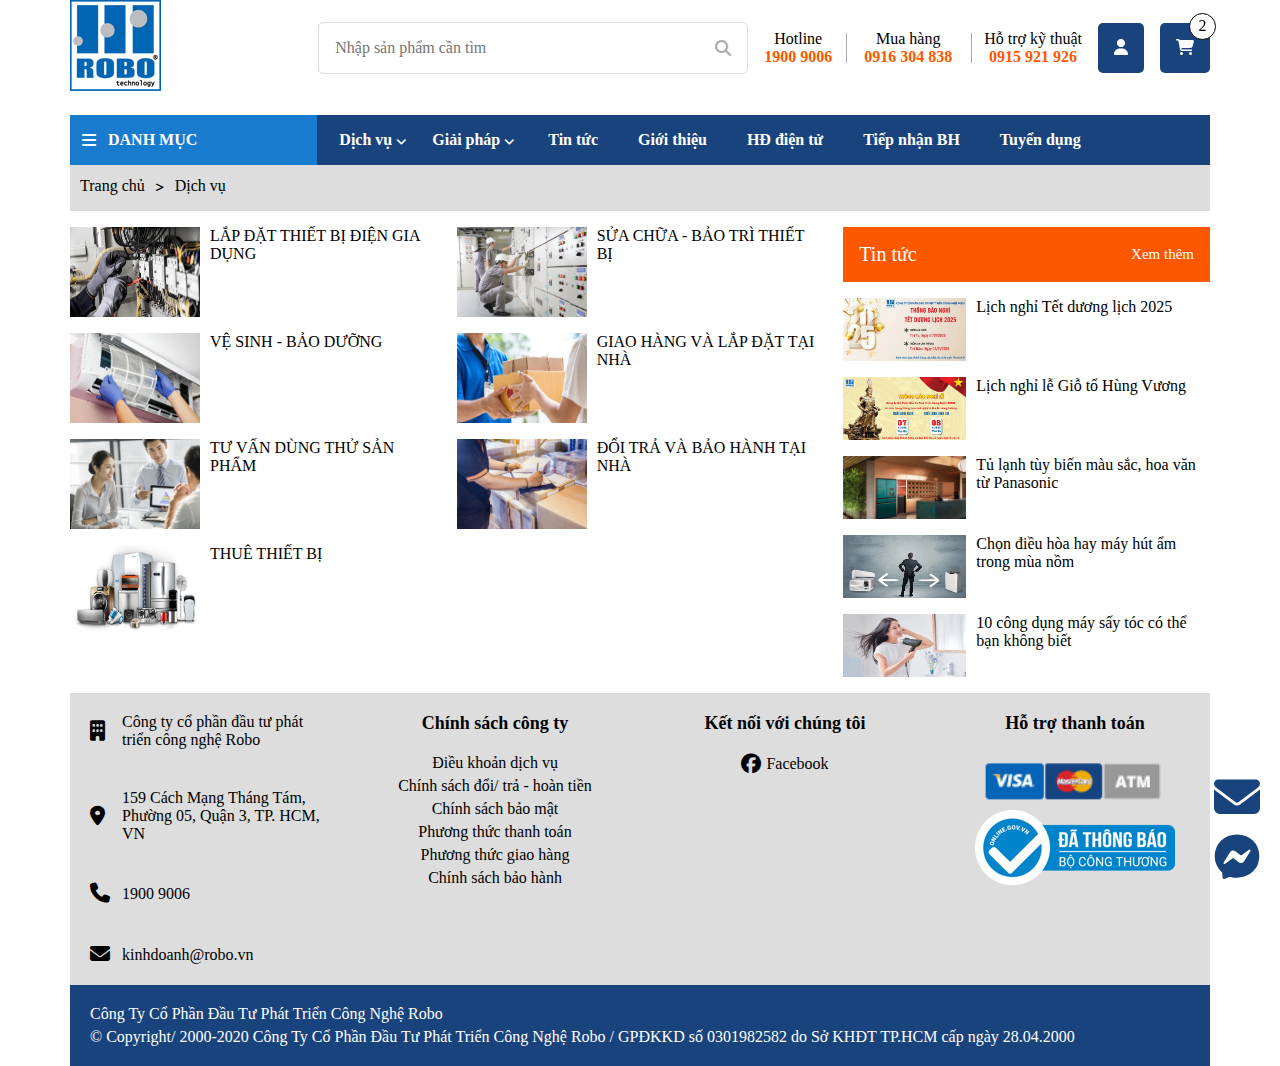
<file: servicePage.html>
<!DOCTYPE html>
<html lang="en">
<head>
    <meta charset="UTF-8">
    <meta name="viewport" content="width=device-width, initial-scale=1.0">
    <title>Robo Technology</title>
    <link rel="stylesheet" href="main.css">
    <link rel="stylesheet" href="grid.css">
    <link rel="stylesheet" href="https://cdnjs.cloudflare.com/ajax/libs/font-awesome/6.7.2/css/all.min.css">
</head>
<body>
    <div class="header">
        <div class="header__part1">
            <a href="homePage.html" class="header__homePage-link">
                <img src="assets/img/logo/logo.webp" alt="" class="header__logo">
            </a>
            <div class="header__searchContainer">
                <input type="text" class="searchContainer__input" placeholder="Nhập sản phẩm cần tìm">
                <i class="fa-solid fa-magnifying-glass searchContainer__searchIcon"></i>
            </div>
            <div class="header__phoneNumber hideOnLg hideOnMd hideOnSm hideOnXsm">
                <div class="phoneNumber__hotline header__phoneNumber--separate">
                    <span class="phoneNumber__hotline-text">
                        Hotline
                    </span>
                    <span class="phoneNumber__hotlineNumber">
                        1900 9006
                    </span>
                </div>
                <div class="phoneNumber__purchase header__phoneNumber--separate">
                    <span class="phoneNumber__purchase-text">
                        Mua hàng
                    </span>
                    <span class="phoneNumber__purchaseNumber">
                        0916 304 838
                    </span>
                </div>
                <div class="phoneNumber__technicalSupport">
                    <span class="phoneNumber__technicalSupport-text">
                        Hỗ trợ kỹ thuật
                    </span>
                    <span class="phoneNumber__technicalSupportNumber">
                        0915 921 926
                    </span>
                </div>
            </div>
            <div class="header__user">
                <i class="fa-solid fa-user header__userIcon"></i>
                <div class="header__user-DropDownMenu">
                    <span class="user__DropDownMenu-Arrow"></span>
                    <div onclick="signUpForm()" class="user__DropDownMenu-Account">
                        <span class="DropDownMenu-Account__text">
                            Đăng ký 
                        </span>
                    </div>
                    <div onclick="logInForm()" class="user__DropDownMenu-LogOut">
                        <span class="DropDownMenu-Account__text">
                            Đăng nhập 
                        </span>
                    </div>
                </div>
            </div>
            <div class="header_shoppingCart">
                <i class="fa-solid fa-cart-shopping header__shoppingCartIcon"></i>
                <div class="header_shoppingCart-info">
                    <span class="shoppingCart-info__DropDownMenu-Arrow"></span>
                    <ul class="shoppingCart__productList">
                        <li class="productList__productItem">
                            <img src="assets/img/product/homeEntertainmentProduct/loaBluetooth_Anker_Soundcore-Glow-Mini-A3136.webp" alt="" class="productItem__Img">
                            <div class="productItem__productNameAndCost">
                                <span class="productItem__productName">
                                    Loa Bluetooth Soundcore Glow Mini - A3136                                                                       
                                </span>
                                <span class="productItem__productCost">
                                    950,000đ
                                </span>
                            </div>
                            <i class="fa-solid fa-xmark productItem__deleteProductIcon"></i>
                        </li>
                        <li class="productList__productItem">
                            <img src="assets/img/product/selfCareProduct/maySayToc_Panasonic_EH-ND11-W645.jpg" alt="" class="productItem__Img">
                            <div class="productItem__productNameAndCost">
                                <span class="productItem__productName">
                                    Máy sấy tóc Panasonic EH-ND11-W645 sản xuất Thái Lan, bảo hành 12 tháng - 285,000 | Sanhangre
                                </span>
                                <span class="productItem__productCost">
                                    285,000đ
                                </span>
                            </div>
                            <i class="fa-solid fa-xmark productItem__deleteProductIcon"></i>
                        </li>
                    </ul>
                    <div class="shoppingCart__costInfo">
                        <span class="shoppingCart__totalCost-text">
                            Tổng tiền
                        </span>
                        <span class="shoppingCart__totalCost">
                            1,235,000đ
                        </span>
                    </div>
                    <div class="shoppingCart__cartAndPay">
                        <div class="cartAndPay__cartButton">
                            Giỏ hàng
                        </div>
                        <div class="cartAndPay__payButton">
                            Thanh toán
                        </div>
                    </div>
                </div>
            </div>
        </div>
        <div class="header__part2">
            <div class="header__category hideOnMd hideOnSm hideOnXsm">
                <i class="fa-solid fa-bars header__categoryIcon"></i>
                <span class="header__categoryText">
                    Danh mục
                </span>
                <div class="header__categoryList">
                    <div class="categoryList__categoryItem categoryList__item1">
                        Thiết bị nhà bếp
                        <i class="fa-solid fa-greater-than categoryItem__rightArrow"></i>
                        <span class="categoryList__item1-bigRightArrow"></span>
                        <div class="categoryList__item1-subMenuContainer">
                            <div class="categoryList__item1-subMenu">
                                <span class="item1-subMenu__subItem item1-subMenu__subItem1">
                                    Bếp gas - Bếp điện - Bếp từ
                                </span>
                                <span class="item1-subMenu__subItem item1-subMenu__subItem2">
                                    Lò vi sóng - Lò nướng
                                </span>
                                <span class="item1-subMenu__subItem item1-subMenu__subItem3">
                                    Máy hút mùi
                                </span>
                                <span class="item1-subMenu__subItem item1-subMenu__subItem4">
                                    Nồi cơm điện - Nồi áp suất
                                </span>
                                <span class="item1-subMenu__subItem item1-subMenu__subItem5">
                                    Máy xay sinh tố
                                </span>
                                <span class="item1-subMenu__subItem item1-subMenu__subItem6">
                                    Ấm siêu tốc
                                </span>
                                <span class="item1-subMenu__subItem item1-subMenu__subItem7">
                                    Tủ lạnh
                                </span>
                            </div>
                        </div>
                    </div>
                    <div class="categoryList__categoryItem categoryList__item2">
                        Thiết bị giặt ủi
                        <i class="fa-solid fa-greater-than categoryItem__rightArrow"></i>
                        <span class="categoryList__item2-bigRightArrow"></span>
                        <div class="categoryList__item2-subMenuContainer">
                            <div class="categoryList__item2-subMenu">
                                <span class="item2-subMenu__subItem item2-subMenu__subItem1">
                                    Máy giặt cửa trên/Cửa trước
                                </span>
                                <span class="item2-subMenu__subItem item2-subMenu__subItem2">
                                    Máy sấy quần áo
                                </span>
                                <span class="item2-subMenu__subItem item2-subMenu__subItem3">
                                    Máy giặt sấy kết hợp
                                </span>
                                <span class="item2-subMenu__subItem item2-subMenu__subItem4">
                                    Bàn ủi khô - Bàn ủi hơi nước
                                </span>
                                <span class="item2-subMenu__subItem item2-subMenu__subItem5">
                                    Tủ sấy quần áo
                                </span>
                            </div>
                        </div>
                    </div>
                    <div class="categoryList__categoryItem categoryList__item3">
                        Thiết bị làm mát và sưởi
                        <i class="fa-solid fa-greater-than categoryItem__rightArrow"></i>
                        <span class="categoryList__item3-bigRightArrow"></span>
                        <div class="categoryList__item3-subMenuContainer">
                            <div class="categoryList__item3-subMenu">
                                <span class="item3-subMenu__subItem item3-subMenu__subItem1">
                                    Quạt điện
                                </span>
                                <span class="item3-subMenu__subItem item3-subMenu__subItem2">
                                    Máy làm mát không khí
                                </span>
                                <span class="item3-subMenu__subItem item3-subMenu__subItem3">
                                    Điều hòa
                                </span>
                                <span class="item3-subMenu__subItem item3-subMenu__subItem4">
                                    Máy sưởi - Quạt sưởi
                                </span>
                                <span class="item3-subMenu__subItem item3-subMenu__subItem5">
                                    Máy tạo độ ẩm - Máy hút ẩm
                                </span>
                            </div>
                        </div>
                    </div>
                    <div class="categoryList__categoryItem categoryList__item4">
                        Thiết bị vệ sinh nhà cửa
                        <i class="fa-solid fa-greater-than categoryItem__rightArrow"></i>
                        <span class="categoryList__item4-bigRightArrow"></span>
                        <div class="categoryList__item4-subMenuContainer">
                            <div class="categoryList__item4-subMenu">
                                <span class="item4-subMenu__subItem item4-subMenu__subItem1">
                                    Máy hút bụi
                                </span>
                                <span class="item4-subMenu__subItem item4-subMenu__subItem2">
                                    Robot hút bụi/Lau nhà
                                </span>
                                <span class="item4-subMenu__subItem item4-subMenu__subItem3">
                                    Máy lau sàn điện
                                </span>
                                <span class="item4-subMenu__subItem item4-subMenu__subItem4">
                                    Máy lọc không khí
                                </span>
                                <span class="item4-subMenu__subItem item4-subMenu__subItem5">
                                    Máy khử mùi/Khử trùng
                                </span>
                            </div>
                        </div>
                    </div>
                    <div class="categoryList__categoryItem categoryList__item5">
                        Thiết bị chăm sóc cá nhân
                        <i class="fa-solid fa-greater-than categoryItem__rightArrow"></i>
                        <span class="categoryList__item5-bigRightArrow"></span>
                        <div class="categoryList__item5-subMenuContainer">
                            <div class="categoryList__item5-subMenu">
                                <span class="item5-subMenu__subItem item5-subMenu__subItem1">
                                    Máy sấy tóc
                                </span>
                                <span class="item5-subMenu__subItem item5-subMenu__subItem2">
                                    Máy uốn/Duỗi tóc
                                </span>
                                <span class="item5-subMenu__subItem item5-subMenu__subItem3">
                                    Máy cạo râu
                                </span>
                                <span class="item5-subMenu__subItem item5-subMenu__subItem4">
                                    Máy massage
                                </span>
                                <span class="item5-subMenu__subItem item5-subMenu__subItem5">
                                    Bàn chải điện - Máy tăm nước
                                </span>
                                <span class="item5-subMenu__subItem item5-subMenu__subItem6">
                                    Cân sức khỏe - Nhiệt kế điện tử
                                </span>
                            </div>
                        </div>
                    </div>
                    <div class="categoryList__categoryItem categoryList__item6">
                        Thiết bị điện dân dụng
                        <i class="fa-solid fa-greater-than categoryItem__rightArrow"></i>
                        <span class="categoryList__item6-bigRightArrow"></span>
                        <div class="categoryList__item6-subMenuContainer">
                            <div class="categoryList__item6-subMenu">
                                <span class="item6-subMenu__subItem item6-subMenu__subItem1">
                                    Đèn bàn - Đèn ngủ - Đèn LED
                                </span>
                                <span class="item6-subMenu__subItem item6-subMenu__subItem2">
                                    Đèn cảm biến - Đèn pin sạc
                                </span>
                                <span class="item6-subMenu__subItem item6-subMenu__subItem3">
                                    Ổ cắm điện - Dây điện
                                </span>
                                <span class="item6-subMenu__subItem item6-subMenu__subItem4">
                                    Ổn áp - Bộ lưu điện UPS
                                </span>
                                <span class="item6-subMenu__subItem item6-subMenu__subItem5">
                                    Công tắc điện - Thiết bị hẹn giờ
                                </span>
                            </div>
                        </div>
                    </div>
                    <div class="categoryList__categoryItem categoryList__item7">
                        Thiết bị lọc nước
                    </div>
                    <div class="categoryList__categoryItem categoryList__item8">
                        Thiết bị giải trí gia đình
                        <i class="fa-solid fa-greater-than categoryItem__rightArrow"></i>
                        <span class="categoryList__item8-bigRightArrow"></span>
                        <div class="categoryList__item8-subMenuContainer">
                            <div class="categoryList__item8-subMenu">
                                <span class="item8-subMenu__subItem item8-subMenu__subItem1">
                                    Tivi
                                </span>
                                <span class="item8-subMenu__subItem item8-subMenu__subItem2">
                                    Loa Bluetooth - Loa thanh soundbar
                                </span>
                                <span class="item8-subMenu__subItem item8-subMenu__subItem3">
                                    Đầu phát truyền hình - Android box
                                </span>
                                <span class="item8-subMenu__subItem item8-subMenu__subItem4">
                                    Dàn âm thanh mini
                                </span>
                            </div>
                        </div>
                    </div>
                    <div class="categoryList__categoryItem categoryList__item9">
                        Thiết bị thông minh
                    </div>
                    <div class="categoryList__categoryItem categoryList__item10">
                        Thiết bị an ninh và báo động
                    </div>
                </div>
            </div>
            <div class="header__categoryForBelowLarge showOnMd showOnSm showOnXsm">
                <div class="header__categoryForBelowLarge-heading">
                    <i class="fa-solid fa-bars header__categoryForBelowLarge-icon"></i>
                    <span class="header__categoryForBelowLarge-heading">
                        Danh mục
                    </span>
                </div>
                <div class="header__categoryForBelowLarge-list">
                    <div onclick="subMenu1Display()" class="categoryForBelowLarge__item categoryForBelowLarge__item1">
                        Thiết bị nhà bếp
                        <i class="fa-solid fa-angle-down categoryForBelowLarge__item-downArrow"></i>
                    </div>
                    <div class="categoryForBelowLarge__item-subMenu categoryForBelowLarge__item1-subMenu" id="categoryForBelowLarge__item1-subMenu">
                        <div class="categoryForBelowLarge__item-subMenu-item categoryForBelowLarge__item1-subMenu-item1">
                            <span class="categoryForBelowLarge__item1-subMenu-item-icon"></span>
                            Bếp gas - Bếp điện - Bếp từ 
                        </div>
                        <div class="categoryForBelowLarge__item-subMenu-item categoryForBelowLarge__item1-subMenu-item2">
                            <span class="categoryForBelowLarge__item1-subMenu-item-icon"></span>
                            Lò vi sóng - Lò nướng 
                        </div>
                        <div class="categoryForBelowLarge__item-subMenu-item categoryForBelowLarge__item1-subMenu-item3">
                            <span class="categoryForBelowLarge__item1-subMenu-item-icon"></span>
                            Máy hút mùi
                        </div>
                        <div class="categoryForBelowLarge__item-subMenu-item categoryForBelowLarge__item1-subMenu-item4">
                            <span class="categoryForBelowLarge__item1-subMenu-item-icon"></span>
                            Nồi cơm điện - Nồi áp suất 
                        </div>
                        <div class="categoryForBelowLarge__item-subMenu-item categoryForBelowLarge__item1-subMenu-item5">
                            <span class="categoryForBelowLarge__item1-subMenu-item-icon"></span>
                            Máy xay sinh tố 
                        </div>
                        <div class="categoryForBelowLarge__item-subMenu-item categoryForBelowLarge__item1-subMenu-item6">
                            <span class="categoryForBelowLarge__item1-subMenu-item-icon"></span>
                            Ấm siêu tốc 
                        </div>
                        <div class="categoryForBelowLarge__item-subMenu-item categoryForBelowLarge__item1-subMenu-item7">
                            <span class="categoryForBelowLarge__item1-subMenu-item-icon"></span>
                            Tủ lạnh 
                        </div>
                    </div>
                    <div onclick="subMenu2Display()" class="categoryForBelowLarge__item categoryForBelowLarge__item2">
                        Thiết bị giặt ủi
                        <i class="fa-solid fa-angle-down categoryForBelowLarge__item-downArrow"></i>
                    </div>
                    <div class="categoryForBelowLarge__item-subMenu categoryForBelowLarge__item2-subMenu" id="categoryForBelowLarge__item2-subMenu">
                        <div class="categoryForBelowLarge__item-subMenu-item categoryForBelowLarge__item2-subMenu-item1">
                            <span class="categoryForBelowLarge__item2-subMenu-item-icon"></span>
                            Máy giặt cửa trên/Cửa trước 
                        </div>
                        <div class="categoryForBelowLarge__item-subMenu-item categoryForBelowLarge__item2-subMenu-item2">
                            <span class="categoryForBelowLarge__item2-subMenu-item-icon"></span>
                            Máy sấy quần áo 
                        </div>
                        <div class="categoryForBelowLarge__item-subMenu-item categoryForBelowLarge__item2-subMenu-item3">
                            <span class="categoryForBelowLarge__item2-subMenu-item-icon"></span>
                            Máy giặt sấy kết hợp 
                        </div>
                        <div class="categoryForBelowLarge__item-subMenu-item categoryForBelowLarge__item2-subMenu-item4">
                            <span class="categoryForBelowLarge__item2-subMenu-item-icon"></span>
                            Bàn ủi khô - Bàn ủi hơi nước 
                        </div>
                        <div class="categoryForBelowLarge__item-subMenu-item categoryForBelowLarge__item2-subMenu-item5">
                            <span class="categoryForBelowLarge__item2-subMenu-item-icon"></span>
                            Tủ sấy quần áo 
                        </div>
                    </div>
                    <div onclick="subMenu3Display()" class="categoryForBelowLarge__item categoryForBelowLarge__item3">
                        Thiết bị làm mát và sưởi
                        <i class="fa-solid fa-angle-down categoryForBelowLarge__item-downArrow"></i>
                    </div>
                    <div class="categoryForBelowLarge__item-subMenu categoryForBelowLarge__item3-subMenu" id="categoryForBelowLarge__item3-subMenu">
                        <div class="categoryForBelowLarge__item-subMenu-item categoryForBelowLarge__item3-subMenu-item1">
                            <span class="categoryForBelowLarge__item3-subMenu-item-icon"></span>
                            Quạt điện 
                        </div>
                        <div class="categoryForBelowLarge__item-subMenu-item categoryForBelowLarge__item3-subMenu-item2">
                            <span class="categoryForBelowLarge__item3-subMenu-item-icon"></span>
                            Máy làm mát không khí 
                        </div>
                        <div class="categoryForBelowLarge__item-subMenu-item categoryForBelowLarge__item3-subMenu-item3">
                            <span class="categoryForBelowLarge__item3-subMenu-item-icon"></span>
                            Điều hòa 
                        </div>
                        <div class="categoryForBelowLarge__item-subMenu-item categoryForBelowLarge__item3-subMenu-item4">
                            <span class="categoryForBelowLarge__item3-subMenu-item-icon"></span>
                            Máy sưởi - Quạt sưởi 
                        </div>
                        <div class="categoryForBelowLarge__item-subMenu-item categoryForBelowLarge__item3-subMenu-item5">
                            <span class="categoryForBelowLarge__item3-subMenu-item-icon"></span>
                            Máy tạo độ ẩm - Máy hút ẩm 
                        </div>
                    </div>
                    <div onclick="subMenu4Display()" class="categoryForBelowLarge__item categoryForBelowLarge__item4">
                        Thiết bị vệ sinh nhà cửa 
                        <i class="fa-solid fa-angle-down categoryForBelowLarge__item-downArrow"></i>
                    </div>
                    <div class="categoryForBelowLarge__item-subMenu categoryForBelowLarge__item4-subMenu" id="categoryForBelowLarge__item4-subMenu">
                        <div class="categoryForBelowLarge__item-subMenu-item categoryForBelowLarge__item4-subMenu-item1">
                            <span class="categoryForBelowLarge__item4-subMenu-item-icon"></span>
                            Máy hút bụi 
                        </div>
                        <div class="categoryForBelowLarge__item-subMenu-item categoryForBelowLarge__item4-subMenu-item2">
                            <span class="categoryForBelowLarge__item4-subMenu-item-icon"></span>
                            Robot hút bụi/Lau nhà 
                        </div>
                        <div class="categoryForBelowLarge__item-subMenu-item categoryForBelowLarge__item4-subMenu-item3">
                            <span class="categoryForBelowLarge__item4-subMenu-item-icon"></span>
                            Máy lau sàn điện 
                        </div>
                        <div class="categoryForBelowLarge__item-subMenu-item categoryForBelowLarge__item4-subMenu-item4">
                            <span class="categoryForBelowLarge__item4-subMenu-item-icon"></span>
                            Máy lọc không khí 
                        </div>
                        <div class="categoryForBelowLarge__item-subMenu-item categoryForBelowLarge__item4-subMenu-item5">
                            <span class="categoryForBelowLarge__item4-subMenu-item-icon"></span>
                            Máy khử mùi/Khử trùng 
                        </div>
                    </div>
                    <div onclick="subMenu5Display()" class="categoryForBelowLarge__item categoryForBelowLarge__item5">
                        Thiết bị chăm sóc cá nhân 
                        <i class="fa-solid fa-angle-down categoryForBelowLarge__item-downArrow"></i>
                    </div>
                    <div class="categoryForBelowLarge__item-subMenu categoryForBelowLarge__item5-subMenu" id="categoryForBelowLarge__item5-subMenu">
                        <div class="categoryForBelowLarge__item-subMenu-item categoryForBelowLarge__item5-subMenu-item1">
                            <span class="categoryForBelowLarge__item5-subMenu-item-icon"></span>
                            Máy sấy tóc 
                        </div>
                        <div class="categoryForBelowLarge__item-subMenu-item categoryForBelowLarge__item5-subMenu-item2">
                            <span class="categoryForBelowLarge__item5-subMenu-item-icon"></span>
                            Máy uốn/Duỗi tóc 
                        </div>
                        <div class="categoryForBelowLarge__item-subMenu-item categoryForBelowLarge__item5-subMenu-item3">
                            <span class="categoryForBelowLarge__item5-subMenu-item-icon"></span>
                            Máy cạo râu 
                        </div>
                        <div class="categoryForBelowLarge__item-subMenu-item categoryForBelowLarge__item5-subMenu-item4">
                            <span class="categoryForBelowLarge__item5-subMenu-item-icon"></span>
                            Máy lmassage 
                        </div>
                        <div class="categoryForBelowLarge__item-subMenu-item categoryForBelowLarge__item5-subMenu-item5">
                            <span class="categoryForBelowLarge__item5-subMenu-item-icon"></span>
                            Bàn chải điện - Máy tăm nước 
                        </div>
                        <div class="categoryForBelowLarge__item-subMenu-item categoryForBelowLarge__item5-subMenu-item6">
                            <span class="categoryForBelowLarge__item5-subMenu-item-icon"></span>
                            Cân sức khỏe - Nhiệt kế điện tử 
                        </div>
                    </div>
                    <div onclick="subMenu6Display()" class="categoryForBelowLarge__item categoryForBelowLarge__item6">
                        Thiết bị điện dân dụng 
                        <i class="fa-solid fa-angle-down categoryForBelowLarge__item-downArrow"></i>
                    </div>
                    <div class="categoryForBelowLarge__item-subMenu categoryForBelowLarge__item6-subMenu" id="categoryForBelowLarge__item6-subMenu">
                        <div class="categoryForBelowLarge__item-subMenu-item categoryForBelowLarge__item6-subMenu-item1">
                            <span class="categoryForBelowLarge__item6-subMenu-item-icon"></span>
                            Đèn bàn - Đèn ngủ - Đèn LED 
                        </div>
                        <div class="categoryForBelowLarge__item-subMenu-item categoryForBelowLarge__item6-subMenu-item2">
                            <span class="categoryForBelowLarge__item6-subMenu-item-icon"></span>
                            Đèn cảm biến - Đèn pin sạc 
                        </div>
                        <div class="categoryForBelowLarge__item-subMenu-item categoryForBelowLarge__item6-subMenu-item3">
                            <span class="categoryForBelowLarge__item6-subMenu-item-icon"></span>
                            Ổ cắm điện - Dây điện 
                        </div>
                        <div class="categoryForBelowLarge__item-subMenu-item categoryForBelowLarge__item6-subMenu-item4">
                            <span class="categoryForBelowLarge__item6-subMenu-item-icon"></span>
                            Ổn áp - Bộ lưu điện UPS 
                        </div>
                        <div class="categoryForBelowLarge__item-subMenu-item categoryForBelowLarge__item6-subMenu-item5">
                            <span class="categoryForBelowLarge__item6-subMenu-item-icon"></span>
                            Công tắc điện - Thiết bị hẹn giờ 
                        </div>
                    </div>
                    <div class="categoryForBelowLarge__item categoryForBelowLarge__item7">
                        Thiết bị lọc nước 
                    </div>
                    <div onclick="subMenu8Display()" class="categoryForBelowLarge__item categoryForBelowLarge__item8">
                        Thiết bị giải trí gia đình 
                        <i class="fa-solid fa-angle-down categoryForBelowLarge__item-downArrow"></i>
                    </div>
                    <div class="categoryForBelowLarge__item-subMenu categoryForBelowLarge__item8-subMenu" id="categoryForBelowLarge__item8-subMenu">
                        <div class="categoryForBelowLarge__item-subMenu-item categoryForBelowLarge__item8-subMenu-item1">
                            <span class="categoryForBelowLarge__item8-subMenu-item-icon"></span>
                            Tivi 
                        </div>
                        <div class="categoryForBelowLarge__item-subMenu-item categoryForBelowLarge__item8-subMenu-item2">
                            <span class="categoryForBelowLarge__item8-subMenu-item-icon"></span>
                            Loa Bluetooth - Loa thanh soundbar 
                        </div>
                        <div class="categoryForBelowLarge__item-subMenu-item categoryForBelowLarge__item8-subMenu-item3">
                            <span class="categoryForBelowLarge__item8-subMenu-item-icon"></span>
                            Đầu phát truyền hình - Android box 
                        </div>
                        <div class="categoryForBelowLarge__item-subMenu-item categoryForBelowLarge__item8-subMenu-item4">
                            <span class="categoryForBelowLarge__item8-subMenu-item-icon"></span>
                            Dàn âm thanh mini 
                        </div>
                    </div>
                    <div class="categoryForBelowLarge__item categoryForBelowLarge__item9">
                        Thiết bị thông minh 
                    </div>
                    <div class="categoryForBelowLarge__item categoryForBelowLarge__item10">
                        Thiết bị an ninh và báo động 
                    </div>
                </div>
            </div>
            <div class="header__navBar  hideOnMd hideOnSm hideOnXsm">
                <span class="header__navBar-item header__navBar-service">
                    <a href="servicePage.html" class="header__navBar-service-text">
                        Dịch vụ
                    </a>
                    <i class="fa-solid fa-angle-down header__navBar-service-arrow"></i>
                    <div class="navBar-service__subMenuContainer">
                        <div class="navBar-service__subMenu">
                            <span class="navBar-service__subMenu-item navBar-service__subMenu-item1">
                                Lắp đặt thiết bị điện gia dụng
                            </span>
                            <span class="navBar-service__subMenu-item navBar-service__subMenu-item2">
                                Sửa chữa - bảo trì thiết bị
                            </span>
                            <span class="navBar-service__subMenu-item navBar-service__subMenu-item3">
                                Vệ sinh - Bảo dưỡng
                            </span>
                            <span class="navBar-service__subMenu-item navBar-service__subMenu-item4">
                                Giao hàng và lắp đặt tại nhà
                            </span>
                            <span class="navBar-service__subMenu-item navBar-service__subMenu-item5">
                                Tư vấn và dùng thử sản phẩm
                            </span>
                            <span class="navBar-service__subMenu-item navBar-service__subMenu-item6">
                                Đổi trả và bảo hành tại nhà
                            </span>
                            <span class="navBar-service__subMenu-item navBar-service__subMenu-item7">
                                Thuê thiết bị
                            </span>
                        </div>
                    </div>     
                </span>
                <span class="header__navBar-item header__navBar-solution">
                    <a href="solutionPage.html" class="header__navBar-service-text">
                        Giải pháp
                    </a>
                    <i class="fa-solid fa-angle-down header__navBar-solution-arrow"></i>   
                    <div class="navBar-solution__subMenuContainer">
                        <div class="navBar-solution__subMenu">
                            <span class="navBar-solution__subMenu-item navBar-solution__subMenu-item1">
                                Nhà bếp thông minh
                            </span>
                            <span class="navBar-solution__subMenu-item navBar-solution__subMenu-item2">
                                Giặt ủi tiết kiệm và hiện đại
                            </span>
                            <span class="navBar-solution__subMenu-item navBar-solution__subMenu-item3">
                                Làm mát và điều hòa không khí tối ưu
                            </span>
                            <span class="navBar-solution__subMenu-item navBar-solution__subMenu-item4">
                                Chiếu sáng và điện dân dụng an toàn
                            </span>
                            <span class="navBar-solution__subMenu-item navBar-solution__subMenu-item5">
                                Nhà thông minh
                            </span>
                            <span class="navBar-solution__subMenu-item navBar-solution__subMenu-item6">
                                An ninh và an toàn cho gia đình
                            </span>
                        </div>
                    </div>  
                </span>
                <a href="newsPage.html" class="header__navBar-item header__navBar-news">
                    Tin tức
                </a>
                <a href="introductionPage.html" class="header__navBar-item header__navBar-introduction">
                    Giới thiệu
                </a>
                <a href="onlineBillPage.html" class="header__navBar-item header__navBar-onlineBill">
                    HĐ điện tử
                </a>
                <span class="header__navBar-item header__navBar-warranty">
                    Tiếp nhận BH
                </span>
                <a href="recruitmentPage.html" class="header__navBar-item header__navBar-recruitment">
                    Tuyển dụng
                </a>
            </div>
            <div class="header__navBarForBelowLarge-container showOnMd showOnSm showOnXsm">
                <div class="header__navBarForBelowLarge">
                    <div class="header__navBarForBelowLarge-item header__navBarForBelowLarge-item1">
                        <a href="servicePage.html" class="navBarForBelowLarge-item-text">
                            Dịch vụ 
                        </a>
                    </div>
                    <div class="header__navBarForBelowLarge-item header__navBarForBelowLarge-item2">
                        <a href="solutionPage.html" class="navBarForBelowLarge-item-text">
                            Giải pháp                       
                        </a>
                    </div>
                    <div class="header__navBarForBelowLarge-item header__navBarForBelowLarge-item3">
                        <a href="newsPage.html" class="navBarForBelowLarge-item-text">
                            Tin tức                        
                        </a>
                    </div>
                    <div class="header__navBarForBelowLarge-item header__navBarForBelowLarge-item4">
                        <a href="introductionPage.html" class="navBarForBelowLarge-item-text">
                            Giới thiệu                       
                        </a>
                    </div>
                    <div class="header__navBarForBelowLarge-item header__navBarForBelowLarge-item5">
                        <a href="onlineBillPage.html" class="navBarForBelowLarge-item-text">
                            HĐ điện tử                        
                        </a>
                    </div>
                    <div class="header__navBarForBelowLarge-item header__navBarForBelowLarge-item6">
                            Tiếp nhận BH                       
                    </div>
                    <div class="header__navBarForBelowLarge-item header__navBarForBelowLarge-item7">
                        <a href="recruitmentPage.html" class="navBarForBelowLarge-item-text">
                            Tuyển dụng                        
                        </a>
                    </div>
                </div>
            </div>
        </div>
    </div>
    <div class="content content-servicePage">
        <div class="grid">
            <div class="content__currentPageDisplay">
                <a href="homePage.html" class="content__currentPageDisplay-f1">
                    Trang chủ
                </a>
                <i class="fa-solid fa-greater-than content__currentPageDisplay-rightArrowIcon"></i>
                <span class="content__currentPageDisplay-f2">
                    Dịch vụ
                </span>
            </div>
            <div class="row">
                <div class="column xxl-8 md-12 sm-12 xsm-12">
                    <div class="content__serviceList">
                        <div class="row">
                            <div class="column xxl-6 sm-12 xsm-12">
                                <div class="serviceList__item serviceList__item1">
                                    <img src="assets/img/service_img/lapDatThietBiDienGiaDung.jpg" alt="" class="serviceList__item-img">
                                    <span class="serviceList__item-name">
                                        Lắp đặt thiết bị điện gia dụng
                                    </span>
                                </div>
                            </div>
                            <div class="column xxl-6 sm-12 xsm-12">
                                <div class="serviceList__item serviceList__item2">
                                    <img src="assets/img/service_img/suaChua_BaoTriThietBi.jpg" alt="" class="serviceList__item-img">
                                    <span class="serviceList__item-name">
                                        Sửa chữa - Bảo trì thiết bị
                                    </span>
                                </div>
                            </div>
                            <div class="column xxl-6 sm-12 xsm-12">
                                <div class="serviceList__item serviceList__item3">
                                    <img src="assets/img/service_img/veSinh_BaoDuong.jpeg" alt="" class="serviceList__item-img">
                                    <span class="serviceList__item-name">
                                        Vệ sinh - Bảo dưỡng
                                    </span>
                                </div>                                   
                            </div>
                            <div class="column xxl-6 sm-12 xsm-12">
                                <div class="serviceList__item serviceList__item4">
                                    <img src="assets/img/service_img/giaoHangVaLapDatTaiNha.jpg" alt="" class="serviceList__item-img">
                                    <span class="serviceList__item-name">
                                        Giao hàng và lắp đặt tại nhà 
                                    </span>
                                </div>                                  
                            </div>
                            <div class="column xxl-6 sm-12 xsm-12">
                                <div class="serviceList__item serviceList__item5">
                                    <img src="assets/img/service_img/tuVanDungThuSanPham.jpg" alt="" class="serviceList__item-img">
                                    <span class="serviceList__item-name">
                                        Tư vấn dùng thử sản phẩm 
                                    </span>
                                </div>                                   
                            </div>
                            <div class="column xxl-6 sm-12 xsm-12">
                                <div class="serviceList__item serviceList__item6">
                                    <img src="assets/img/service_img/doiTraSanPhamTaiNha.jpg" alt="" class="serviceList__item-img">
                                    <span class="serviceList__item-name">
                                        Đổi trả và bảo hành tại nhà 
                                    </span>
                                </div>                                 
                            </div>
                            <div class="column xxl-6 sm-12 xsm-12">
                                <div class="serviceList__item serviceList__item7">
                                    <img src="assets/img/service_img/thueThietBi.jpg" alt="" class="serviceList__item-img">
                                    <span class="serviceList__item-name">
                                        Thuê thiết bị 
                                    </span>
                                </div>                                  
                            </div>
                        </div>
                    </div>
                </div>
                <div class="column xxl-4 md-0 sm-0 xsm-0">
                    <div class="content__newsContainer">
                        <div class="content__servicePage-newsHeading">
                            <a href="newsPage.html" class="content__newsHeading-text1">
                                Tin tức
                            </a>
                            <a href="newsPage.html" class="content__newsHeading-text2">
                                Xem thêm
                            </a>
                        </div>
                        <div class="content__newsList">
                            <div class="content__newsList-item content__newsList-item1">
                                <img src="assets/img/news/news1.webp" alt="" class="content__newsList-item-img">
                                <span class="content__newsList-item-name">
                                    Lịch nghỉ Tết dương lịch 2025
                                </span>
                            </div>
                            <div class="content__newsList-item content__newsList-item2">
                                <img src="assets/img/news/news2.webp" alt="" class="content__newsList-item-img">
                                <span class="content__newsList-item-name">
                                    Lịch nghỉ lễ Giỗ tổ Hùng Vương
                                </span>
                            </div>
                            <div class="content__newsList-item content__newsList-item3">
                                <img src="assets/img/news/news3.webp" alt="" class="content__newsList-item-img">
                                <span class="content__newsList-item-name">
                                    Tủ lạnh tùy biến màu sắc, hoa văn từ Panasonic 
                                </span>
                            </div>
                            <div class="content__newsList-item content__newsList-item4">
                                <img src="assets/img/news/news4.webp" alt="" class="content__newsList-item-img">
                                <span class="content__newsList-item-name">
                                    Chọn điều hòa hay máy hút ẩm trong mùa nồm 
                                </span>
                            </div>
                            <div class="content__newsList-item content__newsList-item5">
                                <img src="assets/img/news/news5.webp" alt="" class="content__newsList-item-img">
                                <span class="content__newsList-item-name">
                                    10 công dụng máy sấy tóc có thể bạn không biết 
                                </span>
                            </div>
                        </div>
                    </div>
                </div>
            </div>
        </div>
    </div>
    <footer class="footer">
        <div class="grid">
            <div class="row">
                <div class="column xxl-12">
                    <div class="footer__shopInfoContainer">
                        <div class="row">
                            <div class="column xxl-3 md-4 sm-6 xsm-6">
                                <div class="footer__shopInfo">
                                    <div class="footer__shopInfo-item">
                                        <div class="shopInfo-item__icon-container">
                                            <i class="fa-solid fa-building shopInfo-item__icon"></i>
                                        </div>
                                        <span class="shopInfo-item__name">
                                            Công ty cổ phần đầu tư phát triển công nghệ Robo
                                        </span>
                                    </div>
                                    <div class="footer__shopInfo-item">
                                        <div class="shopInfo-item__icon-container">
                                            <i class="fa-solid fa-location-dot shopInfo-item__icon"></i>
                                        </div>
                                        <span class="shopInfo-item__name">
                                            159 Cách Mạng Tháng Tám, Phường 05, Quận 3, TP. HCM, VN
                                        </span>
                                    </div>
                                    <div class="footer__shopInfo-item">
                                        <div class="shopInfo-item__icon-container">
                                            <i class="fa-solid fa-phone shopInfo-item__icon"></i>
                                        </div>
                                        <span class="shopInfo-item__name">
                                            1900 9006
                                        </span>
                                    </div>
                                    <div class="footer__shopInfo-item">
                                        <div class="shopInfo-item__icon-container">
                                            <i class="fa-solid fa-envelope shopInfo-item__icon"></i>
                                        </div>
                                        <span class="shopInfo-item__name">
                                            kinhdoanh@robo.vn
                                        </span>
                                    </div>
                                </div>
                            </div>
                            <div class="column xxl-3 md-4 sm-6 xsm-6">
                                <div class="footer__shopInfo">
                                    <div class="footer__shopInfo-item2">
                                        <span class="shopInfo-item2__heading">
                                            Chính sách công ty
                                        </span>
                                        <span class="shopInfo-item2-item shopInfo-item2-item1">
                                            Điều khoản dịch vụ
                                        </span>
                                        <span class="shopInfo-item2-item shopInfo-item2-item2">
                                            Chính sách đổi/ trả - hoàn tiền
                                        </span>
                                        <span class="shopInfo-item2-item shopInfo-item2-item3">
                                            Chính sách bảo mật
                                        </span>
                                        <span class="shopInfo-item2-item shopInfo-item2-item4">
                                            Phương thức thanh toán
                                        </span>
                                        <span class="shopInfo-item2-item shopInfo-item2-item5">
                                            Phương thức giao hàng
                                        </span>
                                        <span class="shopInfo-item2-item shopInfo-item2-item6">
                                            Chính sách bảo hành
                                        </span>
                                    </div>
                                </div>
                            </div>
                            <div class="column xxl-3 md-4 sm-0 xsm-0">
                                <div class="footer__shopInfo">
                                    <div class="footer__shopInfo-item3">
                                        <span class="shopInfo-item3__heading">
                                            Kết nối với chúng tôi
                                        </span>
                                        <span class="shopInfo-item3-item">
                                            <i class="fa-brands fa-facebook shopInfo-item3-item-icon"></i>
                                            <span class="shopInfo-item3-item-text">
                                                Facebook
                                            </span>
                                        </span>
                                    </div>
                                </div>
                            </div>
                            <div class="column xxl-3 md-12 sm-12 xsm-12"> 
                                <div class="footer__shopInfo">
                                    <div class="footer__shopInfo-item4">
                                        <span class="shopInfo-item4__heading">
                                            Hỗ trợ thanh toán
                                        </span>
                                        <div class="footer__shopInfo-item4-item">
                                            <img src="assets/img/icon/payMethod_icon.webp" alt="" class="shopInfo-item4-item-img">
                                            <img src="assets/img/icon/boCongThuongAprove.webp" alt="" class="shopInfo-item4-item-img">
                                        </div>
                                    </div>
                                </div>
                            </div>
                        </div>
                    </div>
                    <div class="footer__ending">
                        <span class="footer__ending-text1">
                            Công Ty Cổ Phần Đầu Tư Phát Triển Công Nghệ Robo
                        </span>
                        <span class="footer__ending-text2">
                            © Copyright/ 2000-2020 Công Ty Cổ Phần Đầu Tư Phát Triển Công Nghệ Robo / GPĐKKD số 0301982582 do Sở KHĐT TP.HCM cấp ngày 28.04.2000
                        </span>
                    </div>
                </div>
            </div>
        </div>
    </footer>
    <div onclick="scrollToTop()" class="scrollToTopButton" id="scrollToTopButton">
        <i class="fa-solid fa-up-long scrollToTopButton__icon"></i>
    </div>
    <div class="messengerContact">
        <i class="fa-brands fa-facebook-messenger messengerContact__icon"></i>
    </div>
    <div class="emailContact">
        <i class="fa-solid fa-envelope emailContact__icon"></i>
    </div>
    <script src="main.js"></script>
    <div onclick="signUpForm()" class="signUpFormOverLay" id="signUpFormOverLay">
    </div>
    <div class="signUpForm" id="signUpForm">
        <i onclick="signUpForm()" class="fa-solid fa-circle-xmark signUpForm__signUpCancelIcon"></i>
        <h2 class="signUpForm__heading">
            Đăng ký 
        </h2>
        <div class="signUpForm__body">
            <div class="signUpForm__body-userFirstName">
                <span class="userFirstName__inputText">
                    Họ 
                </span>
                <input type="text" class="userFirstName__input">
            </div>
            <div class="signUpForm__body-userLastName">
                <span class="userLastName__inputText">
                    Tên 
                </span>
                <input type="text" class="userLastName__input">
            </div>
            <div class="signUpForm__body-phonenumberAndPassword">
                <input type="text" class="phonenumber__input" placeholder="Nhập số điện thoại">
                <input type="text" class="password__input" placeholder="Nhập mật khẩu">
            </div>
            <div class="signUpForm__body-continue">
                Tiếp tục 
            </div>
        </div>
        <div class="signUpForm__footer">
            <span class="signUpForm__footer-heading">
                Hoặc 
            </span>
            <div class="signUpForm__footer-facebookAndGoogleSignUp">
                <div class="signUpForm__footer-facebookSignUp">
                    <span class="facebookSignUp__text">
                        Facebook
                    </span>
                    <i class="fa-brands fa-square-facebook facebookSignUp__icon"></i>
                </div>
                <div class="signUpForm__footer-googleSignUp">
                    <span class="googleSignUp__text">
                        Google
                    </span>
                    <i class="fa-brands fa-google googleSignUp__icon"></i>
                </div>
            </div>
            <div class="signUpForm__footer-haveAccount">
                <span class="haveAccount__text">
                    Bạn đã có tài khoản?
                </span>
                <span class="haveAccount__logIn">
                    Đăng nhập
                </span>
            </div>
        </div>
    </div>
    <div onclick="logInForm()" class="logInFormOverLay" id="logInFormOverLay">
    </div>
    <div class="logInForm" id="logInForm">
        <i onclick="logInForm()" class="fa-solid fa-circle-xmark logInForm__logInCancelIcon"></i>
        <h2 class="logInForm__heading">
            Đăng nhập 
        </h2>
        <div class="logInForm__body">
            <div class="logInForm__body-phonenumberAndPassword">
                <input type="text" class="phonenumber__input" placeholder="Nhập số điện thoại">
                <input type="text" class="password__input" placeholder="Nhập mật khẩu">
            </div>
            <div class="logInForm__body-continue">
                Tiếp tục 
            </div>
            <span class="logInForm__body-forgotPassword">
                Quên mật khẩu? 
            </span>
        </div>
        <div class="logInForm__footer">
            <span class="logInForm__footer-heading">
                Hoặc 
            </span>
            <div class="logInForm__footer-facebookAndGoogleLogIn">
                <div class="logInForm__footer-facebookLogIn">
                    <span class="facebookLogIn__text">
                        Facebook
                    </span>
                    <i class="fa-brands fa-square-facebook facebookLogIn__icon"></i>
                </div>
                <div class="logInForm__footer-googleLogIn">
                    <span class="googleLogIn__text">
                        Google
                    </span>
                    <i class="fa-brands fa-google googleLogIn__icon"></i>
                </div>
            </div>
            <div class="logInForm__footer-haveAccount">
                <span class="haveAccount__text">
                    Bạn chưa có tài khoản?
                </span>
                <span class="haveAccount__logIn">
                    Đăng ký
                </span>
            </div>
        </div>
    </div>
</body>
</html>
</file>
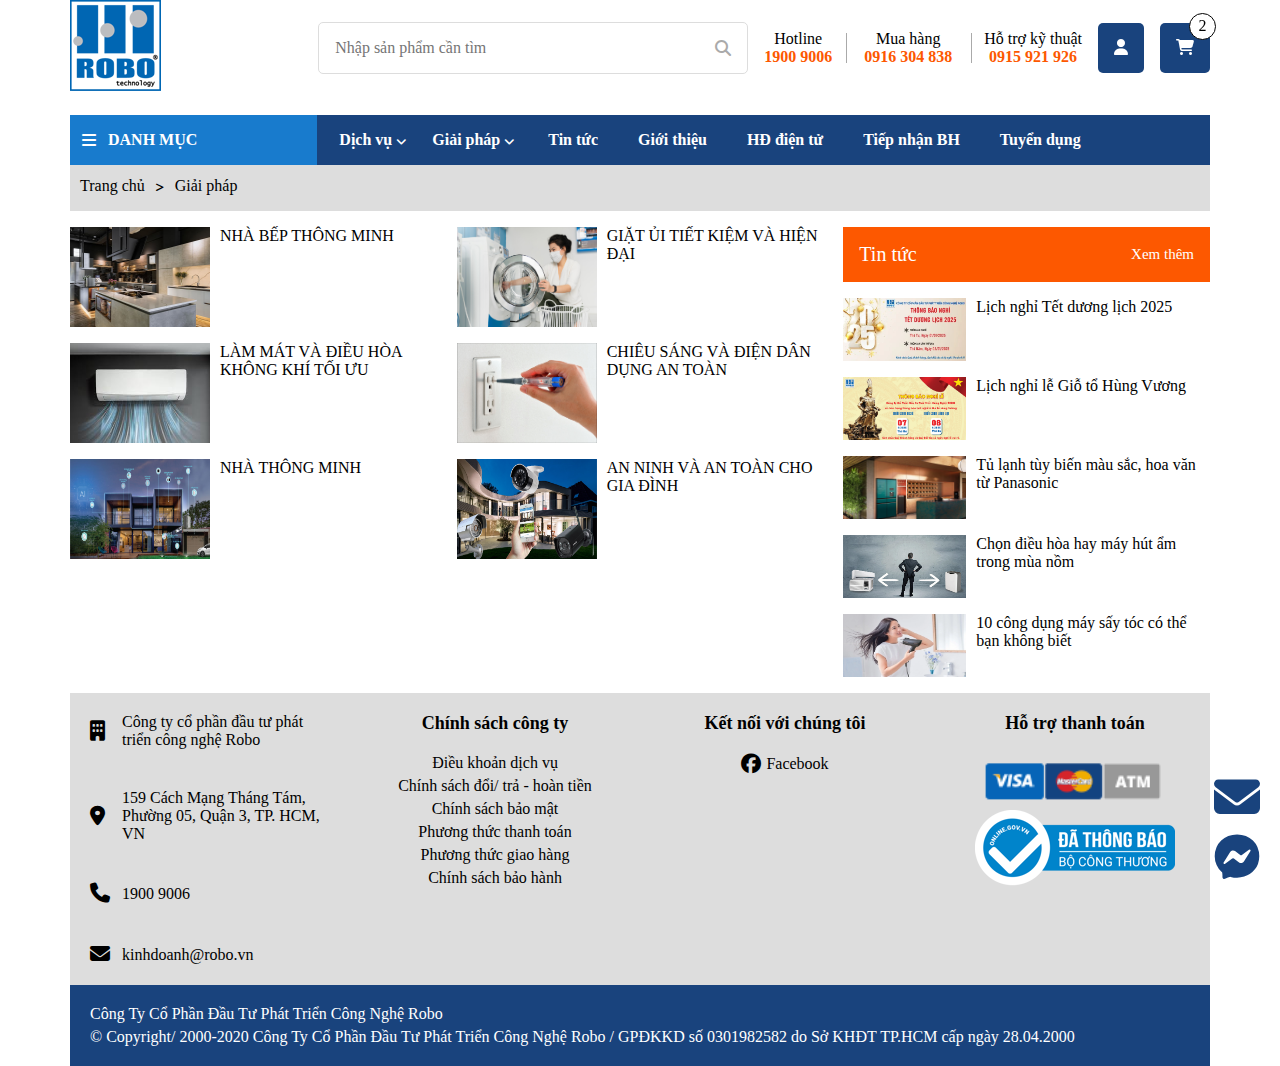
<file: solutionPage.html>
<!DOCTYPE html>
<html lang="en">
<head>
    <meta charset="UTF-8">
    <meta name="viewport" content="width=device-width, initial-scale=1.0">
    <title>Robo Technology</title>
    <link rel="stylesheet" href="main.css">
    <link rel="stylesheet" href="grid.css">
    <link rel="stylesheet" href="https://cdnjs.cloudflare.com/ajax/libs/font-awesome/6.7.2/css/all.min.css">
</head>
<body>
    <div class="header">
        <div class="header__part1">
            <a href="homePage.html" class="header__homePage-link">
                <img src="assets/img/logo/logo.webp" alt="" class="header__logo">
            </a>
            <div class="header__searchContainer">
                <input type="text" class="searchContainer__input" placeholder="Nhập sản phẩm cần tìm">
                <i class="fa-solid fa-magnifying-glass searchContainer__searchIcon"></i>
            </div>
            <div class="header__phoneNumber hideOnLg hideOnMd hideOnSm hideOnXsm">
                <div class="phoneNumber__hotline header__phoneNumber--separate">
                    <span class="phoneNumber__hotline-text">
                        Hotline
                    </span>
                    <span class="phoneNumber__hotlineNumber">
                        1900 9006
                    </span>
                </div>
                <div class="phoneNumber__purchase header__phoneNumber--separate">
                    <span class="phoneNumber__purchase-text">
                        Mua hàng
                    </span>
                    <span class="phoneNumber__purchaseNumber">
                        0916 304 838
                    </span>
                </div>
                <div class="phoneNumber__technicalSupport">
                    <span class="phoneNumber__technicalSupport-text">
                        Hỗ trợ kỹ thuật
                    </span>
                    <span class="phoneNumber__technicalSupportNumber">
                        0915 921 926
                    </span>
                </div>
            </div>
            <div class="header__user">
                <i class="fa-solid fa-user header__userIcon"></i>
                <div class="header__user-DropDownMenu">
                    <span class="user__DropDownMenu-Arrow"></span>
                    <div onclick="signUpForm()" class="user__DropDownMenu-Account">
                        <span class="DropDownMenu-Account__text">
                            Đăng ký 
                        </span>
                    </div>
                    <div onclick="logInForm()" class="user__DropDownMenu-LogOut">
                        <span class="DropDownMenu-Account__text">
                            Đăng nhập 
                        </span>
                    </div>
                </div>
            </div>
            <div class="header_shoppingCart">
                <i class="fa-solid fa-cart-shopping header__shoppingCartIcon"></i>
                <div class="header_shoppingCart-info">
                    <span class="shoppingCart-info__DropDownMenu-Arrow"></span>
                    <ul class="shoppingCart__productList">
                        <li class="productList__productItem">
                            <img src="assets/img/product/homeEntertainmentProduct/loaBluetooth_Anker_Soundcore-Glow-Mini-A3136.webp" alt="" class="productItem__Img">
                            <div class="productItem__productNameAndCost">
                                <span class="productItem__productName">
                                    Loa Bluetooth Soundcore Glow Mini - A3136                                                                       
                                </span>
                                <span class="productItem__productCost">
                                    950,000đ
                                </span>
                            </div>
                            <i class="fa-solid fa-xmark productItem__deleteProductIcon"></i>
                        </li>
                        <li class="productList__productItem">
                            <img src="assets/img/product/selfCareProduct/maySayToc_Panasonic_EH-ND11-W645.jpg" alt="" class="productItem__Img">
                            <div class="productItem__productNameAndCost">
                                <span class="productItem__productName">
                                    Máy sấy tóc Panasonic EH-ND11-W645 sản xuất Thái Lan, bảo hành 12 tháng - 285,000 | Sanhangre
                                </span>
                                <span class="productItem__productCost">
                                    285,000đ
                                </span>
                            </div>
                            <i class="fa-solid fa-xmark productItem__deleteProductIcon"></i>
                        </li>
                    </ul>
                    <div class="shoppingCart__costInfo">
                        <span class="shoppingCart__totalCost-text">
                            Tổng tiền
                        </span>
                        <span class="shoppingCart__totalCost">
                            1,235,000đ
                        </span>
                    </div>
                    <div class="shoppingCart__cartAndPay">
                        <div class="cartAndPay__cartButton">
                            Giỏ hàng
                        </div>
                        <div class="cartAndPay__payButton">
                            Thanh toán
                        </div>
                    </div>
                </div>
            </div>
        </div>
        <div class="header__part2">
            <div class="header__category hideOnMd hideOnSm hideOnXsm">
                <i class="fa-solid fa-bars header__categoryIcon"></i>
                <span class="header__categoryText">
                    Danh mục
                </span>
                <div class="header__categoryList">
                    <div class="categoryList__categoryItem categoryList__item1">
                        Thiết bị nhà bếp
                        <i class="fa-solid fa-greater-than categoryItem__rightArrow"></i>
                        <span class="categoryList__item1-bigRightArrow"></span>
                        <div class="categoryList__item1-subMenuContainer">
                            <div class="categoryList__item1-subMenu">
                                <span class="item1-subMenu__subItem item1-subMenu__subItem1">
                                    Bếp gas - Bếp điện - Bếp từ
                                </span>
                                <span class="item1-subMenu__subItem item1-subMenu__subItem2">
                                    Lò vi sóng - Lò nướng
                                </span>
                                <span class="item1-subMenu__subItem item1-subMenu__subItem3">
                                    Máy hút mùi
                                </span>
                                <span class="item1-subMenu__subItem item1-subMenu__subItem4">
                                    Nồi cơm điện - Nồi áp suất
                                </span>
                                <span class="item1-subMenu__subItem item1-subMenu__subItem5">
                                    Máy xay sinh tố
                                </span>
                                <span class="item1-subMenu__subItem item1-subMenu__subItem6">
                                    Ấm siêu tốc
                                </span>
                                <span class="item1-subMenu__subItem item1-subMenu__subItem7">
                                    Tủ lạnh
                                </span>
                            </div>
                        </div>
                    </div>
                    <div class="categoryList__categoryItem categoryList__item2">
                        Thiết bị giặt ủi
                        <i class="fa-solid fa-greater-than categoryItem__rightArrow"></i>
                        <span class="categoryList__item2-bigRightArrow"></span>
                        <div class="categoryList__item2-subMenuContainer">
                            <div class="categoryList__item2-subMenu">
                                <span class="item2-subMenu__subItem item2-subMenu__subItem1">
                                    Máy giặt cửa trên/Cửa trước
                                </span>
                                <span class="item2-subMenu__subItem item2-subMenu__subItem2">
                                    Máy sấy quần áo
                                </span>
                                <span class="item2-subMenu__subItem item2-subMenu__subItem3">
                                    Máy giặt sấy kết hợp
                                </span>
                                <span class="item2-subMenu__subItem item2-subMenu__subItem4">
                                    Bàn ủi khô - Bàn ủi hơi nước
                                </span>
                                <span class="item2-subMenu__subItem item2-subMenu__subItem5">
                                    Tủ sấy quần áo
                                </span>
                            </div>
                        </div>
                    </div>
                    <div class="categoryList__categoryItem categoryList__item3">
                        Thiết bị làm mát và sưởi
                        <i class="fa-solid fa-greater-than categoryItem__rightArrow"></i>
                        <span class="categoryList__item3-bigRightArrow"></span>
                        <div class="categoryList__item3-subMenuContainer">
                            <div class="categoryList__item3-subMenu">
                                <span class="item3-subMenu__subItem item3-subMenu__subItem1">
                                    Quạt điện
                                </span>
                                <span class="item3-subMenu__subItem item3-subMenu__subItem2">
                                    Máy làm mát không khí
                                </span>
                                <span class="item3-subMenu__subItem item3-subMenu__subItem3">
                                    Điều hòa
                                </span>
                                <span class="item3-subMenu__subItem item3-subMenu__subItem4">
                                    Máy sưởi - Quạt sưởi
                                </span>
                                <span class="item3-subMenu__subItem item3-subMenu__subItem5">
                                    Máy tạo độ ẩm - Máy hút ẩm
                                </span>
                            </div>
                        </div>
                    </div>
                    <div class="categoryList__categoryItem categoryList__item4">
                        Thiết bị vệ sinh nhà cửa
                        <i class="fa-solid fa-greater-than categoryItem__rightArrow"></i>
                        <span class="categoryList__item4-bigRightArrow"></span>
                        <div class="categoryList__item4-subMenuContainer">
                            <div class="categoryList__item4-subMenu">
                                <span class="item4-subMenu__subItem item4-subMenu__subItem1">
                                    Máy hút bụi
                                </span>
                                <span class="item4-subMenu__subItem item4-subMenu__subItem2">
                                    Robot hút bụi/Lau nhà
                                </span>
                                <span class="item4-subMenu__subItem item4-subMenu__subItem3">
                                    Máy lau sàn điện
                                </span>
                                <span class="item4-subMenu__subItem item4-subMenu__subItem4">
                                    Máy lọc không khí
                                </span>
                                <span class="item4-subMenu__subItem item4-subMenu__subItem5">
                                    Máy khử mùi/Khử trùng
                                </span>
                            </div>
                        </div>
                    </div>
                    <div class="categoryList__categoryItem categoryList__item5">
                        Thiết bị chăm sóc cá nhân
                        <i class="fa-solid fa-greater-than categoryItem__rightArrow"></i>
                        <span class="categoryList__item5-bigRightArrow"></span>
                        <div class="categoryList__item5-subMenuContainer">
                            <div class="categoryList__item5-subMenu">
                                <span class="item5-subMenu__subItem item5-subMenu__subItem1">
                                    Máy sấy tóc
                                </span>
                                <span class="item5-subMenu__subItem item5-subMenu__subItem2">
                                    Máy uốn/Duỗi tóc
                                </span>
                                <span class="item5-subMenu__subItem item5-subMenu__subItem3">
                                    Máy cạo râu
                                </span>
                                <span class="item5-subMenu__subItem item5-subMenu__subItem4">
                                    Máy massage
                                </span>
                                <span class="item5-subMenu__subItem item5-subMenu__subItem5">
                                    Bàn chải điện - Máy tăm nước
                                </span>
                                <span class="item5-subMenu__subItem item5-subMenu__subItem6">
                                    Cân sức khỏe - Nhiệt kế điện tử
                                </span>
                            </div>
                        </div>
                    </div>
                    <div class="categoryList__categoryItem categoryList__item6">
                        Thiết bị điện dân dụng
                        <i class="fa-solid fa-greater-than categoryItem__rightArrow"></i>
                        <span class="categoryList__item6-bigRightArrow"></span>
                        <div class="categoryList__item6-subMenuContainer">
                            <div class="categoryList__item6-subMenu">
                                <span class="item6-subMenu__subItem item6-subMenu__subItem1">
                                    Đèn bàn - Đèn ngủ - Đèn LED
                                </span>
                                <span class="item6-subMenu__subItem item6-subMenu__subItem2">
                                    Đèn cảm biến - Đèn pin sạc
                                </span>
                                <span class="item6-subMenu__subItem item6-subMenu__subItem3">
                                    Ổ cắm điện - Dây điện
                                </span>
                                <span class="item6-subMenu__subItem item6-subMenu__subItem4">
                                    Ổn áp - Bộ lưu điện UPS
                                </span>
                                <span class="item6-subMenu__subItem item6-subMenu__subItem5">
                                    Công tắc điện - Thiết bị hẹn giờ
                                </span>
                            </div>
                        </div>
                    </div>
                    <div class="categoryList__categoryItem categoryList__item7">
                        Thiết bị lọc nước
                    </div>
                    <div class="categoryList__categoryItem categoryList__item8">
                        Thiết bị giải trí gia đình
                        <i class="fa-solid fa-greater-than categoryItem__rightArrow"></i>
                        <span class="categoryList__item8-bigRightArrow"></span>
                        <div class="categoryList__item8-subMenuContainer">
                            <div class="categoryList__item8-subMenu">
                                <span class="item8-subMenu__subItem item8-subMenu__subItem1">
                                    Tivi
                                </span>
                                <span class="item8-subMenu__subItem item8-subMenu__subItem2">
                                    Loa Bluetooth - Loa thanh soundbar
                                </span>
                                <span class="item8-subMenu__subItem item8-subMenu__subItem3">
                                    Đầu phát truyền hình - Android box
                                </span>
                                <span class="item8-subMenu__subItem item8-subMenu__subItem4">
                                    Dàn âm thanh mini
                                </span>
                            </div>
                        </div>
                    </div>
                    <div class="categoryList__categoryItem categoryList__item9">
                        Thiết bị thông minh
                    </div>
                    <div class="categoryList__categoryItem categoryList__item10">
                        Thiết bị an ninh và báo động
                    </div>
                </div>
            </div>
            <div class="header__categoryForBelowLarge showOnMd showOnSm showOnXsm">
                <div class="header__categoryForBelowLarge-heading">
                    <i class="fa-solid fa-bars header__categoryForBelowLarge-icon"></i>
                    <span class="header__categoryForBelowLarge-heading">
                        Danh mục
                    </span>
                </div>
                <div class="header__categoryForBelowLarge-list">
                    <div onclick="subMenu1Display()" class="categoryForBelowLarge__item categoryForBelowLarge__item1">
                        Thiết bị nhà bếp
                        <i class="fa-solid fa-angle-down categoryForBelowLarge__item-downArrow"></i>
                    </div>
                    <div class="categoryForBelowLarge__item-subMenu categoryForBelowLarge__item1-subMenu" id="categoryForBelowLarge__item1-subMenu">
                        <div class="categoryForBelowLarge__item-subMenu-item categoryForBelowLarge__item1-subMenu-item1">
                            <span class="categoryForBelowLarge__item1-subMenu-item-icon"></span>
                            Bếp gas - Bếp điện - Bếp từ 
                        </div>
                        <div class="categoryForBelowLarge__item-subMenu-item categoryForBelowLarge__item1-subMenu-item2">
                            <span class="categoryForBelowLarge__item1-subMenu-item-icon"></span>
                            Lò vi sóng - Lò nướng 
                        </div>
                        <div class="categoryForBelowLarge__item-subMenu-item categoryForBelowLarge__item1-subMenu-item3">
                            <span class="categoryForBelowLarge__item1-subMenu-item-icon"></span>
                            Máy hút mùi
                        </div>
                        <div class="categoryForBelowLarge__item-subMenu-item categoryForBelowLarge__item1-subMenu-item4">
                            <span class="categoryForBelowLarge__item1-subMenu-item-icon"></span>
                            Nồi cơm điện - Nồi áp suất 
                        </div>
                        <div class="categoryForBelowLarge__item-subMenu-item categoryForBelowLarge__item1-subMenu-item5">
                            <span class="categoryForBelowLarge__item1-subMenu-item-icon"></span>
                            Máy xay sinh tố 
                        </div>
                        <div class="categoryForBelowLarge__item-subMenu-item categoryForBelowLarge__item1-subMenu-item6">
                            <span class="categoryForBelowLarge__item1-subMenu-item-icon"></span>
                            Ấm siêu tốc 
                        </div>
                        <div class="categoryForBelowLarge__item-subMenu-item categoryForBelowLarge__item1-subMenu-item7">
                            <span class="categoryForBelowLarge__item1-subMenu-item-icon"></span>
                            Tủ lạnh 
                        </div>
                    </div>
                    <div onclick="subMenu2Display()" class="categoryForBelowLarge__item categoryForBelowLarge__item2">
                        Thiết bị giặt ủi
                        <i class="fa-solid fa-angle-down categoryForBelowLarge__item-downArrow"></i>
                    </div>
                    <div class="categoryForBelowLarge__item-subMenu categoryForBelowLarge__item2-subMenu" id="categoryForBelowLarge__item2-subMenu">
                        <div class="categoryForBelowLarge__item-subMenu-item categoryForBelowLarge__item2-subMenu-item1">
                            <span class="categoryForBelowLarge__item2-subMenu-item-icon"></span>
                            Máy giặt cửa trên/Cửa trước 
                        </div>
                        <div class="categoryForBelowLarge__item-subMenu-item categoryForBelowLarge__item2-subMenu-item2">
                            <span class="categoryForBelowLarge__item2-subMenu-item-icon"></span>
                            Máy sấy quần áo 
                        </div>
                        <div class="categoryForBelowLarge__item-subMenu-item categoryForBelowLarge__item2-subMenu-item3">
                            <span class="categoryForBelowLarge__item2-subMenu-item-icon"></span>
                            Máy giặt sấy kết hợp 
                        </div>
                        <div class="categoryForBelowLarge__item-subMenu-item categoryForBelowLarge__item2-subMenu-item4">
                            <span class="categoryForBelowLarge__item2-subMenu-item-icon"></span>
                            Bàn ủi khô - Bàn ủi hơi nước 
                        </div>
                        <div class="categoryForBelowLarge__item-subMenu-item categoryForBelowLarge__item2-subMenu-item5">
                            <span class="categoryForBelowLarge__item2-subMenu-item-icon"></span>
                            Tủ sấy quần áo 
                        </div>
                    </div>
                    <div onclick="subMenu3Display()" class="categoryForBelowLarge__item categoryForBelowLarge__item3">
                        Thiết bị làm mát và sưởi
                        <i class="fa-solid fa-angle-down categoryForBelowLarge__item-downArrow"></i>
                    </div>
                    <div class="categoryForBelowLarge__item-subMenu categoryForBelowLarge__item3-subMenu" id="categoryForBelowLarge__item3-subMenu">
                        <div class="categoryForBelowLarge__item-subMenu-item categoryForBelowLarge__item3-subMenu-item1">
                            <span class="categoryForBelowLarge__item3-subMenu-item-icon"></span>
                            Quạt điện 
                        </div>
                        <div class="categoryForBelowLarge__item-subMenu-item categoryForBelowLarge__item3-subMenu-item2">
                            <span class="categoryForBelowLarge__item3-subMenu-item-icon"></span>
                            Máy làm mát không khí 
                        </div>
                        <div class="categoryForBelowLarge__item-subMenu-item categoryForBelowLarge__item3-subMenu-item3">
                            <span class="categoryForBelowLarge__item3-subMenu-item-icon"></span>
                            Điều hòa 
                        </div>
                        <div class="categoryForBelowLarge__item-subMenu-item categoryForBelowLarge__item3-subMenu-item4">
                            <span class="categoryForBelowLarge__item3-subMenu-item-icon"></span>
                            Máy sưởi - Quạt sưởi 
                        </div>
                        <div class="categoryForBelowLarge__item-subMenu-item categoryForBelowLarge__item3-subMenu-item5">
                            <span class="categoryForBelowLarge__item3-subMenu-item-icon"></span>
                            Máy tạo độ ẩm - Máy hút ẩm 
                        </div>
                    </div>
                    <div onclick="subMenu4Display()" class="categoryForBelowLarge__item categoryForBelowLarge__item4">
                        Thiết bị vệ sinh nhà cửa 
                        <i class="fa-solid fa-angle-down categoryForBelowLarge__item-downArrow"></i>
                    </div>
                    <div class="categoryForBelowLarge__item-subMenu categoryForBelowLarge__item4-subMenu" id="categoryForBelowLarge__item4-subMenu">
                        <div class="categoryForBelowLarge__item-subMenu-item categoryForBelowLarge__item4-subMenu-item1">
                            <span class="categoryForBelowLarge__item4-subMenu-item-icon"></span>
                            Máy hút bụi 
                        </div>
                        <div class="categoryForBelowLarge__item-subMenu-item categoryForBelowLarge__item4-subMenu-item2">
                            <span class="categoryForBelowLarge__item4-subMenu-item-icon"></span>
                            Robot hút bụi/Lau nhà 
                        </div>
                        <div class="categoryForBelowLarge__item-subMenu-item categoryForBelowLarge__item4-subMenu-item3">
                            <span class="categoryForBelowLarge__item4-subMenu-item-icon"></span>
                            Máy lau sàn điện 
                        </div>
                        <div class="categoryForBelowLarge__item-subMenu-item categoryForBelowLarge__item4-subMenu-item4">
                            <span class="categoryForBelowLarge__item4-subMenu-item-icon"></span>
                            Máy lọc không khí 
                        </div>
                        <div class="categoryForBelowLarge__item-subMenu-item categoryForBelowLarge__item4-subMenu-item5">
                            <span class="categoryForBelowLarge__item4-subMenu-item-icon"></span>
                            Máy khử mùi/Khử trùng 
                        </div>
                    </div>
                    <div onclick="subMenu5Display()" class="categoryForBelowLarge__item categoryForBelowLarge__item5">
                        Thiết bị chăm sóc cá nhân 
                        <i class="fa-solid fa-angle-down categoryForBelowLarge__item-downArrow"></i>
                    </div>
                    <div class="categoryForBelowLarge__item-subMenu categoryForBelowLarge__item5-subMenu" id="categoryForBelowLarge__item5-subMenu">
                        <div class="categoryForBelowLarge__item-subMenu-item categoryForBelowLarge__item5-subMenu-item1">
                            <span class="categoryForBelowLarge__item5-subMenu-item-icon"></span>
                            Máy sấy tóc 
                        </div>
                        <div class="categoryForBelowLarge__item-subMenu-item categoryForBelowLarge__item5-subMenu-item2">
                            <span class="categoryForBelowLarge__item5-subMenu-item-icon"></span>
                            Máy uốn/Duỗi tóc 
                        </div>
                        <div class="categoryForBelowLarge__item-subMenu-item categoryForBelowLarge__item5-subMenu-item3">
                            <span class="categoryForBelowLarge__item5-subMenu-item-icon"></span>
                            Máy cạo râu 
                        </div>
                        <div class="categoryForBelowLarge__item-subMenu-item categoryForBelowLarge__item5-subMenu-item4">
                            <span class="categoryForBelowLarge__item5-subMenu-item-icon"></span>
                            Máy lmassage 
                        </div>
                        <div class="categoryForBelowLarge__item-subMenu-item categoryForBelowLarge__item5-subMenu-item5">
                            <span class="categoryForBelowLarge__item5-subMenu-item-icon"></span>
                            Bàn chải điện - Máy tăm nước 
                        </div>
                        <div class="categoryForBelowLarge__item-subMenu-item categoryForBelowLarge__item5-subMenu-item6">
                            <span class="categoryForBelowLarge__item5-subMenu-item-icon"></span>
                            Cân sức khỏe - Nhiệt kế điện tử 
                        </div>
                    </div>
                    <div onclick="subMenu6Display()" class="categoryForBelowLarge__item categoryForBelowLarge__item6">
                        Thiết bị điện dân dụng 
                        <i class="fa-solid fa-angle-down categoryForBelowLarge__item-downArrow"></i>
                    </div>
                    <div class="categoryForBelowLarge__item-subMenu categoryForBelowLarge__item6-subMenu" id="categoryForBelowLarge__item6-subMenu">
                        <div class="categoryForBelowLarge__item-subMenu-item categoryForBelowLarge__item6-subMenu-item1">
                            <span class="categoryForBelowLarge__item6-subMenu-item-icon"></span>
                            Đèn bàn - Đèn ngủ - Đèn LED 
                        </div>
                        <div class="categoryForBelowLarge__item-subMenu-item categoryForBelowLarge__item6-subMenu-item2">
                            <span class="categoryForBelowLarge__item6-subMenu-item-icon"></span>
                            Đèn cảm biến - Đèn pin sạc 
                        </div>
                        <div class="categoryForBelowLarge__item-subMenu-item categoryForBelowLarge__item6-subMenu-item3">
                            <span class="categoryForBelowLarge__item6-subMenu-item-icon"></span>
                            Ổ cắm điện - Dây điện 
                        </div>
                        <div class="categoryForBelowLarge__item-subMenu-item categoryForBelowLarge__item6-subMenu-item4">
                            <span class="categoryForBelowLarge__item6-subMenu-item-icon"></span>
                            Ổn áp - Bộ lưu điện UPS 
                        </div>
                        <div class="categoryForBelowLarge__item-subMenu-item categoryForBelowLarge__item6-subMenu-item5">
                            <span class="categoryForBelowLarge__item6-subMenu-item-icon"></span>
                            Công tắc điện - Thiết bị hẹn giờ 
                        </div>
                    </div>
                    <div class="categoryForBelowLarge__item categoryForBelowLarge__item7">
                        Thiết bị lọc nước 
                    </div>
                    <div onclick="subMenu8Display()" class="categoryForBelowLarge__item categoryForBelowLarge__item8">
                        Thiết bị giải trí gia đình 
                        <i class="fa-solid fa-angle-down categoryForBelowLarge__item-downArrow"></i>
                    </div>
                    <div class="categoryForBelowLarge__item-subMenu categoryForBelowLarge__item8-subMenu" id="categoryForBelowLarge__item8-subMenu">
                        <div class="categoryForBelowLarge__item-subMenu-item categoryForBelowLarge__item8-subMenu-item1">
                            <span class="categoryForBelowLarge__item8-subMenu-item-icon"></span>
                            Tivi 
                        </div>
                        <div class="categoryForBelowLarge__item-subMenu-item categoryForBelowLarge__item8-subMenu-item2">
                            <span class="categoryForBelowLarge__item8-subMenu-item-icon"></span>
                            Loa Bluetooth - Loa thanh soundbar 
                        </div>
                        <div class="categoryForBelowLarge__item-subMenu-item categoryForBelowLarge__item8-subMenu-item3">
                            <span class="categoryForBelowLarge__item8-subMenu-item-icon"></span>
                            Đầu phát truyền hình - Android box 
                        </div>
                        <div class="categoryForBelowLarge__item-subMenu-item categoryForBelowLarge__item8-subMenu-item4">
                            <span class="categoryForBelowLarge__item8-subMenu-item-icon"></span>
                            Dàn âm thanh mini 
                        </div>
                    </div>
                    <div class="categoryForBelowLarge__item categoryForBelowLarge__item9">
                        Thiết bị thông minh 
                    </div>
                    <div class="categoryForBelowLarge__item categoryForBelowLarge__item10">
                        Thiết bị an ninh và báo động 
                    </div>
                </div>
            </div>
            <div class="header__navBar  hideOnMd hideOnSm hideOnXsm">
                <span class="header__navBar-item header__navBar-service">
                    <a href="servicePage.html" class="header__navBar-service-text">
                        Dịch vụ
                    </a>
                    <i class="fa-solid fa-angle-down header__navBar-service-arrow"></i>
                    <div class="navBar-service__subMenuContainer">
                        <div class="navBar-service__subMenu">
                            <span class="navBar-service__subMenu-item navBar-service__subMenu-item1">
                                Lắp đặt thiết bị điện gia dụng
                            </span>
                            <span class="navBar-service__subMenu-item navBar-service__subMenu-item2">
                                Sửa chữa - bảo trì thiết bị
                            </span>
                            <span class="navBar-service__subMenu-item navBar-service__subMenu-item3">
                                Vệ sinh - Bảo dưỡng
                            </span>
                            <span class="navBar-service__subMenu-item navBar-service__subMenu-item4">
                                Giao hàng và lắp đặt tại nhà
                            </span>
                            <span class="navBar-service__subMenu-item navBar-service__subMenu-item5">
                                Tư vấn và dùng thử sản phẩm
                            </span>
                            <span class="navBar-service__subMenu-item navBar-service__subMenu-item6">
                                Đổi trả và bảo hành tại nhà
                            </span>
                            <span class="navBar-service__subMenu-item navBar-service__subMenu-item7">
                                Thuê thiết bị
                            </span>
                        </div>
                    </div>     
                </span>
                <span class="header__navBar-item header__navBar-solution">
                    <a href="solutionPage.html" class="header__navBar-service-text">
                        Giải pháp
                    </a>
                    <i class="fa-solid fa-angle-down header__navBar-solution-arrow"></i>   
                    <div class="navBar-solution__subMenuContainer">
                        <div class="navBar-solution__subMenu">
                            <span class="navBar-solution__subMenu-item navBar-solution__subMenu-item1">
                                Nhà bếp thông minh
                            </span>
                            <span class="navBar-solution__subMenu-item navBar-solution__subMenu-item2">
                                Giặt ủi tiết kiệm và hiện đại
                            </span>
                            <span class="navBar-solution__subMenu-item navBar-solution__subMenu-item3">
                                Làm mát và điều hòa không khí tối ưu
                            </span>
                            <span class="navBar-solution__subMenu-item navBar-solution__subMenu-item4">
                                Chiếu sáng và điện dân dụng an toàn
                            </span>
                            <span class="navBar-solution__subMenu-item navBar-solution__subMenu-item5">
                                Nhà thông minh
                            </span>
                            <span class="navBar-solution__subMenu-item navBar-solution__subMenu-item6">
                                An ninh và an toàn cho gia đình
                            </span>
                        </div>
                    </div>  
                </span>
                <a href="newsPage.html" class="header__navBar-item header__navBar-news">
                    Tin tức
                </a>
                <a href="introductionPage.html" class="header__navBar-item header__navBar-introduction">
                    Giới thiệu
                </a>
                <a href="onlineBillPage.html" class="header__navBar-item header__navBar-onlineBill">
                    HĐ điện tử
                </a>
                <span class="header__navBar-item header__navBar-warranty">
                    Tiếp nhận BH
                </span>
                <a href="recruitmentPage.html" class="header__navBar-item header__navBar-recruitment">
                    Tuyển dụng
                </a>
            </div>
            <div class="header__navBarForBelowLarge-container showOnMd showOnSm showOnXsm">
                <div class="header__navBarForBelowLarge">
                    <div class="header__navBarForBelowLarge-item header__navBarForBelowLarge-item1">
                        <a href="servicePage.html" class="navBarForBelowLarge-item-text">
                            Dịch vụ 
                        </a>
                    </div>
                    <div class="header__navBarForBelowLarge-item header__navBarForBelowLarge-item2">
                        <a href="solutionPage.html" class="navBarForBelowLarge-item-text">
                            Giải pháp                       
                        </a>
                    </div>
                    <div class="header__navBarForBelowLarge-item header__navBarForBelowLarge-item3">
                        <a href="newsPage.html" class="navBarForBelowLarge-item-text">
                            Tin tức                        
                        </a>
                    </div>
                    <div class="header__navBarForBelowLarge-item header__navBarForBelowLarge-item4">
                        <a href="introductionPage.html" class="navBarForBelowLarge-item-text">
                            Giới thiệu                       
                        </a>
                    </div>
                    <div class="header__navBarForBelowLarge-item header__navBarForBelowLarge-item5">
                        <a href="onlineBillPage.html" class="navBarForBelowLarge-item-text">
                            HĐ điện tử                        
                        </a>
                    </div>
                    <div class="header__navBarForBelowLarge-item header__navBarForBelowLarge-item6">
                            Tiếp nhận BH                       
                    </div>
                    <div class="header__navBarForBelowLarge-item header__navBarForBelowLarge-item7">
                        <a href="recruitmentPage.html" class="navBarForBelowLarge-item-text">
                            Tuyển dụng                        
                        </a>
                    </div>
                </div>
            </div>
        </div>
    </div>
    <div class="content content-solutionPage">
        <div class="grid">
            <div class="content__currentPageDisplay">
                <a href="homePage.html" class="content__currentPageDisplay-f1">
                    Trang chủ
                </a>
                <i class="fa-solid fa-greater-than content__currentPageDisplay-rightArrowIcon"></i>
                <span class="content__currentPageDisplay-f2">
                    Giải pháp
                </span>
            </div>
            <div class="row">
                <div class="column xxl-8 md-12 sm-12 xsm-12">
                    <div class="content__solutionList">
                        <div class="row">
                            <div class="column xxl-6 sm-12 xsm-12">
                                <div class="solutionList__item solutionList__item1">
                                    <img src="assets/img/solution_img/nhaBepThongMinh.jpg" alt="" class="solutionList__item-img">
                                    <span class="solutionList__item-name">
                                        Nhà bếp thông minh 
                                    </span>
                                </div>
                            </div>
                            <div class="column xxl-6 sm-12 xsm-12">
                                <div class="solutionList__item solutionList__item2">
                                    <img src="assets/img/solution_img/giatUiTietKiemVaHienDai.jpg" alt="" class="solutionList__item-img">
                                    <span class="solutionList__item-name">
                                        Giặt ủi tiết kiệm và hiện đại 
                                    </span>
                                </div>
                            </div>
                            <div class="column xxl-6 sm-12 xsm-12">
                                <div class="solutionList__item solutionList__item3">
                                    <img src="assets/img/solution_img/lamMatVaDieuHoaKhongKhiToiUu.jfif" alt="" class="solutionList__item-img">
                                    <span class="solutionList__item-name">
                                        Làm mát và điều hòa không khí tối ưu 
                                    </span>
                                </div>                                   
                            </div>
                            <div class="column xxl-6 sm-12 xsm-12">
                                <div class="solutionList__item solutionList__item4">
                                    <img src="assets/img/solution_img/chieuSangVaDienDanDungAnToan.png" alt="" class="solutionList__item-img">
                                    <span class="solutionList__item-name">
                                        Chiêu sáng và điện dân dụng an toàn  
                                    </span>
                                </div>                                  
                            </div>
                            <div class="column xxl-6 sm-12 xsm-12">
                                <div class="solutionList__item solutionList__item5">
                                    <img src="assets/img/solution_img/nhaThongMinh.jpg" alt="" class="solutionList__item-img">
                                    <span class="solutionList__item-name">
                                        Nhà thông minh 
                                    </span>
                                </div>                                   
                            </div>
                            <div class="column xxl-6 sm-12 xsm-12">
                                <div class="solutionList__item solutionList__item6">
                                    <img src="assets/img/solution_img/anNinhVaAnToanChoGiaDinh.png" alt="" class="solutionList__item-img">
                                    <span class="solutionList__item-name">
                                        An ninh và an toàn cho gia đình 
                                    </span>
                                </div>                                 
                            </div>
                        </div>
                    </div>
                </div>
                <div class="column xxl-4 md-0 sm-0 xsm-0">
                    <div class="content__newsContainer">
                        <div class="content__servicePage-newsHeading">
                            <a href="newsPage.html" class="content__newsHeading-text1">
                                Tin tức
                            </a>
                            <a href="newsPage.html" class="content__newsHeading-text2">
                                Xem thêm
                            </a>
                        </div>
                        <div class="content__newsList">
                            <div class="content__newsList-item content__newsList-item1">
                                <img src="assets/img/news/news1.webp" alt="" class="content__newsList-item-img">
                                <span class="content__newsList-item-name">
                                    Lịch nghỉ Tết dương lịch 2025
                                </span>
                            </div>
                            <div class="content__newsList-item content__newsList-item2">
                                <img src="assets/img/news/news2.webp" alt="" class="content__newsList-item-img">
                                <span class="content__newsList-item-name">
                                    Lịch nghỉ lễ Giỗ tổ Hùng Vương
                                </span>
                            </div>
                            <div class="content__newsList-item content__newsList-item3">
                                <img src="assets/img/news/news3.webp" alt="" class="content__newsList-item-img">
                                <span class="content__newsList-item-name">
                                    Tủ lạnh tùy biến màu sắc, hoa văn từ Panasonic 
                                </span>
                            </div>
                            <div class="content__newsList-item content__newsList-item4">
                                <img src="assets/img/news/news4.webp" alt="" class="content__newsList-item-img">
                                <span class="content__newsList-item-name">
                                    Chọn điều hòa hay máy hút ẩm trong mùa nồm 
                                </span>
                            </div>
                            <div class="content__newsList-item content__newsList-item5">
                                <img src="assets/img/news/news5.webp" alt="" class="content__newsList-item-img">
                                <span class="content__newsList-item-name">
                                    10 công dụng máy sấy tóc có thể bạn không biết 
                                </span>
                            </div>
                        </div>
                    </div>
                </div>
            </div>
        </div>
    </div>
    <footer class="footer">
        <div class="grid">
            <div class="row">
                <div class="column xxl-12">
                    <div class="footer__shopInfoContainer">
                        <div class="row">
                            <div class="column xxl-3 md-4 sm-6 xsm-6">
                                <div class="footer__shopInfo">
                                    <div class="footer__shopInfo-item">
                                        <div class="shopInfo-item__icon-container">
                                            <i class="fa-solid fa-building shopInfo-item__icon"></i>
                                        </div>
                                        <span class="shopInfo-item__name">
                                            Công ty cổ phần đầu tư phát triển công nghệ Robo
                                        </span>
                                    </div>
                                    <div class="footer__shopInfo-item">
                                        <div class="shopInfo-item__icon-container">
                                            <i class="fa-solid fa-location-dot shopInfo-item__icon"></i>
                                        </div>
                                        <span class="shopInfo-item__name">
                                            159 Cách Mạng Tháng Tám, Phường 05, Quận 3, TP. HCM, VN
                                        </span>
                                    </div>
                                    <div class="footer__shopInfo-item">
                                        <div class="shopInfo-item__icon-container">
                                            <i class="fa-solid fa-phone shopInfo-item__icon"></i>
                                        </div>
                                        <span class="shopInfo-item__name">
                                            1900 9006
                                        </span>
                                    </div>
                                    <div class="footer__shopInfo-item">
                                        <div class="shopInfo-item__icon-container">
                                            <i class="fa-solid fa-envelope shopInfo-item__icon"></i>
                                        </div>
                                        <span class="shopInfo-item__name">
                                            kinhdoanh@robo.vn
                                        </span>
                                    </div>
                                </div>
                            </div>
                            <div class="column xxl-3 md-4 sm-6 xsm-6">
                                <div class="footer__shopInfo">
                                    <div class="footer__shopInfo-item2">
                                        <span class="shopInfo-item2__heading">
                                            Chính sách công ty
                                        </span>
                                        <span class="shopInfo-item2-item shopInfo-item2-item1">
                                            Điều khoản dịch vụ
                                        </span>
                                        <span class="shopInfo-item2-item shopInfo-item2-item2">
                                            Chính sách đổi/ trả - hoàn tiền
                                        </span>
                                        <span class="shopInfo-item2-item shopInfo-item2-item3">
                                            Chính sách bảo mật
                                        </span>
                                        <span class="shopInfo-item2-item shopInfo-item2-item4">
                                            Phương thức thanh toán
                                        </span>
                                        <span class="shopInfo-item2-item shopInfo-item2-item5">
                                            Phương thức giao hàng
                                        </span>
                                        <span class="shopInfo-item2-item shopInfo-item2-item6">
                                            Chính sách bảo hành
                                        </span>
                                    </div>
                                </div>
                            </div>
                            <div class="column xxl-3 md-4 sm-0 xsm-0">
                                <div class="footer__shopInfo">
                                    <div class="footer__shopInfo-item3">
                                        <span class="shopInfo-item3__heading">
                                            Kết nối với chúng tôi
                                        </span>
                                        <span class="shopInfo-item3-item">
                                            <i class="fa-brands fa-facebook shopInfo-item3-item-icon"></i>
                                            <span class="shopInfo-item3-item-text">
                                                Facebook
                                            </span>
                                        </span>
                                    </div>
                                </div>
                            </div>
                            <div class="column xxl-3 md-12 sm-12 xsm-12"> 
                                <div class="footer__shopInfo">
                                    <div class="footer__shopInfo-item4">
                                        <span class="shopInfo-item4__heading">
                                            Hỗ trợ thanh toán
                                        </span>
                                        <div class="footer__shopInfo-item4-item">
                                            <img src="assets/img/icon/payMethod_icon.webp" alt="" class="shopInfo-item4-item-img">
                                            <img src="assets/img/icon/boCongThuongAprove.webp" alt="" class="shopInfo-item4-item-img">
                                        </div>
                                    </div>
                                </div>
                            </div>
                        </div>
                    </div>
                    <div class="footer__ending">
                        <span class="footer__ending-text1">
                            Công Ty Cổ Phần Đầu Tư Phát Triển Công Nghệ Robo
                        </span>
                        <span class="footer__ending-text2">
                            © Copyright/ 2000-2020 Công Ty Cổ Phần Đầu Tư Phát Triển Công Nghệ Robo / GPĐKKD số 0301982582 do Sở KHĐT TP.HCM cấp ngày 28.04.2000
                        </span>
                    </div>
                </div>
            </div>
        </div>
    </footer>
    <div onclick="scrollToTop()" class="scrollToTopButton" id="scrollToTopButton">
        <i class="fa-solid fa-up-long scrollToTopButton__icon"></i>
    </div>
    <div class="messengerContact">
        <i class="fa-brands fa-facebook-messenger messengerContact__icon"></i>
    </div>
    <div class="emailContact">
        <i class="fa-solid fa-envelope emailContact__icon"></i>
    </div>
    <script src="main.js"></script>
    <div onclick="signUpForm()" class="signUpFormOverLay" id="signUpFormOverLay">
    </div>
    <div class="signUpForm" id="signUpForm">
        <i onclick="signUpForm()" class="fa-solid fa-circle-xmark signUpForm__signUpCancelIcon"></i>
        <h2 class="signUpForm__heading">
            Đăng ký 
        </h2>
        <div class="signUpForm__body">
            <div class="signUpForm__body-userFirstName">
                <span class="userFirstName__inputText">
                    Họ 
                </span>
                <input type="text" class="userFirstName__input">
            </div>
            <div class="signUpForm__body-userLastName">
                <span class="userLastName__inputText">
                    Tên 
                </span>
                <input type="text" class="userLastName__input">
            </div>
            <div class="signUpForm__body-phonenumberAndPassword">
                <input type="text" class="phonenumber__input" placeholder="Nhập số điện thoại">
                <input type="text" class="password__input" placeholder="Nhập mật khẩu">
            </div>
            <div class="signUpForm__body-continue">
                Tiếp tục 
            </div>
        </div>
        <div class="signUpForm__footer">
            <span class="signUpForm__footer-heading">
                Hoặc 
            </span>
            <div class="signUpForm__footer-facebookAndGoogleSignUp">
                <div class="signUpForm__footer-facebookSignUp">
                    <span class="facebookSignUp__text">
                        Facebook
                    </span>
                    <i class="fa-brands fa-square-facebook facebookSignUp__icon"></i>
                </div>
                <div class="signUpForm__footer-googleSignUp">
                    <span class="googleSignUp__text">
                        Google
                    </span>
                    <i class="fa-brands fa-google googleSignUp__icon"></i>
                </div>
            </div>
            <div class="signUpForm__footer-haveAccount">
                <span class="haveAccount__text">
                    Bạn đã có tài khoản?
                </span>
                <span class="haveAccount__logIn">
                    Đăng nhập
                </span>
            </div>
        </div>
    </div>
    <div onclick="logInForm()" class="logInFormOverLay" id="logInFormOverLay">
    </div>
    <div class="logInForm" id="logInForm">
        <i onclick="logInForm()" class="fa-solid fa-circle-xmark logInForm__logInCancelIcon"></i>
        <h2 class="logInForm__heading">
            Đăng nhập 
        </h2>
        <div class="logInForm__body">
            <div class="logInForm__body-phonenumberAndPassword">
                <input type="text" class="phonenumber__input" placeholder="Nhập số điện thoại">
                <input type="text" class="password__input" placeholder="Nhập mật khẩu">
            </div>
            <div class="logInForm__body-continue">
                Tiếp tục 
            </div>
            <span class="logInForm__body-forgotPassword">
                Quên mật khẩu? 
            </span>
        </div>
        <div class="logInForm__footer">
            <span class="logInForm__footer-heading">
                Hoặc 
            </span>
            <div class="logInForm__footer-facebookAndGoogleLogIn">
                <div class="logInForm__footer-facebookLogIn">
                    <span class="facebookLogIn__text">
                        Facebook
                    </span>
                    <i class="fa-brands fa-square-facebook facebookLogIn__icon"></i>
                </div>
                <div class="logInForm__footer-googleLogIn">
                    <span class="googleLogIn__text">
                        Google
                    </span>
                    <i class="fa-brands fa-google googleLogIn__icon"></i>
                </div>
            </div>
            <div class="logInForm__footer-haveAccount">
                <span class="haveAccount__text">
                    Bạn chưa có tài khoản?
                </span>
                <span class="haveAccount__logIn">
                    Đăng ký
                </span>
            </div>
        </div>
    </div>
</body>
</html>
</file>
<file: main.css>
* {
    margin: 0;
    padding: 0;
    box-sizing: border-box;
    font-family: 'Times New Roman', Times, serif;
}

:root {
    --grey1: #dddddd;
    --grey2: #aaaaaa;
    --orange1: #FD5800;
    --black: #000000;
    --white1: #FFFFFF;
    --white2: #efefef;
    --blue1: #19437D;
    --blue2: #187bcd;
    --red1: #c30010;
}

.header {
    position: fixed;
    width: 1320px;
    padding: 0;
    margin: 0 auto;
    left: 50%;
    transform: translateX(-50%);
    top: 0px;
    background-color: var(--white1);
    z-index: 1;
}

.header__part1 {
    display: flex;
    align-items: center;
    justify-content: space-between;
}

.header__homePage-link {
    margin-right: auto;
    cursor: pointer;
}

.header__searchContainer {
    border: 0.5px solid var(--grey1);
    padding: 16px;
    border-radius: 5px;
    display: flex;
    justify-content: center;
    align-items: center;
}

.searchContainer__input {
    border: none;
    outline: none;
    padding-right: 180px;
    font-size: 16px;
}

.searchContainer__searchIcon {
    color: var(--grey2);
    cursor: pointer;
}

.header__phoneNumber {
    display: flex;

}

.phoneNumber__hotline, 
.phoneNumber__purchase, 
.phoneNumber__technicalSupport {
    display: flex;
    flex-direction: column;
    align-items: center;
    margin: 0px 16px;
    position: relative;
}

.header__phoneNumber--separate:after {
    content: "";
    display: block;
    width: 1px;
    height: 30px;
    background-color: var(--grey2);
    position: absolute;
    top: 50%;
    transform: translateY(-50%);
    left: 121%;
}

.phoneNumber__hotlineNumber,
.phoneNumber__purchaseNumber,
.phoneNumber__technicalSupportNumber {
    color: var(--orange1);
    font-weight: bold;
    cursor: pointer;
}

.header__user,
.header_shoppingCart {
    background-color: var(--blue1);
    padding: 16px;
    border-radius: 5px;
    position: relative;
}

.header__user:hover .header__user-DropDownMenu {
    display: block;
}

.header__user-DropDownMenu {
    position: absolute;
    background-color: var(--blue1);
    display: flex;
    flex-direction: column;
    width: 340%;
    top: 64px;
    right: 0px;
    border-radius: 5px;
    padding: 0px 10px;
    display: none;
    border: 2px solid var(--white1);
    z-index: 1;
}

.header__user-DropDownMenu::after {
    content: "";
    display: block;
    width: 100%;
    height: 22px;
    position: absolute;
    top: -20px;
    right: 0px;
}

.user__DropDownMenu-Arrow {
    position: absolute;
    border: 20px solid;
    border-color: transparent transparent var(--blue1) transparent;
    top: -32px;
    right: 2px;
}

.user__DropDownMenu-Account,
.user__DropDownMenu-LogOut {
    padding: 8px 16px;
    margin: 10px 0px;
    border-radius: 5px;
    display: flex;
    justify-content: center;
    align-content: center;
    border: 0.5px solid transparent;
}

.user__DropDownMenu-Account {
    background-color: var(--white1);
    color: var(--black);
    cursor: pointer;
}

.user__DropDownMenu-Account:hover {
    background-color: var(--white1);
    color: var(--orange1);
    border: 0.5px solid var(--orange1);
}

.user__DropDownMenu-LogOut {
    background-color: var(--white1);
    cursor: pointer;
}

.user__DropDownMenu-LogOut:hover {
    color: var(--orange1);
    border: 0.5px solid var(--orange1);
}

.header_shoppingCart {
    margin-left: 16px;
}

.header_shoppingCart::after {
    content: "2";
    display: block;
    width: 50%;
    height: 50%;
    background-color: var(--white1);
    border: 0.5px solid var(--black);
    border-radius: 50%;
    position: absolute;
    top: -10px;
    right: -6px;
    display: flex;
    justify-content: center;
    align-items: center;
}

.header_shoppingCart-info {
    position: absolute;
    background-color: var(--blue1);
    padding: 20px;
    right: 0px;
    top: 64px;
    display: none;
    border-radius: 5px;
    z-index: 1;
    border: 2px solid var(--white1);
}

.header_shoppingCart-info::after {
    content: "";
    display: block;
    width: 100%;
    height: 22px;
    position: absolute;
    top: -20px;
    right: 0px;
}

.shoppingCart-info__DropDownMenu-Arrow {
    position: absolute;
    border: 20px solid;
    border-color: transparent transparent var(--blue1) transparent;
    top: -32px;
    right: 5px;
}

.productList__productItem {
    list-style: none;
    display: flex;
    margin-bottom: 10px;
    padding-bottom: 10px;
    border-bottom: 0.5px solid var(--grey1);
}

.productItem__productCost {
    color: var(--white1);
}

.productItem__productName,
.productItem__deleteProductIcon {
    cursor: pointer;
    color: var(--white1);
}

.productItem__productName {
    margin-right: 16px;
    min-width: 160px;
    height: 55.2px;
    overflow: hidden;
    display: -webkit-box;
    -webkit-box-orient: vertical;
    -webkit-line-clamp: 3;
}

.productItem__productName:hover {
    color: var(--orange1);
}

.productItem__deleteProductIcon:hover {
    color: var(--orange1);
}

.productItem__Img {
    height: 80px;
    width: 80px;
    margin-right: 16px;
    cursor: pointer;
    border-radius: 5px;
}

.productItem__productNameAndCost {
    display: flex;
    flex-direction: column;
    justify-content: space-between;
}

.shoppingCart__costInfo {
    padding: 10px 0px 20px 0px;
    border-bottom: 0.5px solid var(--grey1);
    margin-bottom: 10px;
    display: flex;
    justify-content: space-between;
    color: var(--white1);
}

.shoppingCart__cartAndPay {
    display: flex;
    justify-content: space-between;
}

.cartAndPay__cartButton,
.cartAndPay__payButton {
    width: 44%;
    padding: 12px 0px;
    border-radius: 5px;
    cursor: pointer;
    display: flex;
    justify-content: center;
    border: 0.5px solid transparent;
}

.cartAndPay__cartButton:hover,
.cartAndPay__payButton:hover {
    background-color: var(--white1);
    color: var(--orange1);
    border: 0.5px solid var(--orange1);
}

.cartAndPay__cartButton {
    background-color: var(--orange1);
    color: var(--white1);
}

.cartAndPay__payButton {
    background-color: var(--white1);
}

.header__userIcon,
.header__shoppingCartIcon {
    color: var(--white1);
    cursor: pointer;
}

.header_shoppingCart:hover .header_shoppingCart-info {
    display: block;
}

.header__part2 {
    display: flex;
    align-items: center;
    background-color: var(--blue1);
    margin-top: 20px;
    height: 50px;
    color: var(--white1);
    position: relative;
}

.header__navBarForBelowLarge-container {
    position: absolute;
    top: 50px;
    right: 0px;
    display: none;
}

.header__navBarForBelowLarge {
    display: flex;
    justify-content: center;
    align-items: center;
    box-shadow: -5px 5px 10px rgba(0, 0, 0, 0.3);
}

.header__navBarForBelowLarge-item {
    padding: 10px;
    color: var(--black);
    cursor: pointer;
}

.header__navBarForBelowLarge-item1:hover,
.header__navBarForBelowLarge-item2:hover,
.header__navBarForBelowLarge-item3:hover,
.header__navBarForBelowLarge-item4:hover,
.header__navBarForBelowLarge-item5:hover,
.header__navBarForBelowLarge-item6:hover,
.header__navBarForBelowLarge-item7:hover {
    box-shadow: -5px 5px 10px rgba(0, 0, 0, 0.2);
}

.navBarForBelowLarge-item-text {
    text-decoration: none;
    color: var(--black);
}

.header__category {
    background-color: var(--blue2);
    height: 100%;
    padding-right: 120px;
    display: flex;
    align-items: center;
    justify-content: center;
    text-transform: uppercase;
    font-weight: bold;
    margin-right: 10px;
    cursor: pointer;
    position: relative;
}

.header__category:hover .header__categoryList {
    display: block;
}

.header__categoryIcon {
    margin: 0px 12px;
}

.header__navBar {
    height: 100%;
    display: flex;
    align-items: center;
    justify-content: center;
}

.header__navBar-item {
    height: 100%;
    padding: 0px 20px;
    font-weight: bold;
    cursor: pointer;
    display: flex;
    align-items: center;
    justify-content: center;
    position: relative;
}

.header__navBar-news,
.header__navBar-introduction,
.header__navBar-onlineBill,
.header__navBar-recruitment {
    text-decoration: none;
    color: var(--white1);
}

.header__navBar-item:hover {
    background-color: var(--blue2);
}

.header__navBar-service-text {
    color: var(--white1);
    text-decoration: none;
}

.header__navBar-service,
.header__navBar-solution {
    padding: 0px 28px 0px 12px;
}

.header__navBar-solution:hover .navBar-solution__subMenuContainer {
    display: block;
}

.navBar-solution__subMenuContainer {
    display: none;
}

.header__navBar-service:hover .navBar-service__subMenuContainer {
    display: block;
}

.navBar-service__subMenuContainer {
    display: none;
}

.navBar-service__subMenu,
.navBar-solution__subMenu {
    position: absolute;
    top: 50px;
    left: 0px;
    display: flex;
    flex-direction: column;
    width: 210%;
    color: black;
    font-weight: normal;
    background-color: var(--white1);
    box-shadow: 5px 5px 10px rgba(0, 0, 0, 0.3);
}

.navBar-solution__subMenu {
    width: 180%;
}

.navBar-solution__subMenu-item1 {
    margin-top: 12px;
}

.navBar-service__subMenu-item1 {
    margin-top: 12px;
}

.navBar-solution__subMenu-item1:hover,
.navBar-solution__subMenu-item2:hover,
.navBar-solution__subMenu-item3:hover,
.navBar-solution__subMenu-item4:hover,
.navBar-solution__subMenu-item5:hover,
.navBar-solution__subMenu-item6:hover {
    color: var(--red1);
}

.navBar-service__subMenu-item1:hover,
.navBar-service__subMenu-item2:hover,
.navBar-service__subMenu-item3:hover,
.navBar-service__subMenu-item4:hover,
.navBar-service__subMenu-item5:hover,
.navBar-service__subMenu-item6:hover,
.navBar-service__subMenu-item7:hover{
    color: var(--red1);
}

.navBar-solution__subMenu-item {
    padding: 10px 0px;
    margin: 0px 10px;
    border-bottom: 1px solid var(--grey1);
}

.navBar-service__subMenu-item {
    padding: 10px 0px;
    margin: 0px 10px;
    border-bottom: 1px solid var(--grey1);
}

.header__navBar-service-arrow,
.header__navBar-solution-arrow {
    position: absolute;
    right: 13px;
    top: 50%;
    transform: translateY(-36%);
    font-size: 12px;
}

.header__categoryList {
    position: absolute;
    top: 50px;
    left: 0px;
    width: 100%;
    display: none;
    background-color: var(--white1);
    box-shadow: 8px 8px 10px rgba(0, 0, 0, 0.3);
    z-index: 1;
}

.categoryList__categoryItem {
    padding: 12px;
    text-transform: none;
    font-weight: normal;
    position: relative;
    color: var(--black);
}

.categoryList__item1:hover,
.categoryList__item2:hover,
.categoryList__item3:hover,
.categoryList__item4:hover,
.categoryList__item5:hover,
.categoryList__item6:hover,
.categoryList__item7:hover,
.categoryList__item8:hover,
.categoryList__item9:hover,
.categoryList__item10:hover {
    background-color: var(--red1);
    color: var(--white1);
}

.categoryList__item1:hover .categoryList__item1-subMenuContainer {
    color: var(--black);
    display: block;
}

.categoryList__item1:hover .categoryList__item1-bigRightArrow {
    display: block;
}

.categoryList__item2:hover .categoryList__item2-subMenuContainer {
    color: var(--black);
    display: block;
}

.categoryList__item2:hover .categoryList__item2-bigRightArrow {
    display: block;
}

.categoryList__item3:hover .categoryList__item3-subMenuContainer {
    color: var(--black);
    display: block;
}

.categoryList__item3:hover .categoryList__item3-bigRightArrow {
    display: block;
}

.categoryList__item4:hover .categoryList__item4-subMenuContainer {
    color: var(--black);
    display: block;
}

.categoryList__item4:hover .categoryList__item4-bigRightArrow {
    display: block;
}

.categoryList__item5:hover .categoryList__item5-subMenuContainer {
    color: var(--black);
    display: block;
}

.categoryList__item5:hover .categoryList__item5-bigRightArrow {
    display: block;
}

.categoryList__item6:hover .categoryList__item6-subMenuContainer {
    color: var(--black);
    display: block;
}

.categoryList__item6:hover .categoryList__item6-bigRightArrow {
    display: block;
}

.categoryList__item8:hover .categoryList__item8-subMenuContainer {
    color: var(--black);
    display: block;
}

.categoryList__item8:hover .categoryList__item8-bigRightArrow {
    display: block;
}

.categoryItem__rightArrow {
    position: absolute;
    top: 50%;
    transform: translateY(-38%);
    right: 12px;
    font-size: 12px;
}

.categoryList__item1-subMenuContainer,
.categoryList__item2-subMenuContainer,
.categoryList__item3-subMenuContainer, 
.categoryList__item4-subMenuContainer,
.categoryList__item5-subMenuContainer,
.categoryList__item6-subMenuContainer,
.categoryList__item8-subMenuContainer {
    position: absolute;
    top: 0px;
    left: 100%;
    width: 100%;
    display: none;
    height: 424px;
    background-color: var(--white1);
    box-shadow: 8px 8px 10px rgba(0, 0, 0, 0.3);
}

.categoryList__item2-subMenuContainer {
    top: -42px;
}

.categoryList__item3-subMenuContainer {
    top: -84.5px;
}

.categoryList__item4-subMenuContainer {
    top: -127px;
}

.categoryList__item5-subMenuContainer {
    top: -169px;
}

.categoryList__item6-subMenuContainer {
    top: -212px;
}

.categoryList__item8-subMenuContainer {
    top: -296.5px;
}

.categoryList__item1-subMenu,
.categoryList__item2-subMenu,
.categoryList__item3-subMenu,
.categoryList__item4-subMenu,
.categoryList__item5-subMenu,
.categoryList__item6-subMenu,
.categoryList__item8-subMenu {
    display: flex;
    flex-direction: column;
}

.item1-subMenu__subItem,
.item2-subMenu__subItem,
.item3-subMenu__subItem,
.item4-subMenu__subItem,
.item5-subMenu__subItem,
.item6-subMenu__subItem,
.item8-subMenu__subItem {
    padding: 6px 0px;
    margin: 0px 30px;
    border-bottom: 1px solid var(--grey1);
}

.item1-subMenu__subItem1,
.item2-subMenu__subItem1,
.item3-subMenu__subItem1,
.item4-subMenu__subItem1,
.item5-subMenu__subItem1,
.item6-subMenu__subItem1,
.item8-subMenu__subItem1 {
    margin-top: 6px;
}

.item1-subMenu__subItem1:hover,
.item1-subMenu__subItem2:hover,
.item1-subMenu__subItem3:hover,
.item1-subMenu__subItem4:hover,
.item1-subMenu__subItem5:hover,
.item1-subMenu__subItem6:hover,
.item1-subMenu__subItem7:hover {
    color: var(--red1);
}

.item2-subMenu__subItem1:hover,
.item2-subMenu__subItem2:hover,
.item2-subMenu__subItem3:hover,
.item2-subMenu__subItem4:hover,
.item2-subMenu__subItem5:hover {
    color: var(--red1);
}

.item3-subMenu__subItem1:hover,
.item3-subMenu__subItem2:hover,
.item3-subMenu__subItem3:hover,
.item3-subMenu__subItem4:hover,
.item3-subMenu__subItem5:hover {
    color: var(--red1);
}

.item4-subMenu__subItem1:hover,
.item4-subMenu__subItem2:hover,
.item4-subMenu__subItem3:hover,
.item4-subMenu__subItem4:hover,
.item4-subMenu__subItem5:hover {
    color: var(--red1);
}

.item5-subMenu__subItem1:hover,
.item5-subMenu__subItem2:hover,
.item5-subMenu__subItem3:hover,
.item5-subMenu__subItem4:hover,
.item5-subMenu__subItem5:hover,
.item5-subMenu__subItem6:hover {
    color: var(--red1);
}

.item6-subMenu__subItem1:hover,
.item6-subMenu__subItem2:hover,
.item6-subMenu__subItem3:hover,
.item6-subMenu__subItem4:hover,
.item6-subMenu__subItem5:hover {
    color: var(--red1);
}

.item8-subMenu__subItem1:hover,
.item8-subMenu__subItem2:hover,
.item8-subMenu__subItem3:hover,
.item8-subMenu__subItem4:hover {
    color: var(--red1);
}

.item9-subMenu__subItem1:hover,
.item9-subMenu__subItem2:hover,
.item9-subMenu__subItem3:hover,
.item9-subMenu__subItem4:hover,
.item9-subMenu__subItem5:hover {
    color: var(--red1);
}

.categoryList__item1-bigRightArrow,
.categoryList__item2-bigRightArrow,
.categoryList__item3-bigRightArrow,
.categoryList__item4-bigRightArrow,
.categoryList__item5-bigRightArrow,
.categoryList__item6-bigRightArrow,
.categoryList__item8-bigRightArrow {
    border: 20px solid;
    border-color: transparent transparent transparent var(--red1);
    position: absolute;
    right: -40px;
    top: 0px;
    height: 100%;
    display: none;
    z-index: 1;
}

.content {
    margin-top: 181px;
}

.content__leftBanner {
    width: 100%;
    height: 384px;
    cursor: pointer;
}

.content__rightBanner-up,
.content__rightBanner-down {
    width: 100%;
    height: 180px;
    cursor: pointer;
}

.content__rightBanner-up{
    margin-bottom: 20px;
}

.content__seviceContainer {
    margin-top: 20px;
    padding: 20px 0px;
    background-color: var(--white1);
    border: 1px dotted var(--grey1);
}

.content__service-transportMethod,
.content__service-paymentMethod,
.content__service-customerIntroduce,
.content__service-customerSupport {
    display: flex;
    justify-content: center;
    align-items: center;
    cursor: pointer;
}

.content__service-transportMethod:hover,
.content__service-paymentMethod:hover,
.content__service-customerIntroduce:hover,
.content__service-customerSupport:hover {
    color: var(--red1);
}

.service-transportMethod__img,
.service-paymentMethod__img,
.service-customerIntroduce__img,
.service-customerSupport__img {
    margin-right: 10px;
    font-size: 34px;
}

.content__banner2 {
    margin-top: 20px;
}

.content__banner2-left,
.content__banner2-middle,
.content__banner2-right {
    width: 100%;
    height: 270px;
    cursor: pointer;
}

.content__banner2-middle {
    height: 270px;
}

.content__navBar {
    margin: 20px 0px;
}

.content__navBar-item {
    min-height: 50px;
    display: flex;
    align-items: center;
    border: 1px solid var(--grey1);
    padding: 10px;
    cursor: pointer;
}

.content__navBar-item-img {
    height: 50px;
    width: 50px;
    margin-right: 10px;
}

.content__navBar-item6,
.content__navBar-item7,
.content__navBar-item8,
.content__navBar-item9,
.content__navBar-item10 {
    margin-top: 20px;
}

.content__navBar-item1:hover,
.content__navBar-item2:hover,
.content__navBar-item3:hover,
.content__navBar-item4:hover,
.content__navBar-item5:hover,
.content__navBar-item6:hover,
.content__navBar-item7:hover,
.content__navBar-item8:hover,
.content__navBar-item9:hover,
.content__navBar-item10:hover {
    color: var(--red1);
    box-shadow: 0px 0px 10px rgba(0, 0, 0, 0.3);
}

.content__bestSellerConainer {
    margin-bottom: 20px;
}

.content__bestSellerHeadingContainer {
    display: flex;
}

.content__bestSellerHeading {
    font-weight: bold;
    font-size: 22px;
    margin-left: 10px;
    cursor: pointer;
}

.content__bestSellerHeading:hover {
    color: var(--red1);
}

.content__bestSellerHeading-mark {
    width: 5px;
    height: 24.8px;
    background-color: var(--red1);
}

.content__bestSeller {
    margin-top: 20px;
}

.content__bestSeller-item {
    display: flex;
    height: 200px;
    padding: 20px;
    border: 1px solid var(--grey1);
    position: relative;
}

.bestSeller-item__hoverdButton {
    position: absolute;
    width: 70px;
    display: flex;
    justify-content: space-between;
    bottom: 55px;
    left: 45px;
}

.bestSeller-item__hoverdButton-addToCartIcon-container,
.bestSeller-item__hoverdButton-detailedInfo-container {
    background-color: var(--white1);
    color: var(--orange1);
    padding: 8px;
    border-radius: 5px;
    box-shadow: 3px 3px 10px rgba(0, 0, 0, 0.9);
    position: relative;
    cursor: pointer;
}

.bestSeller-item__hoverdButton-addToCartIcon-container:hover,
.bestSeller-item__hoverdButton-detailedInfo-container:hover {
    background-color: var(--orange1);
    color: var(--white1);
}

.bestSeller-item__hoverdButton-addToCartIcon-text {
    position: absolute;
    font-size: 13px;
    width: 110px;
    color: var(--black);
    border: 1px solid var(--black);
    background-color: var(--white1);
    padding: 2px;
    text-align: center;
    z-index: 1;
    left: 25px;
    display: none;
}

.bestSeller-item__hoverdButton-addToCartIcon-container:hover .bestSeller-item__hoverdButton-addToCartIcon-text {
    display: block;
}

.bestSeller-item__hoverdButton-detailedInfo-text {
    position: absolute;
    font-size: 13px;
    width: 75px;
    color: var(--black);
    border: 1px solid var(--black);
    background-color: var(--white1);
    padding: 2px;
    text-align: center;
    z-index: 1;
    left: 25px;
    display: none;
}

.bestSeller-item__hoverdButton-detailedInfo-container:hover .bestSeller-item__hoverdButton-detailedInfo-text {
    display: block;
}

.bestSeller-item__hoverdButton-addToCartIcon,
.bestSeller-item__hoverdButton-detailedInfo {
    font-size: 16px;
}

.bestSeller-item__hoverdButton-container {
    display: none;
}

.content__bestSeller-item:hover .bestSeller-item__hoverdButton-container {
    display: block;
}

.content__bestSeller-item1:hover,
.content__bestSeller-item2:hover,
.content__bestSeller-item3:hover,
.content__bestSeller-item4:hover,
.content__bestSeller-item5:hover,
.content__bestSeller-item6:hover {
    box-shadow: 0px 0px 10px rgba(0, 0, 0, 0.3);
}

.bestSeller-item__info {
    display: flex;
    flex-direction: column;
}

.bestSeller-item__img {
    width: 110px;
    height: 110px;
    margin-right: 20px;
}

.bestSeller-item__name {
    margin-bottom: 5px;
    height: 36.8px;
    overflow: hidden;
    display: -webkit-box;
    -webkit-box-orient: vertical;
    -webkit-line-clamp: 2;
}

.bestSeller-item__price {
    margin-bottom: 5px;
    color: var(--orange1);
    font-weight: bold;
}

.bestSeller-item__briefDescription {
    font-size: 15px;
    height: 88px;
    overflow: hidden;
    display: -webkit-box;
    -webkit-box-orient: vertical;
    -webkit-line-clamp: 5;
}

.content__bestSeller-item4,
.content__bestSeller-item5,
.content__bestSeller-item6 {
    margin-top: 20px;
}

.content__saleProductConainer {
    margin-bottom: 20px;
}

.content__saleProductHeadingContainer {
    display: flex;
}

.content__saleProductHeading-mark {
    width: 5px;
    height: 24.8px;
    background-color: var(--red1);
}

.content__saleProductHeading {
    font-weight: bold;
    font-size: 22px;
    margin-left: 10px;
    cursor: pointer;
}

.content__saleProductHeading:hover {
    color: var(--red1);
}

.content__saleProduct {
    margin-top: 20px;
}

.content__saleProduct-item {
    width: 100%;
    height: 256px;
    display: flex;
    flex-direction: column;
    align-items: center;
    border: 1px solid var(--grey1);
    padding: 16px;
    position: relative;
}

.saleProduct-item__hoverdButton {
    position: absolute;
    width: 70px;
    display: flex;
    justify-content: space-between;
    top: 45%;
    left: 50%;
    transform: translateX(-50%);
    cursor: pointer;
}

.saleProduct-item__hoverdButton-addToCartIcon-container,
.saleProduct-item__hoverdButton-detailedInfo-container {
    background-color: var(--white1);
    color: var(--orange1);
    padding: 8px;
    border-radius: 5px;
    box-shadow: 3px 3px 10px rgba(0, 0, 0, 0.9);
    position: relative;
}

.saleProduct-item__hoverdButton-addToCartIcon-container:hover,
.saleProduct-item__hoverdButton-detailedInfo-container:hover {
    background-color: var(--orange1);
    color: var(--white1);
}

.saleProduct-item__hoverdButton-addToCartIcon-text {
    position: absolute;
    font-size: 13px;
    width: 110px;
    color: var(--black);
    border: 1px solid var(--black);
    background-color: var(--white1);
    padding: 2px;
    text-align: center;
    z-index: 1;
    left: 25px;
    display: none;
}

.saleProduct-item__hoverdButton-addToCartIcon-container:hover .saleProduct-item__hoverdButton-addToCartIcon-text {
    display: block;
}

.saleProduct-item__hoverdButton-detailedInfo-text {
    position: absolute;
    font-size: 13px;
    width: 75px;
    color: var(--black);
    border: 1px solid var(--black);
    background-color: var(--white1);
    padding: 2px;
    text-align: center;
    z-index: 1;
    left: 25px;
    display: none;
}

.saleProduct-item__hoverdButton-detailedInfo-container:hover .saleProduct-item__hoverdButton-detailedInfo-text {
    display: block;
}

.saleProduct-item__hoverdButton-addToCartIcon,
.saleProduct-item__hoverdButton-detailedInfo {
    font-size: 16px;
}

.saleProduct-item__hoverdButton-container {
    display: none;
}

.content__saleProduct-item:hover .saleProduct-item__hoverdButton-container {
    display: block;
}

.saleProduct-item__img {
    width: 70%;
    height: 60%;
}

.saleProduct-item__name {
    margin: 16px 0px;
    text-align: center;
    height: 36.8px;
    overflow: hidden;
    display: -webkit-box;
    -webkit-box-orient: vertical;
    -webkit-line-clamp: 2;
}

.saleProduct-item__saledPrice {
    margin-right: 12px;
    color: var(--orange1);
    font-weight: bold;
}

.saleProduct-item__originalPrice {
    font-size: 14px;
    text-decoration: line-through;
}

.content__saleProduct-item1::after,
.content__saleProduct-item2::after,
.content__saleProduct-item3::after,
.content__saleProduct-item4::after,
.content__saleProduct-item5::after {
    content: "- 43%";
    display: block;
    width: 50px;
    height: 50px;
    border-radius: 50%;
    background-color: var(--red1);
    color: var(--white1);
    position: absolute;
    display: flex;
    align-items: center;
    justify-content: center;
    top: 12px;
    right: 12px;
}

.content__saleProduct-item2::after {
    content: "- 8%";
}

.content__saleProduct-item3::after {
    content: "- 15%";
}

.content__saleProduct-item4::after {
    content: "- 6%";
}

.content__saleProduct-item5::after {
    content: "- 48%";
}

.saleProduct-item__hotSaleIcon {
    position: absolute;
    top: 2px;
    left: 12px;
    height: 70px;
}

.content__saleProduct-item1:hover,
.content__saleProduct-item2:hover,
.content__saleProduct-item3:hover,
.content__saleProduct-item4:hover,
.content__saleProduct-item5:hover {
    box-shadow: 0px 0px 10px rgba(0, 0, 0, 0.3);
}

.content__categoryConainer {
    margin: 20px 0px;
}

.content__categoryHeadingContainer {
    display: flex;
    background-color: var(--grey1);
    padding: 10px 0px;
}

.content__categoryHeading-mark {
    width: 5px;
    height: 24.8px;
    background-color: var(--red1);
}

.content__categoryHeading {
    font-weight: bold;
    font-size: 22px;
    margin-left: 15px;
    cursor: pointer;
}

.content__category {
    margin-top: 20px;
}

.content__category-navBar {
    display: flex;
    flex-direction: column;
    padding: 0px 20px 20px 20px;
}

.category1-navBar-item,
.category2-navBar-item,
.category3-navBar-item,
.category4-navBar-item,
.category5-navBar-item,
.category6-navBar-item,
.category8-navBar-item {
    margin-bottom: 10px;
    padding-bottom: 10px;
    border-bottom: 1px solid var(--grey1);
    cursor: pointer;
}

.content__category1-item,
.content__category2-item,
.content__category3-item,
.content__category4-item,
.content__category5-item,
.content__category6-item,
.content__category8-item {
    border: 1px solid var(--grey1);
    display: flex;
    flex-direction: column;
    justify-content: center;
    align-items: center;
    padding: 20px;
    height: 246.2px;
    position: relative;
}

.category1-item__hoverdButton {
    position: absolute;
    width: 70px;
    display: flex;
    justify-content: space-between;
    top: 50%;
    left: 50%;
    transform: translateX(-50%);
    cursor: pointer;
}

.category1-item__hoverdButton-addToCartIcon-container,
.category1-item__hoverdButton-detailedInfo-container {
    background-color: var(--white1);
    color: var(--orange1);
    padding: 8px;
    border-radius: 5px;
    box-shadow: 3px 3px 10px rgba(0, 0, 0, 0.9);
    position: relative;
}

.category1-item__hoverdButton-addToCartIcon-container:hover,
.category1-item__hoverdButton-detailedInfo-container:hover {
    background-color: var(--orange1);
    color: var(--white1);
}

.category1-item__hoverdButton-addToCartIcon-text {
    position: absolute;
    font-size: 13px;
    width: 110px;
    color: var(--black);
    border: 1px solid var(--black);
    background-color: var(--white1);
    padding: 2px;
    text-align: center;
    z-index: 1;
    left: 25px;
    display: none;
}

.category1-item__hoverdButton-addToCartIcon-container:hover .category1-item__hoverdButton-addToCartIcon-text {
    display: block;
}

.category1-item__hoverdButton-detailedInfo-text {
    position: absolute;
    font-size: 13px;
    width: 75px;
    color: var(--black);
    border: 1px solid var(--black);
    background-color: var(--white1);
    padding: 2px;
    text-align: center;
    z-index: 1;
    left: 25px;
    display: none;
}

.category1-item__hoverdButton-detailedInfo-container:hover .category1-item__hoverdButton-detailedInfo-text {
    display: block;
}

.category1-item__hoverdButton-addToCartIcon,
.category1-item__hoverdButton-detailedInfo {
    font-size: 16px;
}

.category1-item__hoverdButton-container {
    display: none;
}

.content__category1-item:hover .category1-item__hoverdButton-container {
    display: block;
}

.category2-item__hoverdButton {
    position: absolute;
    width: 70px;
    display: flex;
    justify-content: space-between;
    top: 50%;
    left: 50%;
    transform: translateX(-50%);
    cursor: pointer;
}

.category2-item__hoverdButton-addToCartIcon-container,
.category2-item__hoverdButton-detailedInfo-container {
    background-color: var(--white1);
    color: var(--orange1);
    padding: 8px;
    border-radius: 5px;
    box-shadow: 3px 3px 10px rgba(0, 0, 0, 0.9);
    position: relative;
}

.category2-item__hoverdButton-addToCartIcon-container:hover,
.category2-item__hoverdButton-detailedInfo-container:hover {
    background-color: var(--orange1);
    color: var(--white1);
}

.category2-item__hoverdButton-addToCartIcon-text {
    position: absolute;
    font-size: 13px;
    width: 110px;
    color: var(--black);
    border: 1px solid var(--black);
    background-color: var(--white1);
    padding: 2px;
    text-align: center;
    z-index: 1;
    left: 25px;
    display: none;
}

.category2-item__hoverdButton-addToCartIcon-container:hover .category2-item__hoverdButton-addToCartIcon-text {
    display: block;
}

.category2-item__hoverdButton-detailedInfo-text {
    position: absolute;
    font-size: 13px;
    width: 75px;
    color: var(--black);
    border: 1px solid var(--black);
    background-color: var(--white1);
    padding: 2px;
    text-align: center;
    z-index: 1;
    left: 25px;
    display: none;
}

.category2-item__hoverdButton-detailedInfo-container:hover .category2-item__hoverdButton-detailedInfo-text {
    display: block;
}

.category2-item__hoverdButton-addToCartIcon,
.category2-item__hoverdButton-detailedInfo {
    font-size: 16px;
}

.category2-item__hoverdButton-container {
    display: none;
}

.content__category2-item:hover .category2-item__hoverdButton-container {
    display: block;
}

.category3-item__hoverdButton {
    position: absolute;
    width: 70px;
    display: flex;
    justify-content: space-between;
    top: 50%;
    left: 50%;
    transform: translateX(-50%);
    cursor: pointer;
}

.category3-item__hoverdButton-addToCartIcon-container,
.category3-item__hoverdButton-detailedInfo-container {
    background-color: var(--white1);
    color: var(--orange1);
    padding: 8px;
    border-radius: 5px;
    box-shadow: 3px 3px 10px rgba(0, 0, 0, 0.9);
    position: relative;
}

.category3-item__hoverdButton-addToCartIcon-container:hover,
.category3-item__hoverdButton-detailedInfo-container:hover {
    background-color: var(--orange1);
    color: var(--white1);
}

.category3-item__hoverdButton-addToCartIcon-text {
    position: absolute;
    font-size: 13px;
    width: 110px;
    color: var(--black);
    border: 1px solid var(--black);
    background-color: var(--white1);
    padding: 2px;
    text-align: center;
    z-index: 1;
    left: 25px;
    display: none;
}

.category3-item__hoverdButton-addToCartIcon-container:hover .category3-item__hoverdButton-addToCartIcon-text {
    display: block;
}

.category3-item__hoverdButton-detailedInfo-text {
    position: absolute;
    font-size: 13px;
    width: 75px;
    color: var(--black);
    border: 1px solid var(--black);
    background-color: var(--white1);
    padding: 2px;
    text-align: center;
    z-index: 1;
    left: 25px;
    display: none;
}

.category3-item__hoverdButton-detailedInfo-container:hover .category3-item__hoverdButton-detailedInfo-text {
    display: block;
}

.category3-item__hoverdButton-addToCartIcon,
.category3-item__hoverdButton-detailedInfo {
    font-size: 16px;
}

.category3-item__hoverdButton-container {
    display: none;
}

.content__category3-item:hover .category3-item__hoverdButton-container {
    display: block;
}

.category4-item__hoverdButton {
    position: absolute;
    width: 70px;
    display: flex;
    justify-content: space-between;
    top: 50%;
    left: 50%;
    transform: translateX(-50%);
    cursor: pointer;
}

.category4-item__hoverdButton-addToCartIcon-container,
.category4-item__hoverdButton-detailedInfo-container {
    background-color: var(--white1);
    color: var(--orange1);
    padding: 8px;
    border-radius: 5px;
    box-shadow: 3px 3px 10px rgba(0, 0, 0, 0.9);
    position: relative;
}

.category4-item__hoverdButton-addToCartIcon-container:hover,
.category4-item__hoverdButton-detailedInfo-container:hover {
    background-color: var(--orange1);
    color: var(--white1);
}

.category4-item__hoverdButton-addToCartIcon-text {
    position: absolute;
    font-size: 13px;
    width: 110px;
    color: var(--black);
    border: 1px solid var(--black);
    background-color: var(--white1);
    padding: 2px;
    text-align: center;
    z-index: 1;
    left: 25px;
    display: none;
}

.category4-item__hoverdButton-addToCartIcon-container:hover .category4-item__hoverdButton-addToCartIcon-text {
    display: block;
}

.category4-item__hoverdButton-detailedInfo-text {
    position: absolute;
    font-size: 13px;
    width: 75px;
    color: var(--black);
    border: 1px solid var(--black);
    background-color: var(--white1);
    padding: 2px;
    text-align: center;
    z-index: 1;
    left: 25px;
    display: none;
}

.category4-item__hoverdButton-detailedInfo-container:hover .category4-item__hoverdButton-detailedInfo-text {
    display: block;
}

.category4-item__hoverdButton-addToCartIcon,
.category4-item__hoverdButton-detailedInfo {
    font-size: 16px;
}

.category4-item__hoverdButton-container {
    display: none;
}

.content__category4-item:hover .category4-item__hoverdButton-container {
    display: block;
}

.category5-item__hoverdButton {
    position: absolute;
    width: 70px;
    display: flex;
    justify-content: space-between;
    top: 50%;
    left: 50%;
    transform: translateX(-50%);
    cursor: pointer;
}

.category5-item__hoverdButton-addToCartIcon-container,
.category5-item__hoverdButton-detailedInfo-container {
    background-color: var(--white1);
    color: var(--orange1);
    padding: 8px;
    border-radius: 5px;
    box-shadow: 3px 3px 10px rgba(0, 0, 0, 0.9);
    position: relative;
}

.category5-item__hoverdButton-addToCartIcon-container:hover,
.category5-item__hoverdButton-detailedInfo-container:hover {
    background-color: var(--orange1);
    color: var(--white1);
}

.category5-item__hoverdButton-addToCartIcon-text {
    position: absolute;
    font-size: 13px;
    width: 110px;
    color: var(--black);
    border: 1px solid var(--black);
    background-color: var(--white1);
    padding: 2px;
    text-align: center;
    z-index: 1;
    left: 25px;
    display: none;
}

.category5-item__hoverdButton-addToCartIcon-container:hover .category5-item__hoverdButton-addToCartIcon-text {
    display: block;
}

.category5-item__hoverdButton-detailedInfo-text {
    position: absolute;
    font-size: 13px;
    width: 75px;
    color: var(--black);
    border: 1px solid var(--black);
    background-color: var(--white1);
    padding: 2px;
    text-align: center;
    z-index: 1;
    left: 25px;
    display: none;
}

.category5-item__hoverdButton-detailedInfo-container:hover .category5-item__hoverdButton-detailedInfo-text {
    display: block;
}

.category5-item__hoverdButton-addToCartIcon,
.category5-item__hoverdButton-detailedInfo {
    font-size: 16px;
}

.category5-item__hoverdButton-container {
    display: none;
}

.content__category5-item:hover .category5-item__hoverdButton-container {
    display: block;
}

.category6-item__hoverdButton {
    position: absolute;
    width: 70px;
    display: flex;
    justify-content: space-between;
    top: 50%;
    left: 50%;
    transform: translateX(-50%);
    cursor: pointer;
}

.category6-item__hoverdButton-addToCartIcon-container,
.category6-item__hoverdButton-detailedInfo-container {
    background-color: var(--white1);
    color: var(--orange1);
    padding: 8px;
    border-radius: 5px;
    box-shadow: 3px 3px 10px rgba(0, 0, 0, 0.9);
    position: relative;
}

.category6-item__hoverdButton-addToCartIcon-container:hover,
.category6-item__hoverdButton-detailedInfo-container:hover {
    background-color: var(--orange1);
    color: var(--white1);
}

.category6-item__hoverdButton-addToCartIcon-text {
    position: absolute;
    font-size: 13px;
    width: 110px;
    color: var(--black);
    border: 1px solid var(--black);
    background-color: var(--white1);
    padding: 2px;
    text-align: center;
    z-index: 1;
    left: 25px;
    display: none;
}

.category6-item__hoverdButton-addToCartIcon-container:hover .category6-item__hoverdButton-addToCartIcon-text {
    display: block;
}

.category6-item__hoverdButton-detailedInfo-text {
    position: absolute;
    font-size: 13px;
    width: 75px;
    color: var(--black);
    border: 1px solid var(--black);
    background-color: var(--white1);
    padding: 2px;
    text-align: center;
    z-index: 1;
    left: 25px;
    display: none;
}

.category6-item__hoverdButton-detailedInfo-container:hover .category6-item__hoverdButton-detailedInfo-text {
    display: block;
}

.category6-item__hoverdButton-addToCartIcon,
.category6-item__hoverdButton-detailedInfo {
    font-size: 16px;
}

.category6-item__hoverdButton-container {
    display: none;
}

.content__category6-item:hover .category6-item__hoverdButton-container {
    display: block;
}

.category8-item__hoverdButton {
    position: absolute;
    width: 70px;
    display: flex;
    justify-content: space-between;
    top: 50%;
    left: 50%;
    transform: translateX(-50%);
    cursor: pointer;
}

.category8-item__hoverdButton-addToCartIcon-container,
.category8-item__hoverdButton-detailedInfo-container {
    background-color: var(--white1);
    color: var(--orange1);
    padding: 8px;
    border-radius: 5px;
    box-shadow: 3px 3px 10px rgba(0, 0, 0, 0.9);
    position: relative;
}

.category8-item__hoverdButton-addToCartIcon-container:hover,
.category8-item__hoverdButton-detailedInfo-container:hover {
    background-color: var(--orange1);
    color: var(--white1);
}

.category8-item__hoverdButton-addToCartIcon-text {
    position: absolute;
    font-size: 13px;
    width: 110px;
    color: var(--black);
    border: 1px solid var(--black);
    background-color: var(--white1);
    padding: 2px;
    text-align: center;
    z-index: 1;
    left: 25px;
    display: none;
}

.category8-item__hoverdButton-addToCartIcon-container:hover .category8-item__hoverdButton-addToCartIcon-text {
    display: block;
}

.category8-item__hoverdButton-detailedInfo-text {
    position: absolute;
    font-size: 13px;
    width: 75px;
    color: var(--black);
    border: 1px solid var(--black);
    background-color: var(--white1);
    padding: 2px;
    text-align: center;
    z-index: 1;
    left: 25px;
    display: none;
}

.category8-item__hoverdButton-detailedInfo-container:hover .category8-item__hoverdButton-detailedInfo-text {
    display: block;
}

.category8-item__hoverdButton-addToCartIcon,
.category8-item__hoverdButton-detailedInfo {
    font-size: 16px;
}

.category8-item__hoverdButton-container {
    display: none;
}

.content__category8-item:hover .category8-item__hoverdButton-container {
    display: block;
}

.content__category1Heading:hover,
.content__category2Heading:hover,
.content__category3Heading:hover,
.content__category4Heading:hover,
.content__category5Heading:hover,
.content__category6Heading:hover,
.content__category8Heading:hover {
    color: var(--red1);
}

.content__category1-item:hover,
.content__category2-item:hover,
.content__category3-item:hover,
.content__category4-item:hover,
.content__category5-item:hover,
.content__category6-item:hover,
.content__category8-item:hover {
    box-shadow: 0px 0px 10px rgba(0, 0, 0, 0.3);
}

.category1-item__img,
.category2-item__img,
.category3-item__img,
.category4-item__img,
.category5-item__img,
.category6-item__img,
.category8-item__img {
    width: 100%;
    height: 130px;
}

.category1-item__name,
.category2-item__name,
.category3-item__name,
.category4-item__name,
.category5-item__name,
.category6-item__name,
.category8-item__name {
    margin-top: 10px;
    text-align: center;
    margin-bottom: 10px;
    height: 36.8px;
    overflow: hidden;
    display: -webkit-box;
    -webkit-box-orient: vertical;
    -webkit-line-clamp: 2;
}

.content__category1-item6,
.content__category1-item7,
.content__category1-item8,
.content__category1-item9,
.content__category1-item10,
.content__category2-item6,
.content__category2-item7,
.content__category2-item8,
.content__category2-item9,
.content__category2-item10,
.content__category3-item6,
.content__category3-item7,
.content__category3-item8,
.content__category3-item9,
.content__category3-item10,
.content__category4-item6,
.content__category4-item7,
.content__category4-item8,
.content__category4-item9,
.content__category4-item10,
.content__category5-item6,
.content__category5-item7,
.content__category5-item8,
.content__category5-item9,
.content__category5-item10,
.content__category6-item6,
.content__category6-item7,
.content__category6-item8,
.content__category6-item9,
.content__category6-item10,
.content__category8-item6,
.content__category8-item7,
.content__category8-item8,
.content__category8-item9,
.content__category8-item10 {
    margin-top: 20px;
}

.category1-item__price,
.category2-item__price,
.category3-item__price,
.category4-item__price,
.category5-item__price,
.category6-item__price,
.category8-item__price {
    color: var(--orange1);
    font-weight: bold;
}

.category1-navBar-item1:hover,
.category1-navBar-item2:hover,
.category1-navBar-item3:hover,
.category1-navBar-item4:hover,
.category1-navBar-item5:hover,
.category1-navBar-item6:hover,
.category1-navBar-item7:hover {
    color: var(--red1);
}

.category2-navBar-item1:hover,
.category2-navBar-item2:hover,
.category2-navBar-item3:hover,
.category2-navBar-item4:hover,
.category2-navBar-item5:hover {
    color: var(--red1);
}

.category3-navBar-item1:hover,
.category3-navBar-item2:hover,
.category3-navBar-item3:hover,
.category3-navBar-item4:hover,
.category3-navBar-item5:hover {
    color: var(--red1);
}

.category4-navBar-item1:hover,
.category4-navBar-item2:hover,
.category4-navBar-item3:hover,
.category4-navBar-item4:hover,
.category4-navBar-item5:hover {
    color: var(--red1);
}

.category5-navBar-item1:hover,
.category5-navBar-item2:hover,
.category5-navBar-item3:hover,
.category5-navBar-item4:hover,
.category5-navBar-item4:hover,
.category5-navBar-item4:hover {
    color: var(--red1);
}

.category6-navBar-item1:hover,
.category6-navBar-item2:hover,
.category6-navBar-item3:hover,
.category6-navBar-item4:hover,
.category6-navBar-item5:hover {
    color: var(--red1);
}

.category8-navBar-item1:hover,
.category8-navBar-item2:hover,
.category8-navBar-item3:hover,
.category8-navBar-item4:hover {
    color: var(--red1);
}



.category2-item-priceContainer,
.category6-item-priceContainer {
    display: flex;
    justify-content: space-between;
}
.category2-item__saledPrice,
.category6-item__saledPrice {
    color: var(--orange1);
    font-weight: bold;
    margin-right: 12px;
}

.category2-item__originalPrice,
.category6-item__originalPrice {
    font-size: 14px;
    text-decoration: line-through;
}

.category2-item__hotSaleIcon,
.category6-item__hotSaleIcon {
    position: absolute;
    top: 2px;
    left: 12px;
    height: 70px;
}

.content__category2-item7::after,
.content__category6-item1::after {
    content: "- 27%";
    display: block;
    width: 50px;
    height: 50px;
    border-radius: 50%;
    background-color: var(--red1);
    color: var(--white1);
    position: absolute;
    display: flex;
    align-items: center;
    justify-content: center;
    top: 12px;
    right: 12px;
}

.content__category6-item1::after {
    content: "- 35%";
}

.content__newsContainer {
    margin: 16px 0px;
}

.content__newsHeadingContainer {
    display: flex;
    background-color: var(--grey1);
    padding: 10px 0px;
    margin-bottom: 20px;
}

.content__newsHeading-mark {
    width: 5px;
    height: 24.8px;
    background-color: var(--red1);
}

.content__newsHeading {
    font-weight: bold;
    font-size: 22px;
    margin-left: 15px;
    cursor: pointer;
}

.content__newsHeading:hover {
    color: var(--red1);
}

.news__briefInfo {
    display: flex;
    flex-direction: column;
    align-items: center;
    cursor: pointer;
}

.news__briefInfo:hover .news__name {
    color: var(--red1);
}

.news_img {
    width: 100%;
    height: 140px;
    margin-bottom: 10px;
}

.news__name {
    font-weight: bold;
    text-align: center;
}

.footer__shopInfoContainer {
    background-color: var(--grey1);
}

.shopInfo-item__icon-container {
    width: 20px;
    margin-right: 12px;
}

.footer__shopInfo-item {
    display: flex;
    align-items: center;
    padding: 20px;
    cursor: pointer;
}

.footer__shopInfo-item:hover {
    color: var(--red1);
}

.shopInfo-item__icon {
    margin-right: 10px;
    font-size: 20px;
}

.footer__shopInfo-item2,
.footer__shopInfo-item3,
.footer__shopInfo-item4 {
    display: flex;
    flex-direction: column;
    align-items: center;
}

.shopInfo-item2__heading,
.shopInfo-item3__heading,
.shopInfo-item4__heading {
    margin: 20px 0px;
    font-size: 18px;
    font-weight: bold;
}

.shopInfo-item2-item {
    margin-bottom: 5px;
    cursor: pointer;
}

.shopInfo-item2-item1:hover,
.shopInfo-item2-item2:hover,
.shopInfo-item2-item3:hover,
.shopInfo-item2-item4:hover,
.shopInfo-item2-item5:hover,
.shopInfo-item2-item6:hover {
    color: var(--red1);
}

.shopInfo-item3-item {
    display: flex;
    align-items: center;
    justify-content: center;
    cursor: pointer;
}

.shopInfo-item3-item:hover {
    color: var(--blue2);
}

.shopInfo-item3-item-icon {
    margin-right: 5px;
    font-size: 20px;
}

.footer__shopInfo-item4-item {
    display: flex;
    flex-direction: column;
}

.footer__ending {
    background-color: var(--blue1);
    padding: 20px;
    color: var(--white1);
    display: flex;
    flex-direction: column;
}

.footer__ending-text1 {
    margin-bottom: 5px;
}

.scrollToTopButton {
    background-color: var(--blue1);
    position: fixed;
    bottom: 140px;
    right: 20px;
    padding: 10px 15px;
    border-radius: 50%;
    display: none;
    cursor: pointer;
}

.scrollToTopButton__icon {
    font-size: 26px;
    color: var(--white1);
}

.messengerContact__icon {
    position: fixed;
    right: 20px;
    bottom: 20px;
    font-size: 46px;
    color: var(--blue1);
    cursor: pointer;
}

.emailContact__icon {
    position: fixed;
    right: 20px;
    bottom: 80px;
    font-size: 46px;
    color: var(--blue1);
    cursor: pointer;
}

.content-servicePage,
.content-solutionPage,
.content-newsPage,
.content-introductionPage,
.content-onlineBillPage,
.content-recruitmentPage {
    margin-top: 161px;
}

.content__currentPageDisplay {
    background-color: var(--grey1);
    padding: 0px 10px;
    height: 50px;
    display: flex;
    align-items: center;
    position: relative;
}

.content__currentPageDisplay-f1 {
    text-decoration: none;
    color: var(--black);
}

.content__currentPageDisplay-f1:hover {
    color: var(--red1);
}

.content__currentPageDisplay-f2 {
    margin-left: 30px;
}

.content__currentPageDisplay-rightArrowIcon {
    font-size: 10px;
    position: absolute;
    left: 86px;
    top: 50%;
    transform: translateY(-40%);
}

.content__heading {
    background-color: var(--grey2);
    padding: 40px 10px;
    font-weight: bold;
}

.serviceList__item,
.solutionList__item,
.newsList__item,
.recruitmentList__item {
    padding-top: 16px;
    display: flex;
    cursor: pointer;
}

.serviceList__item1:hover,
.serviceList__item2:hover,
.serviceList__item3:hover,
.serviceList__item4:hover,
.serviceList__item5:hover,
.serviceList__item6:hover {
    color: var(--red1);
}

.solutionList__item1:hover,
.solutionList__item2:hover,
.solutionList__item3:hover,
.solutionList__item4:hover,
.solutionList__item5:hover,
.solutionList__item6:hover {
    color: var(--red1);
}

.newsList__item1:hover,
.newsList__item2:hover,
.newsList__item3:hover,
.newsList__item4:hover,
.newsList__item5:hover,
.newsList__item6:hover,
.newsList__item7:hover,
.newsList__item8:hover {
    color: var(--red1);
}

.recruitmentList__item1:hover {
    color: var(--red1);
}

.serviceList__item-img,
.solutionList__item-img,
.newsList__item-img,
.recruitmentList__item-img {
    height: 100px;
    width: 140px;
}

.serviceList__item-name,
.solutionList__item-name,
.newsList__item-name,
.recruitmentList__item-name {
    margin-left: 10px;
    font-size: 16px;
    text-transform: uppercase;
}

.content__servicePage-newsHeading {
    background-color: var(--orange1);
    display: flex;
    justify-content: space-between;
    align-items: center;
    padding: 16px;
    color: var(--white1);
}

.content__newsHeading-text1 {
    font-size: 20px;
    cursor: pointer;
    text-decoration: none;
    color: var(--white1);
}

.content__newsHeading-text2 {
    font-size: 15px;
    cursor: pointer;
    text-decoration: none;
    color: var(--white1);
}

.content__newsHeading-text1:hover,
.content__newsHeading-text2:hover {
    color: rgba(255, 255, 255, 0.8);
}

.content__newsList-item-img {
    height: 63px;
    min-width: 123px;
}

.content__newsList-item {
    margin: 16px 0px;
    display: flex;
    justify-content: space-between;
    cursor: pointer;
}

.content__newsList-item-name {
    margin-left: 10px;
    width: 290px;
    max-width: 290px;
}

.content__newsList-item1:hover,
.content__newsList-item2:hover,
.content__newsList-item3:hover,
.content__newsList-item4:hover,
.content__newsList-item5:hover {
    color: var(--red1);
}

.content-newsPage__pageBar {
    display: flex;
    margin-bottom: 20px;
}

.content-newsPage__pageBar-item {
    height: 40px;
    width: 40px;
    margin-right: 10px;
    display: flex;
    justify-content: center;
    align-items: center;
    color: var(--black);
    border: 1px solid var(--grey1);
    border-radius: 5px;
    cursor: pointer;
}

.content-newsPage__pageBar-item-special {
    height: 40px;
    width: 40px;
    margin-right: 10px;
    display: flex;
    justify-content: center;
    align-items: center;
    color: var(--black);
    border-radius: 5px;
}

.content-newsPage__pageBar__rightArrow {
    font-size: 10px;
}

.content-newsPage__pageBar-item2:hover,
.content-newsPage__pageBar-item3:hover,
.content-newsPage__pageBar-item5:hover,
.content-newsPage__pageBar-item6:hover {
    background-color: var(--red1);
    color: var(--white1);
}

.content-newsPage__pageBar-item-currentPage {
    cursor: not-allowed;
    background-color: var(--red1);
    color: var(--white1);
}

.content-introductionPage__qualityManagementSystemAchieved {
    margin-bottom: 16px;
}

.content-introductionPage__introText {
    padding: 10px 0px;
    line-height: 30px;
}

.content-introductionPage__workField-heading {
    margin-bottom: 10px;
}

.content-introductionPage__workField-list,main,
.qualityManagementSystemAchieved__list {
    margin-left: 30px;
    line-height: 30px;
}

.qualityManagementSystemAchieved__heading {
    margin: 10px 0px;
}

.content-onlineBillPage__billSearching {
    height: 500px;
    display: flex;
    flex-direction: column;
    font-size: 20px;
}

.content-onlineBillPage__billSearching-before {
    margin: 10px 0px;
}

.header__categoryForBelowLarge {
    position: relative;
    display: none;
    z-index: 1;
}

.header__categoryForBelowLarge:hover .header__categoryForBelowLarge-list {
    display: block;
}

.header__categoryForBelowLarge-heading {
    cursor: pointer;
    height: 50px;
    display: flex;
    align-items: center;
    padding: 0px 10px;
    text-transform: uppercase;
}

.header__categoryForBelowLarge:hover {
    background-color: var(--white1);
    box-shadow: 5px 5px 10px rgba(0, 0, 0, 0.3);
}

.header__categoryForBelowLarge:hover .header__categoryForBelowLarge-icon,
.header__categoryForBelowLarge:hover .header__categoryForBelowLarge-heading {
    color: var(--black);
}

.header__categoryForBelowLarge-list {
    position: absolute;
    background-color: var(--white1);
    top: 50px;
    width: 240px;
    color: var(--black);
    box-shadow: 5px 5px 10px rgba(0, 0, 0, 0.3);
    overflow: auto;
    height: 384px;
}

.categoryForBelowLarge__item {
    padding: 10px;
    cursor: pointer;
    position: relative;
}

.categoryForBelowLarge__item1:hover,
.categoryForBelowLarge__item2:hover,
.categoryForBelowLarge__item3:hover,
.categoryForBelowLarge__item4:hover,
.categoryForBelowLarge__item5:hover,
.categoryForBelowLarge__item6:hover,
.categoryForBelowLarge__item7:hover,
.categoryForBelowLarge__item8:hover,
.categoryForBelowLarge__item9:hover,
.categoryForBelowLarge__item10:hover {
    background-color: var(--red1);
    color: var(--white1);
}

.categoryForBelowLarge__item-downArrow {
    position: absolute;
    top: 50%;
    transform: translateY(-40%);
    right: 10px;
}

.header__categoryForBelowLarge-list {
    display: none;
}

.categoryForBelowLarge__item-subMenu {
    background-color: var(--white2);
    display: none;
}

.categoryForBelowLarge__item-subMenu-item {
    padding: 10px;
    margin-left: 20px;
    position: relative;
    cursor: pointer;
}

.categoryForBelowLarge__item1-subMenu-item-icon,
.categoryForBelowLarge__item2-subMenu-item-icon,
.categoryForBelowLarge__item3-subMenu-item-icon,
.categoryForBelowLarge__item4-subMenu-item-icon,
.categoryForBelowLarge__item5-subMenu-item-icon,
.categoryForBelowLarge__item6-subMenu-item-icon,
.categoryForBelowLarge__item8-subMenu-item-icon {
    width: 5px;
    height: 5px;
    border-radius: 50%;
    border: 1px solid var(--black);
    position: absolute;
    left: -5px;
    top: 50%;
    transform: translateY(-40%);
}

.categoryForBelowLarge__item1-subMenu-item1:hover,
.categoryForBelowLarge__item1-subMenu-item2:hover,
.categoryForBelowLarge__item1-subMenu-item3:hover,
.categoryForBelowLarge__item1-subMenu-item4:hover,
.categoryForBelowLarge__item1-subMenu-item5:hover,
.categoryForBelowLarge__item1-subMenu-item6:hover,
.categoryForBelowLarge__item1-subMenu-item7:hover,
.categoryForBelowLarge__item2-subMenu-item1:hover,
.categoryForBelowLarge__item2-subMenu-item2:hover,
.categoryForBelowLarge__item2-subMenu-item3:hover,
.categoryForBelowLarge__item2-subMenu-item4:hover,
.categoryForBelowLarge__item2-subMenu-item5:hover,
.categoryForBelowLarge__item3-subMenu-item1:hover,
.categoryForBelowLarge__item3-subMenu-item2:hover,
.categoryForBelowLarge__item3-subMenu-item3:hover,
.categoryForBelowLarge__item3-subMenu-item4:hover,
.categoryForBelowLarge__item3-subMenu-item5:hover,
.categoryForBelowLarge__item4-subMenu-item1:hover,
.categoryForBelowLarge__item4-subMenu-item2:hover,
.categoryForBelowLarge__item4-subMenu-item3:hover,
.categoryForBelowLarge__item4-subMenu-item4:hover,
.categoryForBelowLarge__item4-subMenu-item5:hover,
.categoryForBelowLarge__item5-subMenu-item1:hover,
.categoryForBelowLarge__item5-subMenu-item2:hover,
.categoryForBelowLarge__item5-subMenu-item3:hover,
.categoryForBelowLarge__item5-subMenu-item4:hover,
.categoryForBelowLarge__item5-subMenu-item5:hover,
.categoryForBelowLarge__item5-subMenu-item6:hover,
.categoryForBelowLarge__item6-subMenu-item1:hover,
.categoryForBelowLarge__item6-subMenu-item2:hover,
.categoryForBelowLarge__item6-subMenu-item3:hover,
.categoryForBelowLarge__item6-subMenu-item4:hover,
.categoryForBelowLarge__item6-subMenu-item5:hover,
.categoryForBelowLarge__item8-subMenu-item1:hover,
.categoryForBelowLarge__item8-subMenu-item2:hover,
.categoryForBelowLarge__item8-subMenu-item3:hover,
.categoryForBelowLarge__item8-subMenu-item4:hover {
    color: var(--red1);
}

.categoryForBelowLarge__item1-subMenu-item1:hover .categoryForBelowLarge__item1-subMenu-item-icon,
.categoryForBelowLarge__item1-subMenu-item2:hover .categoryForBelowLarge__item1-subMenu-item-icon,
.categoryForBelowLarge__item1-subMenu-item3:hover .categoryForBelowLarge__item1-subMenu-item-icon,
.categoryForBelowLarge__item1-subMenu-item4:hover .categoryForBelowLarge__item1-subMenu-item-icon,
.categoryForBelowLarge__item1-subMenu-item5:hover .categoryForBelowLarge__item1-subMenu-item-icon,
.categoryForBelowLarge__item1-subMenu-item6:hover .categoryForBelowLarge__item1-subMenu-item-icon,
.categoryForBelowLarge__item1-subMenu-item7:hover .categoryForBelowLarge__item1-subMenu-item-icon,
.categoryForBelowLarge__item2-subMenu-item1:hover .categoryForBelowLarge__item2-subMenu-item-icon,
.categoryForBelowLarge__item2-subMenu-item2:hover .categoryForBelowLarge__item2-subMenu-item-icon,
.categoryForBelowLarge__item2-subMenu-item3:hover .categoryForBelowLarge__item2-subMenu-item-icon,
.categoryForBelowLarge__item2-subMenu-item4:hover .categoryForBelowLarge__item2-subMenu-item-icon,
.categoryForBelowLarge__item2-subMenu-item5:hover .categoryForBelowLarge__item2-subMenu-item-icon,
.categoryForBelowLarge__item3-subMenu-item1:hover .categoryForBelowLarge__item3-subMenu-item-icon,
.categoryForBelowLarge__item3-subMenu-item2:hover .categoryForBelowLarge__item3-subMenu-item-icon,
.categoryForBelowLarge__item3-subMenu-item3:hover .categoryForBelowLarge__item3-subMenu-item-icon,
.categoryForBelowLarge__item3-subMenu-item4:hover .categoryForBelowLarge__item3-subMenu-item-icon,
.categoryForBelowLarge__item3-subMenu-item5:hover .categoryForBelowLarge__item3-subMenu-item-icon,
.categoryForBelowLarge__item4-subMenu-item1:hover .categoryForBelowLarge__item4-subMenu-item-icon,
.categoryForBelowLarge__item4-subMenu-item2:hover .categoryForBelowLarge__item4-subMenu-item-icon,
.categoryForBelowLarge__item4-subMenu-item3:hover .categoryForBelowLarge__item4-subMenu-item-icon,
.categoryForBelowLarge__item4-subMenu-item4:hover .categoryForBelowLarge__item4-subMenu-item-icon,
.categoryForBelowLarge__item4-subMenu-item5:hover .categoryForBelowLarge__item4-subMenu-item-icon,
.categoryForBelowLarge__item5-subMenu-item1:hover .categoryForBelowLarge__item5-subMenu-item-icon,
.categoryForBelowLarge__item5-subMenu-item2:hover .categoryForBelowLarge__item5-subMenu-item-icon,
.categoryForBelowLarge__item5-subMenu-item3:hover .categoryForBelowLarge__item5-subMenu-item-icon,
.categoryForBelowLarge__item5-subMenu-item4:hover .categoryForBelowLarge__item5-subMenu-item-icon,
.categoryForBelowLarge__item5-subMenu-item5:hover .categoryForBelowLarge__item5-subMenu-item-icon,
.categoryForBelowLarge__item5-subMenu-item6:hover .categoryForBelowLarge__item5-subMenu-item-icon,
.categoryForBelowLarge__item6-subMenu-item1:hover .categoryForBelowLarge__item6-subMenu-item-icon,
.categoryForBelowLarge__item6-subMenu-item2:hover .categoryForBelowLarge__item6-subMenu-item-icon,
.categoryForBelowLarge__item6-subMenu-item3:hover .categoryForBelowLarge__item6-subMenu-item-icon,
.categoryForBelowLarge__item6-subMenu-item4:hover .categoryForBelowLarge__item6-subMenu-item-icon,
.categoryForBelowLarge__item6-subMenu-item5:hover .categoryForBelowLarge__item6-subMenu-item-icon,
.categoryForBelowLarge__item8-subMenu-item1:hover .categoryForBelowLarge__item8-subMenu-item-icon,
.categoryForBelowLarge__item8-subMenu-item2:hover .categoryForBelowLarge__item8-subMenu-item-icon,
.categoryForBelowLarge__item8-subMenu-item3:hover .categoryForBelowLarge__item8-subMenu-item-icon,
.categoryForBelowLarge__item8-subMenu-item4:hover .categoryForBelowLarge__item8-subMenu-item-icon {
    border-color: var(--red1);
}

.signUpFormOverLay {
    background-color: rgba(0, 0, 0, 0.6);
    position: fixed;
    top: 0px;
    right: 0px;
    bottom: 0px;
    left: 0px;
    z-index: 2;
    display: none;
    cursor: pointer;
}

.signUpForm {
    position: absolute;
    top: 15%;
    right: 50%;
    transform: translateX(50%);
    background-color: var(--white1);
    z-index: 2;
    height: 540px;
    width: 400px;
    box-shadow: 5px 5px 10px rgba(0, 0, 0, 0.3);
    border-radius: 15px;
    display: none;
}

.signUpForm__heading {
    margin: 20px;
    color: var(--orange1);
}

.signUpForm__body {
    margin: 0px 20px;
}

.signUpForm__body-userFirstName,
.signUpForm__body-userLastName {
    display: flex;
    flex-direction: column;
}

.userFirstName__inputText,
.userLastName__inputText {
    margin-bottom: 10px;
}

.userFirstName__input,
.userLastName__input {
    padding: 10px;
    border-radius: 5px;
    margin-bottom: 10px;
    outline: none;
    border: 1px solid var(--grey1);
}

.signUpForm__body-phonenumberAndPassword {
    display: flex;
    flex-direction: column;
}

.signUpForm__signUpCancelIcon {
    position: absolute;
    right: 20px;
    top: 24px;
    color: var(--orange1);
    font-size: 20px;
    cursor: pointer;
}

.signUpForm__signUpCancelIcon:hover {
    font-size: 30px;
    top: 20px;
}

.phonenumber__input,
.password__input {
    padding: 10px;
    border-radius: 5px;
    outline: none;
    border: 1px solid var(--grey1);
}

.phonenumber__input {
    margin: 10px 0px;
}

.password__input {
    margin: 10px 0px;
}

.signUpForm__body-continue {
    background-color: var(--orange1);
    color: var(--white1);
    border-radius: 5px;
    text-align: center;
    padding: 10px 0px;
    margin-top: 10px;
    border: 1px solid var(--orange1);
    cursor: pointer;
}

.signUpForm__body-continue:hover {
    background-color: var(--white1);
    color: var(--orange1);
}

.signUpForm__footer {
    margin: 20px;
}

.signUpForm__footer {
    display: flex;
    flex-direction: column;
    align-items: center;
}

.signUpForm__footer-heading {
    font-size: 18px;
    margin-bottom: 20px;
}

.signUpForm__footer-facebookAndGoogleSignUp {
    width: 100%;
    display: flex;
    margin-bottom: 20px;
}

.signUpForm__footer-googleSignUp,
.signUpForm__footer-facebookSignUp {
    background-color: var(--orange1);
    padding: 10px;
    border-radius: 5px;
    flex: 1;
    display: flex;
    justify-content: center;
    align-items: center;
    color: var(--white1);
    cursor: pointer;
    border: 1px solid var(--orange1);
    max-height: 40px;
}

.signUpForm__footer-facebookSignUp {
    margin-right: 5px;
}

.signUpForm__footer-facebookSignUp:hover {
    background-color: var(--white1);
    color: var(--orange1);
}

.signUpForm__footer-googleSignUp {
    margin-left: 5px;
}

.signUpForm__footer-googleSignUp:hover {
    background-color: var(--white1);
    color: var(--orange1);
}

.googleSignUp__text,
.facebookSignUp__text {
    margin-right: 7px;
}

.googleSignUp__icon,
.facebookSignUp__icon {
    font-size: 20px;
}

.haveAccount__logIn {
    cursor: pointer;
    color: var(--orange1);
}

.logInFormOverLay {
    background-color: rgba(0, 0, 0, 0.6);
    position: fixed;
    top: 0px;
    right: 0px;
    bottom: 0px;
    left: 0px;
    z-index: 2;
    display: none;
    cursor: pointer;
}

.logInForm {
    position: absolute;
    top: 25%;
    right: 50%;
    transform: translateX(50%);
    background-color: var(--white1);
    z-index: 2;
    height: 410px;
    width: 400px;
    box-shadow: 5px 5px 10px rgba(0, 0, 0, 0.3);
    border-radius: 15px;
    display: none;
}

.logInForm__heading {
    margin: 20px;
    color: var(--orange1);
}

.logInForm__body {
    margin: 0px 20px;
}

.logInForm__body-phonenumberAndPassword {
    display: flex;
    flex-direction: column;
}

.phonenumber__input,
.password__input {
    padding: 10px;
    border-radius: 5px;
    outline: none;
    border: 1px solid var(--grey1);
}

.phonenumber__input {
    margin: 10px 0px;
}

.password__input {
    margin: 10px 0px;
}

.logInForm__body-continue {
    background-color: var(--orange1);
    color: var(--white1);
    border-radius: 5px;
    text-align: center;
    padding: 10px 0px;
    margin-top: 10px;
    border: 1px solid var(--orange1);
    cursor: pointer;
}

.logInForm__body-continue:hover {
    background-color: var(--white1);
    color: var(--orange1);
}

.logInForm__footer {
    margin: 20px;
}

.logInForm__footer {
    display: flex;
    flex-direction: column;
    align-items: center;
}

.logInForm__footer-heading {
    font-size: 18px;
    margin-bottom: 20px;
}

.logInForm__footer-facebookAndGoogleLogIn {
    width: 100%;
    display: flex;
    margin-bottom: 20px;
}

.logInForm__footer-googleLogIn,
.logInForm__footer-facebookLogIn {
    background-color: var(--orange1);
    padding: 10px;
    border-radius: 5px;
    flex: 1;
    display: flex;
    justify-content: center;
    align-items: center;
    color: var(--white1);
    cursor: pointer;
    border: 1px solid var(--orange1);
    max-height: 40px;
}

.logInForm__footer-facebookLogIn {
    margin-right: 5px;
}

.logInForm__footer-facebookLogIn:hover {
    background-color: var(--white1);
    color: var(--orange1);
}

.logInForm__footer-googleLogIn {
    margin-left: 5px;
}

.logInForm__footer-googleLogIn:hover {
    background-color: var(--white1);
    color: var(--orange1);
}

.googleLogIn__text,
.facebookLogIn__text {
    margin-right: 7px;
}

.googleLogIn__icon,
.facebookLogIn__icon {
    font-size: 20px;
}

.haveAccount__LogIn {
    cursor: pointer;
    color: var(--orange1);
}

.logInForm__logInCancelIcon {
    position: absolute;
    right: 20px;
    top: 24px;
    color: var(--orange1);
    font-size: 20px;
    cursor: pointer;
}

.logInForm__logInCancelIcon:hover {
    font-size: 30px;
    top: 20px;
}

.logInForm__body-forgotPassword {
    font-size: 14px;
    cursor: pointer;
    color: var(--orange1);
}
</file>
<file: grid.css>
/*xxl*/
.grid {
    width: 100%;
    max-width: 1320px;
    display: block;
    padding: 0;
    margin: 0 auto;
}

.row {
    display: flex;
    flex-wrap: wrap;
    margin-left: -10px;
    margin-right: -10px;
}

.column {
    padding-left: 10px;
    padding-right: 10px;
}

.hideOnXxl {
    display: none;
}

.showOnXxl {
    display: block;
}

.xxl-0 {
    display: none;
}

.xxl-1,
.xxl-2,
.xxl-3,
.xxl-4,
.xxl-5,
.xxl-6,
.xxl-7,
.xxl-8,
.xxl-9,
.xxl-10,
.xxl-11,
.xxl-12 {
    display: block;
}

.xxl-1 {
    flex: 0 0 8.33333%;
    max-width: 8.33333%;
}

.xxl-2 {
    flex: 0 0 16.66667%;
    max-width: 16.66667%;
}

.xxl-2-4 {
    flex: 0 0 20%;
    max-width: 20%;
}

.xxl-3 {
    flex: 0 0 25%;
    max-width: 25%;
}

.xxl-4 {
    flex: 0 0 33.33333%;
    max-width: 33.33333%;
}

.xxl-5 {
    flex: 0 0 41.66667%;
    max-width: 41.66667%;
}

.xxl-6 {
    flex: 0 0 50%;
    max-width: 50%;
}

.xxl-7 {
    flex: 0 0 58.33333%;
    max-width: 58.33333%;
}

.xxl-8 {
    flex: 0 0 66.66667%;
    max-width: 66.66667%;
}

.xxl-9 {
    flex: 0 0 75%;
    max-width: 75%;
}

.xxl-10 {
    flex: 0 0 83.33333%;
    max-width: 83.33333%;
}

.xxl-11 {
    flex: 0 0 91.66667%;
    max-width: 91.66667%;
}

.xxl-12 {
    flex: 0 0 100%;
    max-width: 100%;
}

/*xl*/
@media (min-width: 1200px) and (max-width: 1399px) {
    .grid {
        max-width: 1140px;
    }

    .header {
        width: 1140px;
    }
    
    .content__category1-item5,
    .content__category2-item5,
    .content__category3-item5,
    .content__category4-item5,
    .content__category5-item5,
    .content__category6-item5,
    .content__category8-item5 {
        margin-top: 20px;
    }

    .news_img {
        height: 130px;
    }

    .serviceList__item-img {
        height: 90px;
        width: 130px;
        min-width: 130px;
    }

    .hideOnXl {
        display: none;
    }
    
    .showOnXl {
        display: block;
    }

    .xl-0 {
        display: none;
    }
    
    .xl-1,
    .xl-2,
    .xl-3,
    .xl-4,
    .xl-5,
    .xl-6,
    .xl-7,
    .xl-8,
    .xl-9,
    .xl-10,
    .xl-11,
    .xl-12 {
        display: block;
    }
    
    .xl-1 {
        flex: 0 0 8.33333%;
        max-width: 8.33333%;
    }
    
    .xl-2 {
        flex: 0 0 16.66667%;
        max-width: 16.66667%;
    }
    
    .xl-3 {
        flex: 0 0 25%;
        max-width: 25%;
    }
    
    .xl-4 {
        flex: 0 0 33.33333%;
        max-width: 33.33333%;
    }
    
    .xl-5 {
        flex: 0 0 41.66667%;
        max-width: 41.66667%;
    }
    
    .xl-6 {
        flex: 0 0 50%;
        max-width: 50%;
    }
    
    .xl-7 {
        flex: 0 0 58.33333%;
        max-width: 58.33333%;
    }
    
    .xl-8 {
        flex: 0 0 66.66667%;
        max-width: 66.66667%;
    }
    
    .xl-9 {
        flex: 0 0 75%;
        max-width: 75%;
    }
    
    .xl-10 {
        flex: 0 0 83.33333%;
        max-width: 83.33333%;
    }
    
    .xl-11 {
        flex: 0 0 91.66667%;
        max-width: 91.66667%;
    }
    
    .xl-12 {
        flex: 0 0 100%;
        max-width: 100%;
    }
}

/*lg*/
@media (min-width: 992px) and (max-width: 1199px) {
    .grid {
        max-width: 960px;
    }

    .header {
        width: 960px;
    }

    .header__navBar-item {
        padding: 0px 10px;
    }

    .header__navBar-solution,
    .header__navBar-service {
        padding: 0px 20px 0px 6px;
    }

    .header__navBar-service-arrow,
    .header__navBar-solution-arrow {
        right: 5px;
    }

    .header__homePage-link {
        margin-right: 0px;
    }

    .header__searchContainer {
        margin: 0px 16px 0px auto;
    }

    .content__leftBanner {
        height: 334px;
    }
    
    .content__rightBanner-up,
    .content__rightBanner-down {
        height: 155px;
    }

    .content__banner2-left,
    .content__banner2-middle,
    .content__banner2-right {
        height: 220px;
    }

    .content__navBar-item5 {
        margin-top: 20px;
    }

    .content__category1-item5,
    .content__category2-item5,
    .content__category3-item5,
    .content__category4-item5,
    .content__category5-item5,
    .content__category6-item5,
    .content__category8-item5 {
        margin-top: 20px;
    }

    .news_img {
        height: 100px;
    }

    .serviceList__item-img {
        height: 80px;
        width: 120px;
        min-width: 120px;
    }

    .hideOnLg {
        display: none;
    }

    .showOnLg {
        display: block;
    }

    .lg-0 {
        display: none;
    }
    
    .lg-1,
    .lg-2,
    .lg-3,
    .lg-4,
    .lg-5,
    .lg-6,
    .lg-7,
    .lg-8,
    .lg-9,
    .lg-10,
    .lg-11,
    .lg-12 {
        display: block;
    }
    
    .lg-1 {
        flex: 0 0 8.33333%;
        max-width: 8.33333%;
    }
    
    .lg-2 {
        flex: 0 0 16.66667%;
        max-width: 16.66667%;
    }
    
    .lg-3 {
        flex: 0 0 25%;
        max-width: 25%;
    }
    
    .lg-4 {
        flex: 0 0 33.33333%;
        max-width: 33.33333%;
    }
    
    .lg-5 {
        flex: 0 0 41.66667%;
        max-width: 41.66667%;
    }
    
    .lg-6 {
        flex: 0 0 50%;
        max-width: 50%;
    }
    
    .lg-7 {
        flex: 0 0 58.33333%;
        max-width: 58.33333%;
    }
    
    .lg-8 {
        flex: 0 0 66.66667%;
        max-width: 66.66667%;
    }
    
    .lg-9 {
        flex: 0 0 75%;
        max-width: 75%;
    }
    
    .lg-10 {
        flex: 0 0 83.33333%;
        max-width: 83.33333%;
    }
    
    .lg-11 {
        flex: 0 0 91.66667%;
        max-width: 91.66667%;
    }
    
    .lg-12 {
        flex: 0 0 100%;
        max-width: 100%;
    }
}

/*md*/
@media (min-width: 768px) and (max-width: 991px) {
    .grid {
        max-width: 720px;
    }
    
    .header {
        width: 720px;
    }

    .header__part2 {
        margin-bottom: 58.4px;
    }

    .header__homePage-link {
        margin-right: 0px;
    }

    .header__searchContainer {
        margin: 0px 16px 0px auto;
    }

    .content__service-customerIntroduce,
    .content__service-customerSupport {
        margin-top: 20px;
    }

    .content__banner2-left,
    .content__banner2-middle,
    .content__banner2-right {
        height: 170px;
    }

    .content__navBar-item4,
    .content__navBar-item5 {
        margin-top: 20px;
    }

    .content__bestSeller-item3 {
        margin-top: 20px;
    }

    .content__saleProduct-item4,
    .content__saleProduct-item5 {
        margin-top: 20px;
    }

    .content__category1-item4,
    .content__category1-item5,
    .content__category2-item4,
    .content__category2-item5,
    .content__category3-item4,
    .content__category3-item5,
    .content__category4-item4,
    .content__category4-item5,
    .content__category5-item4,
    .content__category5-item5,
    .content__category6-item4,
    .content__category6-item5,
    .content__category8-item4,
    .content__category8-item5 {
        margin-top: 20px;
    }

    .news_img {
        height: 70px;
    }

    .footer__shopInfo-item4 {
        margin-bottom: 20px;
    }

    .content__solutionList {
        margin-bottom: 20px;
    }

    .content-newsPage__pageBar {
        margin-top: 20px;
    }

    .hideOnMd {
        display: none;
    }

    .showOnMd {
        display: block;
    }

    .md-0 {
        display: none;
    }
    
    .md-1,
    .md-2,
    .md-3,
    .md-4,
    .md-5,
    .md-6,
    .md-7,
    .md-8,
    .md-9,
    .md-10,
    .md-11,
    .md-12 {
        display: block;
    }
    
    .md-1 {
        flex: 0 0 8.33333%;
        max-width: 8.33333%;
    }
    
    .md-2 {
        flex: 0 0 16.66667%;
        max-width: 16.66667%;
    }
    
    .md-3 {
        flex: 0 0 25%;
        max-width: 25%;
    }
    
    .md-4 {
        flex: 0 0 33.33333%;
        max-width: 33.33333%;
    }
    
    .md-5 {
        flex: 0 0 41.66667%;
        max-width: 41.66667%;
    }
    
    .md-6 {
        flex: 0 0 50%;
        max-width: 50%;
    }
    
    .md-7 {
        flex: 0 0 58.33333%;
        max-width: 58.33333%;
    }
    
    .md-8 {
        flex: 0 0 66.66667%;
        max-width: 66.66667%;
    }
    
    .md-9 {
        flex: 0 0 75%;
        max-width: 75%;
    }
    
    .md-10 {
        flex: 0 0 83.33333%;
        max-width: 83.33333%;
    }
    
    .md-11 {
        flex: 0 0 91.66667%;
        max-width: 91.66667%;
    }
    
    .md-12 {
        flex: 0 0 100%;
        max-width: 100%;
    }
}

/*sm*/
@media (min-width: 576px) and (max-width: 767px) {
    .grid {
        max-width: 540px;
    }

    .header {
        width: 540px;
    }

    .header__part2 {
        margin-bottom: 58.4px;
    }

    .header__navBarForBelowLarge {
        font-size: 13px;
    }

    .header__homePage-link {
        margin-right: 0px;
    }

    .header__searchContainer {
        margin: 0px 16px 0px auto;
    }

    .searchContainer__input {
        padding-right: 50px;
    }
    
    .content__leftBanner {
        height: 300px;
    }

    .content__service-customerIntroduce,
    .content__service-customerSupport {
        margin-top: 20px;
    }

    .content__banner2-middle {
        height: 230px;
    }

    .content__navBar-item3,
    .content__navBar-item4,
    .content__navBar-item5 {
        margin-top: 20px;
    }

    .content__bestSeller-item2,
    .content__bestSeller-item3 {
        margin-top: 20px;
    }
    
    .content__saleProduct-item3,
    .content__saleProduct-item4,
    .content__saleProduct-item5 {
        margin-top: 20px;
    }

    .content__category1-item4,
    .content__category1-item5,
    .content__category2-item4,
    .content__category2-item5,
    .content__category3-item4,
    .content__category3-item5,
    .content__category4-item4,
    .content__category4-item5,
    .content__category5-item4,
    .content__category5-item5,
    .content__category6-item4,
    .content__category6-item5,
    .content__category8-item4,
    .content__category8-item5 {
        margin-top: 20px;
    }

    .news_img {
        height: 70px;
    }

    .footer__shopInfo-item4 {
        margin-bottom: 20px;
    }

    .content__solutionList {
        margin-bottom: 20px;
    }

    .content-newsPage__pageBar {
        margin-top: 20px;
    }

    .content__newsList {
        margin-bottom: 20px;
    }

    .hideOnSm {
        display: none;
    }

    .showOnSm {
        display: block;
    }

    .sm-0 {
        display: none;
    }
    
    .sm-1,
    .sm-2,
    .sm-3,
    .sm-4,
    .sm-5,
    .sm-6,
    .sm-7,
    .sm-8,
    .sm-9,
    .sm-10,
    .sm-11,
    .sm-12 {
        display: block;
    }
    
    .sm-1 {
        flex: 0 0 8.33333%;
        max-width: 8.33333%;
    }
    
    .sm-2 {
        flex: 0 0 16.66667%;
        max-width: 16.66667%;
    }
    
    .sm-3 {
        flex: 0 0 25%;
        max-width: 25%;
    }
    
    .sm-4 {
        flex: 0 0 33.33333%;
        max-width: 33.33333%;
    }
    
    .sm-5 {
        flex: 0 0 41.66667%;
        max-width: 41.66667%;
    }
    
    .sm-6 {
        flex: 0 0 50%;
        max-width: 50%;
    }
    
    .sm-7 {
        flex: 0 0 58.33333%;
        max-width: 58.33333%;
    }
    
    .sm-8 {
        flex: 0 0 66.66667%;
        max-width: 66.66667%;
    }
    
    .sm-9 {
        flex: 0 0 75%;
        max-width: 75%;
    }
    
    .sm-10 {
        flex: 0 0 83.33333%;
        max-width: 83.33333%;
    }
    
    .sm-11 {
        flex: 0 0 91.66667%;
        max-width: 91.66667%;
    }
    
    .sm-12 {
        flex: 0 0 100%;
        max-width: 100%;
    }
}

/*xsm*/
@media (max-width: 575px) {
    .grid {
        max-width: 100%;
    }

    .header {
        width: 100%;
    }

    .header__part2 {
        margin-bottom: 58.4px;
    }

    .header__navBarForBelowLarge {
        font-size: 11.8px;
    }

    .header__homePage-link {
        margin-right: 0px;
    }

    .header__searchContainer {
        margin: 0px 16px 0px auto;
    }

    .searchContainer__input {
        padding-right: 0px;
    }

    .header_shoppingCart::after {
        content: "2";
        display: block;
        width: 50%;
        height: 50%;
        background-color: var(--white1);
        border: 0.5px solid var(--black);
        border-radius: 50%;
        position: absolute;
        top: -10px;
        left: -10px;
        display: flex;
        justify-content: center;
        align-items: center;
    }

    .content__leftBanner {
        height: 300px;
    }

    .content__service-customerIntroduce,
    .content__service-customerSupport {
        margin-top: 20px;
    }

    .content__banner2-middle {
        height: 220px;
    }

    .content__navBar-item3,
    .content__navBar-item4,
    .content__navBar-item5 {
        margin-top: 20px;
    }

    .content__bestSeller-item2,
    .content__bestSeller-item3 {
        margin-top: 20px;
    }

    
    .content__saleProduct-item3,
    .content__saleProduct-item4,
    .content__saleProduct-item5 {
        margin-top: 20px;
    }
    
    .content__category1-item3,
    .content__category1-item4,
    .content__category1-item5,
    .content__category2-item3,
    .content__category2-item4,
    .content__category2-item5,
    .content__category3-item3,
    .content__category3-item4,
    .content__category3-item5,
    .content__category4-item3,
    .content__category4-item4,
    .content__category4-item5,
    .content__category5-item3,
    .content__category5-item4,
    .content__category5-item5,
    .content__category6-item3,
    .content__category6-item4,
    .content__category6-item5,
    .content__category8-item3,
    .content__category8-item4,
    .content__category8-item5 {
        margin-top: 20px;
    }

    .news_img {
        height: 85px;
    }

    .footer__shopInfo-item4 {
        margin-bottom: 20px;
    }

    .content__solutionList {
        margin-bottom: 20px;
    }

    .content-newsPage__pageBar {
        margin-top: 20px;
    }

    .content-introductionPage {
        margin: 0px 10px;
    }

    .content-onlineBillPage {
        margin-left: 10px;
    }

    .content__newsList {
        margin-bottom: 20px;
    }

    .hideOnXsm {
        display: none;
    }
    
    .showOnXsm {
        display: block;
    }

    .xsm-0 {
        display: none;
    }
    
    .xsm-1,
    .xsm-2,
    .xsm-3,
    .xsm-4,
    .xsm-5,
    .xsm-6,
    .xsm-7,
    .xsm-8,
    .xsm-9,
    .xsm-10,
    .xsm-11,
    .xsm-12 {
        display: block;
    }
    
    .xsm-1 {
        flex: 0 0 8.33333%;
        max-width: 8.33333%;
    }
    
    .xsm-2 {
        flex: 0 0 16.66667%;
        max-width: 16.66667%;
    }
    
    .xsm-3 {
        flex: 0 0 25%;
        max-width: 25%;
    }
    
    .xsm-4 {
        flex: 0 0 33.33333%;
        max-width: 33.33333%;
    }
    
    .xsm-5 {
        flex: 0 0 41.66667%;
        max-width: 41.66667%;
    }
    
    .xsm-6 {
        flex: 0 0 50%;
        max-width: 50%;
    }
    
    .xsm-7 {
        flex: 0 0 58.33333%;
        max-width: 58.33333%;
    }
    
    .xsm-8 {
        flex: 0 0 66.66667%;
        max-width: 66.66667%;
    }
    
    .xsm-9 {
        flex: 0 0 75%;
        max-width: 75%;
    }
    
    .xsm-10 {
        flex: 0 0 83.33333%;
        max-width: 83.33333%;
    }
    
    .xsm-11 {
        flex: 0 0 91.66667%;
        max-width: 91.66667%;
    }
    
    .xsm-12 {
        flex: 0 0 100%;
        max-width: 100%;
    }
}
</file>
